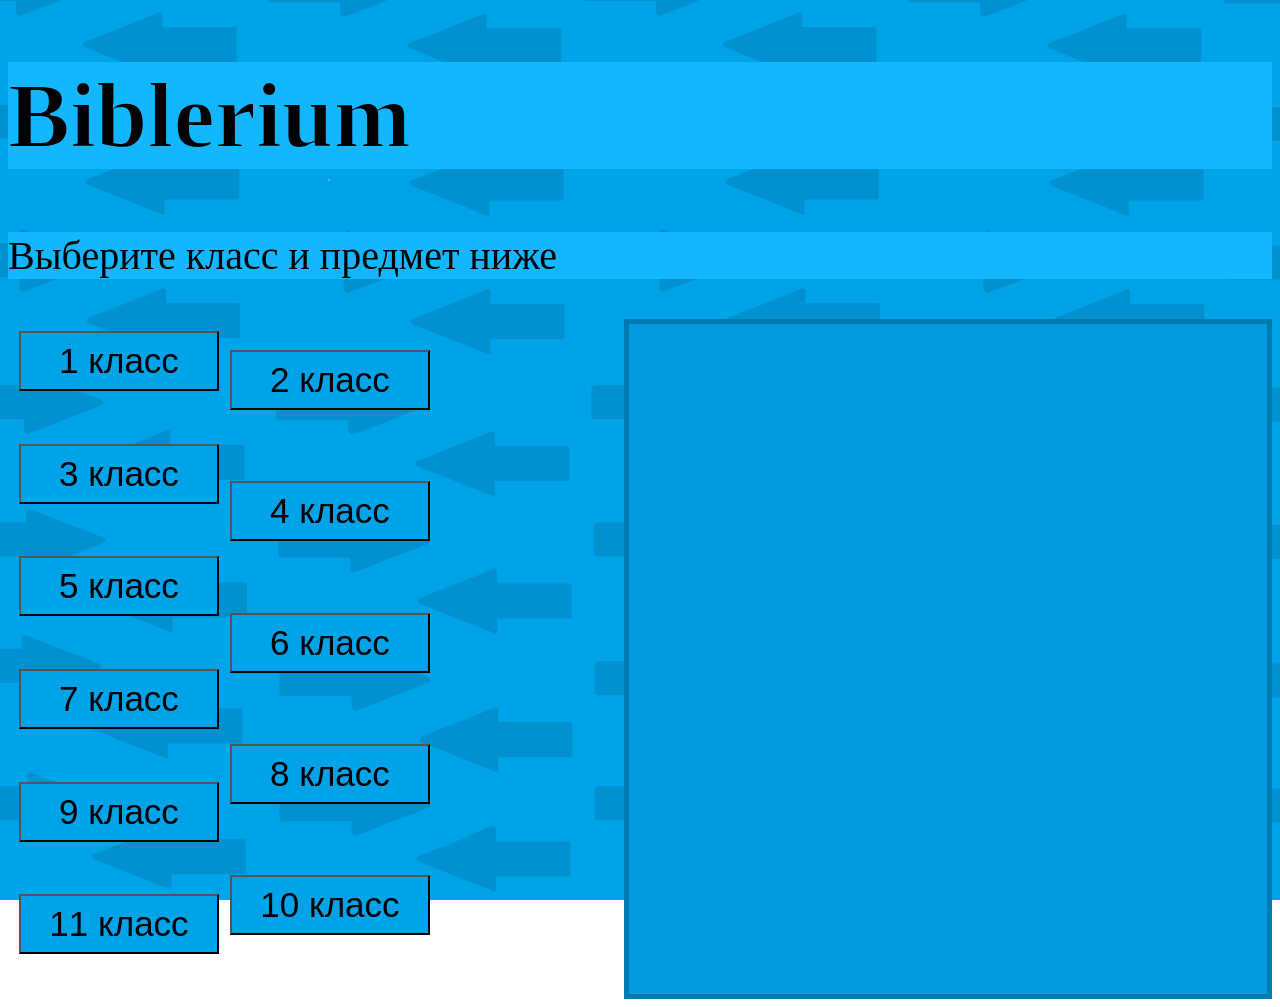
<file: index.html>
<!DOCTYPE html>
<html>
<head lang="ru">
	<link rel="icon"  href="favicon.ico" type="image/x-icon" />
	<meta charset="UTF-8">
	<meta name="viewport" content="width=device-width, initial-scale=1.0">
    <title>Biblerium</title>
    <link rel="stylesheet" href="CSS.css" />
    <link rel="icon" href="favicon.ico" type="image/x-icon">
</head>

    <body>
        <h1 class="joke">Biblerium</h1>
        <p>Выберите класс и предмет ниже</p>
    <div class="main">    
        <div class="classes">
            <button onclick="showSubjects('1')" class="lclass">1 класс</button>
            <button onclick="showSubjects('3')" class="lclass">3 класс</button>
            <button onclick="showSubjects('5')" class="lclass">5 класс</button>
            <button onclick="showSubjects('7')" class="lclass">7 класс</button>
            <button onclick="showSubjects('9')" class="lclass">9 класс</button>
            <button onclick="showSubjects('11')" class="lclass">11 класс</button>
            <button onclick="showSubjects('2')" class="lclass">2 класс</button>
            <button onclick="showSubjects('4')" class="lclass">4 класс</button>
            <button onclick="showSubjects('6')" class="lclass">6 класс</button>
            <button onclick="showSubjects('8')" class="lclass">8 класс</button>
            <button onclick="showSubjects('10' )" class="lclass">10 класс</button>
        </div>
        <div id="subjects" class="class7">
        </div>
        
    </div>
        

    </body>

</html>
<script>
    
    function showSubjects(cls) {
        let html = ""
        if (cls === "1") {
            html = `
            <h1 class="clw">1 класс</h1>
            <a href="error.html"><button class="lclass">Математика</button></a>
            <a href="error.html"><button class="lclass">Русский</button></a>
            <a href="error.html"><button class="lclass">Литература</button></a>
            ` ;
        }
        if (cls === "2") {
            html = `<h1 class="clw">2 класс</h1>
            <a href="error.html"><button class="lclass">Литература</button></a>
            <a href="error.html"><button class="lclass">Математика</button></a>
            <a href="error.html"><button class="lclass">Русский</button></a>
            ` ;
        }
        if (cls === "3") {
            html = `<h1 class="clw">3 класс</h1>
            <a href="error.html"><button class="lclass">Математика</button></a>
            <a href="error.html"><button class="lclass">Русский</button></a>
            <a href="error.html"><button class="lclass">Литература</button></a>
            ` ;
        }
        if (cls === "4") {
            html = `<h1 class="clw">4 класс</h1>
            <a href="error.html"><button class="lclass">Математика</button></a>
            <a href="error.html"><button class="lclass">Русский</button></a>
            <a href="error.html"><button class="lclass">Литература</button></a>
            ` ;
        }
        if (cls === "5") {
            html = `<h1 class="clw">5 класс</h1>
            <a href="error.html"><button class="lclass">Математика</button></a>
            <a href="error.html"><button class="lclass">Русский</button></a>
            <a href="error.html"><button class="lclass">Литература</button></a>
            <a href="error.html"><button class="lclass">История</button></a>
            ` ;
        }
        if (cls === "6") {
            html = `<h1 class="clw">6 класс</h1>
            <a href="error.html"><button class="lclass">Математика</button></a>
            <a href="error.html"><button class="lclass">Русский</button></a>
            <a href="error.html"><button class="lclass">Литература</button></a>
            <a href="error.html"><button class="lclass">История</button></a>
            ` ;
        }
        if (cls === "7") {
            html = `           <h1 class="clw">7 класс</h1> 
            <a href="classes/7/math_7/biblerium_math_algebra_7.html"><button class="lclass">Алгебра</button></a>
            <a href="classes/7/math_7/biblerium_math_geometry_7.html"><button class="lclass">Геометрия</button></a>
            <a href="classes/7/rus_7/biblerium_rus_7.html"><button class="lclass">Русский</button></a>

            
            ` ;
        }
        if (cls === "8") {
            html = `            <h1 class="clw">8 класс</h1>
            <a href="error.html"><button class="lclass">Алгебра</button></a>
            <a href="error.html"><button class="lclass">Геометрия</button></a>
            <a href="error.html"><button class="lclass">Русский</button></a>
            <a href="error.html"><button class="lclass">Физика</button></a>
            
            ` ;
        }
        if (cls === "9") {
            html = `            <h1 class="clw">9 класс</h1>
            <a href="error.html"><button class="lclass">Алгебра</button></a>
            <a href="error.html"><button class="lclass">Геометрия</button></a>
            <a href="error.html"><button class="lclass">Русский</button></a>
            <a href="error.html"><button class="lclass">Физика</button></a>
            
            ` ;
        }
        if (cls === "10") {
            html = `            <h1 class="clw">10 класс</h1>
            <a href="error.html"><button class="lclass">Алгебра</button></a>
            <a href="error.html"><button class="lclass">Геометрия</button></a>
            <a href="error.html"><button class="lclass">Русский</button></a>
            <a href="error.html"><button class="lclass">Физика</button></a>
            
            ` ;
        }
        if (cls === "11") {
            html = `            <h1 class="clw">11 класс</h1>
            <a href="error.html"><button class="lclass">Алгебра</button></a>
            <a href="error.html"><button class="lclass">Геометрия</button></a>
            <a href="error.html"><button class="lclass">Русский</button></a>
            <a href="error.html"><button class="lclass">Физика</button></a>
            
            ` ;
        }
        document.getElementById("subjects").innerHTML = html;
    }

</script>
</file>
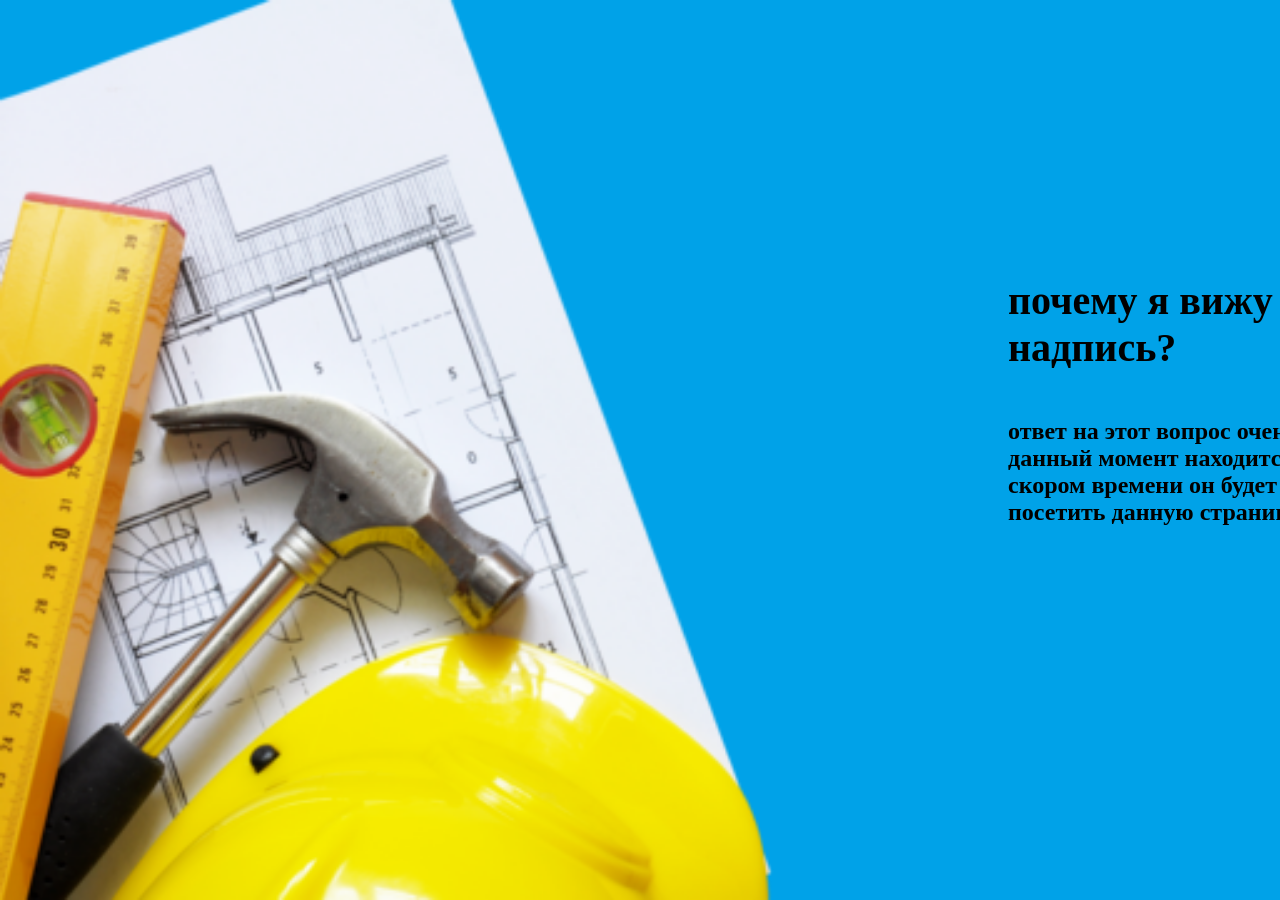
<file: podrob.html>
<!DOCTYPE html>
<html lang="ru">
<head>
	<link rel="icon"  href="favicon1.ico" type="image/x-icon" />
	<meta charset="UTF-8">
	<meta name="viewport" content="width=device-width, initial-scale=1.0">
    <title>подробнее</title>
    <link rel="icon" href="favicon1.ico" type="image/x-icon">
</head>
<body>
    <div class="diva">
        <h1>почему я вижу эту надпись?</h1>
        <h2>
            ответ на этот вопрос очень прост, сайт на данный момент находитс¤ в разработке, в скором времени он будет готов и вы сможете посетить данную страницу сайта.
        </h2>
    </div>
</body>
</html>

<style>
    body {
        background-color: rgb(0,162,232);
        background-image: url('afwas.png');
        background-repeat: no-repeat;

        background-size: cover;
        background-attachment: fixed;
    }
    h1 {
        font-size: 40px;
    }
    h2 {
        font-size: 25;
    }
    .diva {
        display: flex;
        flex-direction: column;
        width: 500px;
        margin-left: 1000px;
        margin-top: 250px;
    }
</style>
</file>
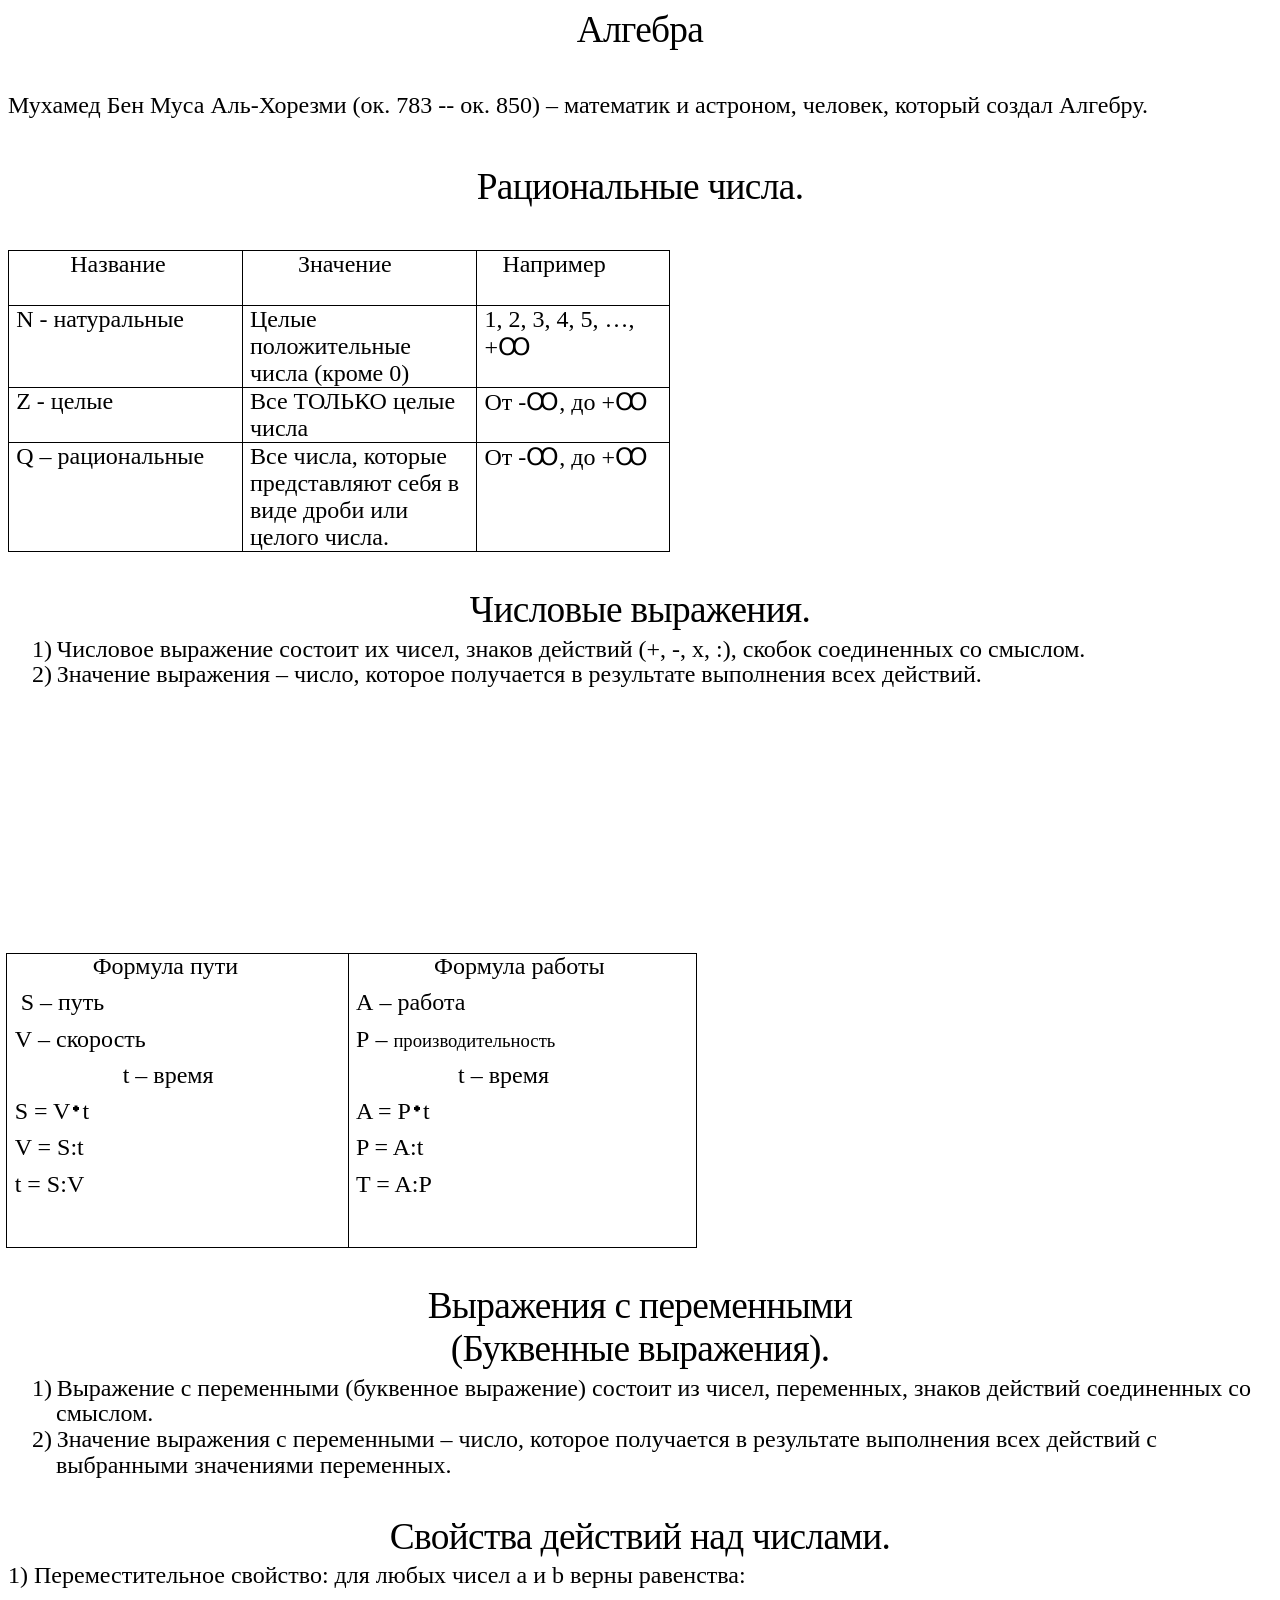
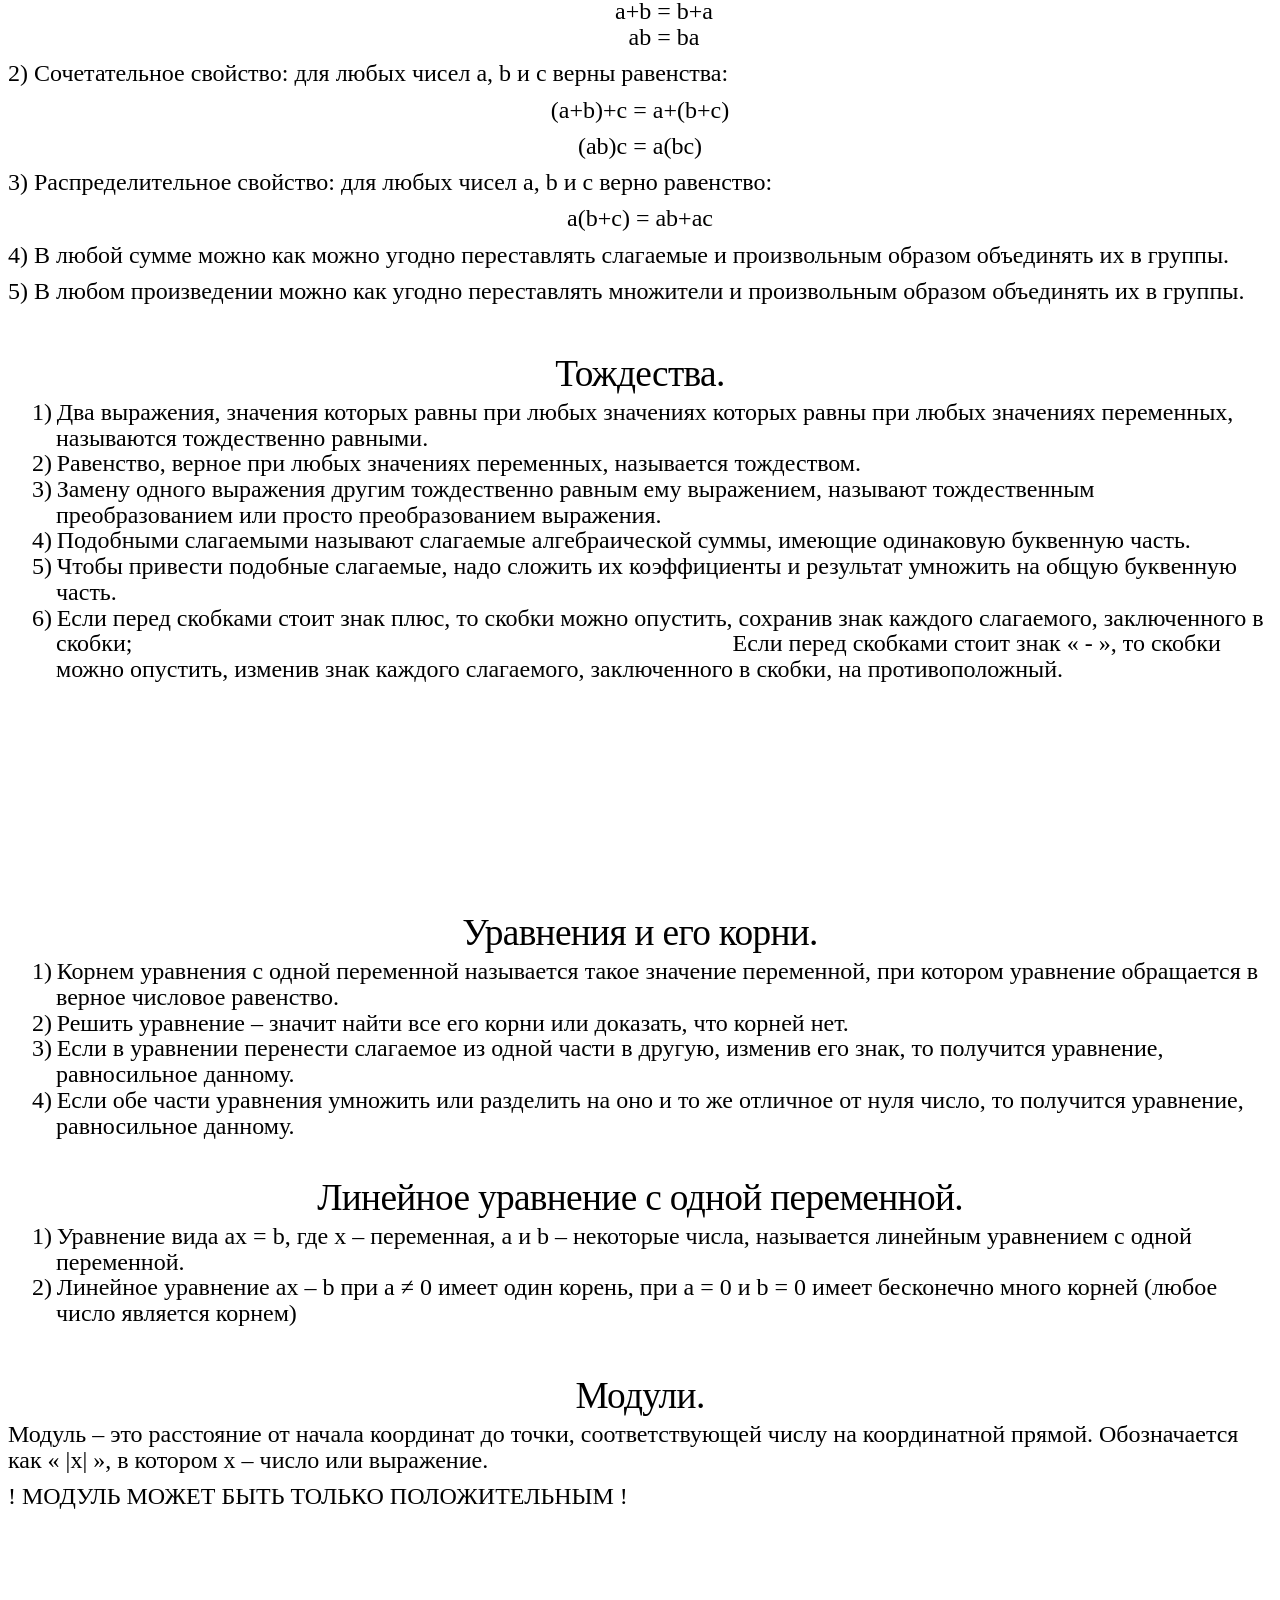
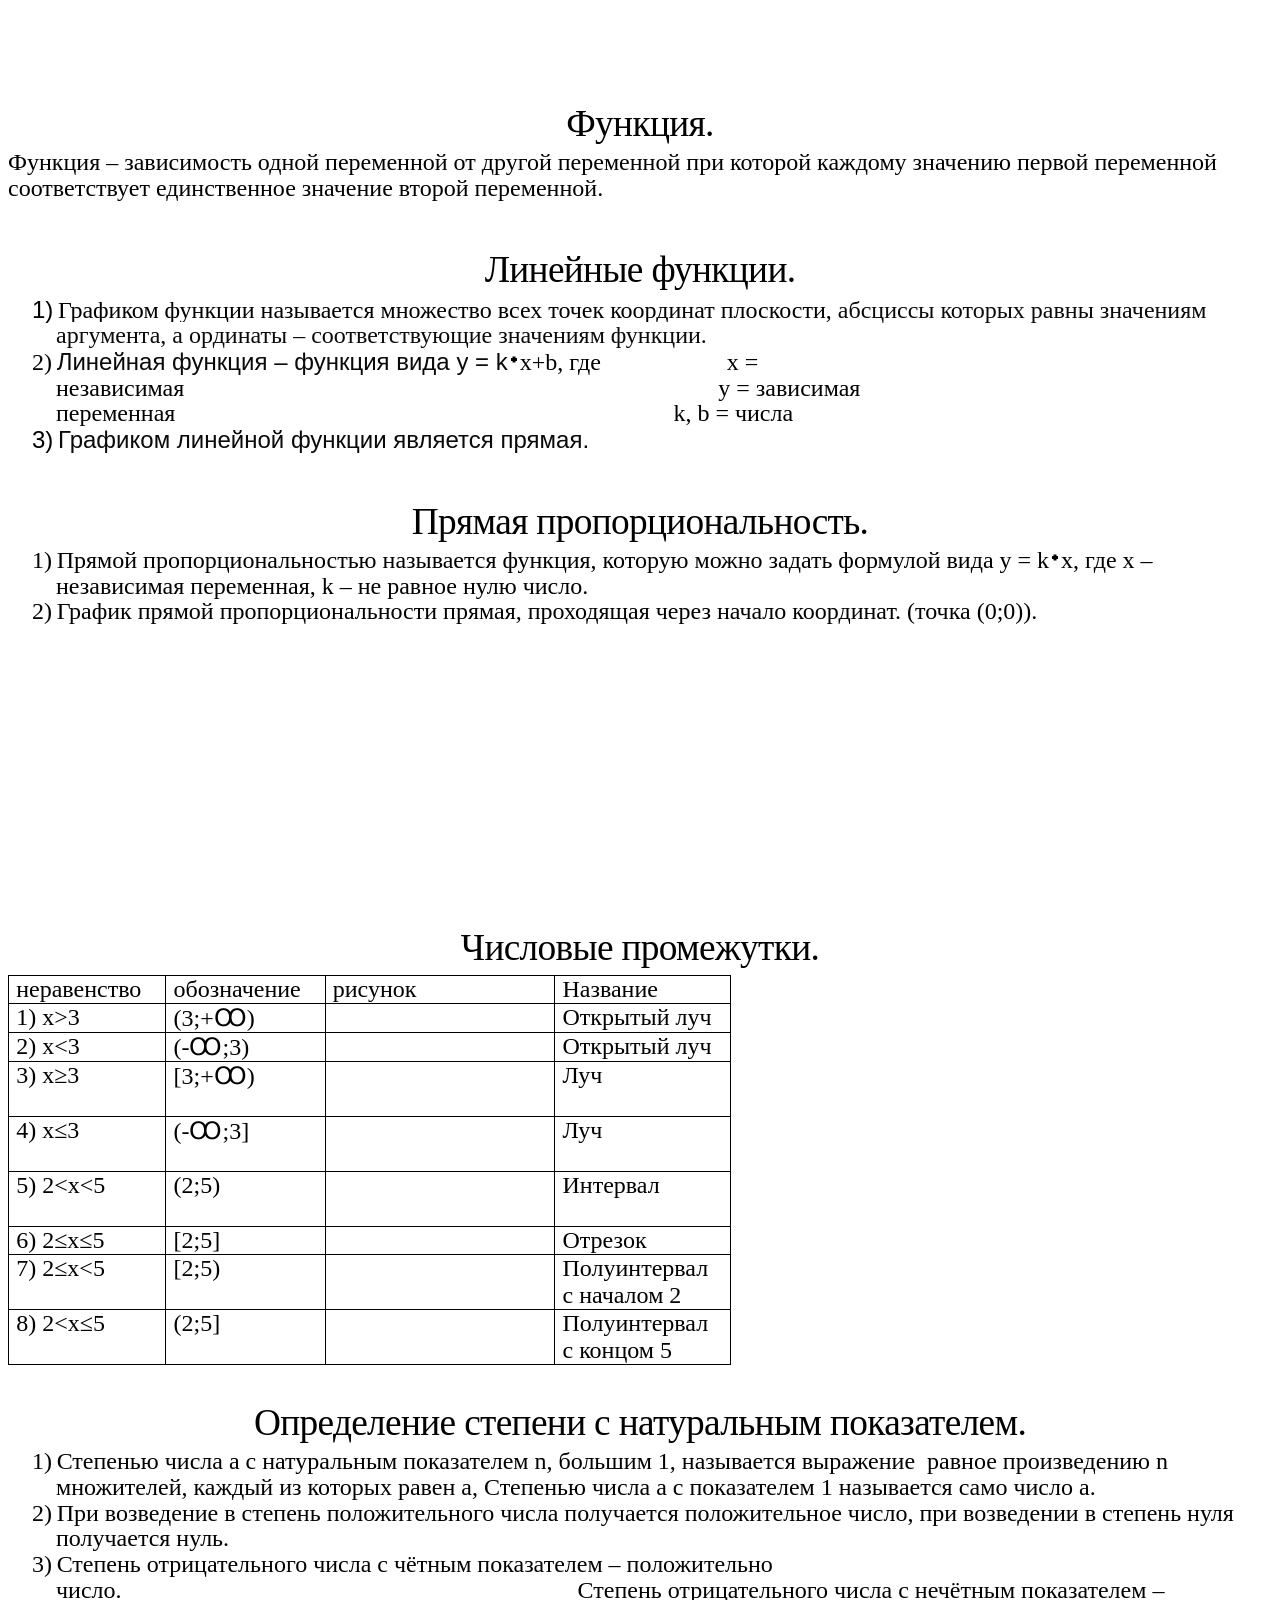
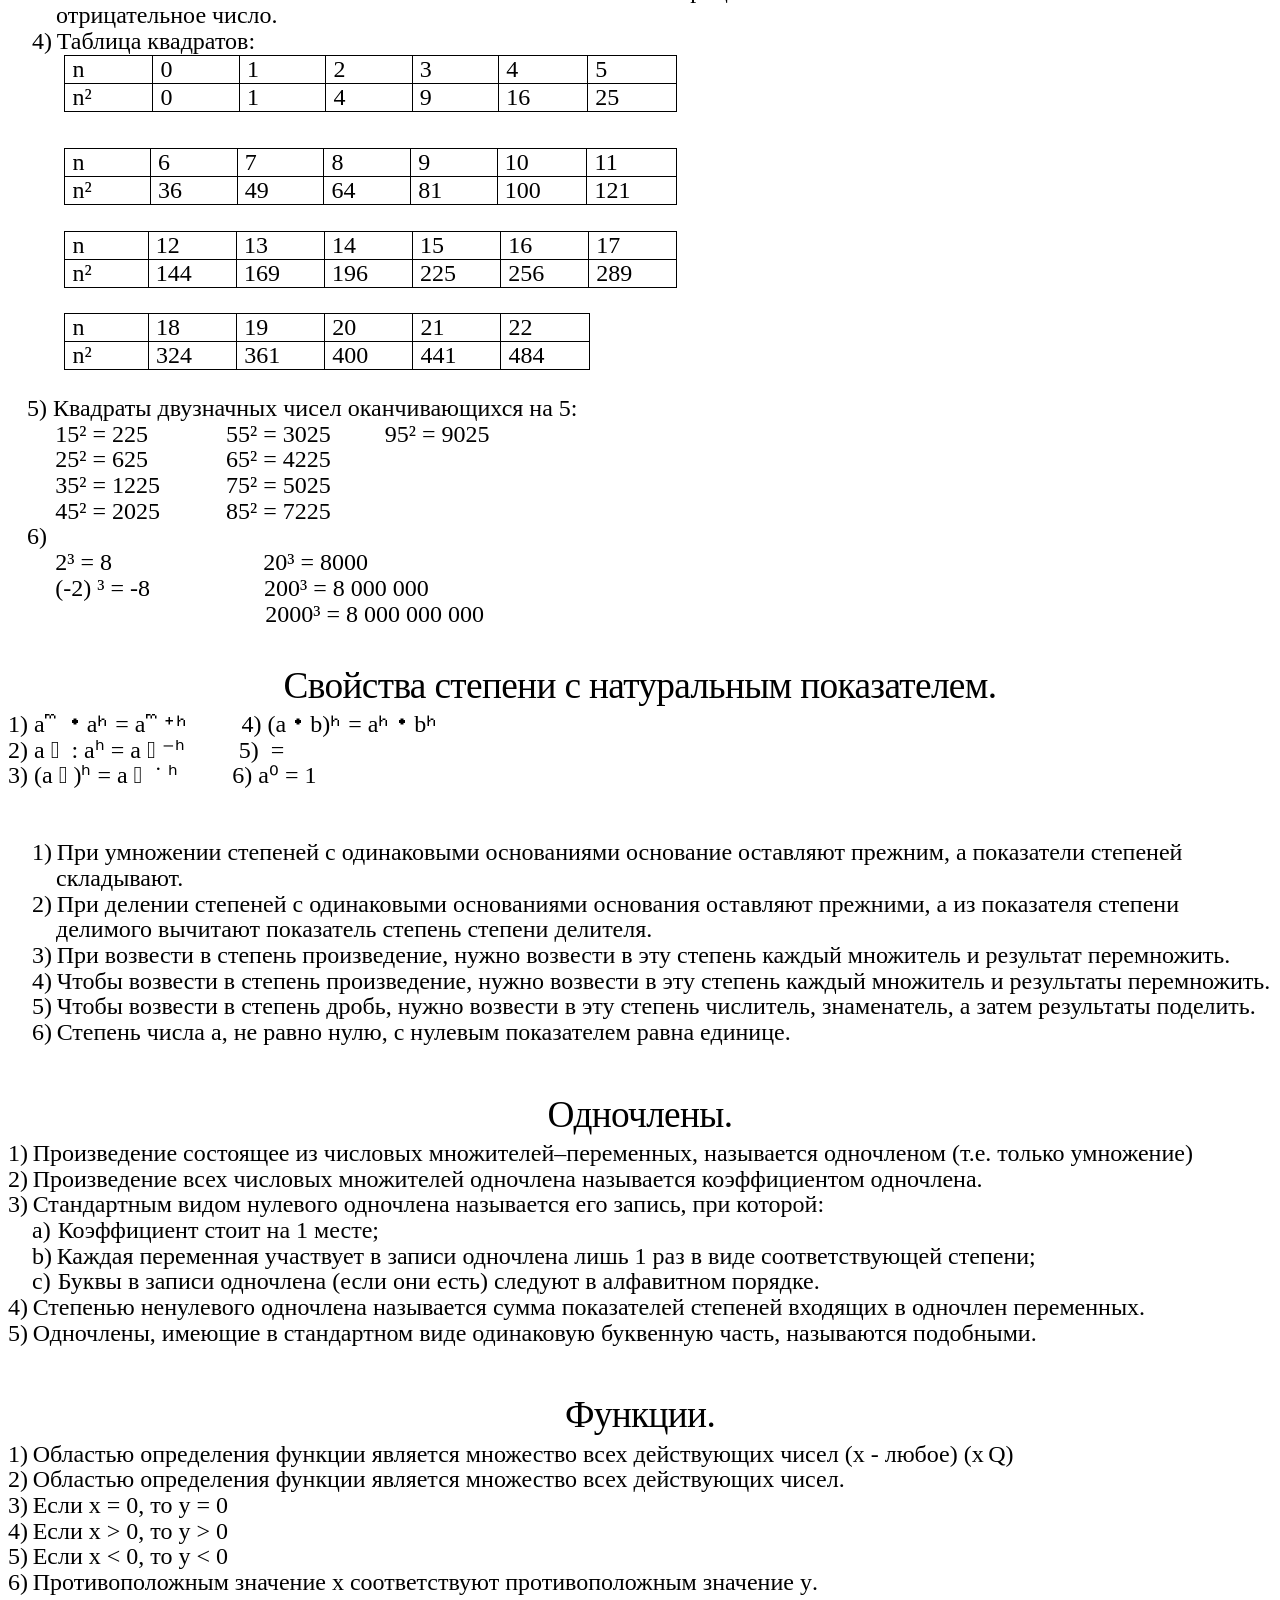
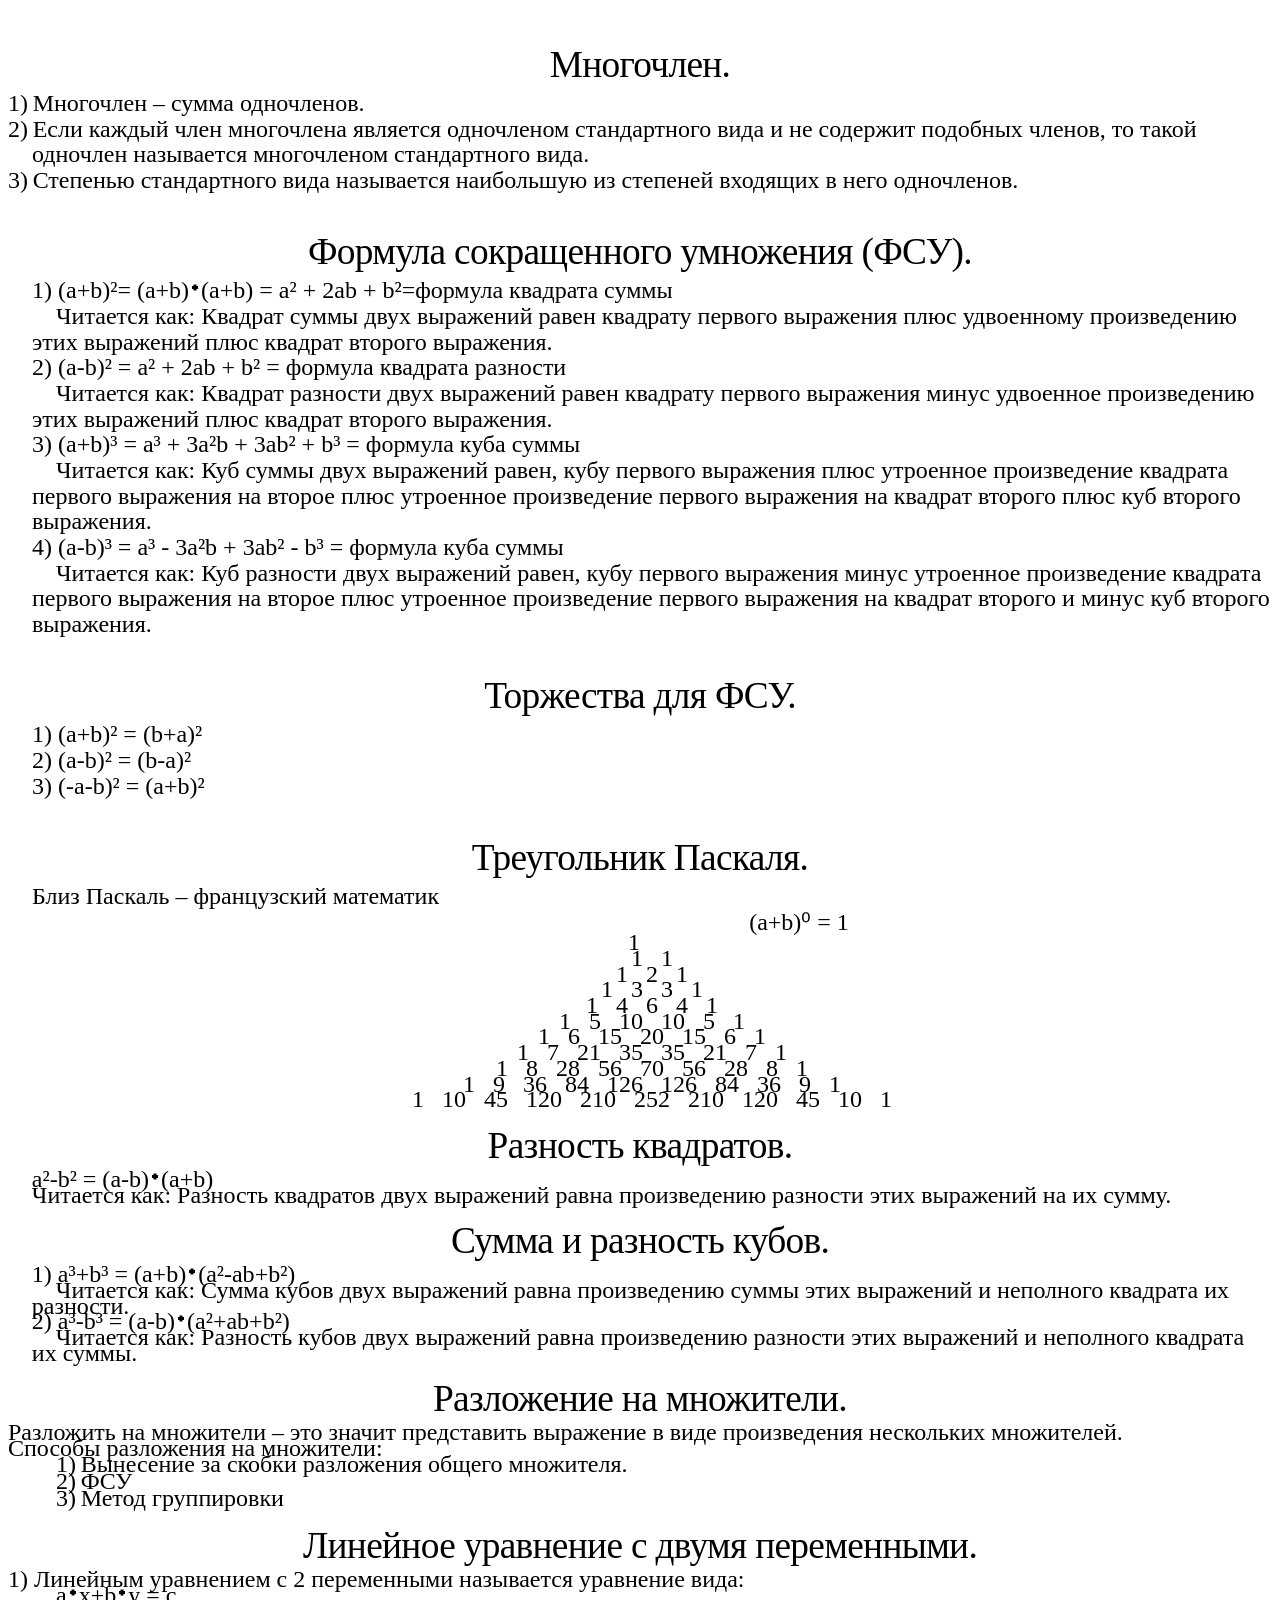
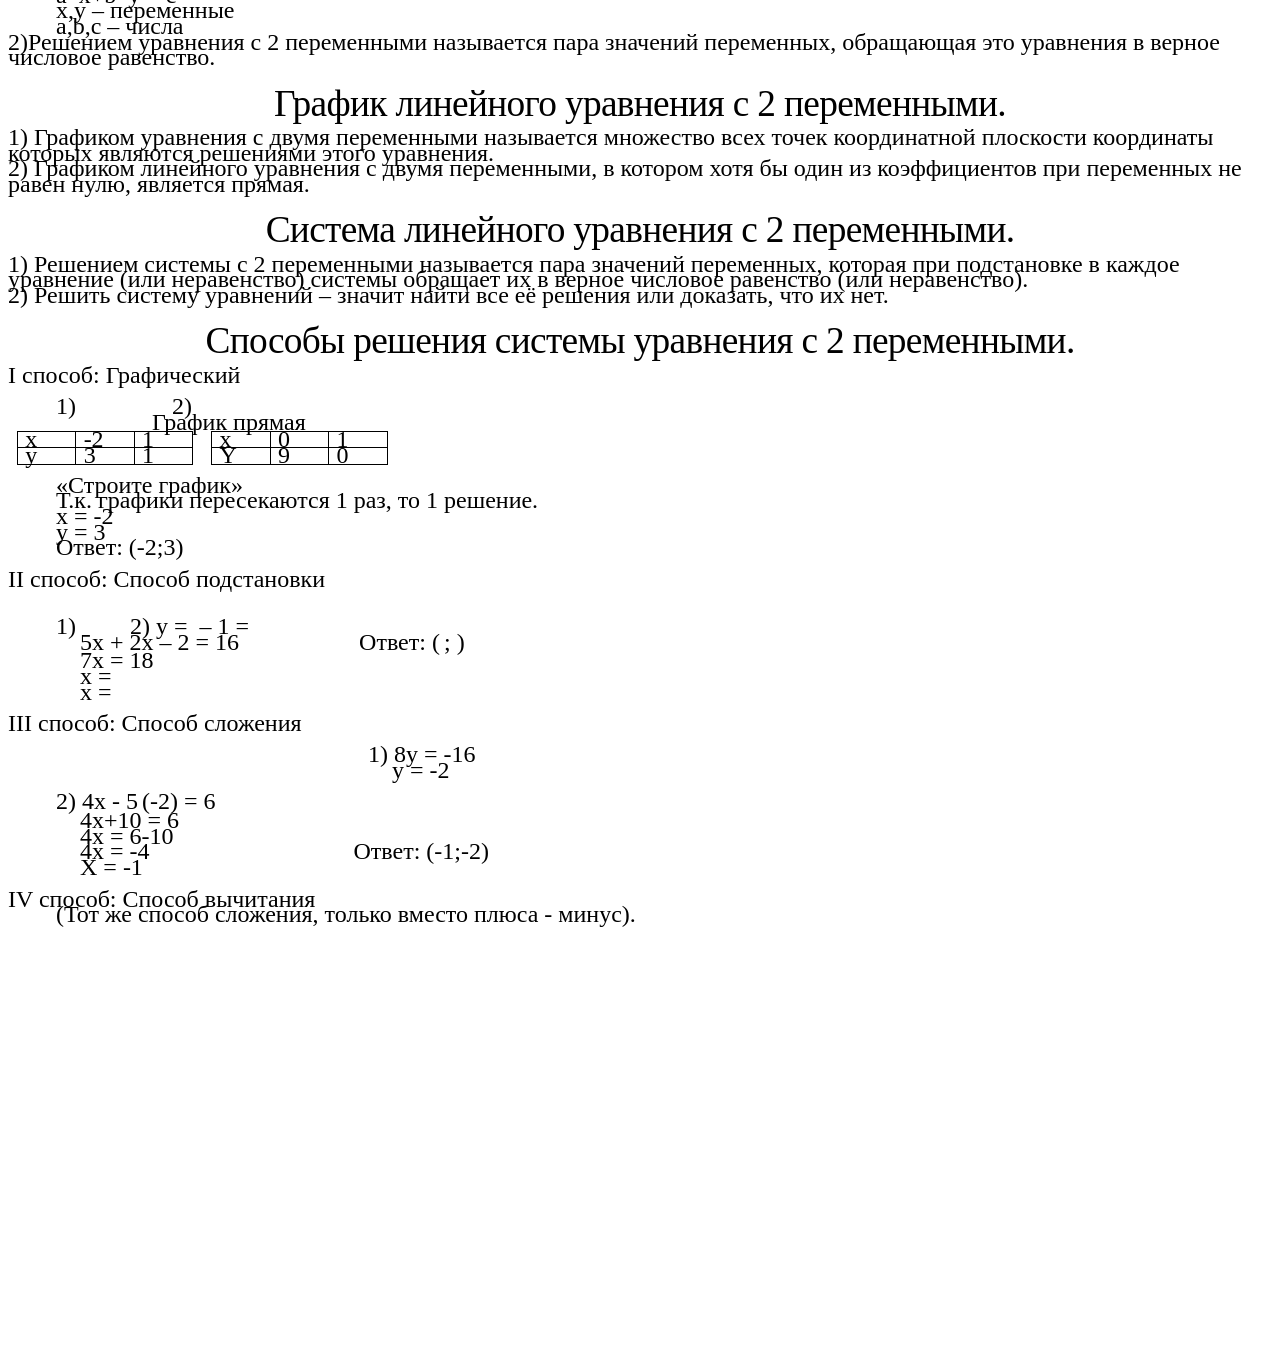
<file: docx/Алгебра.html>
<html xmlns:v="urn:schemas-microsoft-com:vml"
xmlns:o="urn:schemas-microsoft-com:office:office"
xmlns:w="urn:schemas-microsoft-com:office:word"
xmlns:m="http://schemas.microsoft.com/office/2004/12/omml"
xmlns="http://www.w3.org/TR/REC-html40">

<head>
<meta http-equiv=Content-Type content="text/html; charset=windows-1251">
<meta name=ProgId content=Word.Document>
<meta name=Generator content="Microsoft Word 15">
<meta name=Originator content="Microsoft Word 15">
<link rel=File-List href="�������.files/filelist.xml">
<link rel=Edit-Time-Data href="�������.files/editdata.mso">
<!--[if !mso]>
<style>
v\:* {behavior:url(#default#VML);}
o\:* {behavior:url(#default#VML);}
w\:* {behavior:url(#default#VML);}
.shape {behavior:url(#default#VML);}
</style>
<![endif]--><!--[if gte mso 9]><xml>
 <o:DocumentProperties>
  <o:Author>���� �������</o:Author>
  <o:LastAuthor>���� �������</o:LastAuthor>
  <o:Revision>2</o:Revision>
  <o:TotalTime>881</o:TotalTime>
  <o:Created>2026-04-20T14:08:00Z</o:Created>
  <o:LastSaved>2026-04-20T14:08:00Z</o:LastSaved>
  <o:Pages>13</o:Pages>
  <o:Words>1843</o:Words>
  <o:Characters>10506</o:Characters>
  <o:Lines>87</o:Lines>
  <o:Paragraphs>24</o:Paragraphs>
  <o:CharactersWithSpaces>12325</o:CharactersWithSpaces>
  <o:Version>16.00</o:Version>
 </o:DocumentProperties>
 <o:OfficeDocumentSettings>
  <o:RelyOnVML/>
  <o:AllowPNG/>
 </o:OfficeDocumentSettings>
</xml><![endif]-->
<link rel=dataStoreItem href="�������.files/item0001.xml"
target="�������.files/props002.xml">
<link rel=themeData href="�������.files/themedata.thmx">
<link rel=colorSchemeMapping href="�������.files/colorschememapping.xml">
<!--[if gte mso 9]><xml>
 <w:WordDocument>
  <w:DisplayBackgroundShape/>
  <w:HideSpellingErrors/>
  <w:HideGrammaticalErrors/>
  <w:SpellingState>Clean</w:SpellingState>
  <w:GrammarState>Clean</w:GrammarState>
  <w:TrackMoves>false</w:TrackMoves>
  <w:TrackFormatting/>
  <w:PunctuationKerning/>
  <w:ValidateAgainstSchemas/>
  <w:SaveIfXMLInvalid>false</w:SaveIfXMLInvalid>
  <w:IgnoreMixedContent>false</w:IgnoreMixedContent>
  <w:AlwaysShowPlaceholderText>false</w:AlwaysShowPlaceholderText>
  <w:DoNotPromoteQF/>
  <w:LidThemeOther>RU</w:LidThemeOther>
  <w:LidThemeAsian>X-NONE</w:LidThemeAsian>
  <w:LidThemeComplexScript>X-NONE</w:LidThemeComplexScript>
  <w:Compatibility>
   <w:BreakWrappedTables/>
   <w:SnapToGridInCell/>
   <w:WrapTextWithPunct/>
   <w:UseAsianBreakRules/>
   <w:DontGrowAutofit/>
   <w:SplitPgBreakAndParaMark/>
   <w:EnableOpenTypeKerning/>
   <w:DontFlipMirrorIndents/>
   <w:OverrideTableStyleHps/>
  </w:Compatibility>
  <m:mathPr>
   <m:mathFont m:val="Cambria Math"/>
   <m:brkBin m:val="before"/>
   <m:brkBinSub m:val="&#45;-"/>
   <m:smallFrac m:val="off"/>
   <m:dispDef/>
   <m:lMargin m:val="0"/>
   <m:rMargin m:val="0"/>
   <m:defJc m:val="centerGroup"/>
   <m:wrapIndent m:val="1440"/>
   <m:intLim m:val="subSup"/>
   <m:naryLim m:val="undOvr"/>
  </m:mathPr></w:WordDocument>
</xml><![endif]--><!--[if gte mso 9]><xml>
 <w:LatentStyles DefLockedState="false" DefUnhideWhenUsed="false"
  DefSemiHidden="false" DefQFormat="false" DefPriority="99"
  LatentStyleCount="376">
  <w:LsdException Locked="false" Priority="0" QFormat="true" Name="Normal"/>
  <w:LsdException Locked="false" Priority="9" QFormat="true" Name="heading 1"/>
  <w:LsdException Locked="false" Priority="9" SemiHidden="true"
   UnhideWhenUsed="true" QFormat="true" Name="heading 2"/>
  <w:LsdException Locked="false" Priority="9" SemiHidden="true"
   UnhideWhenUsed="true" QFormat="true" Name="heading 3"/>
  <w:LsdException Locked="false" Priority="9" SemiHidden="true"
   UnhideWhenUsed="true" QFormat="true" Name="heading 4"/>
  <w:LsdException Locked="false" Priority="9" SemiHidden="true"
   UnhideWhenUsed="true" QFormat="true" Name="heading 5"/>
  <w:LsdException Locked="false" Priority="9" SemiHidden="true"
   UnhideWhenUsed="true" QFormat="true" Name="heading 6"/>
  <w:LsdException Locked="false" Priority="9" SemiHidden="true"
   UnhideWhenUsed="true" QFormat="true" Name="heading 7"/>
  <w:LsdException Locked="false" Priority="9" SemiHidden="true"
   UnhideWhenUsed="true" QFormat="true" Name="heading 8"/>
  <w:LsdException Locked="false" Priority="9" SemiHidden="true"
   UnhideWhenUsed="true" QFormat="true" Name="heading 9"/>
  <w:LsdException Locked="false" SemiHidden="true" UnhideWhenUsed="true"
   Name="index 1"/>
  <w:LsdException Locked="false" SemiHidden="true" UnhideWhenUsed="true"
   Name="index 2"/>
  <w:LsdException Locked="false" SemiHidden="true" UnhideWhenUsed="true"
   Name="index 3"/>
  <w:LsdException Locked="false" SemiHidden="true" UnhideWhenUsed="true"
   Name="index 4"/>
  <w:LsdException Locked="false" SemiHidden="true" UnhideWhenUsed="true"
   Name="index 5"/>
  <w:LsdException Locked="false" SemiHidden="true" UnhideWhenUsed="true"
   Name="index 6"/>
  <w:LsdException Locked="false" SemiHidden="true" UnhideWhenUsed="true"
   Name="index 7"/>
  <w:LsdException Locked="false" SemiHidden="true" UnhideWhenUsed="true"
   Name="index 8"/>
  <w:LsdException Locked="false" SemiHidden="true" UnhideWhenUsed="true"
   Name="index 9"/>
  <w:LsdException Locked="false" Priority="39" SemiHidden="true"
   UnhideWhenUsed="true" Name="toc 1"/>
  <w:LsdException Locked="false" Priority="39" SemiHidden="true"
   UnhideWhenUsed="true" Name="toc 2"/>
  <w:LsdException Locked="false" Priority="39" SemiHidden="true"
   UnhideWhenUsed="true" Name="toc 3"/>
  <w:LsdException Locked="false" Priority="39" SemiHidden="true"
   UnhideWhenUsed="true" Name="toc 4"/>
  <w:LsdException Locked="false" Priority="39" SemiHidden="true"
   UnhideWhenUsed="true" Name="toc 5"/>
  <w:LsdException Locked="false" Priority="39" SemiHidden="true"
   UnhideWhenUsed="true" Name="toc 6"/>
  <w:LsdException Locked="false" Priority="39" SemiHidden="true"
   UnhideWhenUsed="true" Name="toc 7"/>
  <w:LsdException Locked="false" Priority="39" SemiHidden="true"
   UnhideWhenUsed="true" Name="toc 8"/>
  <w:LsdException Locked="false" Priority="39" SemiHidden="true"
   UnhideWhenUsed="true" Name="toc 9"/>
  <w:LsdException Locked="false" SemiHidden="true" UnhideWhenUsed="true"
   Name="Normal Indent"/>
  <w:LsdException Locked="false" SemiHidden="true" UnhideWhenUsed="true"
   Name="footnote text"/>
  <w:LsdException Locked="false" SemiHidden="true" UnhideWhenUsed="true"
   Name="annotation text"/>
  <w:LsdException Locked="false" SemiHidden="true" UnhideWhenUsed="true"
   Name="header"/>
  <w:LsdException Locked="false" SemiHidden="true" UnhideWhenUsed="true"
   Name="footer"/>
  <w:LsdException Locked="false" SemiHidden="true" UnhideWhenUsed="true"
   Name="index heading"/>
  <w:LsdException Locked="false" Priority="35" SemiHidden="true"
   UnhideWhenUsed="true" QFormat="true" Name="caption"/>
  <w:LsdException Locked="false" SemiHidden="true" UnhideWhenUsed="true"
   Name="table of figures"/>
  <w:LsdException Locked="false" SemiHidden="true" UnhideWhenUsed="true"
   Name="envelope address"/>
  <w:LsdException Locked="false" SemiHidden="true" UnhideWhenUsed="true"
   Name="envelope return"/>
  <w:LsdException Locked="false" SemiHidden="true" UnhideWhenUsed="true"
   Name="footnote reference"/>
  <w:LsdException Locked="false" SemiHidden="true" UnhideWhenUsed="true"
   Name="annotation reference"/>
  <w:LsdException Locked="false" SemiHidden="true" UnhideWhenUsed="true"
   Name="line number"/>
  <w:LsdException Locked="false" SemiHidden="true" UnhideWhenUsed="true"
   Name="page number"/>
  <w:LsdException Locked="false" SemiHidden="true" UnhideWhenUsed="true"
   Name="endnote reference"/>
  <w:LsdException Locked="false" SemiHidden="true" UnhideWhenUsed="true"
   Name="endnote text"/>
  <w:LsdException Locked="false" SemiHidden="true" UnhideWhenUsed="true"
   Name="table of authorities"/>
  <w:LsdException Locked="false" SemiHidden="true" UnhideWhenUsed="true"
   Name="macro"/>
  <w:LsdException Locked="false" SemiHidden="true" UnhideWhenUsed="true"
   Name="toa heading"/>
  <w:LsdException Locked="false" SemiHidden="true" UnhideWhenUsed="true"
   Name="List"/>
  <w:LsdException Locked="false" SemiHidden="true" UnhideWhenUsed="true"
   Name="List Bullet"/>
  <w:LsdException Locked="false" SemiHidden="true" UnhideWhenUsed="true"
   Name="List Number"/>
  <w:LsdException Locked="false" SemiHidden="true" UnhideWhenUsed="true"
   Name="List 2"/>
  <w:LsdException Locked="false" SemiHidden="true" UnhideWhenUsed="true"
   Name="List 3"/>
  <w:LsdException Locked="false" SemiHidden="true" UnhideWhenUsed="true"
   Name="List 4"/>
  <w:LsdException Locked="false" SemiHidden="true" UnhideWhenUsed="true"
   Name="List 5"/>
  <w:LsdException Locked="false" SemiHidden="true" UnhideWhenUsed="true"
   Name="List Bullet 2"/>
  <w:LsdException Locked="false" SemiHidden="true" UnhideWhenUsed="true"
   Name="List Bullet 3"/>
  <w:LsdException Locked="false" SemiHidden="true" UnhideWhenUsed="true"
   Name="List Bullet 4"/>
  <w:LsdException Locked="false" SemiHidden="true" UnhideWhenUsed="true"
   Name="List Bullet 5"/>
  <w:LsdException Locked="false" SemiHidden="true" UnhideWhenUsed="true"
   Name="List Number 2"/>
  <w:LsdException Locked="false" SemiHidden="true" UnhideWhenUsed="true"
   Name="List Number 3"/>
  <w:LsdException Locked="false" SemiHidden="true" UnhideWhenUsed="true"
   Name="List Number 4"/>
  <w:LsdException Locked="false" SemiHidden="true" UnhideWhenUsed="true"
   Name="List Number 5"/>
  <w:LsdException Locked="false" Priority="10" QFormat="true" Name="Title"/>
  <w:LsdException Locked="false" SemiHidden="true" UnhideWhenUsed="true"
   Name="Closing"/>
  <w:LsdException Locked="false" SemiHidden="true" UnhideWhenUsed="true"
   Name="Signature"/>
  <w:LsdException Locked="false" Priority="1" SemiHidden="true"
   UnhideWhenUsed="true" Name="Default Paragraph Font"/>
  <w:LsdException Locked="false" SemiHidden="true" UnhideWhenUsed="true"
   Name="Body Text"/>
  <w:LsdException Locked="false" SemiHidden="true" UnhideWhenUsed="true"
   Name="Body Text Indent"/>
  <w:LsdException Locked="false" SemiHidden="true" UnhideWhenUsed="true"
   Name="List Continue"/>
  <w:LsdException Locked="false" SemiHidden="true" UnhideWhenUsed="true"
   Name="List Continue 2"/>
  <w:LsdException Locked="false" SemiHidden="true" UnhideWhenUsed="true"
   Name="List Continue 3"/>
  <w:LsdException Locked="false" SemiHidden="true" UnhideWhenUsed="true"
   Name="List Continue 4"/>
  <w:LsdException Locked="false" SemiHidden="true" UnhideWhenUsed="true"
   Name="List Continue 5"/>
  <w:LsdException Locked="false" SemiHidden="true" UnhideWhenUsed="true"
   Name="Message Header"/>
  <w:LsdException Locked="false" Priority="11" QFormat="true" Name="Subtitle"/>
  <w:LsdException Locked="false" SemiHidden="true" UnhideWhenUsed="true"
   Name="Salutation"/>
  <w:LsdException Locked="false" SemiHidden="true" UnhideWhenUsed="true"
   Name="Date"/>
  <w:LsdException Locked="false" SemiHidden="true" UnhideWhenUsed="true"
   Name="Body Text First Indent"/>
  <w:LsdException Locked="false" SemiHidden="true" UnhideWhenUsed="true"
   Name="Body Text First Indent 2"/>
  <w:LsdException Locked="false" SemiHidden="true" UnhideWhenUsed="true"
   Name="Note Heading"/>
  <w:LsdException Locked="false" SemiHidden="true" UnhideWhenUsed="true"
   Name="Body Text 2"/>
  <w:LsdException Locked="false" SemiHidden="true" UnhideWhenUsed="true"
   Name="Body Text 3"/>
  <w:LsdException Locked="false" SemiHidden="true" UnhideWhenUsed="true"
   Name="Body Text Indent 2"/>
  <w:LsdException Locked="false" SemiHidden="true" UnhideWhenUsed="true"
   Name="Body Text Indent 3"/>
  <w:LsdException Locked="false" SemiHidden="true" UnhideWhenUsed="true"
   Name="Block Text"/>
  <w:LsdException Locked="false" SemiHidden="true" UnhideWhenUsed="true"
   Name="Hyperlink"/>
  <w:LsdException Locked="false" SemiHidden="true" UnhideWhenUsed="true"
   Name="FollowedHyperlink"/>
  <w:LsdException Locked="false" Priority="22" QFormat="true" Name="Strong"/>
  <w:LsdException Locked="false" Priority="20" QFormat="true" Name="Emphasis"/>
  <w:LsdException Locked="false" SemiHidden="true" UnhideWhenUsed="true"
   Name="Document Map"/>
  <w:LsdException Locked="false" SemiHidden="true" UnhideWhenUsed="true"
   Name="Plain Text"/>
  <w:LsdException Locked="false" SemiHidden="true" UnhideWhenUsed="true"
   Name="E-mail Signature"/>
  <w:LsdException Locked="false" SemiHidden="true" UnhideWhenUsed="true"
   Name="HTML Top of Form"/>
  <w:LsdException Locked="false" SemiHidden="true" UnhideWhenUsed="true"
   Name="HTML Bottom of Form"/>
  <w:LsdException Locked="false" SemiHidden="true" UnhideWhenUsed="true"
   Name="Normal (Web)"/>
  <w:LsdException Locked="false" SemiHidden="true" UnhideWhenUsed="true"
   Name="HTML Acronym"/>
  <w:LsdException Locked="false" SemiHidden="true" UnhideWhenUsed="true"
   Name="HTML Address"/>
  <w:LsdException Locked="false" SemiHidden="true" UnhideWhenUsed="true"
   Name="HTML Cite"/>
  <w:LsdException Locked="false" SemiHidden="true" UnhideWhenUsed="true"
   Name="HTML Code"/>
  <w:LsdException Locked="false" SemiHidden="true" UnhideWhenUsed="true"
   Name="HTML Definition"/>
  <w:LsdException Locked="false" SemiHidden="true" UnhideWhenUsed="true"
   Name="HTML Keyboard"/>
  <w:LsdException Locked="false" SemiHidden="true" UnhideWhenUsed="true"
   Name="HTML Preformatted"/>
  <w:LsdException Locked="false" SemiHidden="true" UnhideWhenUsed="true"
   Name="HTML Sample"/>
  <w:LsdException Locked="false" SemiHidden="true" UnhideWhenUsed="true"
   Name="HTML Typewriter"/>
  <w:LsdException Locked="false" SemiHidden="true" UnhideWhenUsed="true"
   Name="HTML Variable"/>
  <w:LsdException Locked="false" SemiHidden="true" UnhideWhenUsed="true"
   Name="Normal Table"/>
  <w:LsdException Locked="false" SemiHidden="true" UnhideWhenUsed="true"
   Name="annotation subject"/>
  <w:LsdException Locked="false" SemiHidden="true" UnhideWhenUsed="true"
   Name="No List"/>
  <w:LsdException Locked="false" SemiHidden="true" UnhideWhenUsed="true"
   Name="Outline List 1"/>
  <w:LsdException Locked="false" SemiHidden="true" UnhideWhenUsed="true"
   Name="Outline List 2"/>
  <w:LsdException Locked="false" SemiHidden="true" UnhideWhenUsed="true"
   Name="Outline List 3"/>
  <w:LsdException Locked="false" SemiHidden="true" UnhideWhenUsed="true"
   Name="Table Simple 1"/>
  <w:LsdException Locked="false" SemiHidden="true" UnhideWhenUsed="true"
   Name="Table Simple 2"/>
  <w:LsdException Locked="false" SemiHidden="true" UnhideWhenUsed="true"
   Name="Table Simple 3"/>
  <w:LsdException Locked="false" SemiHidden="true" UnhideWhenUsed="true"
   Name="Table Classic 1"/>
  <w:LsdException Locked="false" SemiHidden="true" UnhideWhenUsed="true"
   Name="Table Classic 2"/>
  <w:LsdException Locked="false" SemiHidden="true" UnhideWhenUsed="true"
   Name="Table Classic 3"/>
  <w:LsdException Locked="false" SemiHidden="true" UnhideWhenUsed="true"
   Name="Table Classic 4"/>
  <w:LsdException Locked="false" SemiHidden="true" UnhideWhenUsed="true"
   Name="Table Colorful 1"/>
  <w:LsdException Locked="false" SemiHidden="true" UnhideWhenUsed="true"
   Name="Table Colorful 2"/>
  <w:LsdException Locked="false" SemiHidden="true" UnhideWhenUsed="true"
   Name="Table Colorful 3"/>
  <w:LsdException Locked="false" SemiHidden="true" UnhideWhenUsed="true"
   Name="Table Columns 1"/>
  <w:LsdException Locked="false" SemiHidden="true" UnhideWhenUsed="true"
   Name="Table Columns 2"/>
  <w:LsdException Locked="false" SemiHidden="true" UnhideWhenUsed="true"
   Name="Table Columns 3"/>
  <w:LsdException Locked="false" SemiHidden="true" UnhideWhenUsed="true"
   Name="Table Columns 4"/>
  <w:LsdException Locked="false" SemiHidden="true" UnhideWhenUsed="true"
   Name="Table Columns 5"/>
  <w:LsdException Locked="false" SemiHidden="true" UnhideWhenUsed="true"
   Name="Table Grid 1"/>
  <w:LsdException Locked="false" SemiHidden="true" UnhideWhenUsed="true"
   Name="Table Grid 2"/>
  <w:LsdException Locked="false" SemiHidden="true" UnhideWhenUsed="true"
   Name="Table Grid 3"/>
  <w:LsdException Locked="false" SemiHidden="true" UnhideWhenUsed="true"
   Name="Table Grid 4"/>
  <w:LsdException Locked="false" SemiHidden="true" UnhideWhenUsed="true"
   Name="Table Grid 5"/>
  <w:LsdException Locked="false" SemiHidden="true" UnhideWhenUsed="true"
   Name="Table Grid 6"/>
  <w:LsdException Locked="false" SemiHidden="true" UnhideWhenUsed="true"
   Name="Table Grid 7"/>
  <w:LsdException Locked="false" SemiHidden="true" UnhideWhenUsed="true"
   Name="Table Grid 8"/>
  <w:LsdException Locked="false" SemiHidden="true" UnhideWhenUsed="true"
   Name="Table List 1"/>
  <w:LsdException Locked="false" SemiHidden="true" UnhideWhenUsed="true"
   Name="Table List 2"/>
  <w:LsdException Locked="false" SemiHidden="true" UnhideWhenUsed="true"
   Name="Table List 3"/>
  <w:LsdException Locked="false" SemiHidden="true" UnhideWhenUsed="true"
   Name="Table List 4"/>
  <w:LsdException Locked="false" SemiHidden="true" UnhideWhenUsed="true"
   Name="Table List 5"/>
  <w:LsdException Locked="false" SemiHidden="true" UnhideWhenUsed="true"
   Name="Table List 6"/>
  <w:LsdException Locked="false" SemiHidden="true" UnhideWhenUsed="true"
   Name="Table List 7"/>
  <w:LsdException Locked="false" SemiHidden="true" UnhideWhenUsed="true"
   Name="Table List 8"/>
  <w:LsdException Locked="false" SemiHidden="true" UnhideWhenUsed="true"
   Name="Table 3D effects 1"/>
  <w:LsdException Locked="false" SemiHidden="true" UnhideWhenUsed="true"
   Name="Table 3D effects 2"/>
  <w:LsdException Locked="false" SemiHidden="true" UnhideWhenUsed="true"
   Name="Table 3D effects 3"/>
  <w:LsdException Locked="false" SemiHidden="true" UnhideWhenUsed="true"
   Name="Table Contemporary"/>
  <w:LsdException Locked="false" SemiHidden="true" UnhideWhenUsed="true"
   Name="Table Elegant"/>
  <w:LsdException Locked="false" SemiHidden="true" UnhideWhenUsed="true"
   Name="Table Professional"/>
  <w:LsdException Locked="false" SemiHidden="true" UnhideWhenUsed="true"
   Name="Table Subtle 1"/>
  <w:LsdException Locked="false" SemiHidden="true" UnhideWhenUsed="true"
   Name="Table Subtle 2"/>
  <w:LsdException Locked="false" SemiHidden="true" UnhideWhenUsed="true"
   Name="Table Web 1"/>
  <w:LsdException Locked="false" SemiHidden="true" UnhideWhenUsed="true"
   Name="Table Web 2"/>
  <w:LsdException Locked="false" SemiHidden="true" UnhideWhenUsed="true"
   Name="Table Web 3"/>
  <w:LsdException Locked="false" SemiHidden="true" UnhideWhenUsed="true"
   Name="Balloon Text"/>
  <w:LsdException Locked="false" Priority="39" Name="Table Grid"/>
  <w:LsdException Locked="false" SemiHidden="true" UnhideWhenUsed="true"
   Name="Table Theme"/>
  <w:LsdException Locked="false" SemiHidden="true" Name="Placeholder Text"/>
  <w:LsdException Locked="false" Priority="1" QFormat="true" Name="No Spacing"/>
  <w:LsdException Locked="false" Priority="60" Name="Light Shading"/>
  <w:LsdException Locked="false" Priority="61" Name="Light List"/>
  <w:LsdException Locked="false" Priority="62" Name="Light Grid"/>
  <w:LsdException Locked="false" Priority="63" Name="Medium Shading 1"/>
  <w:LsdException Locked="false" Priority="64" Name="Medium Shading 2"/>
  <w:LsdException Locked="false" Priority="65" Name="Medium List 1"/>
  <w:LsdException Locked="false" Priority="66" Name="Medium List 2"/>
  <w:LsdException Locked="false" Priority="67" Name="Medium Grid 1"/>
  <w:LsdException Locked="false" Priority="68" Name="Medium Grid 2"/>
  <w:LsdException Locked="false" Priority="69" Name="Medium Grid 3"/>
  <w:LsdException Locked="false" Priority="70" Name="Dark List"/>
  <w:LsdException Locked="false" Priority="71" Name="Colorful Shading"/>
  <w:LsdException Locked="false" Priority="72" Name="Colorful List"/>
  <w:LsdException Locked="false" Priority="73" Name="Colorful Grid"/>
  <w:LsdException Locked="false" Priority="60" Name="Light Shading Accent 1"/>
  <w:LsdException Locked="false" Priority="61" Name="Light List Accent 1"/>
  <w:LsdException Locked="false" Priority="62" Name="Light Grid Accent 1"/>
  <w:LsdException Locked="false" Priority="63" Name="Medium Shading 1 Accent 1"/>
  <w:LsdException Locked="false" Priority="64" Name="Medium Shading 2 Accent 1"/>
  <w:LsdException Locked="false" Priority="65" Name="Medium List 1 Accent 1"/>
  <w:LsdException Locked="false" SemiHidden="true" Name="Revision"/>
  <w:LsdException Locked="false" Priority="34" QFormat="true"
   Name="List Paragraph"/>
  <w:LsdException Locked="false" Priority="29" QFormat="true" Name="Quote"/>
  <w:LsdException Locked="false" Priority="30" QFormat="true"
   Name="Intense Quote"/>
  <w:LsdException Locked="false" Priority="66" Name="Medium List 2 Accent 1"/>
  <w:LsdException Locked="false" Priority="67" Name="Medium Grid 1 Accent 1"/>
  <w:LsdException Locked="false" Priority="68" Name="Medium Grid 2 Accent 1"/>
  <w:LsdException Locked="false" Priority="69" Name="Medium Grid 3 Accent 1"/>
  <w:LsdException Locked="false" Priority="70" Name="Dark List Accent 1"/>
  <w:LsdException Locked="false" Priority="71" Name="Colorful Shading Accent 1"/>
  <w:LsdException Locked="false" Priority="72" Name="Colorful List Accent 1"/>
  <w:LsdException Locked="false" Priority="73" Name="Colorful Grid Accent 1"/>
  <w:LsdException Locked="false" Priority="60" Name="Light Shading Accent 2"/>
  <w:LsdException Locked="false" Priority="61" Name="Light List Accent 2"/>
  <w:LsdException Locked="false" Priority="62" Name="Light Grid Accent 2"/>
  <w:LsdException Locked="false" Priority="63" Name="Medium Shading 1 Accent 2"/>
  <w:LsdException Locked="false" Priority="64" Name="Medium Shading 2 Accent 2"/>
  <w:LsdException Locked="false" Priority="65" Name="Medium List 1 Accent 2"/>
  <w:LsdException Locked="false" Priority="66" Name="Medium List 2 Accent 2"/>
  <w:LsdException Locked="false" Priority="67" Name="Medium Grid 1 Accent 2"/>
  <w:LsdException Locked="false" Priority="68" Name="Medium Grid 2 Accent 2"/>
  <w:LsdException Locked="false" Priority="69" Name="Medium Grid 3 Accent 2"/>
  <w:LsdException Locked="false" Priority="70" Name="Dark List Accent 2"/>
  <w:LsdException Locked="false" Priority="71" Name="Colorful Shading Accent 2"/>
  <w:LsdException Locked="false" Priority="72" Name="Colorful List Accent 2"/>
  <w:LsdException Locked="false" Priority="73" Name="Colorful Grid Accent 2"/>
  <w:LsdException Locked="false" Priority="60" Name="Light Shading Accent 3"/>
  <w:LsdException Locked="false" Priority="61" Name="Light List Accent 3"/>
  <w:LsdException Locked="false" Priority="62" Name="Light Grid Accent 3"/>
  <w:LsdException Locked="false" Priority="63" Name="Medium Shading 1 Accent 3"/>
  <w:LsdException Locked="false" Priority="64" Name="Medium Shading 2 Accent 3"/>
  <w:LsdException Locked="false" Priority="65" Name="Medium List 1 Accent 3"/>
  <w:LsdException Locked="false" Priority="66" Name="Medium List 2 Accent 3"/>
  <w:LsdException Locked="false" Priority="67" Name="Medium Grid 1 Accent 3"/>
  <w:LsdException Locked="false" Priority="68" Name="Medium Grid 2 Accent 3"/>
  <w:LsdException Locked="false" Priority="69" Name="Medium Grid 3 Accent 3"/>
  <w:LsdException Locked="false" Priority="70" Name="Dark List Accent 3"/>
  <w:LsdException Locked="false" Priority="71" Name="Colorful Shading Accent 3"/>
  <w:LsdException Locked="false" Priority="72" Name="Colorful List Accent 3"/>
  <w:LsdException Locked="false" Priority="73" Name="Colorful Grid Accent 3"/>
  <w:LsdException Locked="false" Priority="60" Name="Light Shading Accent 4"/>
  <w:LsdException Locked="false" Priority="61" Name="Light List Accent 4"/>
  <w:LsdException Locked="false" Priority="62" Name="Light Grid Accent 4"/>
  <w:LsdException Locked="false" Priority="63" Name="Medium Shading 1 Accent 4"/>
  <w:LsdException Locked="false" Priority="64" Name="Medium Shading 2 Accent 4"/>
  <w:LsdException Locked="false" Priority="65" Name="Medium List 1 Accent 4"/>
  <w:LsdException Locked="false" Priority="66" Name="Medium List 2 Accent 4"/>
  <w:LsdException Locked="false" Priority="67" Name="Medium Grid 1 Accent 4"/>
  <w:LsdException Locked="false" Priority="68" Name="Medium Grid 2 Accent 4"/>
  <w:LsdException Locked="false" Priority="69" Name="Medium Grid 3 Accent 4"/>
  <w:LsdException Locked="false" Priority="70" Name="Dark List Accent 4"/>
  <w:LsdException Locked="false" Priority="71" Name="Colorful Shading Accent 4"/>
  <w:LsdException Locked="false" Priority="72" Name="Colorful List Accent 4"/>
  <w:LsdException Locked="false" Priority="73" Name="Colorful Grid Accent 4"/>
  <w:LsdException Locked="false" Priority="60" Name="Light Shading Accent 5"/>
  <w:LsdException Locked="false" Priority="61" Name="Light List Accent 5"/>
  <w:LsdException Locked="false" Priority="62" Name="Light Grid Accent 5"/>
  <w:LsdException Locked="false" Priority="63" Name="Medium Shading 1 Accent 5"/>
  <w:LsdException Locked="false" Priority="64" Name="Medium Shading 2 Accent 5"/>
  <w:LsdException Locked="false" Priority="65" Name="Medium List 1 Accent 5"/>
  <w:LsdException Locked="false" Priority="66" Name="Medium List 2 Accent 5"/>
  <w:LsdException Locked="false" Priority="67" Name="Medium Grid 1 Accent 5"/>
  <w:LsdException Locked="false" Priority="68" Name="Medium Grid 2 Accent 5"/>
  <w:LsdException Locked="false" Priority="69" Name="Medium Grid 3 Accent 5"/>
  <w:LsdException Locked="false" Priority="70" Name="Dark List Accent 5"/>
  <w:LsdException Locked="false" Priority="71" Name="Colorful Shading Accent 5"/>
  <w:LsdException Locked="false" Priority="72" Name="Colorful List Accent 5"/>
  <w:LsdException Locked="false" Priority="73" Name="Colorful Grid Accent 5"/>
  <w:LsdException Locked="false" Priority="60" Name="Light Shading Accent 6"/>
  <w:LsdException Locked="false" Priority="61" Name="Light List Accent 6"/>
  <w:LsdException Locked="false" Priority="62" Name="Light Grid Accent 6"/>
  <w:LsdException Locked="false" Priority="63" Name="Medium Shading 1 Accent 6"/>
  <w:LsdException Locked="false" Priority="64" Name="Medium Shading 2 Accent 6"/>
  <w:LsdException Locked="false" Priority="65" Name="Medium List 1 Accent 6"/>
  <w:LsdException Locked="false" Priority="66" Name="Medium List 2 Accent 6"/>
  <w:LsdException Locked="false" Priority="67" Name="Medium Grid 1 Accent 6"/>
  <w:LsdException Locked="false" Priority="68" Name="Medium Grid 2 Accent 6"/>
  <w:LsdException Locked="false" Priority="69" Name="Medium Grid 3 Accent 6"/>
  <w:LsdException Locked="false" Priority="70" Name="Dark List Accent 6"/>
  <w:LsdException Locked="false" Priority="71" Name="Colorful Shading Accent 6"/>
  <w:LsdException Locked="false" Priority="72" Name="Colorful List Accent 6"/>
  <w:LsdException Locked="false" Priority="73" Name="Colorful Grid Accent 6"/>
  <w:LsdException Locked="false" Priority="19" QFormat="true"
   Name="Subtle Emphasis"/>
  <w:LsdException Locked="false" Priority="21" QFormat="true"
   Name="Intense Emphasis"/>
  <w:LsdException Locked="false" Priority="31" QFormat="true"
   Name="Subtle Reference"/>
  <w:LsdException Locked="false" Priority="32" QFormat="true"
   Name="Intense Reference"/>
  <w:LsdException Locked="false" Priority="33" QFormat="true" Name="Book Title"/>
  <w:LsdException Locked="false" Priority="37" SemiHidden="true"
   UnhideWhenUsed="true" Name="Bibliography"/>
  <w:LsdException Locked="false" Priority="39" SemiHidden="true"
   UnhideWhenUsed="true" QFormat="true" Name="TOC Heading"/>
  <w:LsdException Locked="false" Priority="41" Name="Plain Table 1"/>
  <w:LsdException Locked="false" Priority="42" Name="Plain Table 2"/>
  <w:LsdException Locked="false" Priority="43" Name="Plain Table 3"/>
  <w:LsdException Locked="false" Priority="44" Name="Plain Table 4"/>
  <w:LsdException Locked="false" Priority="45" Name="Plain Table 5"/>
  <w:LsdException Locked="false" Priority="40" Name="Grid Table Light"/>
  <w:LsdException Locked="false" Priority="46" Name="Grid Table 1 Light"/>
  <w:LsdException Locked="false" Priority="47" Name="Grid Table 2"/>
  <w:LsdException Locked="false" Priority="48" Name="Grid Table 3"/>
  <w:LsdException Locked="false" Priority="49" Name="Grid Table 4"/>
  <w:LsdException Locked="false" Priority="50" Name="Grid Table 5 Dark"/>
  <w:LsdException Locked="false" Priority="51" Name="Grid Table 6 Colorful"/>
  <w:LsdException Locked="false" Priority="52" Name="Grid Table 7 Colorful"/>
  <w:LsdException Locked="false" Priority="46"
   Name="Grid Table 1 Light Accent 1"/>
  <w:LsdException Locked="false" Priority="47" Name="Grid Table 2 Accent 1"/>
  <w:LsdException Locked="false" Priority="48" Name="Grid Table 3 Accent 1"/>
  <w:LsdException Locked="false" Priority="49" Name="Grid Table 4 Accent 1"/>
  <w:LsdException Locked="false" Priority="50" Name="Grid Table 5 Dark Accent 1"/>
  <w:LsdException Locked="false" Priority="51"
   Name="Grid Table 6 Colorful Accent 1"/>
  <w:LsdException Locked="false" Priority="52"
   Name="Grid Table 7 Colorful Accent 1"/>
  <w:LsdException Locked="false" Priority="46"
   Name="Grid Table 1 Light Accent 2"/>
  <w:LsdException Locked="false" Priority="47" Name="Grid Table 2 Accent 2"/>
  <w:LsdException Locked="false" Priority="48" Name="Grid Table 3 Accent 2"/>
  <w:LsdException Locked="false" Priority="49" Name="Grid Table 4 Accent 2"/>
  <w:LsdException Locked="false" Priority="50" Name="Grid Table 5 Dark Accent 2"/>
  <w:LsdException Locked="false" Priority="51"
   Name="Grid Table 6 Colorful Accent 2"/>
  <w:LsdException Locked="false" Priority="52"
   Name="Grid Table 7 Colorful Accent 2"/>
  <w:LsdException Locked="false" Priority="46"
   Name="Grid Table 1 Light Accent 3"/>
  <w:LsdException Locked="false" Priority="47" Name="Grid Table 2 Accent 3"/>
  <w:LsdException Locked="false" Priority="48" Name="Grid Table 3 Accent 3"/>
  <w:LsdException Locked="false" Priority="49" Name="Grid Table 4 Accent 3"/>
  <w:LsdException Locked="false" Priority="50" Name="Grid Table 5 Dark Accent 3"/>
  <w:LsdException Locked="false" Priority="51"
   Name="Grid Table 6 Colorful Accent 3"/>
  <w:LsdException Locked="false" Priority="52"
   Name="Grid Table 7 Colorful Accent 3"/>
  <w:LsdException Locked="false" Priority="46"
   Name="Grid Table 1 Light Accent 4"/>
  <w:LsdException Locked="false" Priority="47" Name="Grid Table 2 Accent 4"/>
  <w:LsdException Locked="false" Priority="48" Name="Grid Table 3 Accent 4"/>
  <w:LsdException Locked="false" Priority="49" Name="Grid Table 4 Accent 4"/>
  <w:LsdException Locked="false" Priority="50" Name="Grid Table 5 Dark Accent 4"/>
  <w:LsdException Locked="false" Priority="51"
   Name="Grid Table 6 Colorful Accent 4"/>
  <w:LsdException Locked="false" Priority="52"
   Name="Grid Table 7 Colorful Accent 4"/>
  <w:LsdException Locked="false" Priority="46"
   Name="Grid Table 1 Light Accent 5"/>
  <w:LsdException Locked="false" Priority="47" Name="Grid Table 2 Accent 5"/>
  <w:LsdException Locked="false" Priority="48" Name="Grid Table 3 Accent 5"/>
  <w:LsdException Locked="false" Priority="49" Name="Grid Table 4 Accent 5"/>
  <w:LsdException Locked="false" Priority="50" Name="Grid Table 5 Dark Accent 5"/>
  <w:LsdException Locked="false" Priority="51"
   Name="Grid Table 6 Colorful Accent 5"/>
  <w:LsdException Locked="false" Priority="52"
   Name="Grid Table 7 Colorful Accent 5"/>
  <w:LsdException Locked="false" Priority="46"
   Name="Grid Table 1 Light Accent 6"/>
  <w:LsdException Locked="false" Priority="47" Name="Grid Table 2 Accent 6"/>
  <w:LsdException Locked="false" Priority="48" Name="Grid Table 3 Accent 6"/>
  <w:LsdException Locked="false" Priority="49" Name="Grid Table 4 Accent 6"/>
  <w:LsdException Locked="false" Priority="50" Name="Grid Table 5 Dark Accent 6"/>
  <w:LsdException Locked="false" Priority="51"
   Name="Grid Table 6 Colorful Accent 6"/>
  <w:LsdException Locked="false" Priority="52"
   Name="Grid Table 7 Colorful Accent 6"/>
  <w:LsdException Locked="false" Priority="46" Name="List Table 1 Light"/>
  <w:LsdException Locked="false" Priority="47" Name="List Table 2"/>
  <w:LsdException Locked="false" Priority="48" Name="List Table 3"/>
  <w:LsdException Locked="false" Priority="49" Name="List Table 4"/>
  <w:LsdException Locked="false" Priority="50" Name="List Table 5 Dark"/>
  <w:LsdException Locked="false" Priority="51" Name="List Table 6 Colorful"/>
  <w:LsdException Locked="false" Priority="52" Name="List Table 7 Colorful"/>
  <w:LsdException Locked="false" Priority="46"
   Name="List Table 1 Light Accent 1"/>
  <w:LsdException Locked="false" Priority="47" Name="List Table 2 Accent 1"/>
  <w:LsdException Locked="false" Priority="48" Name="List Table 3 Accent 1"/>
  <w:LsdException Locked="false" Priority="49" Name="List Table 4 Accent 1"/>
  <w:LsdException Locked="false" Priority="50" Name="List Table 5 Dark Accent 1"/>
  <w:LsdException Locked="false" Priority="51"
   Name="List Table 6 Colorful Accent 1"/>
  <w:LsdException Locked="false" Priority="52"
   Name="List Table 7 Colorful Accent 1"/>
  <w:LsdException Locked="false" Priority="46"
   Name="List Table 1 Light Accent 2"/>
  <w:LsdException Locked="false" Priority="47" Name="List Table 2 Accent 2"/>
  <w:LsdException Locked="false" Priority="48" Name="List Table 3 Accent 2"/>
  <w:LsdException Locked="false" Priority="49" Name="List Table 4 Accent 2"/>
  <w:LsdException Locked="false" Priority="50" Name="List Table 5 Dark Accent 2"/>
  <w:LsdException Locked="false" Priority="51"
   Name="List Table 6 Colorful Accent 2"/>
  <w:LsdException Locked="false" Priority="52"
   Name="List Table 7 Colorful Accent 2"/>
  <w:LsdException Locked="false" Priority="46"
   Name="List Table 1 Light Accent 3"/>
  <w:LsdException Locked="false" Priority="47" Name="List Table 2 Accent 3"/>
  <w:LsdException Locked="false" Priority="48" Name="List Table 3 Accent 3"/>
  <w:LsdException Locked="false" Priority="49" Name="List Table 4 Accent 3"/>
  <w:LsdException Locked="false" Priority="50" Name="List Table 5 Dark Accent 3"/>
  <w:LsdException Locked="false" Priority="51"
   Name="List Table 6 Colorful Accent 3"/>
  <w:LsdException Locked="false" Priority="52"
   Name="List Table 7 Colorful Accent 3"/>
  <w:LsdException Locked="false" Priority="46"
   Name="List Table 1 Light Accent 4"/>
  <w:LsdException Locked="false" Priority="47" Name="List Table 2 Accent 4"/>
  <w:LsdException Locked="false" Priority="48" Name="List Table 3 Accent 4"/>
  <w:LsdException Locked="false" Priority="49" Name="List Table 4 Accent 4"/>
  <w:LsdException Locked="false" Priority="50" Name="List Table 5 Dark Accent 4"/>
  <w:LsdException Locked="false" Priority="51"
   Name="List Table 6 Colorful Accent 4"/>
  <w:LsdException Locked="false" Priority="52"
   Name="List Table 7 Colorful Accent 4"/>
  <w:LsdException Locked="false" Priority="46"
   Name="List Table 1 Light Accent 5"/>
  <w:LsdException Locked="false" Priority="47" Name="List Table 2 Accent 5"/>
  <w:LsdException Locked="false" Priority="48" Name="List Table 3 Accent 5"/>
  <w:LsdException Locked="false" Priority="49" Name="List Table 4 Accent 5"/>
  <w:LsdException Locked="false" Priority="50" Name="List Table 5 Dark Accent 5"/>
  <w:LsdException Locked="false" Priority="51"
   Name="List Table 6 Colorful Accent 5"/>
  <w:LsdException Locked="false" Priority="52"
   Name="List Table 7 Colorful Accent 5"/>
  <w:LsdException Locked="false" Priority="46"
   Name="List Table 1 Light Accent 6"/>
  <w:LsdException Locked="false" Priority="47" Name="List Table 2 Accent 6"/>
  <w:LsdException Locked="false" Priority="48" Name="List Table 3 Accent 6"/>
  <w:LsdException Locked="false" Priority="49" Name="List Table 4 Accent 6"/>
  <w:LsdException Locked="false" Priority="50" Name="List Table 5 Dark Accent 6"/>
  <w:LsdException Locked="false" Priority="51"
   Name="List Table 6 Colorful Accent 6"/>
  <w:LsdException Locked="false" Priority="52"
   Name="List Table 7 Colorful Accent 6"/>
  <w:LsdException Locked="false" SemiHidden="true" UnhideWhenUsed="true"
   Name="Mention"/>
  <w:LsdException Locked="false" SemiHidden="true" UnhideWhenUsed="true"
   Name="Smart Hyperlink"/>
  <w:LsdException Locked="false" SemiHidden="true" UnhideWhenUsed="true"
   Name="Hashtag"/>
  <w:LsdException Locked="false" SemiHidden="true" UnhideWhenUsed="true"
   Name="Unresolved Mention"/>
  <w:LsdException Locked="false" SemiHidden="true" UnhideWhenUsed="true"
   Name="Smart Link"/>
 </w:LatentStyles>
</xml><![endif]-->
<style>
<!--
 /* Font Definitions */
 @font-face
	{font-family:"Cambria Math";
	panose-1:2 4 5 3 5 4 6 3 2 4;
	mso-font-charset:204;
	mso-generic-font-family:roman;
	mso-font-pitch:variable;
	mso-font-signature:-536869121 1107305727 33554432 0 415 0;}
@font-face
	{font-family:Calibri;
	panose-1:2 15 5 2 2 2 4 3 2 4;
	mso-font-charset:204;
	mso-generic-font-family:swiss;
	mso-font-pitch:variable;
	mso-font-signature:-469750017 -1073732485 9 0 511 0;}
 /* Style Definitions */
 p.MsoNormal, li.MsoNormal, div.MsoNormal
	{mso-style-unhide:no;
	mso-style-qformat:yes;
	mso-style-parent:"";
	margin-top:0cm;
	margin-right:0cm;
	margin-bottom:8.0pt;
	margin-left:0cm;
	line-height:107%;
	mso-pagination:widow-orphan;
	font-size:11.0pt;
	font-family:"Calibri",sans-serif;
	mso-ascii-font-family:Calibri;
	mso-ascii-theme-font:minor-latin;
	mso-fareast-font-family:Calibri;
	mso-fareast-theme-font:minor-latin;
	mso-hansi-font-family:Calibri;
	mso-hansi-theme-font:minor-latin;
	mso-bidi-font-family:"Times New Roman";
	mso-bidi-theme-font:minor-bidi;
	mso-font-kerning:1.0pt;
	mso-ligatures:standardcontextual;
	mso-fareast-language:EN-US;}
h1
	{mso-style-priority:9;
	mso-style-unhide:no;
	mso-style-qformat:yes;
	mso-style-link:"��������� 1 ����";
	mso-style-next:�������;
	margin-top:18.0pt;
	margin-right:0cm;
	margin-bottom:4.0pt;
	margin-left:0cm;
	line-height:107%;
	mso-pagination:widow-orphan lines-together;
	page-break-after:avoid;
	mso-outline-level:1;
	font-size:20.0pt;
	font-family:"Calibri Light",sans-serif;
	mso-ascii-font-family:"Calibri Light";
	mso-ascii-theme-font:major-latin;
	mso-fareast-font-family:"Times New Roman";
	mso-fareast-theme-font:major-fareast;
	mso-hansi-font-family:"Calibri Light";
	mso-hansi-theme-font:major-latin;
	mso-bidi-font-family:"Times New Roman";
	mso-bidi-theme-font:major-bidi;
	color:#2F5496;
	mso-themecolor:accent1;
	mso-themeshade:191;
	mso-font-kerning:1.0pt;
	mso-ligatures:standardcontextual;
	mso-fareast-language:EN-US;
	font-weight:normal;}
h2
	{mso-style-noshow:yes;
	mso-style-priority:9;
	mso-style-qformat:yes;
	mso-style-link:"��������� 2 ����";
	mso-style-next:�������;
	margin-top:8.0pt;
	margin-right:0cm;
	margin-bottom:4.0pt;
	margin-left:0cm;
	line-height:107%;
	mso-pagination:widow-orphan lines-together;
	page-break-after:avoid;
	mso-outline-level:2;
	font-size:16.0pt;
	font-family:"Calibri Light",sans-serif;
	mso-ascii-font-family:"Calibri Light";
	mso-ascii-theme-font:major-latin;
	mso-fareast-font-family:"Times New Roman";
	mso-fareast-theme-font:major-fareast;
	mso-hansi-font-family:"Calibri Light";
	mso-hansi-theme-font:major-latin;
	mso-bidi-font-family:"Times New Roman";
	mso-bidi-theme-font:major-bidi;
	color:#2F5496;
	mso-themecolor:accent1;
	mso-themeshade:191;
	mso-font-kerning:1.0pt;
	mso-ligatures:standardcontextual;
	mso-fareast-language:EN-US;
	font-weight:normal;}
h3
	{mso-style-noshow:yes;
	mso-style-priority:9;
	mso-style-qformat:yes;
	mso-style-link:"��������� 3 ����";
	mso-style-next:�������;
	margin-top:8.0pt;
	margin-right:0cm;
	margin-bottom:4.0pt;
	margin-left:0cm;
	line-height:107%;
	mso-pagination:widow-orphan lines-together;
	page-break-after:avoid;
	mso-outline-level:3;
	font-size:14.0pt;
	font-family:"Calibri",sans-serif;
	mso-ascii-font-family:Calibri;
	mso-ascii-theme-font:minor-latin;
	mso-fareast-font-family:"Times New Roman";
	mso-fareast-theme-font:major-fareast;
	mso-hansi-font-family:Calibri;
	mso-hansi-theme-font:minor-latin;
	mso-bidi-font-family:"Times New Roman";
	mso-bidi-theme-font:major-bidi;
	color:#2F5496;
	mso-themecolor:accent1;
	mso-themeshade:191;
	mso-font-kerning:1.0pt;
	mso-ligatures:standardcontextual;
	mso-fareast-language:EN-US;
	font-weight:normal;}
h4
	{mso-style-noshow:yes;
	mso-style-priority:9;
	mso-style-qformat:yes;
	mso-style-link:"��������� 4 ����";
	mso-style-next:�������;
	margin-top:4.0pt;
	margin-right:0cm;
	margin-bottom:2.0pt;
	margin-left:0cm;
	line-height:107%;
	mso-pagination:widow-orphan lines-together;
	page-break-after:avoid;
	mso-outline-level:4;
	font-size:11.0pt;
	font-family:"Calibri",sans-serif;
	mso-ascii-font-family:Calibri;
	mso-ascii-theme-font:minor-latin;
	mso-fareast-font-family:"Times New Roman";
	mso-fareast-theme-font:major-fareast;
	mso-hansi-font-family:Calibri;
	mso-hansi-theme-font:minor-latin;
	mso-bidi-font-family:"Times New Roman";
	mso-bidi-theme-font:major-bidi;
	color:#2F5496;
	mso-themecolor:accent1;
	mso-themeshade:191;
	mso-font-kerning:1.0pt;
	mso-ligatures:standardcontextual;
	mso-fareast-language:EN-US;
	font-weight:normal;
	font-style:italic;}
h5
	{mso-style-noshow:yes;
	mso-style-priority:9;
	mso-style-qformat:yes;
	mso-style-link:"��������� 5 ����";
	mso-style-next:�������;
	margin-top:4.0pt;
	margin-right:0cm;
	margin-bottom:2.0pt;
	margin-left:0cm;
	line-height:107%;
	mso-pagination:widow-orphan lines-together;
	page-break-after:avoid;
	mso-outline-level:5;
	font-size:11.0pt;
	font-family:"Calibri",sans-serif;
	mso-ascii-font-family:Calibri;
	mso-ascii-theme-font:minor-latin;
	mso-fareast-font-family:"Times New Roman";
	mso-fareast-theme-font:major-fareast;
	mso-hansi-font-family:Calibri;
	mso-hansi-theme-font:minor-latin;
	mso-bidi-font-family:"Times New Roman";
	mso-bidi-theme-font:major-bidi;
	color:#2F5496;
	mso-themecolor:accent1;
	mso-themeshade:191;
	mso-font-kerning:1.0pt;
	mso-ligatures:standardcontextual;
	mso-fareast-language:EN-US;
	font-weight:normal;}
h6
	{mso-style-noshow:yes;
	mso-style-priority:9;
	mso-style-qformat:yes;
	mso-style-link:"��������� 6 ����";
	mso-style-next:�������;
	margin-top:2.0pt;
	margin-right:0cm;
	margin-bottom:0cm;
	margin-left:0cm;
	line-height:107%;
	mso-pagination:widow-orphan lines-together;
	page-break-after:avoid;
	mso-outline-level:6;
	font-size:11.0pt;
	font-family:"Calibri",sans-serif;
	mso-ascii-font-family:Calibri;
	mso-ascii-theme-font:minor-latin;
	mso-fareast-font-family:"Times New Roman";
	mso-fareast-theme-font:major-fareast;
	mso-hansi-font-family:Calibri;
	mso-hansi-theme-font:minor-latin;
	mso-bidi-font-family:"Times New Roman";
	mso-bidi-theme-font:major-bidi;
	color:#595959;
	mso-themecolor:text1;
	mso-themetint:166;
	mso-font-kerning:1.0pt;
	mso-ligatures:standardcontextual;
	mso-fareast-language:EN-US;
	font-weight:normal;
	font-style:italic;}
p.MsoHeading7, li.MsoHeading7, div.MsoHeading7
	{mso-style-noshow:yes;
	mso-style-priority:9;
	mso-style-qformat:yes;
	mso-style-link:"��������� 7 ����";
	mso-style-next:�������;
	margin-top:2.0pt;
	margin-right:0cm;
	margin-bottom:0cm;
	margin-left:0cm;
	line-height:107%;
	mso-pagination:widow-orphan lines-together;
	page-break-after:avoid;
	mso-outline-level:7;
	font-size:11.0pt;
	font-family:"Calibri",sans-serif;
	mso-ascii-font-family:Calibri;
	mso-ascii-theme-font:minor-latin;
	mso-fareast-font-family:"Times New Roman";
	mso-fareast-theme-font:major-fareast;
	mso-hansi-font-family:Calibri;
	mso-hansi-theme-font:minor-latin;
	mso-bidi-font-family:"Times New Roman";
	mso-bidi-theme-font:major-bidi;
	color:#595959;
	mso-themecolor:text1;
	mso-themetint:166;
	mso-font-kerning:1.0pt;
	mso-ligatures:standardcontextual;
	mso-fareast-language:EN-US;}
p.MsoHeading8, li.MsoHeading8, div.MsoHeading8
	{mso-style-noshow:yes;
	mso-style-priority:9;
	mso-style-qformat:yes;
	mso-style-link:"��������� 8 ����";
	mso-style-next:�������;
	margin:0cm;
	line-height:107%;
	mso-pagination:widow-orphan lines-together;
	page-break-after:avoid;
	mso-outline-level:8;
	font-size:11.0pt;
	font-family:"Calibri",sans-serif;
	mso-ascii-font-family:Calibri;
	mso-ascii-theme-font:minor-latin;
	mso-fareast-font-family:"Times New Roman";
	mso-fareast-theme-font:major-fareast;
	mso-hansi-font-family:Calibri;
	mso-hansi-theme-font:minor-latin;
	mso-bidi-font-family:"Times New Roman";
	mso-bidi-theme-font:major-bidi;
	color:#272727;
	mso-themecolor:text1;
	mso-themetint:216;
	mso-font-kerning:1.0pt;
	mso-ligatures:standardcontextual;
	mso-fareast-language:EN-US;
	font-style:italic;}
p.MsoHeading9, li.MsoHeading9, div.MsoHeading9
	{mso-style-noshow:yes;
	mso-style-priority:9;
	mso-style-qformat:yes;
	mso-style-link:"��������� 9 ����";
	mso-style-next:�������;
	margin:0cm;
	line-height:107%;
	mso-pagination:widow-orphan lines-together;
	page-break-after:avoid;
	mso-outline-level:9;
	font-size:11.0pt;
	font-family:"Calibri",sans-serif;
	mso-ascii-font-family:Calibri;
	mso-ascii-theme-font:minor-latin;
	mso-fareast-font-family:"Times New Roman";
	mso-fareast-theme-font:major-fareast;
	mso-hansi-font-family:Calibri;
	mso-hansi-theme-font:minor-latin;
	mso-bidi-font-family:"Times New Roman";
	mso-bidi-theme-font:major-bidi;
	color:#272727;
	mso-themecolor:text1;
	mso-themetint:216;
	mso-font-kerning:1.0pt;
	mso-ligatures:standardcontextual;
	mso-fareast-language:EN-US;}
p.MsoCommentText, li.MsoCommentText, div.MsoCommentText
	{mso-style-noshow:yes;
	mso-style-priority:99;
	mso-style-link:"����� ���������� ����";
	margin-top:0cm;
	margin-right:0cm;
	margin-bottom:8.0pt;
	margin-left:0cm;
	mso-pagination:widow-orphan;
	font-size:10.0pt;
	font-family:"Calibri",sans-serif;
	mso-ascii-font-family:Calibri;
	mso-ascii-theme-font:minor-latin;
	mso-fareast-font-family:Calibri;
	mso-fareast-theme-font:minor-latin;
	mso-hansi-font-family:Calibri;
	mso-hansi-theme-font:minor-latin;
	mso-bidi-font-family:"Times New Roman";
	mso-bidi-theme-font:minor-bidi;
	mso-font-kerning:1.0pt;
	mso-ligatures:standardcontextual;
	mso-fareast-language:EN-US;}
p.MsoHeader, li.MsoHeader, div.MsoHeader
	{mso-style-priority:99;
	mso-style-link:"������� ���������� ����";
	margin:0cm;
	mso-pagination:widow-orphan;
	tab-stops:center 233.85pt right 467.75pt;
	font-size:11.0pt;
	font-family:"Calibri",sans-serif;
	mso-ascii-font-family:Calibri;
	mso-ascii-theme-font:minor-latin;
	mso-fareast-font-family:Calibri;
	mso-fareast-theme-font:minor-latin;
	mso-hansi-font-family:Calibri;
	mso-hansi-theme-font:minor-latin;
	mso-bidi-font-family:"Times New Roman";
	mso-bidi-theme-font:minor-bidi;
	mso-font-kerning:1.0pt;
	mso-ligatures:standardcontextual;
	mso-fareast-language:EN-US;}
p.MsoFooter, li.MsoFooter, div.MsoFooter
	{mso-style-priority:99;
	mso-style-link:"������ ���������� ����";
	margin:0cm;
	mso-pagination:widow-orphan;
	tab-stops:center 233.85pt right 467.75pt;
	font-size:11.0pt;
	font-family:"Calibri",sans-serif;
	mso-ascii-font-family:Calibri;
	mso-ascii-theme-font:minor-latin;
	mso-fareast-font-family:Calibri;
	mso-fareast-theme-font:minor-latin;
	mso-hansi-font-family:Calibri;
	mso-hansi-theme-font:minor-latin;
	mso-bidi-font-family:"Times New Roman";
	mso-bidi-theme-font:minor-bidi;
	mso-font-kerning:1.0pt;
	mso-ligatures:standardcontextual;
	mso-fareast-language:EN-US;}
span.MsoCommentReference
	{mso-style-noshow:yes;
	mso-style-priority:99;
	mso-ansi-font-size:8.0pt;
	mso-bidi-font-size:8.0pt;}
p.MsoTitle, li.MsoTitle, div.MsoTitle
	{mso-style-priority:10;
	mso-style-unhide:no;
	mso-style-qformat:yes;
	mso-style-link:"��������� ����";
	mso-style-next:�������;
	margin-top:0cm;
	margin-right:0cm;
	margin-bottom:4.0pt;
	margin-left:0cm;
	mso-add-space:auto;
	mso-pagination:widow-orphan;
	font-size:28.0pt;
	font-family:"Calibri Light",sans-serif;
	mso-ascii-font-family:"Calibri Light";
	mso-ascii-theme-font:major-latin;
	mso-fareast-font-family:"Times New Roman";
	mso-fareast-theme-font:major-fareast;
	mso-hansi-font-family:"Calibri Light";
	mso-hansi-theme-font:major-latin;
	mso-bidi-font-family:"Times New Roman";
	mso-bidi-theme-font:major-bidi;
	letter-spacing:-.5pt;
	mso-font-kerning:14.0pt;
	mso-ligatures:standardcontextual;
	mso-fareast-language:EN-US;}
p.MsoTitleCxSpFirst, li.MsoTitleCxSpFirst, div.MsoTitleCxSpFirst
	{mso-style-priority:10;
	mso-style-unhide:no;
	mso-style-qformat:yes;
	mso-style-link:"��������� ����";
	mso-style-next:�������;
	mso-style-type:export-only;
	margin:0cm;
	mso-add-space:auto;
	mso-pagination:widow-orphan;
	font-size:28.0pt;
	font-family:"Calibri Light",sans-serif;
	mso-ascii-font-family:"Calibri Light";
	mso-ascii-theme-font:major-latin;
	mso-fareast-font-family:"Times New Roman";
	mso-fareast-theme-font:major-fareast;
	mso-hansi-font-family:"Calibri Light";
	mso-hansi-theme-font:major-latin;
	mso-bidi-font-family:"Times New Roman";
	mso-bidi-theme-font:major-bidi;
	letter-spacing:-.5pt;
	mso-font-kerning:14.0pt;
	mso-ligatures:standardcontextual;
	mso-fareast-language:EN-US;}
p.MsoTitleCxSpMiddle, li.MsoTitleCxSpMiddle, div.MsoTitleCxSpMiddle
	{mso-style-priority:10;
	mso-style-unhide:no;
	mso-style-qformat:yes;
	mso-style-link:"��������� ����";
	mso-style-next:�������;
	mso-style-type:export-only;
	margin:0cm;
	mso-add-space:auto;
	mso-pagination:widow-orphan;
	font-size:28.0pt;
	font-family:"Calibri Light",sans-serif;
	mso-ascii-font-family:"Calibri Light";
	mso-ascii-theme-font:major-latin;
	mso-fareast-font-family:"Times New Roman";
	mso-fareast-theme-font:major-fareast;
	mso-hansi-font-family:"Calibri Light";
	mso-hansi-theme-font:major-latin;
	mso-bidi-font-family:"Times New Roman";
	mso-bidi-theme-font:major-bidi;
	letter-spacing:-.5pt;
	mso-font-kerning:14.0pt;
	mso-ligatures:standardcontextual;
	mso-fareast-language:EN-US;}
p.MsoTitleCxSpLast, li.MsoTitleCxSpLast, div.MsoTitleCxSpLast
	{mso-style-priority:10;
	mso-style-unhide:no;
	mso-style-qformat:yes;
	mso-style-link:"��������� ����";
	mso-style-next:�������;
	mso-style-type:export-only;
	margin-top:0cm;
	margin-right:0cm;
	margin-bottom:4.0pt;
	margin-left:0cm;
	mso-add-space:auto;
	mso-pagination:widow-orphan;
	font-size:28.0pt;
	font-family:"Calibri Light",sans-serif;
	mso-ascii-font-family:"Calibri Light";
	mso-ascii-theme-font:major-latin;
	mso-fareast-font-family:"Times New Roman";
	mso-fareast-theme-font:major-fareast;
	mso-hansi-font-family:"Calibri Light";
	mso-hansi-theme-font:major-latin;
	mso-bidi-font-family:"Times New Roman";
	mso-bidi-theme-font:major-bidi;
	letter-spacing:-.5pt;
	mso-font-kerning:14.0pt;
	mso-ligatures:standardcontextual;
	mso-fareast-language:EN-US;}
p.MsoSubtitle, li.MsoSubtitle, div.MsoSubtitle
	{mso-style-priority:11;
	mso-style-unhide:no;
	mso-style-qformat:yes;
	mso-style-link:"������������ ����";
	mso-style-next:�������;
	margin-top:0cm;
	margin-right:0cm;
	margin-bottom:8.0pt;
	margin-left:0cm;
	line-height:107%;
	mso-pagination:widow-orphan;
	font-size:14.0pt;
	font-family:"Calibri",sans-serif;
	mso-ascii-font-family:Calibri;
	mso-ascii-theme-font:minor-latin;
	mso-fareast-font-family:"Times New Roman";
	mso-fareast-theme-font:major-fareast;
	mso-hansi-font-family:Calibri;
	mso-hansi-theme-font:minor-latin;
	mso-bidi-font-family:"Times New Roman";
	mso-bidi-theme-font:major-bidi;
	color:#595959;
	mso-themecolor:text1;
	mso-themetint:166;
	letter-spacing:.75pt;
	mso-font-kerning:1.0pt;
	mso-ligatures:standardcontextual;
	mso-fareast-language:EN-US;}
p.MsoCommentSubject, li.MsoCommentSubject, div.MsoCommentSubject
	{mso-style-noshow:yes;
	mso-style-priority:99;
	mso-style-parent:"����� ����������";
	mso-style-link:"���� ���������� ����";
	mso-style-next:"����� ����������";
	margin-top:0cm;
	margin-right:0cm;
	margin-bottom:8.0pt;
	margin-left:0cm;
	mso-pagination:widow-orphan;
	font-size:10.0pt;
	font-family:"Calibri",sans-serif;
	mso-ascii-font-family:Calibri;
	mso-ascii-theme-font:minor-latin;
	mso-fareast-font-family:Calibri;
	mso-fareast-theme-font:minor-latin;
	mso-hansi-font-family:Calibri;
	mso-hansi-theme-font:minor-latin;
	mso-bidi-font-family:"Times New Roman";
	mso-bidi-theme-font:minor-bidi;
	mso-font-kerning:1.0pt;
	mso-ligatures:standardcontextual;
	mso-fareast-language:EN-US;
	font-weight:bold;}
span.MsoPlaceholderText
	{mso-style-noshow:yes;
	mso-style-priority:99;
	mso-style-unhide:no;
	color:#666666;}
p.MsoListParagraph, li.MsoListParagraph, div.MsoListParagraph
	{mso-style-priority:34;
	mso-style-unhide:no;
	mso-style-qformat:yes;
	margin-top:0cm;
	margin-right:0cm;
	margin-bottom:8.0pt;
	margin-left:36.0pt;
	mso-add-space:auto;
	line-height:107%;
	mso-pagination:widow-orphan;
	font-size:11.0pt;
	font-family:"Calibri",sans-serif;
	mso-ascii-font-family:Calibri;
	mso-ascii-theme-font:minor-latin;
	mso-fareast-font-family:Calibri;
	mso-fareast-theme-font:minor-latin;
	mso-hansi-font-family:Calibri;
	mso-hansi-theme-font:minor-latin;
	mso-bidi-font-family:"Times New Roman";
	mso-bidi-theme-font:minor-bidi;
	mso-font-kerning:1.0pt;
	mso-ligatures:standardcontextual;
	mso-fareast-language:EN-US;}
p.MsoListParagraphCxSpFirst, li.MsoListParagraphCxSpFirst, div.MsoListParagraphCxSpFirst
	{mso-style-priority:34;
	mso-style-unhide:no;
	mso-style-qformat:yes;
	mso-style-type:export-only;
	margin-top:0cm;
	margin-right:0cm;
	margin-bottom:0cm;
	margin-left:36.0pt;
	mso-add-space:auto;
	line-height:107%;
	mso-pagination:widow-orphan;
	font-size:11.0pt;
	font-family:"Calibri",sans-serif;
	mso-ascii-font-family:Calibri;
	mso-ascii-theme-font:minor-latin;
	mso-fareast-font-family:Calibri;
	mso-fareast-theme-font:minor-latin;
	mso-hansi-font-family:Calibri;
	mso-hansi-theme-font:minor-latin;
	mso-bidi-font-family:"Times New Roman";
	mso-bidi-theme-font:minor-bidi;
	mso-font-kerning:1.0pt;
	mso-ligatures:standardcontextual;
	mso-fareast-language:EN-US;}
p.MsoListParagraphCxSpMiddle, li.MsoListParagraphCxSpMiddle, div.MsoListParagraphCxSpMiddle
	{mso-style-priority:34;
	mso-style-unhide:no;
	mso-style-qformat:yes;
	mso-style-type:export-only;
	margin-top:0cm;
	margin-right:0cm;
	margin-bottom:0cm;
	margin-left:36.0pt;
	mso-add-space:auto;
	line-height:107%;
	mso-pagination:widow-orphan;
	font-size:11.0pt;
	font-family:"Calibri",sans-serif;
	mso-ascii-font-family:Calibri;
	mso-ascii-theme-font:minor-latin;
	mso-fareast-font-family:Calibri;
	mso-fareast-theme-font:minor-latin;
	mso-hansi-font-family:Calibri;
	mso-hansi-theme-font:minor-latin;
	mso-bidi-font-family:"Times New Roman";
	mso-bidi-theme-font:minor-bidi;
	mso-font-kerning:1.0pt;
	mso-ligatures:standardcontextual;
	mso-fareast-language:EN-US;}
p.MsoListParagraphCxSpLast, li.MsoListParagraphCxSpLast, div.MsoListParagraphCxSpLast
	{mso-style-priority:34;
	mso-style-unhide:no;
	mso-style-qformat:yes;
	mso-style-type:export-only;
	margin-top:0cm;
	margin-right:0cm;
	margin-bottom:8.0pt;
	margin-left:36.0pt;
	mso-add-space:auto;
	line-height:107%;
	mso-pagination:widow-orphan;
	font-size:11.0pt;
	font-family:"Calibri",sans-serif;
	mso-ascii-font-family:Calibri;
	mso-ascii-theme-font:minor-latin;
	mso-fareast-font-family:Calibri;
	mso-fareast-theme-font:minor-latin;
	mso-hansi-font-family:Calibri;
	mso-hansi-theme-font:minor-latin;
	mso-bidi-font-family:"Times New Roman";
	mso-bidi-theme-font:minor-bidi;
	mso-font-kerning:1.0pt;
	mso-ligatures:standardcontextual;
	mso-fareast-language:EN-US;}
p.MsoQuote, li.MsoQuote, div.MsoQuote
	{mso-style-priority:29;
	mso-style-unhide:no;
	mso-style-qformat:yes;
	mso-style-link:"������ 2 ����";
	mso-style-next:�������;
	margin-top:8.0pt;
	margin-right:0cm;
	margin-bottom:8.0pt;
	margin-left:0cm;
	text-align:center;
	line-height:107%;
	mso-pagination:widow-orphan;
	font-size:11.0pt;
	font-family:"Calibri",sans-serif;
	mso-ascii-font-family:Calibri;
	mso-ascii-theme-font:minor-latin;
	mso-fareast-font-family:Calibri;
	mso-fareast-theme-font:minor-latin;
	mso-hansi-font-family:Calibri;
	mso-hansi-theme-font:minor-latin;
	mso-bidi-font-family:"Times New Roman";
	mso-bidi-theme-font:minor-bidi;
	color:#404040;
	mso-themecolor:text1;
	mso-themetint:191;
	mso-font-kerning:1.0pt;
	mso-ligatures:standardcontextual;
	mso-fareast-language:EN-US;
	font-style:italic;}
p.MsoIntenseQuote, li.MsoIntenseQuote, div.MsoIntenseQuote
	{mso-style-priority:30;
	mso-style-unhide:no;
	mso-style-qformat:yes;
	mso-style-link:"���������� ������ ����";
	mso-style-next:�������;
	margin-top:18.0pt;
	margin-right:43.2pt;
	margin-bottom:18.0pt;
	margin-left:43.2pt;
	text-align:center;
	line-height:107%;
	mso-pagination:widow-orphan;
	border:none;
	mso-border-top-alt:solid #2F5496 .5pt;
	mso-border-top-themecolor:accent1;
	mso-border-top-themeshade:191;
	mso-border-bottom-alt:solid #2F5496 .5pt;
	mso-border-bottom-themecolor:accent1;
	mso-border-bottom-themeshade:191;
	padding:0cm;
	mso-padding-alt:10.0pt 0cm 10.0pt 0cm;
	font-size:11.0pt;
	font-family:"Calibri",sans-serif;
	mso-ascii-font-family:Calibri;
	mso-ascii-theme-font:minor-latin;
	mso-fareast-font-family:Calibri;
	mso-fareast-theme-font:minor-latin;
	mso-hansi-font-family:Calibri;
	mso-hansi-theme-font:minor-latin;
	mso-bidi-font-family:"Times New Roman";
	mso-bidi-theme-font:minor-bidi;
	color:#2F5496;
	mso-themecolor:accent1;
	mso-themeshade:191;
	mso-font-kerning:1.0pt;
	mso-ligatures:standardcontextual;
	mso-fareast-language:EN-US;
	font-style:italic;}
span.MsoIntenseEmphasis
	{mso-style-priority:21;
	mso-style-unhide:no;
	mso-style-qformat:yes;
	color:#2F5496;
	mso-themecolor:accent1;
	mso-themeshade:191;
	font-style:italic;}
span.MsoIntenseReference
	{mso-style-priority:32;
	mso-style-unhide:no;
	mso-style-qformat:yes;
	font-variant:small-caps;
	color:#2F5496;
	mso-themecolor:accent1;
	mso-themeshade:191;
	letter-spacing:.25pt;
	font-weight:bold;}
span.1
	{mso-style-name:"��������� 1 ����";
	mso-style-priority:9;
	mso-style-unhide:no;
	mso-style-locked:yes;
	mso-style-link:"��������� 1";
	mso-ansi-font-size:20.0pt;
	mso-bidi-font-size:20.0pt;
	font-family:"Calibri Light",sans-serif;
	mso-ascii-font-family:"Calibri Light";
	mso-ascii-theme-font:major-latin;
	mso-fareast-font-family:"Times New Roman";
	mso-fareast-theme-font:major-fareast;
	mso-hansi-font-family:"Calibri Light";
	mso-hansi-theme-font:major-latin;
	mso-bidi-font-family:"Times New Roman";
	mso-bidi-theme-font:major-bidi;
	color:#2F5496;
	mso-themecolor:accent1;
	mso-themeshade:191;}
span.2
	{mso-style-name:"��������� 2 ����";
	mso-style-noshow:yes;
	mso-style-priority:9;
	mso-style-unhide:no;
	mso-style-locked:yes;
	mso-style-link:"��������� 2";
	mso-ansi-font-size:16.0pt;
	mso-bidi-font-size:16.0pt;
	font-family:"Calibri Light",sans-serif;
	mso-ascii-font-family:"Calibri Light";
	mso-ascii-theme-font:major-latin;
	mso-fareast-font-family:"Times New Roman";
	mso-fareast-theme-font:major-fareast;
	mso-hansi-font-family:"Calibri Light";
	mso-hansi-theme-font:major-latin;
	mso-bidi-font-family:"Times New Roman";
	mso-bidi-theme-font:major-bidi;
	color:#2F5496;
	mso-themecolor:accent1;
	mso-themeshade:191;}
span.3
	{mso-style-name:"��������� 3 ����";
	mso-style-noshow:yes;
	mso-style-priority:9;
	mso-style-unhide:no;
	mso-style-locked:yes;
	mso-style-link:"��������� 3";
	mso-ansi-font-size:14.0pt;
	mso-bidi-font-size:14.0pt;
	font-family:"Times New Roman",serif;
	mso-fareast-font-family:"Times New Roman";
	mso-fareast-theme-font:major-fareast;
	mso-bidi-font-family:"Times New Roman";
	mso-bidi-theme-font:major-bidi;
	color:#2F5496;
	mso-themecolor:accent1;
	mso-themeshade:191;}
span.4
	{mso-style-name:"��������� 4 ����";
	mso-style-noshow:yes;
	mso-style-priority:9;
	mso-style-unhide:no;
	mso-style-locked:yes;
	mso-style-link:"��������� 4";
	font-family:"Times New Roman",serif;
	mso-fareast-font-family:"Times New Roman";
	mso-fareast-theme-font:major-fareast;
	mso-bidi-font-family:"Times New Roman";
	mso-bidi-theme-font:major-bidi;
	color:#2F5496;
	mso-themecolor:accent1;
	mso-themeshade:191;
	font-style:italic;}
span.5
	{mso-style-name:"��������� 5 ����";
	mso-style-noshow:yes;
	mso-style-priority:9;
	mso-style-unhide:no;
	mso-style-locked:yes;
	mso-style-link:"��������� 5";
	font-family:"Times New Roman",serif;
	mso-fareast-font-family:"Times New Roman";
	mso-fareast-theme-font:major-fareast;
	mso-bidi-font-family:"Times New Roman";
	mso-bidi-theme-font:major-bidi;
	color:#2F5496;
	mso-themecolor:accent1;
	mso-themeshade:191;}
span.6
	{mso-style-name:"��������� 6 ����";
	mso-style-noshow:yes;
	mso-style-priority:9;
	mso-style-unhide:no;
	mso-style-locked:yes;
	mso-style-link:"��������� 6";
	font-family:"Times New Roman",serif;
	mso-fareast-font-family:"Times New Roman";
	mso-fareast-theme-font:major-fareast;
	mso-bidi-font-family:"Times New Roman";
	mso-bidi-theme-font:major-bidi;
	color:#595959;
	mso-themecolor:text1;
	mso-themetint:166;
	font-style:italic;}
span.7
	{mso-style-name:"��������� 7 ����";
	mso-style-noshow:yes;
	mso-style-priority:9;
	mso-style-unhide:no;
	mso-style-locked:yes;
	mso-style-link:"��������� 7";
	font-family:"Times New Roman",serif;
	mso-fareast-font-family:"Times New Roman";
	mso-fareast-theme-font:major-fareast;
	mso-bidi-font-family:"Times New Roman";
	mso-bidi-theme-font:major-bidi;
	color:#595959;
	mso-themecolor:text1;
	mso-themetint:166;}
span.8
	{mso-style-name:"��������� 8 ����";
	mso-style-noshow:yes;
	mso-style-priority:9;
	mso-style-unhide:no;
	mso-style-locked:yes;
	mso-style-link:"��������� 8";
	font-family:"Times New Roman",serif;
	mso-fareast-font-family:"Times New Roman";
	mso-fareast-theme-font:major-fareast;
	mso-bidi-font-family:"Times New Roman";
	mso-bidi-theme-font:major-bidi;
	color:#272727;
	mso-themecolor:text1;
	mso-themetint:216;
	font-style:italic;}
span.9
	{mso-style-name:"��������� 9 ����";
	mso-style-noshow:yes;
	mso-style-priority:9;
	mso-style-unhide:no;
	mso-style-locked:yes;
	mso-style-link:"��������� 9";
	font-family:"Times New Roman",serif;
	mso-fareast-font-family:"Times New Roman";
	mso-fareast-theme-font:major-fareast;
	mso-bidi-font-family:"Times New Roman";
	mso-bidi-theme-font:major-bidi;
	color:#272727;
	mso-themecolor:text1;
	mso-themetint:216;}
span.a
	{mso-style-name:"��������� ����";
	mso-style-priority:10;
	mso-style-unhide:no;
	mso-style-locked:yes;
	mso-style-link:���������;
	mso-ansi-font-size:28.0pt;
	mso-bidi-font-size:28.0pt;
	font-family:"Calibri Light",sans-serif;
	mso-ascii-font-family:"Calibri Light";
	mso-ascii-theme-font:major-latin;
	mso-fareast-font-family:"Times New Roman";
	mso-fareast-theme-font:major-fareast;
	mso-hansi-font-family:"Calibri Light";
	mso-hansi-theme-font:major-latin;
	mso-bidi-font-family:"Times New Roman";
	mso-bidi-theme-font:major-bidi;
	letter-spacing:-.5pt;
	mso-font-kerning:14.0pt;}
span.a0
	{mso-style-name:"������������ ����";
	mso-style-priority:11;
	mso-style-unhide:no;
	mso-style-locked:yes;
	mso-style-link:������������;
	mso-ansi-font-size:14.0pt;
	mso-bidi-font-size:14.0pt;
	font-family:"Times New Roman",serif;
	mso-fareast-font-family:"Times New Roman";
	mso-fareast-theme-font:major-fareast;
	mso-bidi-font-family:"Times New Roman";
	mso-bidi-theme-font:major-bidi;
	color:#595959;
	mso-themecolor:text1;
	mso-themetint:166;
	letter-spacing:.75pt;}
span.20
	{mso-style-name:"������ 2 ����";
	mso-style-priority:29;
	mso-style-unhide:no;
	mso-style-locked:yes;
	mso-style-link:"������ 2";
	color:#404040;
	mso-themecolor:text1;
	mso-themetint:191;
	font-style:italic;}
span.a1
	{mso-style-name:"���������� ������ ����";
	mso-style-priority:30;
	mso-style-unhide:no;
	mso-style-locked:yes;
	mso-style-link:"���������� ������";
	color:#2F5496;
	mso-themecolor:accent1;
	mso-themeshade:191;
	font-style:italic;}
span.a2
	{mso-style-name:"����� ���������� ����";
	mso-style-noshow:yes;
	mso-style-priority:99;
	mso-style-unhide:no;
	mso-style-locked:yes;
	mso-style-link:"����� ����������";
	mso-ansi-font-size:10.0pt;
	mso-bidi-font-size:10.0pt;}
span.a3
	{mso-style-name:"���� ���������� ����";
	mso-style-noshow:yes;
	mso-style-priority:99;
	mso-style-unhide:no;
	mso-style-locked:yes;
	mso-style-parent:"����� ���������� ����";
	mso-style-link:"���� ����������";
	mso-ansi-font-size:10.0pt;
	mso-bidi-font-size:10.0pt;
	font-weight:bold;}
span.a4
	{mso-style-name:"������� ���������� ����";
	mso-style-priority:99;
	mso-style-unhide:no;
	mso-style-locked:yes;
	mso-style-link:"������� ����������";}
span.a5
	{mso-style-name:"������ ���������� ����";
	mso-style-priority:99;
	mso-style-unhide:no;
	mso-style-locked:yes;
	mso-style-link:"������ ����������";}
span.SpellE
	{mso-style-name:"";
	mso-spl-e:yes;}
span.GramE
	{mso-style-name:"";
	mso-gram-e:yes;}
.MsoChpDefault
	{mso-style-type:export-only;
	mso-default-props:yes;
	font-family:"Calibri",sans-serif;
	mso-ascii-font-family:Calibri;
	mso-ascii-theme-font:minor-latin;
	mso-fareast-font-family:Calibri;
	mso-fareast-theme-font:minor-latin;
	mso-hansi-font-family:Calibri;
	mso-hansi-theme-font:minor-latin;
	mso-bidi-font-family:"Times New Roman";
	mso-bidi-theme-font:minor-bidi;
	mso-fareast-language:EN-US;}
.MsoPapDefault
	{mso-style-type:export-only;
	margin-bottom:8.0pt;
	line-height:107%;}
 /* Page Definitions */
 @page
	{mso-footnote-separator:url("�������.files/header.html") fs;
	mso-footnote-continuation-separator:url("�������.files/header.html") fcs;
	mso-endnote-separator:url("�������.files/header.html") es;
	mso-endnote-continuation-separator:url("�������.files/header.html") ecs;}
@page WordSection1
	{size:595.3pt 841.9pt;
	margin:14.2pt 49.55pt 0cm 49.65pt;
	mso-header-margin:35.4pt;
	mso-footer-margin:35.4pt;
	mso-paper-source:0;}
div.WordSection1
	{page:WordSection1;}
 /* List Definitions */
 @list l0
	{mso-list-id:184908191;
	mso-list-template-ids:68747293;}
@list l0:level1
	{mso-level-text:"%1\)";
	mso-level-tab-stop:none;
	mso-level-number-position:left;
	margin-left:18.0pt;
	text-indent:-18.0pt;}
@list l0:level2
	{mso-level-number-format:alpha-lower;
	mso-level-text:"%2\)";
	mso-level-tab-stop:none;
	mso-level-number-position:left;
	margin-left:36.0pt;
	text-indent:-18.0pt;}
@list l0:level3
	{mso-level-number-format:roman-lower;
	mso-level-text:"%3\)";
	mso-level-tab-stop:none;
	mso-level-number-position:left;
	margin-left:54.0pt;
	text-indent:-18.0pt;}
@list l0:level4
	{mso-level-text:"\(%4\)";
	mso-level-tab-stop:none;
	mso-level-number-position:left;
	margin-left:72.0pt;
	text-indent:-18.0pt;}
@list l0:level5
	{mso-level-number-format:alpha-lower;
	mso-level-text:"\(%5\)";
	mso-level-tab-stop:none;
	mso-level-number-position:left;
	margin-left:90.0pt;
	text-indent:-18.0pt;}
@list l0:level6
	{mso-level-number-format:roman-lower;
	mso-level-text:"\(%6\)";
	mso-level-tab-stop:none;
	mso-level-number-position:left;
	margin-left:108.0pt;
	text-indent:-18.0pt;}
@list l0:level7
	{mso-level-tab-stop:none;
	mso-level-number-position:left;
	margin-left:126.0pt;
	text-indent:-18.0pt;}
@list l0:level8
	{mso-level-number-format:alpha-lower;
	mso-level-tab-stop:none;
	mso-level-number-position:left;
	margin-left:144.0pt;
	text-indent:-18.0pt;}
@list l0:level9
	{mso-level-number-format:roman-lower;
	mso-level-tab-stop:none;
	mso-level-number-position:left;
	margin-left:162.0pt;
	text-indent:-18.0pt;}
@list l1
	{mso-list-id:455297469;
	mso-list-type:hybrid;
	mso-list-template-ids:-2065691496 68747281 68747289 68747291 68747279 68747289 68747291 68747279 68747289 68747291;}
@list l1:level1
	{mso-level-text:"%1\)";
	mso-level-tab-stop:none;
	mso-level-number-position:left;
	text-indent:-18.0pt;}
@list l1:level2
	{mso-level-number-format:alpha-lower;
	mso-level-tab-stop:none;
	mso-level-number-position:left;
	text-indent:-18.0pt;}
@list l1:level3
	{mso-level-number-format:roman-lower;
	mso-level-tab-stop:none;
	mso-level-number-position:right;
	text-indent:-9.0pt;}
@list l1:level4
	{mso-level-tab-stop:none;
	mso-level-number-position:left;
	text-indent:-18.0pt;}
@list l1:level5
	{mso-level-number-format:alpha-lower;
	mso-level-tab-stop:none;
	mso-level-number-position:left;
	text-indent:-18.0pt;}
@list l1:level6
	{mso-level-number-format:roman-lower;
	mso-level-tab-stop:none;
	mso-level-number-position:right;
	text-indent:-9.0pt;}
@list l1:level7
	{mso-level-tab-stop:none;
	mso-level-number-position:left;
	text-indent:-18.0pt;}
@list l1:level8
	{mso-level-number-format:alpha-lower;
	mso-level-tab-stop:none;
	mso-level-number-position:left;
	text-indent:-18.0pt;}
@list l1:level9
	{mso-level-number-format:roman-lower;
	mso-level-tab-stop:none;
	mso-level-number-position:right;
	text-indent:-9.0pt;}
@list l2
	{mso-list-id:562716381;
	mso-list-template-ids:68747293;}
@list l2:level1
	{mso-level-text:"%1\)";
	mso-level-tab-stop:none;
	mso-level-number-position:left;
	margin-left:18.0pt;
	text-indent:-18.0pt;}
@list l2:level2
	{mso-level-number-format:alpha-lower;
	mso-level-text:"%2\)";
	mso-level-tab-stop:none;
	mso-level-number-position:left;
	margin-left:36.0pt;
	text-indent:-18.0pt;}
@list l2:level3
	{mso-level-number-format:roman-lower;
	mso-level-text:"%3\)";
	mso-level-tab-stop:none;
	mso-level-number-position:left;
	margin-left:54.0pt;
	text-indent:-18.0pt;}
@list l2:level4
	{mso-level-text:"\(%4\)";
	mso-level-tab-stop:none;
	mso-level-number-position:left;
	margin-left:72.0pt;
	text-indent:-18.0pt;}
@list l2:level5
	{mso-level-number-format:alpha-lower;
	mso-level-text:"\(%5\)";
	mso-level-tab-stop:none;
	mso-level-number-position:left;
	margin-left:90.0pt;
	text-indent:-18.0pt;}
@list l2:level6
	{mso-level-number-format:roman-lower;
	mso-level-text:"\(%6\)";
	mso-level-tab-stop:none;
	mso-level-number-position:left;
	margin-left:108.0pt;
	text-indent:-18.0pt;}
@list l2:level7
	{mso-level-tab-stop:none;
	mso-level-number-position:left;
	margin-left:126.0pt;
	text-indent:-18.0pt;}
@list l2:level8
	{mso-level-number-format:alpha-lower;
	mso-level-tab-stop:none;
	mso-level-number-position:left;
	margin-left:144.0pt;
	text-indent:-18.0pt;}
@list l2:level9
	{mso-level-number-format:roman-lower;
	mso-level-tab-stop:none;
	mso-level-number-position:left;
	margin-left:162.0pt;
	text-indent:-18.0pt;}
@list l3
	{mso-list-id:638147846;
	mso-list-template-ids:68747293;}
@list l3:level1
	{mso-level-text:"%1\)";
	mso-level-tab-stop:none;
	mso-level-number-position:left;
	margin-left:18.0pt;
	text-indent:-18.0pt;}
@list l3:level2
	{mso-level-number-format:alpha-lower;
	mso-level-text:"%2\)";
	mso-level-tab-stop:none;
	mso-level-number-position:left;
	margin-left:36.0pt;
	text-indent:-18.0pt;}
@list l3:level3
	{mso-level-number-format:roman-lower;
	mso-level-text:"%3\)";
	mso-level-tab-stop:none;
	mso-level-number-position:left;
	margin-left:54.0pt;
	text-indent:-18.0pt;}
@list l3:level4
	{mso-level-text:"\(%4\)";
	mso-level-tab-stop:none;
	mso-level-number-position:left;
	margin-left:72.0pt;
	text-indent:-18.0pt;}
@list l3:level5
	{mso-level-number-format:alpha-lower;
	mso-level-text:"\(%5\)";
	mso-level-tab-stop:none;
	mso-level-number-position:left;
	margin-left:90.0pt;
	text-indent:-18.0pt;}
@list l3:level6
	{mso-level-number-format:roman-lower;
	mso-level-text:"\(%6\)";
	mso-level-tab-stop:none;
	mso-level-number-position:left;
	margin-left:108.0pt;
	text-indent:-18.0pt;}
@list l3:level7
	{mso-level-tab-stop:none;
	mso-level-number-position:left;
	margin-left:126.0pt;
	text-indent:-18.0pt;}
@list l3:level8
	{mso-level-number-format:alpha-lower;
	mso-level-tab-stop:none;
	mso-level-number-position:left;
	margin-left:144.0pt;
	text-indent:-18.0pt;}
@list l3:level9
	{mso-level-number-format:roman-lower;
	mso-level-tab-stop:none;
	mso-level-number-position:left;
	margin-left:162.0pt;
	text-indent:-18.0pt;}
@list l4
	{mso-list-id:701248863;
	mso-list-type:hybrid;
	mso-list-template-ids:-1773529846 68747281 68747289 68747291 68747279 68747289 68747291 68747279 68747289 68747291;}
@list l4:level1
	{mso-level-text:"%1\)";
	mso-level-tab-stop:none;
	mso-level-number-position:left;
	text-indent:-18.0pt;}
@list l4:level2
	{mso-level-number-format:alpha-lower;
	mso-level-tab-stop:none;
	mso-level-number-position:left;
	text-indent:-18.0pt;}
@list l4:level3
	{mso-level-number-format:roman-lower;
	mso-level-tab-stop:none;
	mso-level-number-position:right;
	text-indent:-9.0pt;}
@list l4:level4
	{mso-level-tab-stop:none;
	mso-level-number-position:left;
	text-indent:-18.0pt;}
@list l4:level5
	{mso-level-number-format:alpha-lower;
	mso-level-tab-stop:none;
	mso-level-number-position:left;
	text-indent:-18.0pt;}
@list l4:level6
	{mso-level-number-format:roman-lower;
	mso-level-tab-stop:none;
	mso-level-number-position:right;
	text-indent:-9.0pt;}
@list l4:level7
	{mso-level-tab-stop:none;
	mso-level-number-position:left;
	text-indent:-18.0pt;}
@list l4:level8
	{mso-level-number-format:alpha-lower;
	mso-level-tab-stop:none;
	mso-level-number-position:left;
	text-indent:-18.0pt;}
@list l4:level9
	{mso-level-number-format:roman-lower;
	mso-level-tab-stop:none;
	mso-level-number-position:right;
	text-indent:-9.0pt;}
@list l5
	{mso-list-id:754982594;
	mso-list-template-ids:-159846390;}
@list l5:level1
	{mso-level-text:"%1\)";
	mso-level-tab-stop:none;
	mso-level-number-position:left;
	margin-left:18.0pt;
	text-indent:-18.0pt;}
@list l5:level2
	{mso-level-number-format:alpha-lower;
	mso-level-text:"%2\)";
	mso-level-tab-stop:none;
	mso-level-number-position:left;
	margin-left:36.0pt;
	text-indent:-18.0pt;}
@list l5:level3
	{mso-level-text:"%3\)";
	mso-level-tab-stop:none;
	mso-level-number-position:left;
	margin-left:54.0pt;
	text-indent:-18.0pt;}
@list l5:level4
	{mso-level-text:"\(%4\)";
	mso-level-tab-stop:none;
	mso-level-number-position:left;
	margin-left:72.0pt;
	text-indent:-18.0pt;}
@list l5:level5
	{mso-level-number-format:alpha-lower;
	mso-level-text:"\(%5\)";
	mso-level-tab-stop:none;
	mso-level-number-position:left;
	margin-left:90.0pt;
	text-indent:-18.0pt;}
@list l5:level6
	{mso-level-number-format:roman-lower;
	mso-level-text:"\(%6\)";
	mso-level-tab-stop:none;
	mso-level-number-position:left;
	margin-left:108.0pt;
	text-indent:-18.0pt;}
@list l5:level7
	{mso-level-tab-stop:none;
	mso-level-number-position:left;
	margin-left:126.0pt;
	text-indent:-18.0pt;}
@list l5:level8
	{mso-level-number-format:alpha-lower;
	mso-level-tab-stop:none;
	mso-level-number-position:left;
	margin-left:144.0pt;
	text-indent:-18.0pt;}
@list l5:level9
	{mso-level-number-format:roman-lower;
	mso-level-tab-stop:none;
	mso-level-number-position:left;
	margin-left:162.0pt;
	text-indent:-18.0pt;}
@list l6
	{mso-list-id:768157981;
	mso-list-type:hybrid;
	mso-list-template-ids:-2089513998 68747281 68747289 68747291 68747279 68747289 68747291 68747279 68747289 68747291;}
@list l6:level1
	{mso-level-text:"%1\)";
	mso-level-tab-stop:none;
	mso-level-number-position:left;
	text-indent:-18.0pt;}
@list l6:level2
	{mso-level-number-format:alpha-lower;
	mso-level-tab-stop:none;
	mso-level-number-position:left;
	text-indent:-18.0pt;}
@list l6:level3
	{mso-level-number-format:roman-lower;
	mso-level-tab-stop:none;
	mso-level-number-position:right;
	text-indent:-9.0pt;}
@list l6:level4
	{mso-level-tab-stop:none;
	mso-level-number-position:left;
	text-indent:-18.0pt;}
@list l6:level5
	{mso-level-number-format:alpha-lower;
	mso-level-tab-stop:none;
	mso-level-number-position:left;
	text-indent:-18.0pt;}
@list l6:level6
	{mso-level-number-format:roman-lower;
	mso-level-tab-stop:none;
	mso-level-number-position:right;
	text-indent:-9.0pt;}
@list l6:level7
	{mso-level-tab-stop:none;
	mso-level-number-position:left;
	text-indent:-18.0pt;}
@list l6:level8
	{mso-level-number-format:alpha-lower;
	mso-level-tab-stop:none;
	mso-level-number-position:left;
	text-indent:-18.0pt;}
@list l6:level9
	{mso-level-number-format:roman-lower;
	mso-level-tab-stop:none;
	mso-level-number-position:right;
	text-indent:-9.0pt;}
@list l7
	{mso-list-id:995646044;
	mso-list-type:hybrid;
	mso-list-template-ids:1896877618 68747281 68747289 68747291 68747279 68747289 68747291 68747279 68747289 68747291;}
@list l7:level1
	{mso-level-text:"%1\)";
	mso-level-tab-stop:none;
	mso-level-number-position:left;
	text-indent:-18.0pt;}
@list l7:level2
	{mso-level-number-format:alpha-lower;
	mso-level-tab-stop:none;
	mso-level-number-position:left;
	text-indent:-18.0pt;}
@list l7:level3
	{mso-level-number-format:roman-lower;
	mso-level-tab-stop:none;
	mso-level-number-position:right;
	text-indent:-9.0pt;}
@list l7:level4
	{mso-level-tab-stop:none;
	mso-level-number-position:left;
	text-indent:-18.0pt;}
@list l7:level5
	{mso-level-number-format:alpha-lower;
	mso-level-tab-stop:none;
	mso-level-number-position:left;
	text-indent:-18.0pt;}
@list l7:level6
	{mso-level-number-format:roman-lower;
	mso-level-tab-stop:none;
	mso-level-number-position:right;
	text-indent:-9.0pt;}
@list l7:level7
	{mso-level-tab-stop:none;
	mso-level-number-position:left;
	text-indent:-18.0pt;}
@list l7:level8
	{mso-level-number-format:alpha-lower;
	mso-level-tab-stop:none;
	mso-level-number-position:left;
	text-indent:-18.0pt;}
@list l7:level9
	{mso-level-number-format:roman-lower;
	mso-level-tab-stop:none;
	mso-level-number-position:right;
	text-indent:-9.0pt;}
@list l8
	{mso-list-id:1018854355;
	mso-list-template-ids:68747293;}
@list l8:level1
	{mso-level-text:"%1\)";
	mso-level-tab-stop:none;
	mso-level-number-position:left;
	margin-left:18.0pt;
	text-indent:-18.0pt;}
@list l8:level2
	{mso-level-number-format:alpha-lower;
	mso-level-text:"%2\)";
	mso-level-tab-stop:none;
	mso-level-number-position:left;
	margin-left:36.0pt;
	text-indent:-18.0pt;}
@list l8:level3
	{mso-level-number-format:roman-lower;
	mso-level-text:"%3\)";
	mso-level-tab-stop:none;
	mso-level-number-position:left;
	margin-left:54.0pt;
	text-indent:-18.0pt;}
@list l8:level4
	{mso-level-text:"\(%4\)";
	mso-level-tab-stop:none;
	mso-level-number-position:left;
	margin-left:72.0pt;
	text-indent:-18.0pt;}
@list l8:level5
	{mso-level-number-format:alpha-lower;
	mso-level-text:"\(%5\)";
	mso-level-tab-stop:none;
	mso-level-number-position:left;
	margin-left:90.0pt;
	text-indent:-18.0pt;}
@list l8:level6
	{mso-level-number-format:roman-lower;
	mso-level-text:"\(%6\)";
	mso-level-tab-stop:none;
	mso-level-number-position:left;
	margin-left:108.0pt;
	text-indent:-18.0pt;}
@list l8:level7
	{mso-level-tab-stop:none;
	mso-level-number-position:left;
	margin-left:126.0pt;
	text-indent:-18.0pt;}
@list l8:level8
	{mso-level-number-format:alpha-lower;
	mso-level-tab-stop:none;
	mso-level-number-position:left;
	margin-left:144.0pt;
	text-indent:-18.0pt;}
@list l8:level9
	{mso-level-number-format:roman-lower;
	mso-level-tab-stop:none;
	mso-level-number-position:left;
	margin-left:162.0pt;
	text-indent:-18.0pt;}
@list l9
	{mso-list-id:1130443459;
	mso-list-template-ids:68747293;}
@list l9:level1
	{mso-level-text:"%1\)";
	mso-level-tab-stop:none;
	mso-level-number-position:left;
	margin-left:18.0pt;
	text-indent:-18.0pt;}
@list l9:level2
	{mso-level-number-format:alpha-lower;
	mso-level-text:"%2\)";
	mso-level-tab-stop:none;
	mso-level-number-position:left;
	margin-left:36.0pt;
	text-indent:-18.0pt;}
@list l9:level3
	{mso-level-number-format:roman-lower;
	mso-level-text:"%3\)";
	mso-level-tab-stop:none;
	mso-level-number-position:left;
	margin-left:54.0pt;
	text-indent:-18.0pt;}
@list l9:level4
	{mso-level-text:"\(%4\)";
	mso-level-tab-stop:none;
	mso-level-number-position:left;
	margin-left:72.0pt;
	text-indent:-18.0pt;}
@list l9:level5
	{mso-level-number-format:alpha-lower;
	mso-level-text:"\(%5\)";
	mso-level-tab-stop:none;
	mso-level-number-position:left;
	margin-left:90.0pt;
	text-indent:-18.0pt;}
@list l9:level6
	{mso-level-number-format:roman-lower;
	mso-level-text:"\(%6\)";
	mso-level-tab-stop:none;
	mso-level-number-position:left;
	margin-left:108.0pt;
	text-indent:-18.0pt;}
@list l9:level7
	{mso-level-tab-stop:none;
	mso-level-number-position:left;
	margin-left:126.0pt;
	text-indent:-18.0pt;}
@list l9:level8
	{mso-level-number-format:alpha-lower;
	mso-level-tab-stop:none;
	mso-level-number-position:left;
	margin-left:144.0pt;
	text-indent:-18.0pt;}
@list l9:level9
	{mso-level-number-format:roman-lower;
	mso-level-tab-stop:none;
	mso-level-number-position:left;
	margin-left:162.0pt;
	text-indent:-18.0pt;}
@list l10
	{mso-list-id:1150436693;
	mso-list-type:hybrid;
	mso-list-template-ids:-246257112 68747281 68747289 68747291 68747279 68747289 68747291 68747279 68747289 68747291;}
@list l10:level1
	{mso-level-text:"%1\)";
	mso-level-tab-stop:none;
	mso-level-number-position:left;
	text-indent:-18.0pt;}
@list l10:level2
	{mso-level-number-format:alpha-lower;
	mso-level-tab-stop:none;
	mso-level-number-position:left;
	text-indent:-18.0pt;}
@list l10:level3
	{mso-level-number-format:roman-lower;
	mso-level-tab-stop:none;
	mso-level-number-position:right;
	text-indent:-9.0pt;}
@list l10:level4
	{mso-level-tab-stop:none;
	mso-level-number-position:left;
	text-indent:-18.0pt;}
@list l10:level5
	{mso-level-number-format:alpha-lower;
	mso-level-tab-stop:none;
	mso-level-number-position:left;
	text-indent:-18.0pt;}
@list l10:level6
	{mso-level-number-format:roman-lower;
	mso-level-tab-stop:none;
	mso-level-number-position:right;
	text-indent:-9.0pt;}
@list l10:level7
	{mso-level-tab-stop:none;
	mso-level-number-position:left;
	text-indent:-18.0pt;}
@list l10:level8
	{mso-level-number-format:alpha-lower;
	mso-level-tab-stop:none;
	mso-level-number-position:left;
	text-indent:-18.0pt;}
@list l10:level9
	{mso-level-number-format:roman-lower;
	mso-level-tab-stop:none;
	mso-level-number-position:right;
	text-indent:-9.0pt;}
@list l11
	{mso-list-id:1183665224;
	mso-list-type:hybrid;
	mso-list-template-ids:719338478 68747281 68747289 68747291 68747279 68747289 68747291 68747279 68747289 68747291;}
@list l11:level1
	{mso-level-text:"%1\)";
	mso-level-tab-stop:none;
	mso-level-number-position:left;
	text-indent:-18.0pt;}
@list l11:level2
	{mso-level-number-format:alpha-lower;
	mso-level-tab-stop:none;
	mso-level-number-position:left;
	text-indent:-18.0pt;}
@list l11:level3
	{mso-level-number-format:roman-lower;
	mso-level-tab-stop:none;
	mso-level-number-position:right;
	text-indent:-9.0pt;}
@list l11:level4
	{mso-level-tab-stop:none;
	mso-level-number-position:left;
	text-indent:-18.0pt;}
@list l11:level5
	{mso-level-number-format:alpha-lower;
	mso-level-tab-stop:none;
	mso-level-number-position:left;
	text-indent:-18.0pt;}
@list l11:level6
	{mso-level-number-format:roman-lower;
	mso-level-tab-stop:none;
	mso-level-number-position:right;
	text-indent:-9.0pt;}
@list l11:level7
	{mso-level-tab-stop:none;
	mso-level-number-position:left;
	text-indent:-18.0pt;}
@list l11:level8
	{mso-level-number-format:alpha-lower;
	mso-level-tab-stop:none;
	mso-level-number-position:left;
	text-indent:-18.0pt;}
@list l11:level9
	{mso-level-number-format:roman-lower;
	mso-level-tab-stop:none;
	mso-level-number-position:right;
	text-indent:-9.0pt;}
@list l12
	{mso-list-id:1362780037;
	mso-list-type:hybrid;
	mso-list-template-ids:110027004 68747281 68747289 68747291 68747279 68747289 68747291 68747279 68747289 68747291;}
@list l12:level1
	{mso-level-text:"%1\)";
	mso-level-tab-stop:none;
	mso-level-number-position:left;
	text-indent:-18.0pt;}
@list l12:level2
	{mso-level-number-format:alpha-lower;
	mso-level-tab-stop:none;
	mso-level-number-position:left;
	text-indent:-18.0pt;}
@list l12:level3
	{mso-level-number-format:roman-lower;
	mso-level-tab-stop:none;
	mso-level-number-position:right;
	text-indent:-9.0pt;}
@list l12:level4
	{mso-level-tab-stop:none;
	mso-level-number-position:left;
	text-indent:-18.0pt;}
@list l12:level5
	{mso-level-number-format:alpha-lower;
	mso-level-tab-stop:none;
	mso-level-number-position:left;
	text-indent:-18.0pt;}
@list l12:level6
	{mso-level-number-format:roman-lower;
	mso-level-tab-stop:none;
	mso-level-number-position:right;
	text-indent:-9.0pt;}
@list l12:level7
	{mso-level-tab-stop:none;
	mso-level-number-position:left;
	text-indent:-18.0pt;}
@list l12:level8
	{mso-level-number-format:alpha-lower;
	mso-level-tab-stop:none;
	mso-level-number-position:left;
	text-indent:-18.0pt;}
@list l12:level9
	{mso-level-number-format:roman-lower;
	mso-level-tab-stop:none;
	mso-level-number-position:right;
	text-indent:-9.0pt;}
@list l13
	{mso-list-id:1440294002;
	mso-list-type:hybrid;
	mso-list-template-ids:1272842510 68747281 68747289 68747291 68747279 68747289 68747291 68747279 68747289 68747291;}
@list l13:level1
	{mso-level-text:"%1\)";
	mso-level-tab-stop:none;
	mso-level-number-position:left;
	text-indent:-18.0pt;}
@list l13:level2
	{mso-level-number-format:alpha-lower;
	mso-level-tab-stop:none;
	mso-level-number-position:left;
	text-indent:-18.0pt;}
@list l13:level3
	{mso-level-number-format:roman-lower;
	mso-level-tab-stop:none;
	mso-level-number-position:right;
	text-indent:-9.0pt;}
@list l13:level4
	{mso-level-tab-stop:none;
	mso-level-number-position:left;
	text-indent:-18.0pt;}
@list l13:level5
	{mso-level-number-format:alpha-lower;
	mso-level-tab-stop:none;
	mso-level-number-position:left;
	text-indent:-18.0pt;}
@list l13:level6
	{mso-level-number-format:roman-lower;
	mso-level-tab-stop:none;
	mso-level-number-position:right;
	text-indent:-9.0pt;}
@list l13:level7
	{mso-level-tab-stop:none;
	mso-level-number-position:left;
	text-indent:-18.0pt;}
@list l13:level8
	{mso-level-number-format:alpha-lower;
	mso-level-tab-stop:none;
	mso-level-number-position:left;
	text-indent:-18.0pt;}
@list l13:level9
	{mso-level-number-format:roman-lower;
	mso-level-tab-stop:none;
	mso-level-number-position:right;
	text-indent:-9.0pt;}
@list l14
	{mso-list-id:1518273178;
	mso-list-type:hybrid;
	mso-list-template-ids:65692504 68747281 68747289 68747291 68747279 68747289 68747291 68747279 68747289 68747291;}
@list l14:level1
	{mso-level-text:"%1\)";
	mso-level-tab-stop:none;
	mso-level-number-position:left;
	text-indent:-18.0pt;}
@list l14:level2
	{mso-level-number-format:alpha-lower;
	mso-level-tab-stop:none;
	mso-level-number-position:left;
	text-indent:-18.0pt;}
@list l14:level3
	{mso-level-number-format:roman-lower;
	mso-level-tab-stop:none;
	mso-level-number-position:right;
	text-indent:-9.0pt;}
@list l14:level4
	{mso-level-tab-stop:none;
	mso-level-number-position:left;
	text-indent:-18.0pt;}
@list l14:level5
	{mso-level-number-format:alpha-lower;
	mso-level-tab-stop:none;
	mso-level-number-position:left;
	text-indent:-18.0pt;}
@list l14:level6
	{mso-level-number-format:roman-lower;
	mso-level-tab-stop:none;
	mso-level-number-position:right;
	text-indent:-9.0pt;}
@list l14:level7
	{mso-level-tab-stop:none;
	mso-level-number-position:left;
	text-indent:-18.0pt;}
@list l14:level8
	{mso-level-number-format:alpha-lower;
	mso-level-tab-stop:none;
	mso-level-number-position:left;
	text-indent:-18.0pt;}
@list l14:level9
	{mso-level-number-format:roman-lower;
	mso-level-tab-stop:none;
	mso-level-number-position:right;
	text-indent:-9.0pt;}
@list l15
	{mso-list-id:1657225899;
	mso-list-type:hybrid;
	mso-list-template-ids:297043750 68747281 68747289 68747291 68747279 68747289 68747291 68747279 68747289 68747291;}
@list l15:level1
	{mso-level-text:"%1\)";
	mso-level-tab-stop:none;
	mso-level-number-position:left;
	text-indent:-18.0pt;}
@list l15:level2
	{mso-level-number-format:alpha-lower;
	mso-level-tab-stop:none;
	mso-level-number-position:left;
	text-indent:-18.0pt;}
@list l15:level3
	{mso-level-number-format:roman-lower;
	mso-level-tab-stop:none;
	mso-level-number-position:right;
	text-indent:-9.0pt;}
@list l15:level4
	{mso-level-tab-stop:none;
	mso-level-number-position:left;
	text-indent:-18.0pt;}
@list l15:level5
	{mso-level-number-format:alpha-lower;
	mso-level-tab-stop:none;
	mso-level-number-position:left;
	text-indent:-18.0pt;}
@list l15:level6
	{mso-level-number-format:roman-lower;
	mso-level-tab-stop:none;
	mso-level-number-position:right;
	text-indent:-9.0pt;}
@list l15:level7
	{mso-level-tab-stop:none;
	mso-level-number-position:left;
	text-indent:-18.0pt;}
@list l15:level8
	{mso-level-number-format:alpha-lower;
	mso-level-tab-stop:none;
	mso-level-number-position:left;
	text-indent:-18.0pt;}
@list l15:level9
	{mso-level-number-format:roman-lower;
	mso-level-tab-stop:none;
	mso-level-number-position:right;
	text-indent:-9.0pt;}
@list l16
	{mso-list-id:1779787418;
	mso-list-type:hybrid;
	mso-list-template-ids:1020531382 68747281 68747289 68747291 68747279 68747289 68747291 68747279 68747289 68747291;}
@list l16:level1
	{mso-level-text:"%1\)";
	mso-level-tab-stop:none;
	mso-level-number-position:left;
	text-indent:-18.0pt;}
@list l16:level2
	{mso-level-number-format:alpha-lower;
	mso-level-tab-stop:none;
	mso-level-number-position:left;
	text-indent:-18.0pt;}
@list l16:level3
	{mso-level-number-format:roman-lower;
	mso-level-tab-stop:none;
	mso-level-number-position:right;
	text-indent:-9.0pt;}
@list l16:level4
	{mso-level-tab-stop:none;
	mso-level-number-position:left;
	text-indent:-18.0pt;}
@list l16:level5
	{mso-level-number-format:alpha-lower;
	mso-level-tab-stop:none;
	mso-level-number-position:left;
	text-indent:-18.0pt;}
@list l16:level6
	{mso-level-number-format:roman-lower;
	mso-level-tab-stop:none;
	mso-level-number-position:right;
	text-indent:-9.0pt;}
@list l16:level7
	{mso-level-tab-stop:none;
	mso-level-number-position:left;
	text-indent:-18.0pt;}
@list l16:level8
	{mso-level-number-format:alpha-lower;
	mso-level-tab-stop:none;
	mso-level-number-position:left;
	text-indent:-18.0pt;}
@list l16:level9
	{mso-level-number-format:roman-lower;
	mso-level-tab-stop:none;
	mso-level-number-position:right;
	text-indent:-9.0pt;}
@list l17
	{mso-list-id:1792357988;
	mso-list-type:hybrid;
	mso-list-template-ids:1039032908 68747281 68747289 68747291 68747279 68747289 68747291 68747279 68747289 68747291;}
@list l17:level1
	{mso-level-text:"%1\)";
	mso-level-tab-stop:none;
	mso-level-number-position:left;
	text-indent:-18.0pt;}
@list l17:level2
	{mso-level-number-format:alpha-lower;
	mso-level-tab-stop:none;
	mso-level-number-position:left;
	text-indent:-18.0pt;}
@list l17:level3
	{mso-level-number-format:roman-lower;
	mso-level-tab-stop:none;
	mso-level-number-position:right;
	text-indent:-9.0pt;}
@list l17:level4
	{mso-level-tab-stop:none;
	mso-level-number-position:left;
	text-indent:-18.0pt;}
@list l17:level5
	{mso-level-number-format:alpha-lower;
	mso-level-tab-stop:none;
	mso-level-number-position:left;
	text-indent:-18.0pt;}
@list l17:level6
	{mso-level-number-format:roman-lower;
	mso-level-tab-stop:none;
	mso-level-number-position:right;
	text-indent:-9.0pt;}
@list l17:level7
	{mso-level-tab-stop:none;
	mso-level-number-position:left;
	text-indent:-18.0pt;}
@list l17:level8
	{mso-level-number-format:alpha-lower;
	mso-level-tab-stop:none;
	mso-level-number-position:left;
	text-indent:-18.0pt;}
@list l17:level9
	{mso-level-number-format:roman-lower;
	mso-level-tab-stop:none;
	mso-level-number-position:right;
	text-indent:-9.0pt;}
@list l18
	{mso-list-id:1886140226;
	mso-list-template-ids:68747293;}
@list l18:level1
	{mso-level-text:"%1\)";
	mso-level-tab-stop:none;
	mso-level-number-position:left;
	margin-left:18.0pt;
	text-indent:-18.0pt;}
@list l18:level2
	{mso-level-number-format:alpha-lower;
	mso-level-text:"%2\)";
	mso-level-tab-stop:none;
	mso-level-number-position:left;
	margin-left:36.0pt;
	text-indent:-18.0pt;}
@list l18:level3
	{mso-level-number-format:roman-lower;
	mso-level-text:"%3\)";
	mso-level-tab-stop:none;
	mso-level-number-position:left;
	margin-left:54.0pt;
	text-indent:-18.0pt;}
@list l18:level4
	{mso-level-text:"\(%4\)";
	mso-level-tab-stop:none;
	mso-level-number-position:left;
	margin-left:72.0pt;
	text-indent:-18.0pt;}
@list l18:level5
	{mso-level-number-format:alpha-lower;
	mso-level-text:"\(%5\)";
	mso-level-tab-stop:none;
	mso-level-number-position:left;
	margin-left:90.0pt;
	text-indent:-18.0pt;}
@list l18:level6
	{mso-level-number-format:roman-lower;
	mso-level-text:"\(%6\)";
	mso-level-tab-stop:none;
	mso-level-number-position:left;
	margin-left:108.0pt;
	text-indent:-18.0pt;}
@list l18:level7
	{mso-level-tab-stop:none;
	mso-level-number-position:left;
	margin-left:126.0pt;
	text-indent:-18.0pt;}
@list l18:level8
	{mso-level-number-format:alpha-lower;
	mso-level-tab-stop:none;
	mso-level-number-position:left;
	margin-left:144.0pt;
	text-indent:-18.0pt;}
@list l18:level9
	{mso-level-number-format:roman-lower;
	mso-level-tab-stop:none;
	mso-level-number-position:left;
	margin-left:162.0pt;
	text-indent:-18.0pt;}
@list l19
	{mso-list-id:2054959505;
	mso-list-type:hybrid;
	mso-list-template-ids:493380322 68747281 68747289 68747291 68747279 68747289 68747291 68747279 68747289 68747291;}
@list l19:level1
	{mso-level-text:"%1\)";
	mso-level-tab-stop:none;
	mso-level-number-position:left;
	text-indent:-18.0pt;}
@list l19:level2
	{mso-level-number-format:alpha-lower;
	mso-level-tab-stop:none;
	mso-level-number-position:left;
	text-indent:-18.0pt;}
@list l19:level3
	{mso-level-number-format:roman-lower;
	mso-level-tab-stop:none;
	mso-level-number-position:right;
	text-indent:-9.0pt;}
@list l19:level4
	{mso-level-tab-stop:none;
	mso-level-number-position:left;
	text-indent:-18.0pt;}
@list l19:level5
	{mso-level-number-format:alpha-lower;
	mso-level-tab-stop:none;
	mso-level-number-position:left;
	text-indent:-18.0pt;}
@list l19:level6
	{mso-level-number-format:roman-lower;
	mso-level-tab-stop:none;
	mso-level-number-position:right;
	text-indent:-9.0pt;}
@list l19:level7
	{mso-level-tab-stop:none;
	mso-level-number-position:left;
	text-indent:-18.0pt;}
@list l19:level8
	{mso-level-number-format:alpha-lower;
	mso-level-tab-stop:none;
	mso-level-number-position:left;
	text-indent:-18.0pt;}
@list l19:level9
	{mso-level-number-format:roman-lower;
	mso-level-tab-stop:none;
	mso-level-number-position:right;
	text-indent:-9.0pt;}
@list l20
	{mso-list-id:2064063083;
	mso-list-type:hybrid;
	mso-list-template-ids:-3259668 68747281 68747289 68747291 68747279 68747289 68747291 68747279 68747289 68747291;}
@list l20:level1
	{mso-level-text:"%1\)";
	mso-level-tab-stop:none;
	mso-level-number-position:left;
	text-indent:-18.0pt;}
@list l20:level2
	{mso-level-number-format:alpha-lower;
	mso-level-tab-stop:none;
	mso-level-number-position:left;
	text-indent:-18.0pt;}
@list l20:level3
	{mso-level-number-format:roman-lower;
	mso-level-tab-stop:none;
	mso-level-number-position:right;
	text-indent:-9.0pt;}
@list l20:level4
	{mso-level-tab-stop:none;
	mso-level-number-position:left;
	text-indent:-18.0pt;}
@list l20:level5
	{mso-level-number-format:alpha-lower;
	mso-level-tab-stop:none;
	mso-level-number-position:left;
	text-indent:-18.0pt;}
@list l20:level6
	{mso-level-number-format:roman-lower;
	mso-level-tab-stop:none;
	mso-level-number-position:right;
	text-indent:-9.0pt;}
@list l20:level7
	{mso-level-tab-stop:none;
	mso-level-number-position:left;
	text-indent:-18.0pt;}
@list l20:level8
	{mso-level-number-format:alpha-lower;
	mso-level-tab-stop:none;
	mso-level-number-position:left;
	text-indent:-18.0pt;}
@list l20:level9
	{mso-level-number-format:roman-lower;
	mso-level-tab-stop:none;
	mso-level-number-position:right;
	text-indent:-9.0pt;}
ol
	{margin-bottom:0cm;}
ul
	{margin-bottom:0cm;}
-->
</style>
<!--[if gte mso 10]>
<style>
 /* Style Definitions */
 table.MsoNormalTable
	{mso-style-name:"������� �������";
	mso-tstyle-rowband-size:0;
	mso-tstyle-colband-size:0;
	mso-style-noshow:yes;
	mso-style-priority:99;
	mso-style-parent:"";
	mso-padding-alt:0cm 5.4pt 0cm 5.4pt;
	mso-para-margin-top:0cm;
	mso-para-margin-right:0cm;
	mso-para-margin-bottom:8.0pt;
	mso-para-margin-left:0cm;
	line-height:107%;
	mso-pagination:widow-orphan;
	font-size:11.0pt;
	font-family:"Calibri",sans-serif;
	mso-ascii-font-family:Calibri;
	mso-ascii-theme-font:minor-latin;
	mso-hansi-font-family:Calibri;
	mso-hansi-theme-font:minor-latin;
	mso-bidi-font-family:"Times New Roman";
	mso-bidi-theme-font:minor-bidi;
	mso-font-kerning:1.0pt;
	mso-ligatures:standardcontextual;
	mso-fareast-language:EN-US;}
table.MsoTableGrid
	{mso-style-name:"����� �������";
	mso-tstyle-rowband-size:0;
	mso-tstyle-colband-size:0;
	mso-style-priority:39;
	mso-style-unhide:no;
	border:solid windowtext 1.0pt;
	mso-border-alt:solid windowtext .5pt;
	mso-padding-alt:0cm 5.4pt 0cm 5.4pt;
	mso-border-insideh:.5pt solid windowtext;
	mso-border-insidev:.5pt solid windowtext;
	mso-para-margin:0cm;
	mso-pagination:widow-orphan;
	font-size:11.0pt;
	font-family:"Calibri",sans-serif;
	mso-ascii-font-family:Calibri;
	mso-ascii-theme-font:minor-latin;
	mso-hansi-font-family:Calibri;
	mso-hansi-theme-font:minor-latin;
	mso-bidi-font-family:"Times New Roman";
	mso-bidi-theme-font:minor-bidi;
	mso-font-kerning:1.0pt;
	mso-ligatures:standardcontextual;
	mso-fareast-language:EN-US;}
</style>
<![endif]--><!--[if gte mso 9]><xml>
 <o:shapedefaults v:ext="edit" spidmax="1033"/>
</xml><![endif]--><!--[if gte mso 9]><xml>
 <o:shapelayout v:ext="edit">
  <o:idmap v:ext="edit" data="1"/>
  <o:rules v:ext="edit">
   <o:r id="V:Rule1" type="connector" idref="#������_x0020_��_x0020_��������_x0020_1"/>
  </o:rules>
 </o:shapelayout></xml><![endif]-->
</head>

<body bgcolor=white lang=RU style='tab-interval:35.4pt;word-wrap:break-word'>

<div class=WordSection1>

<p class=MsoTitle align=center style='text-align:center'><span
style='font-family:"Times New Roman",serif'>�������<o:p></o:p></span></p>

<p class=MsoNormal><span style='font-size:18.0pt;line-height:107%;font-family:
"Times New Roman",serif'><o:p>&nbsp;</o:p></span></p>

<p class=MsoNormal><span style='font-size:18.0pt;line-height:107%;font-family:
"Times New Roman",serif'>������� ��� ���� ���-������� (<span class=SpellE>��</span>.
783 -- <span class=SpellE>��</span>. 850) � ��������� � ��������, �������,
������� ������ �������.<o:p></o:p></span></p>

<p class=MsoNormal><span style='font-size:18.0pt;line-height:107%;font-family:
"Times New Roman",serif'><o:p>&nbsp;</o:p></span></p>

<p class=MsoTitle align=center style='text-align:center'><span
style='font-family:"Times New Roman",serif'>������������ �����.<o:p></o:p></span></p>

<p class=MsoNormal><span style='font-size:18.0pt;line-height:107%;font-family:
"Times New Roman",serif'><o:p>&nbsp;</o:p></span></p>

<table class=MsoTableGrid border=1 cellspacing=0 cellpadding=0 width=662
 style='width:496.2pt;border-collapse:collapse;border:none;mso-border-alt:solid windowtext .5pt;
 mso-yfti-tbllook:1184;mso-padding-alt:0cm 5.4pt 0cm 5.4pt'>
 <tr style='mso-yfti-irow:0;mso-yfti-firstrow:yes;height:41.2pt'>
  <td width=235 valign=top style='width:176.3pt;border:solid windowtext 1.0pt;
  mso-border-alt:solid windowtext .5pt;padding:0cm 5.4pt 0cm 5.4pt;height:41.2pt'>
  <p class=MsoNormal style='margin-bottom:0cm;line-height:normal'><span
  style='font-size:18.0pt;font-family:"Times New Roman",serif'><span
  style='mso-spacerun:yes'>�������� </span>��������<o:p></o:p></span></p>
  </td>
  <td width=233 valign=top style='width:174.4pt;border:solid windowtext 1.0pt;
  border-left:none;mso-border-left-alt:solid windowtext .5pt;mso-border-alt:
  solid windowtext .5pt;padding:0cm 5.4pt 0cm 5.4pt;height:41.2pt'>
  <p class=MsoNormal style='margin-bottom:0cm;line-height:normal'><span
  style='font-size:18.0pt;font-family:"Times New Roman",serif'><span
  style='mso-spacerun:yes'>������� </span>��������<o:p></o:p></span></p>
  </td>
  <td width=194 valign=top style='width:145.5pt;border:solid windowtext 1.0pt;
  border-left:none;mso-border-left-alt:solid windowtext .5pt;mso-border-alt:
  solid windowtext .5pt;padding:0cm 5.4pt 0cm 5.4pt;height:41.2pt'>
  <p class=MsoNormal style='margin-bottom:0cm;line-height:normal'><span
  style='font-size:18.0pt;font-family:"Times New Roman",serif'><span
  style='mso-spacerun:yes'>�� </span>��������<o:p></o:p></span></p>
  </td>
 </tr>
 <tr style='mso-yfti-irow:1;height:61.45pt'>
  <td width=235 valign=top style='width:176.3pt;border:solid windowtext 1.0pt;
  border-top:none;mso-border-top-alt:solid windowtext .5pt;mso-border-alt:solid windowtext .5pt;
  padding:0cm 5.4pt 0cm 5.4pt;height:61.45pt'>
  <p class=MsoNormal style='margin-bottom:0cm;line-height:normal'><span
  lang=EN-US style='font-size:18.0pt;font-family:"Times New Roman",serif;
  mso-ansi-language:EN-US'>N - </span><span style='font-size:18.0pt;font-family:
  "Times New Roman",serif'>�����������<o:p></o:p></span></p>
  </td>
  <td width=233 valign=top style='width:174.4pt;border-top:none;border-left:
  none;border-bottom:solid windowtext 1.0pt;border-right:solid windowtext 1.0pt;
  mso-border-top-alt:solid windowtext .5pt;mso-border-left-alt:solid windowtext .5pt;
  mso-border-alt:solid windowtext .5pt;padding:0cm 5.4pt 0cm 5.4pt;height:61.45pt'>
  <p class=MsoNormal style='margin-bottom:0cm;line-height:normal'><span
  style='font-size:18.0pt;font-family:"Times New Roman",serif'>�����
  ������������� ����� (����� 0)<o:p></o:p></span></p>
  </td>
  <td width=194 valign=top style='width:145.5pt;border-top:none;border-left:
  none;border-bottom:solid windowtext 1.0pt;border-right:solid windowtext 1.0pt;
  mso-border-top-alt:solid windowtext .5pt;mso-border-left-alt:solid windowtext .5pt;
  mso-border-alt:solid windowtext .5pt;padding:0cm 5.4pt 0cm 5.4pt;height:61.45pt'>
  <p class=MsoNormal style='margin-bottom:0cm;line-height:normal'><span
  style='font-size:18.0pt;font-family:"Times New Roman",serif'>1, 2, 3, 4, 5,
  �, +&#42830;<o:p></o:p></span></p>
  </td>
 </tr>
 <tr style='mso-yfti-irow:2;height:20.95pt'>
  <td width=235 valign=top style='width:176.3pt;border:solid windowtext 1.0pt;
  border-top:none;mso-border-top-alt:solid windowtext .5pt;mso-border-alt:solid windowtext .5pt;
  padding:0cm 5.4pt 0cm 5.4pt;height:20.95pt'>
  <p class=MsoNormal style='margin-bottom:0cm;line-height:normal'><span
  lang=EN-US style='font-size:18.0pt;font-family:"Times New Roman",serif;
  mso-ansi-language:EN-US'>Z - </span><span style='font-size:18.0pt;font-family:
  "Times New Roman",serif'>�����<o:p></o:p></span></p>
  </td>
  <td width=233 valign=top style='width:174.4pt;border-top:none;border-left:
  none;border-bottom:solid windowtext 1.0pt;border-right:solid windowtext 1.0pt;
  mso-border-top-alt:solid windowtext .5pt;mso-border-left-alt:solid windowtext .5pt;
  mso-border-alt:solid windowtext .5pt;padding:0cm 5.4pt 0cm 5.4pt;height:20.95pt'>
  <p class=MsoNormal style='margin-bottom:0cm;line-height:normal'><span
  style='font-size:18.0pt;font-family:"Times New Roman",serif'>��� ������ �����
  �����<o:p></o:p></span></p>
  </td>
  <td width=194 valign=top style='width:145.5pt;border-top:none;border-left:
  none;border-bottom:solid windowtext 1.0pt;border-right:solid windowtext 1.0pt;
  mso-border-top-alt:solid windowtext .5pt;mso-border-left-alt:solid windowtext .5pt;
  mso-border-alt:solid windowtext .5pt;padding:0cm 5.4pt 0cm 5.4pt;height:20.95pt'>
  <p class=MsoNormal style='margin-bottom:0cm;line-height:normal'><span
  style='font-size:18.0pt;font-family:"Times New Roman",serif'>�� -&#42830;, ��
  +&#42830;<o:p></o:p></span></p>
  </td>
 </tr>
 <tr style='mso-yfti-irow:3;mso-yfti-lastrow:yes;height:40.45pt'>
  <td width=235 valign=top style='width:176.3pt;border:solid windowtext 1.0pt;
  border-top:none;mso-border-top-alt:solid windowtext .5pt;mso-border-alt:solid windowtext .5pt;
  padding:0cm 5.4pt 0cm 5.4pt;height:40.45pt'>
  <p class=MsoNormal style='margin-bottom:0cm;line-height:normal'><span
  lang=EN-US style='font-size:18.0pt;font-family:"Times New Roman",serif;
  mso-ansi-language:EN-US'>Q �</span><span style='font-size:18.0pt;font-family:
  "Times New Roman",serif'> ������������<o:p></o:p></span></p>
  </td>
  <td width=233 valign=top style='width:174.4pt;border-top:none;border-left:
  none;border-bottom:solid windowtext 1.0pt;border-right:solid windowtext 1.0pt;
  mso-border-top-alt:solid windowtext .5pt;mso-border-left-alt:solid windowtext .5pt;
  mso-border-alt:solid windowtext .5pt;padding:0cm 5.4pt 0cm 5.4pt;height:40.45pt'>
  <p class=MsoNormal style='margin-bottom:0cm;line-height:normal'><span
  style='font-size:18.0pt;font-family:"Times New Roman",serif'>��� �����,
  ������� ������������ ���� � ���� ����� ��� ������ �����.<o:p></o:p></span></p>
  </td>
  <td width=194 valign=top style='width:145.5pt;border-top:none;border-left:
  none;border-bottom:solid windowtext 1.0pt;border-right:solid windowtext 1.0pt;
  mso-border-top-alt:solid windowtext .5pt;mso-border-left-alt:solid windowtext .5pt;
  mso-border-alt:solid windowtext .5pt;padding:0cm 5.4pt 0cm 5.4pt;height:40.45pt'>
  <p class=MsoNormal style='margin-bottom:0cm;line-height:normal'><span
  style='font-size:18.0pt;font-family:"Times New Roman",serif'>�� -&#42830;, ��
  +&#42830;<o:p></o:p></span></p>
  </td>
 </tr>
</table>

<p class=MsoNormal><span style='font-size:18.0pt;line-height:107%;font-family:
"Times New Roman",serif'><o:p>&nbsp;</o:p></span></p>

<p class=MsoTitle align=center style='text-align:center'><span
style='font-family:"Times New Roman",serif'>�������� ���������.<o:p></o:p></span></p>

<p class=MsoListParagraphCxSpFirst style='text-indent:-18.0pt;mso-list:l17 level1 lfo1'><![if !supportLists]><span
style='font-size:18.0pt;line-height:107%;font-family:"Times New Roman",serif;
mso-fareast-font-family:"Times New Roman"'><span style='mso-list:Ignore'>1)<span
style='font:7.0pt "Times New Roman"'>&nbsp; </span></span></span><![endif]><span
style='font-size:18.0pt;line-height:107%;font-family:"Times New Roman",serif'>��������
��������� ������� �� �����, ������ �������� (+, -, �, :), <span class=GramE>������</span>
����������� �� �������.<o:p></o:p></span></p>

<p class=MsoListParagraphCxSpLast style='text-indent:-18.0pt;mso-list:l17 level1 lfo1'><![if !supportLists]><span
style='font-size:18.0pt;line-height:107%;font-family:"Times New Roman",serif;
mso-fareast-font-family:"Times New Roman"'><span style='mso-list:Ignore'>2)<span
style='font:7.0pt "Times New Roman"'>&nbsp; </span></span></span><![endif]><span
style='font-size:18.0pt;line-height:107%;font-family:"Times New Roman",serif'>��������
��������� � �����, ������� ���������� � ���������� ���������� ���� ��������.<o:p></o:p></span></p>

<p class=MsoNormal style='margin-left:18.0pt'><span style='font-size:18.0pt;
line-height:107%;font-family:"Times New Roman",serif'><o:p>&nbsp;</o:p></span></p>

<p class=MsoNormal><span style='font-size:18.0pt;line-height:107%;font-family:
"Times New Roman",serif'><o:p>&nbsp;</o:p></span></p>

<p class=MsoNormal><span style='font-size:18.0pt;line-height:107%;font-family:
"Times New Roman",serif'><o:p>&nbsp;</o:p></span></p>

<p class=MsoNormal><span style='font-size:18.0pt;line-height:107%;font-family:
"Times New Roman",serif'><o:p>&nbsp;</o:p></span></p>

<p class=MsoNormal><span style='font-size:18.0pt;line-height:107%;font-family:
"Times New Roman",serif'><o:p>&nbsp;</o:p></span></p>

<p class=MsoNormal><span style='font-size:18.0pt;line-height:107%;font-family:
"Times New Roman",serif'><o:p>&nbsp;</o:p></span></p>

<p class=MsoNormal><span style='font-size:18.0pt;line-height:107%;font-family:
"Times New Roman",serif'><o:p>&nbsp;</o:p></span></p>

<table class=MsoNormalTable border=1 cellspacing=0 cellpadding=0
 style='margin-left:-1.15pt;border-collapse:collapse;border:none;mso-border-alt:
 solid windowtext .5pt;mso-padding-alt:0cm 5.4pt 0cm 5.4pt;mso-border-insideh:
 .5pt solid windowtext;mso-border-insidev:.5pt solid windowtext'>
 <tr style='mso-yfti-irow:0;mso-yfti-firstrow:yes;mso-yfti-lastrow:yes;
  height:220.5pt'>
  <td width=326 valign=top style='width:244.5pt;border:solid windowtext 1.0pt;
  mso-border-alt:solid windowtext .5pt;padding:0cm 5.4pt 0cm 5.4pt;height:220.5pt'>
  <p class=MsoNormal><v:shapetype id="_x0000_t75" coordsize="21600,21600"
   o:spt="75" o:preferrelative="t" path="m@4@5l@4@11@9@11@9@5xe" filled="f"
   stroked="f">
   <v:stroke joinstyle="miter"/>
   <v:formulas>
    <v:f eqn="if lineDrawn pixelLineWidth 0"/>
    <v:f eqn="sum @0 1 0"/>
    <v:f eqn="sum 0 0 @1"/>
    <v:f eqn="prod @2 1 2"/>
    <v:f eqn="prod @3 21600 pixelWidth"/>
    <v:f eqn="prod @3 21600 pixelHeight"/>
    <v:f eqn="sum @0 0 1"/>
    <v:f eqn="prod @6 1 2"/>
    <v:f eqn="prod @7 21600 pixelWidth"/>
    <v:f eqn="sum @8 21600 0"/>
    <v:f eqn="prod @7 21600 pixelHeight"/>
    <v:f eqn="sum @10 21600 0"/>
   </v:formulas>
   <v:path o:extrusionok="f" gradientshapeok="t" o:connecttype="rect"/>
   <o:lock v:ext="edit" aspectratio="t"/>
  </v:shapetype><v:shape id="�������_x0020_1" o:spid="_x0000_s1032" type="#_x0000_t75"
   style='position:absolute;margin-left:3.6pt;margin-top:30.3pt;width:66pt;
   height:58.3pt;z-index:-251658240;visibility:visible;mso-wrap-style:square;
   mso-width-percent:0;mso-wrap-distance-left:9pt;mso-wrap-distance-top:0;
   mso-wrap-distance-right:9pt;mso-wrap-distance-bottom:0;
   mso-position-horizontal:absolute;mso-position-horizontal-relative:text;
   mso-position-vertical:absolute;mso-position-vertical-relative:text;
   mso-width-percent:0;mso-width-relative:margin'>
   <v:imagedata src="�������.files/image001.png" o:title="" cropleft="3524f"
    cropright="1f"/>
   <w:wrap type="tight"/>
  </v:shape><span style='font-size:18.0pt;line-height:107%;font-family:"Times New Roman",serif'><span
  style='mso-spacerun:yes'>������������ </span>������� ����<o:p></o:p></span></p>
  <p class=MsoNormal><span style='font-size:18.0pt;line-height:107%;font-family:
  "Times New Roman",serif'><span style='mso-spacerun:yes'>�</span></span><span
  lang=EN-US style='font-size:18.0pt;line-height:107%;font-family:"Times New Roman",serif;
  mso-ansi-language:EN-US'>S</span><span style='font-size:18.0pt;line-height:
  107%;font-family:"Times New Roman",serif'> � ����<o:p></o:p></span></p>
  <p class=MsoNormal><span lang=EN-US style='font-size:18.0pt;line-height:107%;
  font-family:"Times New Roman",serif;mso-ansi-language:EN-US'>V</span><span
  style='font-size:18.0pt;line-height:107%;font-family:"Times New Roman",serif'>
  � ��������<o:p></o:p></span></p>
  <p class=MsoNormal><span style='font-size:18.0pt;line-height:107%;font-family:
  "Times New Roman",serif'><span style='mso-spacerun:yes'>�����������������
  </span></span><span lang=EN-US style='font-size:18.0pt;line-height:107%;
  font-family:"Times New Roman",serif;mso-ansi-language:EN-US'>t � </span><span
  style='font-size:18.0pt;line-height:107%;font-family:"Times New Roman",serif'>�����</span><span
  lang=EN-US style='font-size:18.0pt;line-height:107%;font-family:"Times New Roman",serif;
  mso-ansi-language:EN-US'><o:p></o:p></span></p>
  <p class=MsoNormal><span lang=EN-US style='font-size:18.0pt;line-height:107%;
  font-family:"Times New Roman",serif;mso-ansi-language:EN-US'>S = <span
  class=SpellE>V&#42895;t</span><o:p></o:p></span></p>
  <p class=MsoNormal><span lang=EN-US style='font-size:18.0pt;line-height:107%;
  font-family:"Times New Roman",serif;mso-ansi-language:EN-US'>V = S:t<o:p></o:p></span></p>
  <p class=MsoNormal><span lang=EN-US style='font-size:18.0pt;line-height:107%;
  font-family:"Times New Roman",serif;mso-ansi-language:EN-US'>t = <span
  class=GramE>S:V</span><o:p></o:p></span></p>
  </td>
  <td width=333 valign=top style='width:249.75pt;border:solid windowtext 1.0pt;
  border-left:none;mso-border-left-alt:solid windowtext .5pt;mso-border-alt:
  solid windowtext .5pt;padding:0cm 5.4pt 0cm 5.4pt;height:220.5pt'>
  <p class=MsoNormal><span style='font-size:18.0pt;line-height:107%;font-family:
  "Times New Roman",serif'><span style='mso-spacerun:yes'>������������
  </span>������� ������<o:p></o:p></span></p>
  <p class=MsoNormal><v:shape id="�������_x0020_2" o:spid="_x0000_s1031"
   type="#_x0000_t75" style='position:absolute;margin-left:-.15pt;margin-top:-.05pt;
   width:66pt;height:58.25pt;z-index:-251657216;visibility:visible;
   mso-wrap-style:square;mso-wrap-distance-left:9pt;mso-wrap-distance-top:0;
   mso-wrap-distance-right:9pt;mso-wrap-distance-bottom:0;
   mso-position-horizontal:absolute;mso-position-horizontal-relative:text;
   mso-position-vertical:absolute;mso-position-vertical-relative:text'>
   <v:imagedata src="�������.files/image002.png" o:title="" cropleft="3524f"/>
   <w:wrap type="tight"/>
  </v:shape><span lang=EN-US style='font-size:18.0pt;line-height:107%;
  font-family:"Times New Roman",serif;mso-ansi-language:EN-US'>A</span><span
  style='font-size:18.0pt;line-height:107%;font-family:"Times New Roman",serif'>
  � ������<o:p></o:p></span></p>
  <p class=MsoNormal><span lang=EN-US style='font-size:18.0pt;line-height:107%;
  font-family:"Times New Roman",serif;mso-ansi-language:EN-US'>P</span><span
  style='font-size:18.0pt;line-height:107%;font-family:"Times New Roman",serif'>
  � </span><span style='font-size:14.0pt;line-height:107%;font-family:"Times New Roman",serif'>������������������</span><span
  style='font-size:18.0pt;line-height:107%;font-family:"Times New Roman",serif'><o:p></o:p></span></p>
  <p class=MsoNormal><span style='font-size:18.0pt;line-height:107%;font-family:
  "Times New Roman",serif'><span style='mso-spacerun:yes'>����������������
  </span></span><span lang=EN-US style='font-size:18.0pt;line-height:107%;
  font-family:"Times New Roman",serif;mso-ansi-language:EN-US'>t � </span><span
  style='font-size:18.0pt;line-height:107%;font-family:"Times New Roman",serif'>�����</span><span
  lang=EN-US style='font-size:18.0pt;line-height:107%;font-family:"Times New Roman",serif;
  mso-ansi-language:EN-US'><o:p></o:p></span></p>
  <p class=MsoNormal><span lang=EN-US style='font-size:18.0pt;line-height:107%;
  font-family:"Times New Roman",serif;mso-ansi-language:EN-US'>A = <span
  class=SpellE>P&#42895;t</span><o:p></o:p></span></p>
  <p class=MsoNormal><span lang=EN-US style='font-size:18.0pt;line-height:107%;
  font-family:"Times New Roman",serif;mso-ansi-language:EN-US'>P = A:t<o:p></o:p></span></p>
  <p class=MsoNormal><span style='font-size:18.0pt;line-height:107%;font-family:
  "Times New Roman",serif'>T = A:P<o:p></o:p></span></p>
  </td>
 </tr>
</table>

<p class=MsoNormal><span lang=EN-US style='font-size:18.0pt;line-height:107%;
font-family:"Times New Roman",serif;mso-ansi-language:EN-US'><o:p>&nbsp;</o:p></span></p>

<p class=MsoTitleCxSpFirst align=center style='text-align:center'><span
style='font-family:"Times New Roman",serif'>��������� � �����������<o:p></o:p></span></p>

<p class=MsoTitleCxSpLast align=center style='text-align:center'><span
style='font-family:"Times New Roman",serif'>(��������� ���������).<o:p></o:p></span></p>

<p class=MsoListParagraphCxSpFirst style='text-indent:-18.0pt;mso-list:l16 level1 lfo2'><![if !supportLists]><span
style='font-size:18.0pt;line-height:107%;font-family:"Times New Roman",serif;
mso-fareast-font-family:"Times New Roman"'><span style='mso-list:Ignore'>1)<span
style='font:7.0pt "Times New Roman"'>&nbsp; </span></span></span><![endif]><span
style='font-size:18.0pt;line-height:107%;font-family:"Times New Roman",serif'>���������
� ����������� (��������� ���������) ������� �� �����, ����������, ������ <span
class=GramE>��������</span> ����������� �� �������.<o:p></o:p></span></p>

<p class=MsoListParagraphCxSpMiddle style='text-indent:-18.0pt;mso-list:l16 level1 lfo2'><![if !supportLists]><span
style='font-size:18.0pt;line-height:107%;font-family:"Times New Roman",serif;
mso-fareast-font-family:"Times New Roman"'><span style='mso-list:Ignore'>2)<span
style='font:7.0pt "Times New Roman"'>&nbsp; </span></span></span><![endif]><span
style='font-size:18.0pt;line-height:107%;font-family:"Times New Roman",serif'>��������
��������� � ����������� � �����, ������� ���������� � ���������� ����������
���� �������� � ���������� ���������� ����������.<o:p></o:p></span></p>

<p class=MsoListParagraphCxSpLast><span style='font-size:18.0pt;line-height:
107%;font-family:"Times New Roman",serif'><o:p>&nbsp;</o:p></span></p>

<p class=MsoTitle align=center style='text-align:center'><span
style='font-family:"Times New Roman",serif'>�������� �������� ��� �������.<o:p></o:p></span></p>

<p class=MsoNormal><span style='font-size:18.0pt;line-height:107%;font-family:
"Times New Roman",serif'>1) ���������������� ��������: ��� ����� ����� </span><span
lang=EN-US style='font-size:18.0pt;line-height:107%;font-family:"Times New Roman",serif;
mso-ansi-language:EN-US'>a</span><span style='font-size:18.0pt;line-height:
107%;font-family:"Times New Roman",serif'> � </span><span lang=EN-US
style='font-size:18.0pt;line-height:107%;font-family:"Times New Roman",serif;
mso-ansi-language:EN-US'>b</span><span style='font-size:18.0pt;line-height:
107%;font-family:"Times New Roman",serif'> ����� ���������:<o:p></o:p></span></p>

<p class=MsoListParagraphCxSpFirst align=center style='text-align:center'><span
lang=EN-US style='font-size:18.0pt;line-height:107%;font-family:"Times New Roman",serif;
mso-ansi-language:EN-US'>a</span><span style='font-size:18.0pt;line-height:
107%;font-family:"Times New Roman",serif'>+</span><span lang=EN-US
style='font-size:18.0pt;line-height:107%;font-family:"Times New Roman",serif;
mso-ansi-language:EN-US'>b</span><span style='font-size:18.0pt;line-height:
107%;font-family:"Times New Roman",serif'> = </span><span lang=EN-US
style='font-size:18.0pt;line-height:107%;font-family:"Times New Roman",serif;
mso-ansi-language:EN-US'>b</span><span style='font-size:18.0pt;line-height:
107%;font-family:"Times New Roman",serif'>+</span><span lang=EN-US
style='font-size:18.0pt;line-height:107%;font-family:"Times New Roman",serif;
mso-ansi-language:EN-US'>a</span><span style='font-size:18.0pt;line-height:
107%;font-family:"Times New Roman",serif'><o:p></o:p></span></p>

<p class=MsoListParagraphCxSpLast align=center style='text-align:center'><span
lang=EN-US style='font-size:18.0pt;line-height:107%;font-family:"Times New Roman",serif;
mso-ansi-language:EN-US'>ab</span><span style='font-size:18.0pt;line-height:
107%;font-family:"Times New Roman",serif'> = </span><span class=SpellE><span
lang=EN-US style='font-size:18.0pt;line-height:107%;font-family:"Times New Roman",serif;
mso-ansi-language:EN-US'>ba</span></span><span style='font-size:18.0pt;
line-height:107%;font-family:"Times New Roman",serif'><o:p></o:p></span></p>

<p class=MsoNormal><span style='font-size:18.0pt;line-height:107%;font-family:
"Times New Roman",serif'>2) ������������� ��������: ��� ����� ����� </span><span
lang=EN-US style='font-size:18.0pt;line-height:107%;font-family:"Times New Roman",serif;
mso-ansi-language:EN-US'>a</span><span style='font-size:18.0pt;line-height:
107%;font-family:"Times New Roman",serif'>, </span><span lang=EN-US
style='font-size:18.0pt;line-height:107%;font-family:"Times New Roman",serif;
mso-ansi-language:EN-US'>b</span><span lang=EN-US style='font-size:18.0pt;
line-height:107%;font-family:"Times New Roman",serif'> </span><span
style='font-size:18.0pt;line-height:107%;font-family:"Times New Roman",serif'>�
</span><span lang=EN-US style='font-size:18.0pt;line-height:107%;font-family:
"Times New Roman",serif;mso-ansi-language:EN-US'>c</span><span lang=EN-US
style='font-size:18.0pt;line-height:107%;font-family:"Times New Roman",serif'> </span><span
style='font-size:18.0pt;line-height:107%;font-family:"Times New Roman",serif'>�����
���������:<o:p></o:p></span></p>

<p class=MsoNormal align=center style='text-align:center'><span lang=EN-US
style='font-size:18.0pt;line-height:107%;font-family:"Times New Roman",serif;
mso-ansi-language:EN-US'>(<span class=SpellE>a+<span class=GramE>b</span></span><span
class=GramE>)+</span>c = a+(<span class=SpellE>b+c</span>)<o:p></o:p></span></p>

<p class=MsoNormal align=center style='text-align:center'><span lang=EN-US
style='font-size:18.0pt;line-height:107%;font-family:"Times New Roman",serif;
mso-ansi-language:EN-US'>(ab)c = a(<span class=SpellE>bc</span>)<o:p></o:p></span></p>

<p class=MsoNormal><span style='font-size:18.0pt;line-height:107%;font-family:
"Times New Roman",serif'>3) ����������������� ��������: ��� ����� ����� </span><span
lang=EN-US style='font-size:18.0pt;line-height:107%;font-family:"Times New Roman",serif;
mso-ansi-language:EN-US'>a</span><span style='font-size:18.0pt;line-height:
107%;font-family:"Times New Roman",serif'>, </span><span lang=EN-US
style='font-size:18.0pt;line-height:107%;font-family:"Times New Roman",serif;
mso-ansi-language:EN-US'>b</span><span lang=EN-US style='font-size:18.0pt;
line-height:107%;font-family:"Times New Roman",serif'> </span><span
style='font-size:18.0pt;line-height:107%;font-family:"Times New Roman",serif'>�
</span><span lang=EN-US style='font-size:18.0pt;line-height:107%;font-family:
"Times New Roman",serif;mso-ansi-language:EN-US'>c</span><span
style='font-size:18.0pt;line-height:107%;font-family:"Times New Roman",serif'>
����� ���������:<o:p></o:p></span></p>

<p class=MsoNormal align=center style='text-align:center'><span lang=EN-US
style='font-size:18.0pt;line-height:107%;font-family:"Times New Roman",serif;
mso-ansi-language:EN-US'>a</span><span style='font-size:18.0pt;line-height:
107%;font-family:"Times New Roman",serif'>(</span><span lang=EN-US
style='font-size:18.0pt;line-height:107%;font-family:"Times New Roman",serif;
mso-ansi-language:EN-US'>b</span><span style='font-size:18.0pt;line-height:
107%;font-family:"Times New Roman",serif'>+</span><span lang=EN-US
style='font-size:18.0pt;line-height:107%;font-family:"Times New Roman",serif;
mso-ansi-language:EN-US'>c</span><span style='font-size:18.0pt;line-height:
107%;font-family:"Times New Roman",serif'>) = </span><span lang=EN-US
style='font-size:18.0pt;line-height:107%;font-family:"Times New Roman",serif;
mso-ansi-language:EN-US'>ab</span><span style='font-size:18.0pt;line-height:
107%;font-family:"Times New Roman",serif'>+</span><span lang=EN-US
style='font-size:18.0pt;line-height:107%;font-family:"Times New Roman",serif;
mso-ansi-language:EN-US'>ac</span><span style='font-size:18.0pt;line-height:
107%;font-family:"Times New Roman",serif'><o:p></o:p></span></p>

<p class=MsoNormal><span style='font-size:18.0pt;line-height:107%;font-family:
"Times New Roman",serif'>4) � ����� ����� ����� ��� ����� ������ ������������
��������� � ������������ ������� ���������� �� � ������.<o:p></o:p></span></p>

<p class=MsoNormal><span style='font-size:18.0pt;line-height:107%;font-family:
"Times New Roman",serif'>5) � ����� ������������ <span class=GramE>����� ���
������</span> ������������ ��������� � ������������ ������� ���������� �� �
������.<o:p></o:p></span></p>

<p class=MsoNormal><span style='font-size:18.0pt;line-height:107%;font-family:
"Times New Roman",serif'><o:p>&nbsp;</o:p></span></p>

<p class=MsoTitle align=center style='text-align:center'><span
style='font-family:"Times New Roman",serif'>���������.<o:p></o:p></span></p>

<p class=MsoListParagraphCxSpFirst style='text-indent:-18.0pt;mso-list:l19 level1 lfo5'><![if !supportLists]><span
style='font-size:18.0pt;line-height:107%;font-family:"Times New Roman",serif;
mso-fareast-font-family:"Times New Roman"'><span style='mso-list:Ignore'>1)<span
style='font:7.0pt "Times New Roman"'>&nbsp; </span></span></span><![endif]><span
style='font-size:18.0pt;line-height:107%;font-family:"Times New Roman",serif'>���
���������, �������� ������� ����� ��� ����� ��������� ������� ����� ��� �����
��������� ����������, ���������� ������������ �������.<o:p></o:p></span></p>

<p class=MsoListParagraphCxSpMiddle style='text-indent:-18.0pt;mso-list:l19 level1 lfo5'><![if !supportLists]><span
style='font-size:18.0pt;line-height:107%;font-family:"Times New Roman",serif;
mso-fareast-font-family:"Times New Roman"'><span style='mso-list:Ignore'>2)<span
style='font:7.0pt "Times New Roman"'>&nbsp; </span></span></span><![endif]><span
style='font-size:18.0pt;line-height:107%;font-family:"Times New Roman",serif'>���������,
������ ��� ����� ��������� ����������, ���������� ����������.<o:p></o:p></span></p>

<p class=MsoListParagraphCxSpMiddle style='text-indent:-18.0pt;mso-list:l19 level1 lfo5'><![if !supportLists]><span
style='font-size:18.0pt;line-height:107%;font-family:"Times New Roman",serif;
mso-fareast-font-family:"Times New Roman"'><span style='mso-list:Ignore'>3)<span
style='font:7.0pt "Times New Roman"'>&nbsp; </span></span></span><![endif]><span
style='font-size:18.0pt;line-height:107%;font-family:"Times New Roman",serif'>������
������ ��������� ������ ������������ ������ ��� ����������, ��������
������������� ��������������� ��� ������ ��������������� ���������.<o:p></o:p></span></p>

<p class=MsoListParagraphCxSpMiddle style='text-indent:-18.0pt;mso-list:l19 level1 lfo5'><![if !supportLists]><span
style='font-size:18.0pt;line-height:107%;font-family:"Times New Roman",serif;
mso-fareast-font-family:"Times New Roman"'><span style='mso-list:Ignore'>4)<span
style='font:7.0pt "Times New Roman"'>&nbsp; </span></span></span><![endif]><span
style='font-size:18.0pt;line-height:107%;font-family:"Times New Roman",serif'>���������
���������� �������� ��������� �������������� �����, ������� ����������
��������� �����.<o:p></o:p></span></p>

<p class=MsoListParagraphCxSpMiddle style='text-indent:-18.0pt;mso-list:l19 level1 lfo5'><![if !supportLists]><span
style='font-size:18.0pt;line-height:107%;font-family:"Times New Roman",serif;
mso-fareast-font-family:"Times New Roman"'><span style='mso-list:Ignore'>5)<span
style='font:7.0pt "Times New Roman"'>&nbsp; </span></span></span><![endif]><span
style='font-size:18.0pt;line-height:107%;font-family:"Times New Roman",serif'>�����
�������� �������� ���������, ���� ������� �� ������������ � ��������� ��������
�� ����� ��������� �����.<o:p></o:p></span></p>

<p class=MsoListParagraphCxSpLast style='text-indent:-18.0pt;mso-list:l19 level1 lfo5'><![if !supportLists]><span
style='font-size:18.0pt;line-height:107%;font-family:"Times New Roman",serif;
mso-fareast-font-family:"Times New Roman"'><span style='mso-list:Ignore'>6)<span
style='font:7.0pt "Times New Roman"'>&nbsp; </span></span></span><![endif]><span
style='font-size:18.0pt;line-height:107%;font-family:"Times New Roman",serif'>����
����� �������� ����� ���� ����, �� ������ ����� ��������, �������� ���� �������
����������, ������������ � <span class=GramE>������;<span
style='mso-spacerun:yes'>�� </span></span><span
style='mso-spacerun:yes'>�������������������������������������������������������������������������������������������������</span>����
����� �������� ����� ���� <span class=GramE>� -</span> �, �� ������ �����
��������, ������� ���� ������� ����������, ������������ � ������, ��
���������������.<o:p></o:p></span></p>

<p class=MsoNormal><span style='font-size:18.0pt;line-height:107%;font-family:
"Times New Roman",serif'><o:p>&nbsp;</o:p></span></p>

<p class=MsoNormal><span style='font-size:18.0pt;line-height:107%;font-family:
"Times New Roman",serif'><o:p>&nbsp;</o:p></span></p>

<p class=MsoNormal><span style='font-size:18.0pt;line-height:107%;font-family:
"Times New Roman",serif'><o:p>&nbsp;</o:p></span></p>

<p class=MsoNormal><span style='font-size:18.0pt;line-height:107%;font-family:
"Times New Roman",serif'><o:p>&nbsp;</o:p></span></p>

<p class=MsoNormal><span style='font-size:18.0pt;line-height:107%;font-family:
"Times New Roman",serif'><o:p>&nbsp;</o:p></span></p>

<p class=MsoNormal><span style='font-size:18.0pt;line-height:107%;font-family:
"Times New Roman",serif'><o:p>&nbsp;</o:p></span></p>

<p class=MsoTitle align=center style='text-align:center'><span
style='font-family:"Times New Roman",serif'>��������� � ��� �����.<o:p></o:p></span></p>

<p class=MsoListParagraphCxSpFirst style='text-indent:-18.0pt;mso-list:l15 level1 lfo6'><![if !supportLists]><span
style='font-size:18.0pt;line-height:107%;font-family:"Times New Roman",serif;
mso-fareast-font-family:"Times New Roman"'><span style='mso-list:Ignore'>1)<span
style='font:7.0pt "Times New Roman"'>&nbsp; </span></span></span><![endif]><span
style='font-size:18.0pt;line-height:107%;font-family:"Times New Roman",serif'>������
��������� � ����� ���������� ���������� ����� �������� ����������, ��� �������
��������� ���������� � ������ �������� ���������.<o:p></o:p></span></p>

<p class=MsoListParagraphCxSpMiddle style='text-indent:-18.0pt;mso-list:l15 level1 lfo6'><![if !supportLists]><span
style='font-size:18.0pt;line-height:107%;font-family:"Times New Roman",serif;
mso-fareast-font-family:"Times New Roman"'><span style='mso-list:Ignore'>2)<span
style='font:7.0pt "Times New Roman"'>&nbsp; </span></span></span><![endif]><span
style='font-size:18.0pt;line-height:107%;font-family:"Times New Roman",serif'>������
��������� � ������ ����� ��� ��� ����� ��� ��������, ��� ������ ���.<o:p></o:p></span></p>

<p class=MsoListParagraphCxSpMiddle style='text-indent:-18.0pt;mso-list:l15 level1 lfo6'><![if !supportLists]><span
style='font-size:18.0pt;line-height:107%;font-family:"Times New Roman",serif;
mso-fareast-font-family:"Times New Roman"'><span style='mso-list:Ignore'>3)<span
style='font:7.0pt "Times New Roman"'>&nbsp; </span></span></span><![endif]><span
style='font-size:18.0pt;line-height:107%;font-family:"Times New Roman",serif'>����
� ��������� ��������� ��������� �� ����� ����� � ������, ������� ��� ����, ��
��������� ���������, ������������ �������.<o:p></o:p></span></p>

<p class=MsoListParagraphCxSpMiddle style='text-indent:-18.0pt;mso-list:l15 level1 lfo6'><![if !supportLists]><span
style='font-size:18.0pt;line-height:107%;font-family:"Times New Roman",serif;
mso-fareast-font-family:"Times New Roman"'><span style='mso-list:Ignore'>4)<span
style='font:7.0pt "Times New Roman"'>&nbsp; </span></span></span><![endif]><span
style='font-size:18.0pt;line-height:107%;font-family:"Times New Roman",serif'>����
��� ����� ��������� �������� ��� ��������� �� ��� <span class=GramE>�</span> ��
�� �������� �� ���� �����, �� ��������� ���������, ������������ �������.<o:p></o:p></span></p>

<p class=MsoListParagraphCxSpLast><span style='font-size:18.0pt;line-height:
107%;font-family:"Times New Roman",serif'><o:p>&nbsp;</o:p></span></p>

<p class=MsoTitle align=center style='text-align:center'><span
style='font-family:"Times New Roman",serif'>�������� ��������� � �����
����������.<o:p></o:p></span></p>

<p class=MsoListParagraphCxSpFirst style='text-indent:-18.0pt;mso-list:l6 level1 lfo7'><![if !supportLists]><span
style='font-size:18.0pt;line-height:107%;font-family:"Times New Roman",serif;
mso-fareast-font-family:"Times New Roman"'><span style='mso-list:Ignore'>1)<span
style='font:7.0pt "Times New Roman"'>&nbsp; </span></span></span><![endif]><span
style='font-size:18.0pt;line-height:107%;font-family:"Times New Roman",serif'>���������
���� </span><span lang=EN-US style='font-size:18.0pt;line-height:107%;
font-family:"Times New Roman",serif;mso-ansi-language:EN-US'>ax</span><span
style='font-size:18.0pt;line-height:107%;font-family:"Times New Roman",serif'>
= </span><span lang=EN-US style='font-size:18.0pt;line-height:107%;font-family:
"Times New Roman",serif;mso-ansi-language:EN-US'>b</span><span
style='font-size:18.0pt;line-height:107%;font-family:"Times New Roman",serif'>,
��� </span><span lang=EN-US style='font-size:18.0pt;line-height:107%;
font-family:"Times New Roman",serif;mso-ansi-language:EN-US'>x</span><span
lang=EN-US style='font-size:18.0pt;line-height:107%;font-family:"Times New Roman",serif'>
</span><span style='font-size:18.0pt;line-height:107%;font-family:"Times New Roman",serif'>�
����������, </span><span lang=EN-US style='font-size:18.0pt;line-height:107%;
font-family:"Times New Roman",serif;mso-ansi-language:EN-US'>a</span><span
style='font-size:18.0pt;line-height:107%;font-family:"Times New Roman",serif'>
� </span><span lang=EN-US style='font-size:18.0pt;line-height:107%;font-family:
"Times New Roman",serif;mso-ansi-language:EN-US'>b</span><span
style='font-size:18.0pt;line-height:107%;font-family:"Times New Roman",serif'>
� ��������� �����, ���������� �������� ���������� � ����� ����������.<o:p></o:p></span></p>

<p class=MsoListParagraphCxSpLast style='text-indent:-18.0pt;mso-list:l6 level1 lfo7'><![if !supportLists]><span
style='font-size:18.0pt;line-height:107%;font-family:"Times New Roman",serif;
mso-fareast-font-family:"Times New Roman"'><span style='mso-list:Ignore'>2)<span
style='font:7.0pt "Times New Roman"'>&nbsp; </span></span></span><![endif]><span
style='font-size:18.0pt;line-height:107%;font-family:"Times New Roman",serif'>��������
��������� </span><span lang=EN-US style='font-size:18.0pt;line-height:107%;
font-family:"Times New Roman",serif;mso-ansi-language:EN-US'>ax</span><span
style='font-size:18.0pt;line-height:107%;font-family:"Times New Roman",serif'>
� </span><span lang=EN-US style='font-size:18.0pt;line-height:107%;font-family:
"Times New Roman",serif;mso-ansi-language:EN-US'>b</span><span lang=EN-US
style='font-size:18.0pt;line-height:107%;font-family:"Times New Roman",serif'> </span><span
style='font-size:18.0pt;line-height:107%;font-family:"Times New Roman",serif'>���
</span><span lang=EN-US style='font-size:18.0pt;line-height:107%;font-family:
"Times New Roman",serif;mso-ansi-language:EN-US'>a</span><span lang=EN-US
style='font-size:18.0pt;line-height:107%;font-family:"Times New Roman",serif'> </span><span
style='font-size:18.0pt;line-height:107%;font-family:"Times New Roman",serif'>&#8800;
0 ����� ���� ������, ��� </span><span lang=EN-US style='font-size:18.0pt;
line-height:107%;font-family:"Times New Roman",serif;mso-ansi-language:EN-US'>a</span><span
style='font-size:18.0pt;line-height:107%;font-family:"Times New Roman",serif'>
= 0 � </span><span lang=EN-US style='font-size:18.0pt;line-height:107%;
font-family:"Times New Roman",serif;mso-ansi-language:EN-US'>b</span><span
style='font-size:18.0pt;line-height:107%;font-family:"Times New Roman",serif'>
= 0 ����� ���������� ����� ������ (����� ����� �������� ������)<o:p></o:p></span></p>

<p class=MsoNormal><span style='font-size:18.0pt;line-height:107%;font-family:
"Times New Roman",serif'><o:p>&nbsp;</o:p></span></p>

<p class=MsoTitle align=center style='text-align:center'><span
style='font-family:"Times New Roman",serif'>������.<o:p></o:p></span></p>

<p class=MsoNormal><span style='font-size:18.0pt;line-height:107%;font-family:
"Times New Roman",serif'>������ � ���&nbsp;���������� �� ������ ��������� ��
�����, ��������������� ����� �� ������������ ������. ������������ ��� <span
class=GramE>� |</span></span><span lang=EN-US style='font-size:18.0pt;
line-height:107%;font-family:"Times New Roman",serif;mso-ansi-language:EN-US'>x</span><span
class=GramE><span style='font-size:18.0pt;line-height:107%;font-family:"Times New Roman",serif'>|
�</span></span><span style='font-size:18.0pt;line-height:107%;font-family:"Times New Roman",serif'>,
� ������� </span><span lang=EN-US style='font-size:18.0pt;line-height:107%;
font-family:"Times New Roman",serif;mso-ansi-language:EN-US'>x</span><span
style='font-size:18.0pt;line-height:107%;font-family:"Times New Roman",serif'>
� ����� ��� ���������.<o:p></o:p></span></p>

<p class=MsoNormal><span style='font-size:18.0pt;line-height:107%;font-family:
"Times New Roman",serif'>! ������ ����� ���� ������ <span class=GramE>�������������
!</span><o:p></o:p></span></p>

<p class=MsoNormal><span style='font-size:18.0pt;line-height:107%;font-family:
"Times New Roman",serif'><o:p>&nbsp;</o:p></span></p>

<p class=MsoNormal><span style='font-size:18.0pt;line-height:107%;font-family:
"Times New Roman",serif'><o:p>&nbsp;</o:p></span></p>

<p class=MsoNormal><span style='font-size:18.0pt;line-height:107%;font-family:
"Times New Roman",serif'><o:p>&nbsp;</o:p></span></p>

<p class=MsoNormal><span style='font-size:18.0pt;line-height:107%;font-family:
"Times New Roman",serif'><o:p>&nbsp;</o:p></span></p>

<p class=MsoNormal><span style='font-size:18.0pt;line-height:107%;font-family:
"Times New Roman",serif'><o:p>&nbsp;</o:p></span></p>

<p class=MsoTitle align=center style='text-align:center'><span
style='font-family:"Times New Roman",serif'>�������.<o:p></o:p></span></p>

<p class=MsoNormal><span style='font-size:18.0pt;line-height:107%;font-family:
"Times New Roman",serif'>������� � ����������� ����� ���������� <span
class=GramE>�� ������ ����������</span> ��� ������� ������� �������� ������
���������� ������������� ������������ �������� ������ ����������.<o:p></o:p></span></p>

<p class=MsoNormal><span style='font-size:18.0pt;line-height:107%;font-family:
"Times New Roman",serif'><o:p>&nbsp;</o:p></span></p>

<p class=MsoTitle align=center style='text-align:center'><span
style='font-family:"Times New Roman",serif'>�������� �������.</span><span
lang=EN-US style='font-family:"Times New Roman",serif;mso-ansi-language:EN-US'><o:p></o:p></span></p>

<p class=MsoListParagraphCxSpFirst style='text-indent:-18.0pt;mso-list:l11 level1 lfo9'><![if !supportLists]><strong><span
style='font-size:18.0pt;line-height:107%;mso-fareast-font-family:"Times New Roman";
font-weight:normal'><span style='mso-list:Ignore'>1)<span style='font:7.0pt "Times New Roman"'>&nbsp;
</span></span></span></strong><![endif]><span style='font-size:18.0pt;
line-height:107%;font-family:"Times New Roman",serif'>�������� �������
���������� ��������� ���� ����� ��������� ���������, <strong><span
style='color:#0A0A0A;background:white;font-weight:normal'>�������� �������
����� ��������� ���������, � �������� � ��������������� ��������� �������.</span></strong><strong><span
style='font-weight:normal'><o:p></o:p></span></strong></span></p>

<p class=MsoListParagraphCxSpMiddle style='text-indent:-18.0pt;mso-list:l11 level1 lfo9'><![if !supportLists]><span
style='font-size:18.0pt;line-height:107%;font-family:"Times New Roman",serif;
mso-fareast-font-family:"Times New Roman"'><span style='mso-list:Ignore'>2)<span
style='font:7.0pt "Times New Roman"'>&nbsp; </span></span></span><![endif]><strong><span
style='font-size:18.0pt;line-height:107%;color:#0A0A0A;background:white;
font-weight:normal'>�������� ������� � ������� ���� </span></strong><strong><span
lang=EN-US style='font-size:18.0pt;line-height:107%;color:#0A0A0A;background:
white;mso-ansi-language:EN-US;font-weight:normal'>y</span></strong><strong><span
style='font-size:18.0pt;line-height:107%;color:#0A0A0A;background:white;
font-weight:normal'> = </span></strong><span class=SpellE><strong><span
lang=EN-US style='font-size:18.0pt;line-height:107%;color:#0A0A0A;background:
white;mso-ansi-language:EN-US;font-weight:normal'>k</span></strong><span
lang=EN-US style='font-size:18.0pt;line-height:107%;font-family:"Times New Roman",serif;
mso-ansi-language:EN-US'>&#42895;x</span></span><span style='font-size:18.0pt;
line-height:107%;font-family:"Times New Roman",serif'>+</span><span lang=EN-US
style='font-size:18.0pt;line-height:107%;font-family:"Times New Roman",serif;
mso-ansi-language:EN-US'>b</span><span style='font-size:18.0pt;line-height:
107%;font-family:"Times New Roman",serif'>, ���<span
style='mso-spacerun:yes'>�������������������� </span></span><span lang=EN-US
style='font-size:18.0pt;line-height:107%;font-family:"Times New Roman",serif;
mso-ansi-language:EN-US'>x</span><span style='font-size:18.0pt;line-height:
107%;font-family:"Times New Roman",serif'> = �����������<span
style='mso-spacerun:yes'>����������������������������������������������������������������������������������������
</span></span><span lang=EN-US style='font-size:18.0pt;line-height:107%;
font-family:"Times New Roman",serif;mso-ansi-language:EN-US'>y</span><span
style='font-size:18.0pt;line-height:107%;font-family:"Times New Roman",serif'>
= ��������� ����������<span
style='mso-spacerun:yes'>����������������������������������������������������������������������������������
</span></span><span lang=EN-US style='font-size:18.0pt;line-height:107%;
font-family:"Times New Roman",serif;mso-ansi-language:EN-US'>k</span><span
style='font-size:18.0pt;line-height:107%;font-family:"Times New Roman",serif'>,
</span><span lang=EN-US style='font-size:18.0pt;line-height:107%;font-family:
"Times New Roman",serif;mso-ansi-language:EN-US'>b</span><span
style='font-size:18.0pt;line-height:107%;font-family:"Times New Roman",serif'>
= �����<o:p></o:p></span></p>

<p class=MsoListParagraphCxSpLast style='text-indent:-18.0pt;mso-list:l11 level1 lfo9'><![if !supportLists]><strong><span
style='font-size:18.0pt;line-height:107%;mso-fareast-font-family:"Times New Roman";
font-weight:normal'><span style='mso-list:Ignore'>3)<span style='font:7.0pt "Times New Roman"'>&nbsp;
</span></span></span></strong><![endif]><strong><span style='font-size:18.0pt;
line-height:107%;color:#0A0A0A;background:white;font-weight:normal'>��������
�������� ������� �������� ������.</span></strong><strong><span
style='font-size:18.0pt;line-height:107%;font-weight:normal'><o:p></o:p></span></strong></p>

<p class=MsoNormal><span style='font-size:18.0pt;line-height:107%;font-family:
"Times New Roman",serif'><o:p>&nbsp;</o:p></span></p>

<p class=MsoTitle align=center style='text-align:center'><span
style='font-family:"Times New Roman",serif'>������ ������������������.<o:p></o:p></span></p>

<p class=MsoListParagraphCxSpFirst style='text-indent:-18.0pt;mso-list:l7 level1 lfo10'><![if !supportLists]><span
style='font-size:18.0pt;line-height:107%;font-family:"Times New Roman",serif;
mso-fareast-font-family:"Times New Roman"'><span style='mso-list:Ignore'>1)<span
style='font:7.0pt "Times New Roman"'>&nbsp; </span></span></span><![endif]><span
style='font-size:18.0pt;line-height:107%;font-family:"Times New Roman",serif'>������
������������������� ���������� �������, ������� ����� ������ �������� ���� </span><span
lang=EN-US style='font-size:18.0pt;line-height:107%;font-family:"Times New Roman",serif;
mso-ansi-language:EN-US'>y</span><span style='font-size:18.0pt;line-height:
107%;font-family:"Times New Roman",serif'> = </span><span class=SpellE><span
lang=EN-US style='font-size:18.0pt;line-height:107%;font-family:"Times New Roman",serif;
mso-ansi-language:EN-US'>k&#42895;x</span></span><span style='font-size:18.0pt;
line-height:107%;font-family:"Times New Roman",serif'>, ��� </span><span
lang=EN-US style='font-size:18.0pt;line-height:107%;font-family:"Times New Roman",serif;
mso-ansi-language:EN-US'>x</span><span style='font-size:18.0pt;line-height:
107%;font-family:"Times New Roman",serif'> � ����������� ����������, </span><span
lang=EN-US style='font-size:18.0pt;line-height:107%;font-family:"Times New Roman",serif;
mso-ansi-language:EN-US'>k</span><span lang=EN-US style='font-size:18.0pt;
line-height:107%;font-family:"Times New Roman",serif'> </span><span
style='font-size:18.0pt;line-height:107%;font-family:"Times New Roman",serif'>�
�� ������ ���� �����.<o:p></o:p></span></p>

<p class=MsoListParagraphCxSpLast style='text-indent:-18.0pt;mso-list:l7 level1 lfo10'><![if !supportLists]><span
style='font-size:18.0pt;line-height:107%;font-family:"Times New Roman",serif;
mso-fareast-font-family:"Times New Roman"'><span style='mso-list:Ignore'>2)<span
style='font:7.0pt "Times New Roman"'>&nbsp; </span></span></span><![endif]><span
style='font-size:18.0pt;line-height:107%;font-family:"Times New Roman",serif'>������
������ ������������������ ������, ���������� ����� ������ ���������. (����� (0</span><span
lang=EN-US style='font-size:18.0pt;line-height:107%;font-family:"Times New Roman",serif;
mso-ansi-language:EN-US'>;</span><span style='font-size:18.0pt;line-height:
107%;font-family:"Times New Roman",serif'>0)).<o:p></o:p></span></p>

<p class=MsoNormal><span style='font-size:18.0pt;line-height:107%;font-family:
"Times New Roman",serif'><o:p>&nbsp;</o:p></span></p>

<p class=MsoNormal><span style='font-size:18.0pt;line-height:107%;font-family:
"Times New Roman",serif'><o:p>&nbsp;</o:p></span></p>

<p class=MsoNormal><span style='font-size:18.0pt;line-height:107%;font-family:
"Times New Roman",serif'><o:p>&nbsp;</o:p></span></p>

<p class=MsoNormal><span style='font-size:18.0pt;line-height:107%;font-family:
"Times New Roman",serif'><o:p>&nbsp;</o:p></span></p>

<p class=MsoNormal><span style='font-size:18.0pt;line-height:107%;font-family:
"Times New Roman",serif'><o:p>&nbsp;</o:p></span></p>

<p class=MsoNormal><span style='font-size:18.0pt;line-height:107%;font-family:
"Times New Roman",serif'><o:p>&nbsp;</o:p></span></p>

<p class=MsoNormal><span style='font-size:18.0pt;line-height:107%;font-family:
"Times New Roman",serif'><o:p>&nbsp;</o:p></span></p>

<p class=MsoNormal><span style='font-size:18.0pt;line-height:107%;font-family:
"Times New Roman",serif'><o:p>&nbsp;</o:p></span></p>

<p class=MsoTitle align=center style='text-align:center'><span
style='font-family:"Times New Roman",serif'>�������� ����������.</span><span
lang=EN-US style='font-family:"Times New Roman",serif;mso-ansi-language:EN-US'><o:p></o:p></span></p>

<table class=MsoTableGrid border=1 cellspacing=0 cellpadding=0
 style='border-collapse:collapse;border:none;mso-border-alt:solid windowtext .5pt;
 mso-yfti-tbllook:1184;mso-padding-alt:0cm 5.4pt 0cm 5.4pt'>
 <tr style='mso-yfti-irow:0;mso-yfti-firstrow:yes'>
  <td width=142 valign=top style='width:106.45pt;border:solid windowtext 1.0pt;
  mso-border-alt:solid windowtext .5pt;padding:0cm 5.4pt 0cm 5.4pt'>
  <p class=MsoNormal style='margin-bottom:0cm;line-height:normal'><span
  style='font-size:18.0pt;font-family:"Times New Roman",serif'>�����������<o:p></o:p></span></p>
  </td>
  <td width=144 valign=top style='width:107.9pt;border:solid windowtext 1.0pt;
  border-left:none;mso-border-left-alt:solid windowtext .5pt;mso-border-alt:
  solid windowtext .5pt;padding:0cm 5.4pt 0cm 5.4pt'>
  <p class=MsoNormal style='margin-bottom:0cm;line-height:normal'><span
  style='font-size:18.0pt;font-family:"Times New Roman",serif'>�����������<o:p></o:p></span></p>
  </td>
  <td width=214 valign=top style='width:160.8pt;border:solid windowtext 1.0pt;
  border-left:none;mso-border-left-alt:solid windowtext .5pt;mso-border-alt:
  solid windowtext .5pt;padding:0cm 5.4pt 0cm 5.4pt'>
  <p class=MsoNormal style='margin-bottom:0cm;line-height:normal'><span
  style='font-size:18.0pt;font-family:"Times New Roman",serif'>�������<o:p></o:p></span></p>
  </td>
  <td width=161 valign=top style='width:120.45pt;border:solid windowtext 1.0pt;
  border-left:none;mso-border-left-alt:solid windowtext .5pt;mso-border-alt:
  solid windowtext .5pt;padding:0cm 5.4pt 0cm 5.4pt'>
  <p class=MsoNormal style='margin-bottom:0cm;line-height:normal'><span
  style='font-size:18.0pt;font-family:"Times New Roman",serif'>��������<o:p></o:p></span></p>
  </td>
 </tr>
 <tr style='mso-yfti-irow:1'>
  <td width=142 valign=top style='width:106.45pt;border:solid windowtext 1.0pt;
  border-top:none;mso-border-top-alt:solid windowtext .5pt;mso-border-alt:solid windowtext .5pt;
  padding:0cm 5.4pt 0cm 5.4pt'>
  <p class=MsoNormal style='margin-bottom:0cm;line-height:normal'><span
  lang=EN-US style='font-size:18.0pt;font-family:"Times New Roman",serif;
  mso-ansi-language:EN-US'>1) x</span><span style='font-size:18.0pt;font-family:
  "Times New Roman",serif'>&gt;</span><span lang=EN-US style='font-size:18.0pt;
  font-family:"Times New Roman",serif;mso-ansi-language:EN-US'>3</span><span
  style='font-size:18.0pt;font-family:"Times New Roman",serif'><o:p></o:p></span></p>
  </td>
  <td width=144 valign=top style='width:107.9pt;border-top:none;border-left:
  none;border-bottom:solid windowtext 1.0pt;border-right:solid windowtext 1.0pt;
  mso-border-top-alt:solid windowtext .5pt;mso-border-left-alt:solid windowtext .5pt;
  mso-border-alt:solid windowtext .5pt;padding:0cm 5.4pt 0cm 5.4pt'>
  <p class=MsoNormal style='margin-bottom:0cm;line-height:normal'><span
  lang=EN-US style='font-size:18.0pt;font-family:"Times New Roman",serif;
  mso-ansi-language:EN-US'>(<span class=GramE>3;+</span>&#42830;)<o:p></o:p></span></p>
  </td>
  <td width=214 valign=top style='width:160.8pt;border-top:none;border-left:
  none;border-bottom:solid windowtext 1.0pt;border-right:solid windowtext 1.0pt;
  mso-border-top-alt:solid windowtext .5pt;mso-border-left-alt:solid windowtext .5pt;
  mso-border-alt:solid windowtext .5pt;padding:0cm 5.4pt 0cm 5.4pt'>
  <p class=MsoNormal style='margin-bottom:0cm;line-height:normal'><span
  style='font-size:18.0pt;font-family:"Times New Roman",serif;mso-no-proof:
  yes'><v:shape id="�������_x0020_1" o:spid="_x0000_i1031" type="#_x0000_t75"
   style='width:149.25pt;height:40.5pt;visibility:visible;mso-wrap-style:square'>
   <v:imagedata src="�������.files/image003.png" o:title=""/>
  </v:shape></span><span style='font-size:18.0pt;font-family:"Times New Roman",serif'><o:p></o:p></span></p>
  </td>
  <td width=161 valign=top style='width:120.45pt;border-top:none;border-left:
  none;border-bottom:solid windowtext 1.0pt;border-right:solid windowtext 1.0pt;
  mso-border-top-alt:solid windowtext .5pt;mso-border-left-alt:solid windowtext .5pt;
  mso-border-alt:solid windowtext .5pt;padding:0cm 5.4pt 0cm 5.4pt'>
  <p class=MsoNormal style='margin-bottom:0cm;line-height:normal'><span
  style='font-size:18.0pt;font-family:"Times New Roman",serif'>�������� ���<o:p></o:p></span></p>
  </td>
 </tr>
 <tr style='mso-yfti-irow:2'>
  <td width=142 valign=top style='width:106.45pt;border:solid windowtext 1.0pt;
  border-top:none;mso-border-top-alt:solid windowtext .5pt;mso-border-alt:solid windowtext .5pt;
  padding:0cm 5.4pt 0cm 5.4pt'>
  <p class=MsoNormal style='margin-bottom:0cm;line-height:normal'><span
  lang=EN-US style='font-size:18.0pt;font-family:"Times New Roman",serif;
  mso-ansi-language:EN-US'>2) x&lt;3<o:p></o:p></span></p>
  </td>
  <td width=144 valign=top style='width:107.9pt;border-top:none;border-left:
  none;border-bottom:solid windowtext 1.0pt;border-right:solid windowtext 1.0pt;
  mso-border-top-alt:solid windowtext .5pt;mso-border-left-alt:solid windowtext .5pt;
  mso-border-alt:solid windowtext .5pt;padding:0cm 5.4pt 0cm 5.4pt'>
  <p class=MsoNormal style='margin-bottom:0cm;line-height:normal'><span
  lang=EN-US style='font-size:18.0pt;font-family:"Times New Roman",serif;
  mso-ansi-language:EN-US'>(-&#42830;;3)<o:p></o:p></span></p>
  </td>
  <td width=214 valign=top style='width:160.8pt;border-top:none;border-left:
  none;border-bottom:solid windowtext 1.0pt;border-right:solid windowtext 1.0pt;
  mso-border-top-alt:solid windowtext .5pt;mso-border-left-alt:solid windowtext .5pt;
  mso-border-alt:solid windowtext .5pt;padding:0cm 5.4pt 0cm 5.4pt'>
  <p class=MsoNormal style='margin-bottom:0cm;line-height:normal'><span
  style='font-size:18.0pt;font-family:"Times New Roman",serif;mso-no-proof:
  yes'><v:shape id="�������_x0020_2" o:spid="_x0000_i1030" type="#_x0000_t75"
   style='width:149.25pt;height:41.25pt;visibility:visible;mso-wrap-style:square'>
   <v:imagedata src="�������.files/image004.png" o:title=""/>
  </v:shape></span><span style='font-size:18.0pt;font-family:"Times New Roman",serif'><o:p></o:p></span></p>
  </td>
  <td width=161 valign=top style='width:120.45pt;border-top:none;border-left:
  none;border-bottom:solid windowtext 1.0pt;border-right:solid windowtext 1.0pt;
  mso-border-top-alt:solid windowtext .5pt;mso-border-left-alt:solid windowtext .5pt;
  mso-border-alt:solid windowtext .5pt;padding:0cm 5.4pt 0cm 5.4pt'>
  <p class=MsoNormal style='margin-bottom:0cm;line-height:normal'><span
  style='font-size:18.0pt;font-family:"Times New Roman",serif'>�������� ���<o:p></o:p></span></p>
  </td>
 </tr>
 <tr style='mso-yfti-irow:3'>
  <td width=142 valign=top style='width:106.45pt;border:solid windowtext 1.0pt;
  border-top:none;mso-border-top-alt:solid windowtext .5pt;mso-border-alt:solid windowtext .5pt;
  padding:0cm 5.4pt 0cm 5.4pt'>
  <p class=MsoNormal style='margin-bottom:0cm;line-height:normal'><span
  lang=EN-US style='font-size:18.0pt;font-family:"Times New Roman",serif;
  mso-ansi-language:EN-US'>3) x&#8805;3<o:p></o:p></span></p>
  </td>
  <td width=144 valign=top style='width:107.9pt;border-top:none;border-left:
  none;border-bottom:solid windowtext 1.0pt;border-right:solid windowtext 1.0pt;
  mso-border-top-alt:solid windowtext .5pt;mso-border-left-alt:solid windowtext .5pt;
  mso-border-alt:solid windowtext .5pt;padding:0cm 5.4pt 0cm 5.4pt'>
  <p class=MsoNormal style='margin-bottom:0cm;line-height:normal'><span
  lang=EN-US style='font-size:18.0pt;font-family:"Times New Roman",serif;
  mso-ansi-language:EN-US'>[<span class=GramE>3;+</span>&#42830;)<o:p></o:p></span></p>
  </td>
  <td width=214 valign=top style='width:160.8pt;border-top:none;border-left:
  none;border-bottom:solid windowtext 1.0pt;border-right:solid windowtext 1.0pt;
  mso-border-top-alt:solid windowtext .5pt;mso-border-left-alt:solid windowtext .5pt;
  mso-border-alt:solid windowtext .5pt;padding:0cm 5.4pt 0cm 5.4pt'>
  <p class=MsoNormal style='margin-bottom:0cm;line-height:normal'><v:shape
   id="�������_x0020_4" o:spid="_x0000_s1030" type="#_x0000_t75" style='position:absolute;
   margin-left:-5.65pt;margin-top:.25pt;width:160.5pt;height:42pt;z-index:-251655168;
   visibility:visible;mso-wrap-style:square;mso-width-percent:0;
   mso-height-percent:0;mso-wrap-distance-left:9pt;mso-wrap-distance-top:0;
   mso-wrap-distance-right:9pt;mso-wrap-distance-bottom:0;
   mso-position-horizontal:absolute;mso-position-horizontal-relative:text;
   mso-position-vertical:absolute;mso-position-vertical-relative:text;
   mso-width-percent:0;mso-height-percent:0;mso-width-relative:margin;
   mso-height-relative:margin'>
   <v:imagedata src="�������.files/image005.png" o:title=""/>
  </v:shape><span style='font-size:18.0pt;font-family:"Times New Roman",serif'><o:p></o:p></span></p>
  </td>
  <td width=161 valign=top style='width:120.45pt;border-top:none;border-left:
  none;border-bottom:solid windowtext 1.0pt;border-right:solid windowtext 1.0pt;
  mso-border-top-alt:solid windowtext .5pt;mso-border-left-alt:solid windowtext .5pt;
  mso-border-alt:solid windowtext .5pt;padding:0cm 5.4pt 0cm 5.4pt'>
  <p class=MsoNormal style='margin-bottom:0cm;line-height:normal'><span
  style='font-size:18.0pt;font-family:"Times New Roman",serif'>���</span><span
  lang=EN-US style='font-size:18.0pt;font-family:"Times New Roman",serif;
  mso-ansi-language:EN-US'><o:p></o:p></span></p>
  <p class=MsoNormal style='margin-bottom:0cm;line-height:normal'><span
  lang=EN-US style='font-size:18.0pt;font-family:"Times New Roman",serif;
  mso-ansi-language:EN-US'><o:p>&nbsp;</o:p></span></p>
  </td>
 </tr>
 <tr style='mso-yfti-irow:4'>
  <td width=142 valign=top style='width:106.45pt;border:solid windowtext 1.0pt;
  border-top:none;mso-border-top-alt:solid windowtext .5pt;mso-border-alt:solid windowtext .5pt;
  padding:0cm 5.4pt 0cm 5.4pt'>
  <p class=MsoNormal style='margin-bottom:0cm;line-height:normal'><span
  lang=EN-US style='font-size:18.0pt;font-family:"Times New Roman",serif;
  mso-ansi-language:EN-US'>4) x&#8804;3</span><span style='font-size:18.0pt;
  font-family:"Times New Roman",serif'><o:p></o:p></span></p>
  </td>
  <td width=144 valign=top style='width:107.9pt;border-top:none;border-left:
  none;border-bottom:solid windowtext 1.0pt;border-right:solid windowtext 1.0pt;
  mso-border-top-alt:solid windowtext .5pt;mso-border-left-alt:solid windowtext .5pt;
  mso-border-alt:solid windowtext .5pt;padding:0cm 5.4pt 0cm 5.4pt'>
  <p class=MsoNormal style='margin-bottom:0cm;line-height:normal'><span
  lang=EN-US style='font-size:18.0pt;font-family:"Times New Roman",serif;
  mso-ansi-language:EN-US'>(-&#42830;;3]<o:p></o:p></span></p>
  </td>
  <td width=214 valign=top style='width:160.8pt;border-top:none;border-left:
  none;border-bottom:solid windowtext 1.0pt;border-right:solid windowtext 1.0pt;
  mso-border-top-alt:solid windowtext .5pt;mso-border-left-alt:solid windowtext .5pt;
  mso-border-alt:solid windowtext .5pt;padding:0cm 5.4pt 0cm 5.4pt'>
  <p class=MsoNormal style='margin-bottom:0cm;line-height:normal'><span
  style='font-size:18.0pt;font-family:"Times New Roman",serif;mso-no-proof:
  yes'><v:shape id="�������_x0020_3" o:spid="_x0000_i1029" type="#_x0000_t75"
   style='width:149.25pt;height:41.25pt;visibility:visible;mso-wrap-style:square'>
   <v:imagedata src="�������.files/image006.png" o:title=""/>
  </v:shape></span><span style='font-size:18.0pt;font-family:"Times New Roman",serif'><o:p></o:p></span></p>
  </td>
  <td width=161 valign=top style='width:120.45pt;border-top:none;border-left:
  none;border-bottom:solid windowtext 1.0pt;border-right:solid windowtext 1.0pt;
  mso-border-top-alt:solid windowtext .5pt;mso-border-left-alt:solid windowtext .5pt;
  mso-border-alt:solid windowtext .5pt;padding:0cm 5.4pt 0cm 5.4pt'>
  <p class=MsoNormal style='margin-bottom:0cm;line-height:normal'><span
  style='font-size:18.0pt;font-family:"Times New Roman",serif'>���</span><span
  lang=EN-US style='font-size:18.0pt;font-family:"Times New Roman",serif;
  mso-ansi-language:EN-US'><o:p></o:p></span></p>
  <p class=MsoNormal style='margin-bottom:0cm;line-height:normal'><span
  lang=EN-US style='font-size:18.0pt;font-family:"Times New Roman",serif;
  mso-ansi-language:EN-US'><o:p>&nbsp;</o:p></span></p>
  </td>
 </tr>
 <tr style='mso-yfti-irow:5'>
  <td width=142 valign=top style='width:106.45pt;border:solid windowtext 1.0pt;
  border-top:none;mso-border-top-alt:solid windowtext .5pt;mso-border-alt:solid windowtext .5pt;
  padding:0cm 5.4pt 0cm 5.4pt'>
  <p class=MsoNormal style='margin-bottom:0cm;line-height:normal'><span
  style='font-size:18.0pt;font-family:"Times New Roman",serif'>5)</span><span
  style='font-size:18.0pt;font-family:"Times New Roman",serif;mso-ansi-language:
  EN-US'> </span><span style='font-size:18.0pt;font-family:"Times New Roman",serif'>2</span><span
  lang=EN-US style='font-size:18.0pt;font-family:"Times New Roman",serif;
  mso-ansi-language:EN-US'>&lt;<span class=GramE>x&lt;</span>5<o:p></o:p></span></p>
  </td>
  <td width=144 valign=top style='width:107.9pt;border-top:none;border-left:
  none;border-bottom:solid windowtext 1.0pt;border-right:solid windowtext 1.0pt;
  mso-border-top-alt:solid windowtext .5pt;mso-border-left-alt:solid windowtext .5pt;
  mso-border-alt:solid windowtext .5pt;padding:0cm 5.4pt 0cm 5.4pt'>
  <p class=MsoNormal style='margin-bottom:0cm;line-height:normal'><span
  lang=EN-US style='font-size:18.0pt;font-family:"Times New Roman",serif;
  mso-ansi-language:EN-US'>(2;5)<o:p></o:p></span></p>
  </td>
  <td width=214 valign=top style='width:160.8pt;border-top:none;border-left:
  none;border-bottom:solid windowtext 1.0pt;border-right:solid windowtext 1.0pt;
  mso-border-top-alt:solid windowtext .5pt;mso-border-left-alt:solid windowtext .5pt;
  mso-border-alt:solid windowtext .5pt;padding:0cm 5.4pt 0cm 5.4pt'>
  <p class=MsoNormal style='margin-bottom:0cm;line-height:normal'><span
  style='font-size:18.0pt;font-family:"Times New Roman",serif;mso-no-proof:
  yes'><v:shape id="�������_x0020_6" o:spid="_x0000_i1028" type="#_x0000_t75"
   style='width:149.25pt;height:37.5pt;visibility:visible;mso-wrap-style:square'>
   <v:imagedata src="�������.files/image007.png" o:title=""/>
  </v:shape></span><span style='font-size:18.0pt;font-family:"Times New Roman",serif'><o:p></o:p></span></p>
  </td>
  <td width=161 valign=top style='width:120.45pt;border-top:none;border-left:
  none;border-bottom:solid windowtext 1.0pt;border-right:solid windowtext 1.0pt;
  mso-border-top-alt:solid windowtext .5pt;mso-border-left-alt:solid windowtext .5pt;
  mso-border-alt:solid windowtext .5pt;padding:0cm 5.4pt 0cm 5.4pt'>
  <p class=MsoNormal style='margin-bottom:0cm;line-height:normal'><span
  style='font-size:18.0pt;font-family:"Times New Roman",serif'>��������</span><span
  lang=EN-US style='font-size:18.0pt;font-family:"Times New Roman",serif;
  mso-ansi-language:EN-US'><o:p></o:p></span></p>
  <p class=MsoNormal style='margin-bottom:0cm;line-height:normal'><span
  lang=EN-US style='font-size:18.0pt;font-family:"Times New Roman",serif;
  mso-ansi-language:EN-US'><o:p>&nbsp;</o:p></span></p>
  </td>
 </tr>
 <tr style='mso-yfti-irow:6'>
  <td width=142 valign=top style='width:106.45pt;border:solid windowtext 1.0pt;
  border-top:none;mso-border-top-alt:solid windowtext .5pt;mso-border-alt:solid windowtext .5pt;
  padding:0cm 5.4pt 0cm 5.4pt'>
  <p class=MsoNormal style='margin-bottom:0cm;line-height:normal'><span
  style='font-size:18.0pt;font-family:"Times New Roman",serif'>6) </span><span
  lang=EN-US style='font-size:18.0pt;font-family:"Times New Roman",serif;
  mso-ansi-language:EN-US'>2&#8804;x&#8804;5<o:p></o:p></span></p>
  </td>
  <td width=144 valign=top style='width:107.9pt;border-top:none;border-left:
  none;border-bottom:solid windowtext 1.0pt;border-right:solid windowtext 1.0pt;
  mso-border-top-alt:solid windowtext .5pt;mso-border-left-alt:solid windowtext .5pt;
  mso-border-alt:solid windowtext .5pt;padding:0cm 5.4pt 0cm 5.4pt'>
  <p class=MsoNormal style='margin-bottom:0cm;line-height:normal'><span
  lang=EN-US style='font-size:18.0pt;font-family:"Times New Roman",serif;
  mso-ansi-language:EN-US'>[2;5]<o:p></o:p></span></p>
  </td>
  <td width=214 valign=top style='width:160.8pt;border-top:none;border-left:
  none;border-bottom:solid windowtext 1.0pt;border-right:solid windowtext 1.0pt;
  mso-border-top-alt:solid windowtext .5pt;mso-border-left-alt:solid windowtext .5pt;
  mso-border-alt:solid windowtext .5pt;padding:0cm 5.4pt 0cm 5.4pt'>
  <p class=MsoNormal style='margin-bottom:0cm;line-height:normal'><span
  lang=EN-US style='font-size:18.0pt;font-family:"Times New Roman",serif;
  mso-ansi-language:EN-US;mso-no-proof:yes'><v:shape id="�������_x0020_9"
   o:spid="_x0000_i1027" type="#_x0000_t75" style='width:149.25pt;height:37.5pt;
   visibility:visible;mso-wrap-style:square'>
   <v:imagedata src="�������.files/image008.png" o:title=""/>
  </v:shape></span><span lang=EN-US style='font-size:18.0pt;font-family:"Times New Roman",serif;
  mso-ansi-language:EN-US'><o:p></o:p></span></p>
  </td>
  <td width=161 valign=top style='width:120.45pt;border-top:none;border-left:
  none;border-bottom:solid windowtext 1.0pt;border-right:solid windowtext 1.0pt;
  mso-border-top-alt:solid windowtext .5pt;mso-border-left-alt:solid windowtext .5pt;
  mso-border-alt:solid windowtext .5pt;padding:0cm 5.4pt 0cm 5.4pt'>
  <p class=MsoNormal style='margin-bottom:0cm;line-height:normal'><span
  style='font-size:18.0pt;font-family:"Times New Roman",serif'>�������<o:p></o:p></span></p>
  </td>
 </tr>
 <tr style='mso-yfti-irow:7'>
  <td width=142 valign=top style='width:106.45pt;border:solid windowtext 1.0pt;
  border-top:none;mso-border-top-alt:solid windowtext .5pt;mso-border-alt:solid windowtext .5pt;
  padding:0cm 5.4pt 0cm 5.4pt'>
  <p class=MsoNormal style='margin-bottom:0cm;line-height:normal'><span
  style='font-size:18.0pt;font-family:"Times New Roman",serif'>7)</span><span
  lang=EN-US style='font-size:18.0pt;font-family:"Times New Roman",serif;
  mso-ansi-language:EN-US'> 2&#8804;<span class=GramE>x&lt;</span>5<o:p></o:p></span></p>
  </td>
  <td width=144 valign=top style='width:107.9pt;border-top:none;border-left:
  none;border-bottom:solid windowtext 1.0pt;border-right:solid windowtext 1.0pt;
  mso-border-top-alt:solid windowtext .5pt;mso-border-left-alt:solid windowtext .5pt;
  mso-border-alt:solid windowtext .5pt;padding:0cm 5.4pt 0cm 5.4pt'>
  <p class=MsoNormal style='margin-bottom:0cm;line-height:normal'><span
  lang=EN-US style='font-size:18.0pt;font-family:"Times New Roman",serif;
  mso-ansi-language:EN-US'>[2;5)<o:p></o:p></span></p>
  </td>
  <td width=214 valign=top style='width:160.8pt;border-top:none;border-left:
  none;border-bottom:solid windowtext 1.0pt;border-right:solid windowtext 1.0pt;
  mso-border-top-alt:solid windowtext .5pt;mso-border-left-alt:solid windowtext .5pt;
  mso-border-alt:solid windowtext .5pt;padding:0cm 5.4pt 0cm 5.4pt'>
  <p class=MsoNormal style='margin-bottom:0cm;line-height:normal'><span
  style='font-size:18.0pt;font-family:"Times New Roman",serif;mso-no-proof:
  yes'><v:shape id="�������_x0020_8" o:spid="_x0000_i1026" type="#_x0000_t75"
   style='width:149.25pt;height:37.5pt;visibility:visible;mso-wrap-style:square'>
   <v:imagedata src="�������.files/image009.png" o:title=""/>
  </v:shape></span><span style='font-size:18.0pt;font-family:"Times New Roman",serif'><o:p></o:p></span></p>
  </td>
  <td width=161 valign=top style='width:120.45pt;border-top:none;border-left:
  none;border-bottom:solid windowtext 1.0pt;border-right:solid windowtext 1.0pt;
  mso-border-top-alt:solid windowtext .5pt;mso-border-left-alt:solid windowtext .5pt;
  mso-border-alt:solid windowtext .5pt;padding:0cm 5.4pt 0cm 5.4pt'>
  <p class=MsoNormal style='margin-bottom:0cm;line-height:normal'><span
  style='font-size:18.0pt;font-family:"Times New Roman",serif'>������������ �
  ������� 2<o:p></o:p></span></p>
  </td>
 </tr>
 <tr style='mso-yfti-irow:8;mso-yfti-lastrow:yes'>
  <td width=142 valign=top style='width:106.45pt;border:solid windowtext 1.0pt;
  border-top:none;mso-border-top-alt:solid windowtext .5pt;mso-border-alt:solid windowtext .5pt;
  padding:0cm 5.4pt 0cm 5.4pt'>
  <p class=MsoNormal style='margin-bottom:0cm;line-height:normal'><span
  style='font-size:18.0pt;font-family:"Times New Roman",serif'>8)</span><span
  lang=EN-US style='font-size:18.0pt;font-family:"Times New Roman",serif;
  mso-ansi-language:EN-US'> 2&lt;x&#8804;5<o:p></o:p></span></p>
  </td>
  <td width=144 valign=top style='width:107.9pt;border-top:none;border-left:
  none;border-bottom:solid windowtext 1.0pt;border-right:solid windowtext 1.0pt;
  mso-border-top-alt:solid windowtext .5pt;mso-border-left-alt:solid windowtext .5pt;
  mso-border-alt:solid windowtext .5pt;padding:0cm 5.4pt 0cm 5.4pt'>
  <p class=MsoNormal style='margin-bottom:0cm;line-height:normal'><span
  lang=EN-US style='font-size:18.0pt;font-family:"Times New Roman",serif;
  mso-ansi-language:EN-US'>(2;5]<o:p></o:p></span></p>
  </td>
  <td width=214 valign=top style='width:160.8pt;border-top:none;border-left:
  none;border-bottom:solid windowtext 1.0pt;border-right:solid windowtext 1.0pt;
  mso-border-top-alt:solid windowtext .5pt;mso-border-left-alt:solid windowtext .5pt;
  mso-border-alt:solid windowtext .5pt;padding:0cm 5.4pt 0cm 5.4pt'>
  <p class=MsoNormal style='margin-bottom:0cm;line-height:normal'><span
  style='font-size:18.0pt;font-family:"Times New Roman",serif;mso-no-proof:
  yes'><v:shape id="�������_x0020_7" o:spid="_x0000_i1025" type="#_x0000_t75"
   style='width:149.25pt;height:37.5pt;visibility:visible;mso-wrap-style:square'>
   <v:imagedata src="�������.files/image010.png" o:title=""/>
  </v:shape></span><span style='font-size:18.0pt;font-family:"Times New Roman",serif'><o:p></o:p></span></p>
  </td>
  <td width=161 valign=top style='width:120.45pt;border-top:none;border-left:
  none;border-bottom:solid windowtext 1.0pt;border-right:solid windowtext 1.0pt;
  mso-border-top-alt:solid windowtext .5pt;mso-border-left-alt:solid windowtext .5pt;
  mso-border-alt:solid windowtext .5pt;padding:0cm 5.4pt 0cm 5.4pt'>
  <p class=MsoNormal style='margin-bottom:0cm;line-height:normal'><span
  style='font-size:18.0pt;font-family:"Times New Roman",serif'>������������ �
  ������ 5<o:p></o:p></span></p>
  </td>
 </tr>
</table>

<p class=MsoNormal><span lang=EN-US style='font-size:18.0pt;line-height:107%;
font-family:"Times New Roman",serif;mso-ansi-language:EN-US'><o:p>&nbsp;</o:p></span></p>

<p class=MsoTitle align=center style='text-align:center'><span
style='font-family:"Times New Roman",serif'>����������� ������� � �����������
�����������.<o:p></o:p></span></p>

<p class=MsoListParagraphCxSpFirst style='text-indent:-18.0pt;mso-list:l4 level1 lfo12'><![if !supportLists]><span
style='font-size:18.0pt;line-height:107%;font-family:"Times New Roman",serif;
mso-fareast-font-family:"Times New Roman"'><span style='mso-list:Ignore'>1)<span
style='font:7.0pt "Times New Roman"'>&nbsp; </span></span></span><![endif]><span
style='font-size:18.0pt;line-height:107%;font-family:"Times New Roman",serif'>��������
����� </span><span lang=EN-US style='font-size:18.0pt;line-height:107%;
font-family:"Times New Roman",serif;mso-ansi-language:EN-US'>a</span><span
lang=EN-US style='font-size:18.0pt;line-height:107%;font-family:"Times New Roman",serif'>
</span><span style='font-size:18.0pt;line-height:107%;font-family:"Times New Roman",serif'>�
����������� ����������� </span><span lang=EN-US style='font-size:18.0pt;
line-height:107%;font-family:"Times New Roman",serif;mso-ansi-language:EN-US'>n</span><span
style='font-size:18.0pt;line-height:107%;font-family:"Times New Roman",serif'>,
������� 1, ���������� ��������� </span><!--[if gte msEquation 12]><m:oMath><m:sSup><m:sSupPr><span
   style='font-size:18.0pt;mso-ansi-font-size:18.0pt;mso-bidi-font-size:18.0pt;
   font-family:"Cambria Math",serif;mso-ascii-font-family:"Cambria Math";
   mso-hansi-font-family:"Cambria Math";mso-bidi-font-family:"Times New Roman";
   mso-ansi-language:EN-US'><m:ctrlPr></m:ctrlPr></span></m:sSupPr><m:e><i
   style='mso-bidi-font-style:normal'><span lang=EN-US style='font-size:18.0pt;
   line-height:107%;font-family:"Cambria Math",serif;mso-bidi-font-family:"Times New Roman";
   mso-ansi-language:EN-US'><m:r>a</m:r></span></i></m:e><m:sup><i
   style='mso-bidi-font-style:normal'><span lang=EN-US style='font-size:18.0pt;
   line-height:107%;font-family:"Cambria Math",serif;mso-bidi-font-family:"Times New Roman";
   mso-ansi-language:EN-US'><m:r>n</m:r></span></i></m:sup></m:sSup></m:oMath><![endif]--><![if !msEquation]><span
style='font-size:12.0pt;line-height:115%;font-family:"Calibri",sans-serif;
mso-ascii-theme-font:minor-latin;mso-fareast-font-family:"Times New Roman";
mso-fareast-theme-font:minor-fareast;mso-hansi-theme-font:minor-latin;
mso-bidi-font-family:"Times New Roman";mso-bidi-theme-font:minor-bidi;
position:relative;top:5.5pt;mso-text-raise:-5.5pt;mso-ansi-language:RU;
mso-fareast-language:RU;mso-bidi-language:AR-SA'><v:shape id="_x0000_i1025"
 type="#_x0000_t75" style='width:20.25pt;height:22.5pt'>
 <v:imagedata src="�������.files/image011.png" o:title="" chromakey="white"/>
</v:shape></span><![endif]><span style='font-size:18.0pt;line-height:107%;
font-family:"Times New Roman",serif;mso-fareast-font-family:"Times New Roman";
mso-fareast-theme-font:minor-fareast'><span
style='mso-spacerun:yes'>�</span>������ ������������ </span><span lang=EN-US
style='font-size:18.0pt;line-height:107%;font-family:"Times New Roman",serif;
mso-fareast-font-family:"Times New Roman";mso-fareast-theme-font:minor-fareast;
mso-ansi-language:EN-US'>n</span><span style='font-size:18.0pt;line-height:
107%;font-family:"Times New Roman",serif;mso-fareast-font-family:"Times New Roman";
mso-fareast-theme-font:minor-fareast'> ����������, ������ �� ������� ����� </span><span
lang=EN-US style='font-size:18.0pt;line-height:107%;font-family:"Times New Roman",serif;
mso-fareast-font-family:"Times New Roman";mso-fareast-theme-font:minor-fareast;
mso-ansi-language:EN-US'>a</span><span style='font-size:18.0pt;line-height:
107%;font-family:"Times New Roman",serif;mso-fareast-font-family:"Times New Roman";
mso-fareast-theme-font:minor-fareast'>, �������� ����� </span><span lang=EN-US
style='font-size:18.0pt;line-height:107%;font-family:"Times New Roman",serif;
mso-fareast-font-family:"Times New Roman";mso-fareast-theme-font:minor-fareast;
mso-ansi-language:EN-US'>a</span><span lang=EN-US style='font-size:18.0pt;
line-height:107%;font-family:"Times New Roman",serif;mso-fareast-font-family:
"Times New Roman";mso-fareast-theme-font:minor-fareast'> </span><span
style='font-size:18.0pt;line-height:107%;font-family:"Times New Roman",serif;
mso-fareast-font-family:"Times New Roman";mso-fareast-theme-font:minor-fareast'>�
����������� 1 ���������� ���� ����� </span><span lang=EN-US style='font-size:
18.0pt;line-height:107%;font-family:"Times New Roman",serif;mso-fareast-font-family:
"Times New Roman";mso-fareast-theme-font:minor-fareast;mso-ansi-language:EN-US'>a</span><span
style='font-size:18.0pt;line-height:107%;font-family:"Times New Roman",serif;
mso-fareast-font-family:"Times New Roman";mso-fareast-theme-font:minor-fareast'>.</span><span
style='font-size:18.0pt;line-height:107%;font-family:"Times New Roman",serif'><o:p></o:p></span></p>

<p class=MsoListParagraphCxSpMiddle style='text-indent:-18.0pt;mso-list:l4 level1 lfo12'><![if !supportLists]><span
style='font-size:18.0pt;line-height:107%;font-family:"Times New Roman",serif;
mso-fareast-font-family:"Times New Roman"'><span style='mso-list:Ignore'>2)<span
style='font:7.0pt "Times New Roman"'>&nbsp; </span></span></span><![endif]><span
class=GramE><span style='font-size:18.0pt;line-height:107%;font-family:"Times New Roman",serif;
mso-fareast-font-family:"Times New Roman";mso-fareast-theme-font:minor-fareast'>���
����������</span></span><span style='font-size:18.0pt;line-height:107%;
font-family:"Times New Roman",serif;mso-fareast-font-family:"Times New Roman";
mso-fareast-theme-font:minor-fareast'> � ������� �������������� �����
���������� ������������� �����, ��� ���������� � ������� ���� ���������� ����.</span><span
style='font-size:18.0pt;line-height:107%;font-family:"Times New Roman",serif'><o:p></o:p></span></p>

<p class=MsoListParagraphCxSpMiddle style='text-indent:-18.0pt;mso-list:l4 level1 lfo12'><![if !supportLists]><span
style='font-size:18.0pt;line-height:107%;font-family:"Times New Roman",serif;
mso-fareast-font-family:"Times New Roman"'><span style='mso-list:Ignore'>3)<span
style='font:7.0pt "Times New Roman"'>&nbsp; </span></span></span><![endif]><span
style='font-size:18.0pt;line-height:107%;font-family:"Times New Roman",serif;
mso-fareast-font-family:"Times New Roman";mso-fareast-theme-font:minor-fareast'>�������
�������������� ����� � ������ ����������� � ������������ �����.<span
style='mso-spacerun:yes'>���������������������������������������������������������������������������
</span>������� �������������� ����� � �������� ����������� � ������������� �����.</span><span
style='font-size:18.0pt;line-height:107%;font-family:"Times New Roman",serif'><o:p></o:p></span></p>

<p class=MsoListParagraphCxSpMiddle style='text-indent:-18.0pt;mso-list:l4 level1 lfo12'><![if !supportLists]><span
style='font-size:18.0pt;line-height:107%;font-family:"Times New Roman",serif;
mso-fareast-font-family:"Times New Roman"'><span style='mso-list:Ignore'>4)<span
style='font:7.0pt "Times New Roman"'>&nbsp; </span></span></span><![endif]><span
style='font-size:18.0pt;line-height:107%;font-family:"Times New Roman",serif;
mso-fareast-font-family:"Times New Roman";mso-fareast-theme-font:minor-fareast'>�������
���������:<span
style='mso-spacerun:yes'>����������������������������������������������������������������������������������������������������
</span></span><span style='font-size:18.0pt;line-height:107%;font-family:"Times New Roman",serif'><o:p></o:p></span></p>

<table class=MsoTableGrid border=1 cellspacing=0 cellpadding=0 width=613
 style='width:459.6pt;margin-left:42.3pt;border-collapse:collapse;border:none;
 mso-border-alt:solid windowtext .5pt;mso-yfti-tbllook:1184;mso-padding-alt:
 0cm 5.4pt 0cm 5.4pt'>
 <tr style='mso-yfti-irow:0;mso-yfti-firstrow:yes'>
  <td width=88 valign=top style='width:65.7pt;border:solid windowtext 1.0pt;
  mso-border-alt:solid windowtext .5pt;padding:0cm 5.4pt 0cm 5.4pt'>
  <p class=MsoListParagraphCxSpMiddle style='margin:0cm;mso-add-space:auto;
  line-height:normal'><span lang=EN-US style='font-size:18.0pt;font-family:
  "Times New Roman",serif;mso-ansi-language:EN-US'>n<o:p></o:p></span></p>
  </td>
  <td width=88 valign=top style='width:65.65pt;border:solid windowtext 1.0pt;
  border-left:none;mso-border-left-alt:solid windowtext .5pt;mso-border-alt:
  solid windowtext .5pt;padding:0cm 5.4pt 0cm 5.4pt'>
  <p class=MsoListParagraphCxSpMiddle style='margin:0cm;mso-add-space:auto;
  line-height:normal'><span lang=EN-US style='font-size:18.0pt;font-family:
  "Times New Roman",serif;mso-ansi-language:EN-US'>0<o:p></o:p></span></p>
  </td>
  <td width=88 valign=top style='width:65.65pt;border:solid windowtext 1.0pt;
  border-left:none;mso-border-left-alt:solid windowtext .5pt;mso-border-alt:
  solid windowtext .5pt;padding:0cm 5.4pt 0cm 5.4pt'>
  <p class=MsoListParagraphCxSpMiddle style='margin:0cm;mso-add-space:auto;
  line-height:normal'><span lang=EN-US style='font-size:18.0pt;font-family:
  "Times New Roman",serif;mso-ansi-language:EN-US'>1<o:p></o:p></span></p>
  </td>
  <td width=88 valign=top style='width:65.65pt;border:solid windowtext 1.0pt;
  border-left:none;mso-border-left-alt:solid windowtext .5pt;mso-border-alt:
  solid windowtext .5pt;padding:0cm 5.4pt 0cm 5.4pt'>
  <p class=MsoListParagraphCxSpMiddle style='margin:0cm;mso-add-space:auto;
  line-height:normal'><span lang=EN-US style='font-size:18.0pt;font-family:
  "Times New Roman",serif;mso-ansi-language:EN-US'>2<o:p></o:p></span></p>
  </td>
  <td width=88 valign=top style='width:65.65pt;border:solid windowtext 1.0pt;
  border-left:none;mso-border-left-alt:solid windowtext .5pt;mso-border-alt:
  solid windowtext .5pt;padding:0cm 5.4pt 0cm 5.4pt'>
  <p class=MsoListParagraphCxSpMiddle style='margin:0cm;mso-add-space:auto;
  line-height:normal'><span lang=EN-US style='font-size:18.0pt;font-family:
  "Times New Roman",serif;mso-ansi-language:EN-US'>3<o:p></o:p></span></p>
  </td>
  <td width=88 valign=top style='width:65.65pt;border:solid windowtext 1.0pt;
  border-left:none;mso-border-left-alt:solid windowtext .5pt;mso-border-alt:
  solid windowtext .5pt;padding:0cm 5.4pt 0cm 5.4pt'>
  <p class=MsoListParagraphCxSpMiddle style='margin:0cm;mso-add-space:auto;
  line-height:normal'><span lang=EN-US style='font-size:18.0pt;font-family:
  "Times New Roman",serif;mso-ansi-language:EN-US'>4<o:p></o:p></span></p>
  </td>
  <td width=88 valign=top style='width:65.65pt;border:solid windowtext 1.0pt;
  border-left:none;mso-border-left-alt:solid windowtext .5pt;mso-border-alt:
  solid windowtext .5pt;padding:0cm 5.4pt 0cm 5.4pt'>
  <p class=MsoListParagraphCxSpLast style='margin:0cm;mso-add-space:auto;
  line-height:normal'><span lang=EN-US style='font-size:18.0pt;font-family:
  "Times New Roman",serif;mso-ansi-language:EN-US'>5<o:p></o:p></span></p>
  </td>
 </tr>
 <tr style='mso-yfti-irow:1;mso-yfti-lastrow:yes'>
  <td width=88 valign=top style='width:65.7pt;border:solid windowtext 1.0pt;
  border-top:none;mso-border-top-alt:solid windowtext .5pt;mso-border-alt:solid windowtext .5pt;
  padding:0cm 5.4pt 0cm 5.4pt'>
  <p class=MsoListParagraphCxSpFirst style='margin:0cm;mso-add-space:auto;
  line-height:normal'><span lang=EN-US style='font-size:18.0pt;font-family:
  "Times New Roman",serif;mso-ansi-language:EN-US'>n&sup2;<o:p></o:p></span></p>
  </td>
  <td width=88 valign=top style='width:65.65pt;border-top:none;border-left:
  none;border-bottom:solid windowtext 1.0pt;border-right:solid windowtext 1.0pt;
  mso-border-top-alt:solid windowtext .5pt;mso-border-left-alt:solid windowtext .5pt;
  mso-border-alt:solid windowtext .5pt;padding:0cm 5.4pt 0cm 5.4pt'>
  <p class=MsoListParagraphCxSpMiddle style='margin:0cm;mso-add-space:auto;
  line-height:normal'><span lang=EN-US style='font-size:18.0pt;font-family:
  "Times New Roman",serif;mso-ansi-language:EN-US'>0<o:p></o:p></span></p>
  </td>
  <td width=88 valign=top style='width:65.65pt;border-top:none;border-left:
  none;border-bottom:solid windowtext 1.0pt;border-right:solid windowtext 1.0pt;
  mso-border-top-alt:solid windowtext .5pt;mso-border-left-alt:solid windowtext .5pt;
  mso-border-alt:solid windowtext .5pt;padding:0cm 5.4pt 0cm 5.4pt'>
  <p class=MsoListParagraphCxSpMiddle style='margin:0cm;mso-add-space:auto;
  line-height:normal'><span lang=EN-US style='font-size:18.0pt;font-family:
  "Times New Roman",serif;mso-ansi-language:EN-US'>1<o:p></o:p></span></p>
  </td>
  <td width=88 valign=top style='width:65.65pt;border-top:none;border-left:
  none;border-bottom:solid windowtext 1.0pt;border-right:solid windowtext 1.0pt;
  mso-border-top-alt:solid windowtext .5pt;mso-border-left-alt:solid windowtext .5pt;
  mso-border-alt:solid windowtext .5pt;padding:0cm 5.4pt 0cm 5.4pt'>
  <p class=MsoListParagraphCxSpMiddle style='margin:0cm;mso-add-space:auto;
  line-height:normal'><span lang=EN-US style='font-size:18.0pt;font-family:
  "Times New Roman",serif;mso-ansi-language:EN-US'>4<o:p></o:p></span></p>
  </td>
  <td width=88 valign=top style='width:65.65pt;border-top:none;border-left:
  none;border-bottom:solid windowtext 1.0pt;border-right:solid windowtext 1.0pt;
  mso-border-top-alt:solid windowtext .5pt;mso-border-left-alt:solid windowtext .5pt;
  mso-border-alt:solid windowtext .5pt;padding:0cm 5.4pt 0cm 5.4pt'>
  <p class=MsoListParagraphCxSpMiddle style='margin:0cm;mso-add-space:auto;
  line-height:normal'><span lang=EN-US style='font-size:18.0pt;font-family:
  "Times New Roman",serif;mso-ansi-language:EN-US'>9<o:p></o:p></span></p>
  </td>
  <td width=88 valign=top style='width:65.65pt;border-top:none;border-left:
  none;border-bottom:solid windowtext 1.0pt;border-right:solid windowtext 1.0pt;
  mso-border-top-alt:solid windowtext .5pt;mso-border-left-alt:solid windowtext .5pt;
  mso-border-alt:solid windowtext .5pt;padding:0cm 5.4pt 0cm 5.4pt'>
  <p class=MsoListParagraphCxSpMiddle style='margin:0cm;mso-add-space:auto;
  line-height:normal'><span lang=EN-US style='font-size:18.0pt;font-family:
  "Times New Roman",serif;mso-ansi-language:EN-US'>16<o:p></o:p></span></p>
  </td>
  <td width=88 valign=top style='width:65.65pt;border-top:none;border-left:
  none;border-bottom:solid windowtext 1.0pt;border-right:solid windowtext 1.0pt;
  mso-border-top-alt:solid windowtext .5pt;mso-border-left-alt:solid windowtext .5pt;
  mso-border-alt:solid windowtext .5pt;padding:0cm 5.4pt 0cm 5.4pt'>
  <p class=MsoListParagraphCxSpLast style='margin:0cm;mso-add-space:auto;
  line-height:normal'><span lang=EN-US style='font-size:18.0pt;font-family:
  "Times New Roman",serif;mso-ansi-language:EN-US'>25<o:p></o:p></span></p>
  </td>
 </tr>
</table>

<p class=MsoNormal><span lang=EN-US style='font-size:18.0pt;line-height:107%;
font-family:"Times New Roman",serif;mso-ansi-language:EN-US'><o:p>&nbsp;</o:p></span></p>

<table class=MsoTableGrid border=1 cellspacing=0 cellpadding=0 width=613
 style='width:459.6pt;margin-left:42.3pt;border-collapse:collapse;border:none;
 mso-border-alt:solid windowtext .5pt;mso-yfti-tbllook:1184;mso-padding-alt:
 0cm 5.4pt 0cm 5.4pt'>
 <tr style='mso-yfti-irow:0;mso-yfti-firstrow:yes'>
  <td width=88 valign=top style='width:65.7pt;border:solid windowtext 1.0pt;
  mso-border-alt:solid windowtext .5pt;padding:0cm 5.4pt 0cm 5.4pt'>
  <p class=MsoListParagraphCxSpFirst style='margin:0cm;mso-add-space:auto;
  line-height:normal'><span lang=EN-US style='font-size:18.0pt;font-family:
  "Times New Roman",serif;mso-ansi-language:EN-US'>n<o:p></o:p></span></p>
  </td>
  <td width=88 valign=top style='width:65.65pt;border:solid windowtext 1.0pt;
  border-left:none;mso-border-left-alt:solid windowtext .5pt;mso-border-alt:
  solid windowtext .5pt;padding:0cm 5.4pt 0cm 5.4pt'>
  <p class=MsoListParagraphCxSpMiddle style='margin:0cm;mso-add-space:auto;
  line-height:normal'><span lang=EN-US style='font-size:18.0pt;font-family:
  "Times New Roman",serif;mso-ansi-language:EN-US'>6<o:p></o:p></span></p>
  </td>
  <td width=88 valign=top style='width:65.65pt;border:solid windowtext 1.0pt;
  border-left:none;mso-border-left-alt:solid windowtext .5pt;mso-border-alt:
  solid windowtext .5pt;padding:0cm 5.4pt 0cm 5.4pt'>
  <p class=MsoListParagraphCxSpMiddle style='margin:0cm;mso-add-space:auto;
  line-height:normal'><span lang=EN-US style='font-size:18.0pt;font-family:
  "Times New Roman",serif;mso-ansi-language:EN-US'>7<o:p></o:p></span></p>
  </td>
  <td width=88 valign=top style='width:65.65pt;border:solid windowtext 1.0pt;
  border-left:none;mso-border-left-alt:solid windowtext .5pt;mso-border-alt:
  solid windowtext .5pt;padding:0cm 5.4pt 0cm 5.4pt'>
  <p class=MsoListParagraphCxSpMiddle style='margin:0cm;mso-add-space:auto;
  line-height:normal'><span lang=EN-US style='font-size:18.0pt;font-family:
  "Times New Roman",serif;mso-ansi-language:EN-US'>8<o:p></o:p></span></p>
  </td>
  <td width=88 valign=top style='width:65.65pt;border:solid windowtext 1.0pt;
  border-left:none;mso-border-left-alt:solid windowtext .5pt;mso-border-alt:
  solid windowtext .5pt;padding:0cm 5.4pt 0cm 5.4pt'>
  <p class=MsoListParagraphCxSpMiddle style='margin:0cm;mso-add-space:auto;
  line-height:normal'><span lang=EN-US style='font-size:18.0pt;font-family:
  "Times New Roman",serif;mso-ansi-language:EN-US'>9<o:p></o:p></span></p>
  </td>
  <td width=88 valign=top style='width:65.65pt;border:solid windowtext 1.0pt;
  border-left:none;mso-border-left-alt:solid windowtext .5pt;mso-border-alt:
  solid windowtext .5pt;padding:0cm 5.4pt 0cm 5.4pt'>
  <p class=MsoListParagraphCxSpMiddle style='margin:0cm;mso-add-space:auto;
  line-height:normal'><span lang=EN-US style='font-size:18.0pt;font-family:
  "Times New Roman",serif;mso-ansi-language:EN-US'>10<o:p></o:p></span></p>
  </td>
  <td width=88 valign=top style='width:65.65pt;border:solid windowtext 1.0pt;
  border-left:none;mso-border-left-alt:solid windowtext .5pt;mso-border-alt:
  solid windowtext .5pt;padding:0cm 5.4pt 0cm 5.4pt'>
  <p class=MsoListParagraphCxSpLast style='margin:0cm;mso-add-space:auto;
  line-height:normal'><span lang=EN-US style='font-size:18.0pt;font-family:
  "Times New Roman",serif;mso-ansi-language:EN-US'>11<o:p></o:p></span></p>
  </td>
 </tr>
 <tr style='mso-yfti-irow:1;mso-yfti-lastrow:yes'>
  <td width=88 valign=top style='width:65.7pt;border:solid windowtext 1.0pt;
  border-top:none;mso-border-top-alt:solid windowtext .5pt;mso-border-alt:solid windowtext .5pt;
  padding:0cm 5.4pt 0cm 5.4pt'>
  <p class=MsoListParagraphCxSpFirst style='margin:0cm;mso-add-space:auto;
  line-height:normal'><span lang=EN-US style='font-size:18.0pt;font-family:
  "Times New Roman",serif;mso-ansi-language:EN-US'>n&sup2;<o:p></o:p></span></p>
  </td>
  <td width=88 valign=top style='width:65.65pt;border-top:none;border-left:
  none;border-bottom:solid windowtext 1.0pt;border-right:solid windowtext 1.0pt;
  mso-border-top-alt:solid windowtext .5pt;mso-border-left-alt:solid windowtext .5pt;
  mso-border-alt:solid windowtext .5pt;padding:0cm 5.4pt 0cm 5.4pt'>
  <p class=MsoListParagraphCxSpMiddle style='margin:0cm;mso-add-space:auto;
  line-height:normal'><span lang=EN-US style='font-size:18.0pt;font-family:
  "Times New Roman",serif;mso-ansi-language:EN-US'>36<o:p></o:p></span></p>
  </td>
  <td width=88 valign=top style='width:65.65pt;border-top:none;border-left:
  none;border-bottom:solid windowtext 1.0pt;border-right:solid windowtext 1.0pt;
  mso-border-top-alt:solid windowtext .5pt;mso-border-left-alt:solid windowtext .5pt;
  mso-border-alt:solid windowtext .5pt;padding:0cm 5.4pt 0cm 5.4pt'>
  <p class=MsoListParagraphCxSpMiddle style='margin:0cm;mso-add-space:auto;
  line-height:normal'><span lang=EN-US style='font-size:18.0pt;font-family:
  "Times New Roman",serif;mso-ansi-language:EN-US'>49<o:p></o:p></span></p>
  </td>
  <td width=88 valign=top style='width:65.65pt;border-top:none;border-left:
  none;border-bottom:solid windowtext 1.0pt;border-right:solid windowtext 1.0pt;
  mso-border-top-alt:solid windowtext .5pt;mso-border-left-alt:solid windowtext .5pt;
  mso-border-alt:solid windowtext .5pt;padding:0cm 5.4pt 0cm 5.4pt'>
  <p class=MsoListParagraphCxSpMiddle style='margin:0cm;mso-add-space:auto;
  line-height:normal'><span lang=EN-US style='font-size:18.0pt;font-family:
  "Times New Roman",serif;mso-ansi-language:EN-US'>64<o:p></o:p></span></p>
  </td>
  <td width=88 valign=top style='width:65.65pt;border-top:none;border-left:
  none;border-bottom:solid windowtext 1.0pt;border-right:solid windowtext 1.0pt;
  mso-border-top-alt:solid windowtext .5pt;mso-border-left-alt:solid windowtext .5pt;
  mso-border-alt:solid windowtext .5pt;padding:0cm 5.4pt 0cm 5.4pt'>
  <p class=MsoListParagraphCxSpMiddle style='margin:0cm;mso-add-space:auto;
  line-height:normal'><span lang=EN-US style='font-size:18.0pt;font-family:
  "Times New Roman",serif;mso-ansi-language:EN-US'>81<o:p></o:p></span></p>
  </td>
  <td width=88 valign=top style='width:65.65pt;border-top:none;border-left:
  none;border-bottom:solid windowtext 1.0pt;border-right:solid windowtext 1.0pt;
  mso-border-top-alt:solid windowtext .5pt;mso-border-left-alt:solid windowtext .5pt;
  mso-border-alt:solid windowtext .5pt;padding:0cm 5.4pt 0cm 5.4pt'>
  <p class=MsoListParagraphCxSpMiddle style='margin:0cm;mso-add-space:auto;
  line-height:normal'><span lang=EN-US style='font-size:18.0pt;font-family:
  "Times New Roman",serif;mso-ansi-language:EN-US'>100<o:p></o:p></span></p>
  </td>
  <td width=88 valign=top style='width:65.65pt;border-top:none;border-left:
  none;border-bottom:solid windowtext 1.0pt;border-right:solid windowtext 1.0pt;
  mso-border-top-alt:solid windowtext .5pt;mso-border-left-alt:solid windowtext .5pt;
  mso-border-alt:solid windowtext .5pt;padding:0cm 5.4pt 0cm 5.4pt'>
  <p class=MsoListParagraphCxSpLast style='margin:0cm;mso-add-space:auto;
  line-height:normal'><span lang=EN-US style='font-size:18.0pt;font-family:
  "Times New Roman",serif;mso-ansi-language:EN-US'>121<o:p></o:p></span></p>
  </td>
 </tr>
</table>

<p class=MsoListParagraphCxSpFirst><span lang=EN-US style='font-size:18.0pt;
line-height:107%;font-family:"Times New Roman",serif;mso-ansi-language:EN-US'><o:p>&nbsp;</o:p></span></p>

<table class=MsoTableGrid border=1 cellspacing=0 cellpadding=0 width=613
 style='width:459.6pt;margin-left:42.3pt;border-collapse:collapse;border:none;
 mso-border-alt:solid windowtext .5pt;mso-yfti-tbllook:1184;mso-padding-alt:
 0cm 5.4pt 0cm 5.4pt'>
 <tr style='mso-yfti-irow:0;mso-yfti-firstrow:yes'>
  <td width=88 valign=top style='width:65.7pt;border:solid windowtext 1.0pt;
  mso-border-alt:solid windowtext .5pt;padding:0cm 5.4pt 0cm 5.4pt'>
  <p class=MsoListParagraphCxSpMiddle style='margin:0cm;mso-add-space:auto;
  line-height:normal'><span lang=EN-US style='font-size:18.0pt;font-family:
  "Times New Roman",serif;mso-ansi-language:EN-US'>n<o:p></o:p></span></p>
  </td>
  <td width=88 valign=top style='width:65.65pt;border:solid windowtext 1.0pt;
  border-left:none;mso-border-left-alt:solid windowtext .5pt;mso-border-alt:
  solid windowtext .5pt;padding:0cm 5.4pt 0cm 5.4pt'>
  <p class=MsoListParagraphCxSpMiddle style='margin:0cm;mso-add-space:auto;
  line-height:normal'><span lang=EN-US style='font-size:18.0pt;font-family:
  "Times New Roman",serif;mso-ansi-language:EN-US'>12<o:p></o:p></span></p>
  </td>
  <td width=88 valign=top style='width:65.65pt;border:solid windowtext 1.0pt;
  border-left:none;mso-border-left-alt:solid windowtext .5pt;mso-border-alt:
  solid windowtext .5pt;padding:0cm 5.4pt 0cm 5.4pt'>
  <p class=MsoListParagraphCxSpMiddle style='margin:0cm;mso-add-space:auto;
  line-height:normal'><span lang=EN-US style='font-size:18.0pt;font-family:
  "Times New Roman",serif;mso-ansi-language:EN-US'>13<o:p></o:p></span></p>
  </td>
  <td width=88 valign=top style='width:65.65pt;border:solid windowtext 1.0pt;
  border-left:none;mso-border-left-alt:solid windowtext .5pt;mso-border-alt:
  solid windowtext .5pt;padding:0cm 5.4pt 0cm 5.4pt'>
  <p class=MsoListParagraphCxSpMiddle style='margin:0cm;mso-add-space:auto;
  line-height:normal'><span lang=EN-US style='font-size:18.0pt;font-family:
  "Times New Roman",serif;mso-ansi-language:EN-US'>14<o:p></o:p></span></p>
  </td>
  <td width=88 valign=top style='width:65.65pt;border:solid windowtext 1.0pt;
  border-left:none;mso-border-left-alt:solid windowtext .5pt;mso-border-alt:
  solid windowtext .5pt;padding:0cm 5.4pt 0cm 5.4pt'>
  <p class=MsoListParagraphCxSpMiddle style='margin:0cm;mso-add-space:auto;
  line-height:normal'><span lang=EN-US style='font-size:18.0pt;font-family:
  "Times New Roman",serif;mso-ansi-language:EN-US'>15<o:p></o:p></span></p>
  </td>
  <td width=88 valign=top style='width:65.65pt;border:solid windowtext 1.0pt;
  border-left:none;mso-border-left-alt:solid windowtext .5pt;mso-border-alt:
  solid windowtext .5pt;padding:0cm 5.4pt 0cm 5.4pt'>
  <p class=MsoListParagraphCxSpMiddle style='margin:0cm;mso-add-space:auto;
  line-height:normal'><span lang=EN-US style='font-size:18.0pt;font-family:
  "Times New Roman",serif;mso-ansi-language:EN-US'>16<o:p></o:p></span></p>
  </td>
  <td width=88 valign=top style='width:65.65pt;border:solid windowtext 1.0pt;
  border-left:none;mso-border-left-alt:solid windowtext .5pt;mso-border-alt:
  solid windowtext .5pt;padding:0cm 5.4pt 0cm 5.4pt'>
  <p class=MsoListParagraphCxSpLast style='margin:0cm;mso-add-space:auto;
  line-height:normal'><span lang=EN-US style='font-size:18.0pt;font-family:
  "Times New Roman",serif;mso-ansi-language:EN-US'>17<o:p></o:p></span></p>
  </td>
 </tr>
 <tr style='mso-yfti-irow:1;mso-yfti-lastrow:yes'>
  <td width=88 valign=top style='width:65.7pt;border:solid windowtext 1.0pt;
  border-top:none;mso-border-top-alt:solid windowtext .5pt;mso-border-alt:solid windowtext .5pt;
  padding:0cm 5.4pt 0cm 5.4pt'>
  <p class=MsoListParagraphCxSpFirst style='margin:0cm;mso-add-space:auto;
  line-height:normal'><span lang=EN-US style='font-size:18.0pt;font-family:
  "Times New Roman",serif;mso-ansi-language:EN-US'>n&sup2;<o:p></o:p></span></p>
  </td>
  <td width=88 valign=top style='width:65.65pt;border-top:none;border-left:
  none;border-bottom:solid windowtext 1.0pt;border-right:solid windowtext 1.0pt;
  mso-border-top-alt:solid windowtext .5pt;mso-border-left-alt:solid windowtext .5pt;
  mso-border-alt:solid windowtext .5pt;padding:0cm 5.4pt 0cm 5.4pt'>
  <p class=MsoListParagraphCxSpMiddle style='margin:0cm;mso-add-space:auto;
  line-height:normal'><span lang=EN-US style='font-size:18.0pt;font-family:
  "Times New Roman",serif;mso-ansi-language:EN-US'>144<o:p></o:p></span></p>
  </td>
  <td width=88 valign=top style='width:65.65pt;border-top:none;border-left:
  none;border-bottom:solid windowtext 1.0pt;border-right:solid windowtext 1.0pt;
  mso-border-top-alt:solid windowtext .5pt;mso-border-left-alt:solid windowtext .5pt;
  mso-border-alt:solid windowtext .5pt;padding:0cm 5.4pt 0cm 5.4pt'>
  <p class=MsoListParagraphCxSpMiddle style='margin:0cm;mso-add-space:auto;
  line-height:normal'><span lang=EN-US style='font-size:18.0pt;font-family:
  "Times New Roman",serif;mso-ansi-language:EN-US'>169<o:p></o:p></span></p>
  </td>
  <td width=88 valign=top style='width:65.65pt;border-top:none;border-left:
  none;border-bottom:solid windowtext 1.0pt;border-right:solid windowtext 1.0pt;
  mso-border-top-alt:solid windowtext .5pt;mso-border-left-alt:solid windowtext .5pt;
  mso-border-alt:solid windowtext .5pt;padding:0cm 5.4pt 0cm 5.4pt'>
  <p class=MsoListParagraphCxSpMiddle style='margin:0cm;mso-add-space:auto;
  line-height:normal'><span lang=EN-US style='font-size:18.0pt;font-family:
  "Times New Roman",serif;mso-ansi-language:EN-US'>196<o:p></o:p></span></p>
  </td>
  <td width=88 valign=top style='width:65.65pt;border-top:none;border-left:
  none;border-bottom:solid windowtext 1.0pt;border-right:solid windowtext 1.0pt;
  mso-border-top-alt:solid windowtext .5pt;mso-border-left-alt:solid windowtext .5pt;
  mso-border-alt:solid windowtext .5pt;padding:0cm 5.4pt 0cm 5.4pt'>
  <p class=MsoListParagraphCxSpMiddle style='margin:0cm;mso-add-space:auto;
  line-height:normal'><span lang=EN-US style='font-size:18.0pt;font-family:
  "Times New Roman",serif;mso-ansi-language:EN-US'>225<o:p></o:p></span></p>
  </td>
  <td width=88 valign=top style='width:65.65pt;border-top:none;border-left:
  none;border-bottom:solid windowtext 1.0pt;border-right:solid windowtext 1.0pt;
  mso-border-top-alt:solid windowtext .5pt;mso-border-left-alt:solid windowtext .5pt;
  mso-border-alt:solid windowtext .5pt;padding:0cm 5.4pt 0cm 5.4pt'>
  <p class=MsoListParagraphCxSpMiddle style='margin:0cm;mso-add-space:auto;
  line-height:normal'><span lang=EN-US style='font-size:18.0pt;font-family:
  "Times New Roman",serif;mso-ansi-language:EN-US'>256<o:p></o:p></span></p>
  </td>
  <td width=88 valign=top style='width:65.65pt;border-top:none;border-left:
  none;border-bottom:solid windowtext 1.0pt;border-right:solid windowtext 1.0pt;
  mso-border-top-alt:solid windowtext .5pt;mso-border-left-alt:solid windowtext .5pt;
  mso-border-alt:solid windowtext .5pt;padding:0cm 5.4pt 0cm 5.4pt'>
  <p class=MsoListParagraphCxSpLast style='margin:0cm;mso-add-space:auto;
  line-height:normal'><span lang=EN-US style='font-size:18.0pt;font-family:
  "Times New Roman",serif;mso-ansi-language:EN-US'>289<o:p></o:p></span></p>
  </td>
 </tr>
</table>

<p class=MsoListParagraphCxSpFirst><span lang=EN-US style='font-size:18.0pt;
line-height:107%;font-family:"Times New Roman",serif;mso-ansi-language:EN-US'><o:p>&nbsp;</o:p></span></p>

<table class=MsoTableGrid border=1 cellspacing=0 cellpadding=0 width=525
 style='width:393.95pt;margin-left:42.3pt;border-collapse:collapse;border:none;
 mso-border-alt:solid windowtext .5pt;mso-yfti-tbllook:1184;mso-padding-alt:
 0cm 5.4pt 0cm 5.4pt'>
 <tr style='mso-yfti-irow:0;mso-yfti-firstrow:yes'>
  <td width=88 valign=top style='width:65.7pt;border:solid windowtext 1.0pt;
  mso-border-alt:solid windowtext .5pt;padding:0cm 5.4pt 0cm 5.4pt'>
  <p class=MsoListParagraphCxSpMiddle style='margin:0cm;mso-add-space:auto;
  line-height:normal'><span lang=EN-US style='font-size:18.0pt;font-family:
  "Times New Roman",serif;mso-ansi-language:EN-US'>n<o:p></o:p></span></p>
  </td>
  <td width=88 valign=top style='width:65.65pt;border:solid windowtext 1.0pt;
  border-left:none;mso-border-left-alt:solid windowtext .5pt;mso-border-alt:
  solid windowtext .5pt;padding:0cm 5.4pt 0cm 5.4pt'>
  <p class=MsoListParagraphCxSpMiddle style='margin:0cm;mso-add-space:auto;
  line-height:normal'><span lang=EN-US style='font-size:18.0pt;font-family:
  "Times New Roman",serif;mso-ansi-language:EN-US'>18<o:p></o:p></span></p>
  </td>
  <td width=88 valign=top style='width:65.65pt;border:solid windowtext 1.0pt;
  border-left:none;mso-border-left-alt:solid windowtext .5pt;mso-border-alt:
  solid windowtext .5pt;padding:0cm 5.4pt 0cm 5.4pt'>
  <p class=MsoListParagraphCxSpMiddle style='margin:0cm;mso-add-space:auto;
  line-height:normal'><span lang=EN-US style='font-size:18.0pt;font-family:
  "Times New Roman",serif;mso-ansi-language:EN-US'>19<o:p></o:p></span></p>
  </td>
  <td width=88 valign=top style='width:65.65pt;border:solid windowtext 1.0pt;
  border-left:none;mso-border-left-alt:solid windowtext .5pt;mso-border-alt:
  solid windowtext .5pt;padding:0cm 5.4pt 0cm 5.4pt'>
  <p class=MsoListParagraphCxSpMiddle style='margin:0cm;mso-add-space:auto;
  line-height:normal'><span lang=EN-US style='font-size:18.0pt;font-family:
  "Times New Roman",serif;mso-ansi-language:EN-US'>20<o:p></o:p></span></p>
  </td>
  <td width=88 valign=top style='width:65.65pt;border:solid windowtext 1.0pt;
  border-left:none;mso-border-left-alt:solid windowtext .5pt;mso-border-alt:
  solid windowtext .5pt;padding:0cm 5.4pt 0cm 5.4pt'>
  <p class=MsoListParagraphCxSpMiddle style='margin:0cm;mso-add-space:auto;
  line-height:normal'><span lang=EN-US style='font-size:18.0pt;font-family:
  "Times New Roman",serif;mso-ansi-language:EN-US'>21<o:p></o:p></span></p>
  </td>
  <td width=88 valign=top style='width:65.65pt;border:solid windowtext 1.0pt;
  border-left:none;mso-border-left-alt:solid windowtext .5pt;mso-border-alt:
  solid windowtext .5pt;padding:0cm 5.4pt 0cm 5.4pt'>
  <p class=MsoListParagraphCxSpLast style='margin:0cm;mso-add-space:auto;
  line-height:normal'><span lang=EN-US style='font-size:18.0pt;font-family:
  "Times New Roman",serif;mso-ansi-language:EN-US'>22<o:p></o:p></span></p>
  </td>
 </tr>
 <tr style='mso-yfti-irow:1;mso-yfti-lastrow:yes'>
  <td width=88 valign=top style='width:65.7pt;border:solid windowtext 1.0pt;
  border-top:none;mso-border-top-alt:solid windowtext .5pt;mso-border-alt:solid windowtext .5pt;
  padding:0cm 5.4pt 0cm 5.4pt'>
  <p class=MsoListParagraphCxSpFirst style='margin:0cm;mso-add-space:auto;
  line-height:normal'><span lang=EN-US style='font-size:18.0pt;font-family:
  "Times New Roman",serif;mso-ansi-language:EN-US'>n&sup2;<o:p></o:p></span></p>
  </td>
  <td width=88 valign=top style='width:65.65pt;border-top:none;border-left:
  none;border-bottom:solid windowtext 1.0pt;border-right:solid windowtext 1.0pt;
  mso-border-top-alt:solid windowtext .5pt;mso-border-left-alt:solid windowtext .5pt;
  mso-border-alt:solid windowtext .5pt;padding:0cm 5.4pt 0cm 5.4pt'>
  <p class=MsoListParagraphCxSpMiddle style='margin:0cm;mso-add-space:auto;
  line-height:normal'><span lang=EN-US style='font-size:18.0pt;font-family:
  "Times New Roman",serif;mso-ansi-language:EN-US'>324<o:p></o:p></span></p>
  </td>
  <td width=88 valign=top style='width:65.65pt;border-top:none;border-left:
  none;border-bottom:solid windowtext 1.0pt;border-right:solid windowtext 1.0pt;
  mso-border-top-alt:solid windowtext .5pt;mso-border-left-alt:solid windowtext .5pt;
  mso-border-alt:solid windowtext .5pt;padding:0cm 5.4pt 0cm 5.4pt'>
  <p class=MsoListParagraphCxSpMiddle style='margin:0cm;mso-add-space:auto;
  line-height:normal'><span lang=EN-US style='font-size:18.0pt;font-family:
  "Times New Roman",serif;mso-ansi-language:EN-US'>361<o:p></o:p></span></p>
  </td>
  <td width=88 valign=top style='width:65.65pt;border-top:none;border-left:
  none;border-bottom:solid windowtext 1.0pt;border-right:solid windowtext 1.0pt;
  mso-border-top-alt:solid windowtext .5pt;mso-border-left-alt:solid windowtext .5pt;
  mso-border-alt:solid windowtext .5pt;padding:0cm 5.4pt 0cm 5.4pt'>
  <p class=MsoListParagraphCxSpMiddle style='margin:0cm;mso-add-space:auto;
  line-height:normal'><span lang=EN-US style='font-size:18.0pt;font-family:
  "Times New Roman",serif;mso-ansi-language:EN-US'>400<o:p></o:p></span></p>
  </td>
  <td width=88 valign=top style='width:65.65pt;border-top:none;border-left:
  none;border-bottom:solid windowtext 1.0pt;border-right:solid windowtext 1.0pt;
  mso-border-top-alt:solid windowtext .5pt;mso-border-left-alt:solid windowtext .5pt;
  mso-border-alt:solid windowtext .5pt;padding:0cm 5.4pt 0cm 5.4pt'>
  <p class=MsoListParagraphCxSpMiddle style='margin:0cm;mso-add-space:auto;
  line-height:normal'><span lang=EN-US style='font-size:18.0pt;font-family:
  "Times New Roman",serif;mso-ansi-language:EN-US'>441<o:p></o:p></span></p>
  </td>
  <td width=88 valign=top style='width:65.65pt;border-top:none;border-left:
  none;border-bottom:solid windowtext 1.0pt;border-right:solid windowtext 1.0pt;
  mso-border-top-alt:solid windowtext .5pt;mso-border-left-alt:solid windowtext .5pt;
  mso-border-alt:solid windowtext .5pt;padding:0cm 5.4pt 0cm 5.4pt'>
  <p class=MsoListParagraphCxSpLast style='margin:0cm;mso-add-space:auto;
  line-height:normal'><span lang=EN-US style='font-size:18.0pt;font-family:
  "Times New Roman",serif;mso-ansi-language:EN-US'>484<o:p></o:p></span></p>
  </td>
 </tr>
</table>

<p class=MsoListParagraphCxSpFirst><span lang=EN-US style='font-size:18.0pt;
line-height:107%;font-family:"Times New Roman",serif;mso-ansi-language:EN-US'><o:p>&nbsp;</o:p></span></p>

<p class=MsoListParagraphCxSpMiddle style='margin-left:35.45pt;mso-add-space:
auto;text-indent:-21.25pt'><span style='font-size:18.0pt;line-height:107%;
font-family:"Times New Roman",serif'>5) �������� <span class=GramE>����������
�����</span> �������������� �� 5:<o:p></o:p></span></p>

<p class=MsoListParagraphCxSpMiddle style='margin-left:35.45pt;mso-add-space:
auto'><span style='font-size:18.0pt;line-height:107%;font-family:"Times New Roman",serif'>15&sup2;
= 225<span style='mso-spacerun:yes'>������������ </span>55&sup2; = 3025<span
style='mso-spacerun:yes'>�������� </span>95&sup2; = 9025<o:p></o:p></span></p>

<p class=MsoListParagraphCxSpMiddle style='margin-left:35.45pt;mso-add-space:
auto'><span style='font-size:18.0pt;line-height:107%;font-family:"Times New Roman",serif'>25&sup2;
= 625<span style='mso-spacerun:yes'>������������ </span>65&sup2; = 4225<o:p></o:p></span></p>

<p class=MsoListParagraphCxSpMiddle style='margin-left:35.45pt;mso-add-space:
auto'><span style='font-size:18.0pt;line-height:107%;font-family:"Times New Roman",serif'>35&sup2;
= 1225<span style='mso-spacerun:yes'>���������� </span>75&sup2; = 5025<o:p></o:p></span></p>

<p class=MsoListParagraphCxSpMiddle style='margin-left:35.45pt;mso-add-space:
auto'><span style='font-size:18.0pt;line-height:107%;font-family:"Times New Roman",serif'>45&sup2;
= 2025<span style='mso-spacerun:yes'>���������� </span>85&sup2; = 7225<o:p></o:p></span></p>

<p class=MsoListParagraphCxSpMiddle style='margin-left:35.45pt;mso-add-space:
auto;text-indent:-21.25pt'><span style='font-size:18.0pt;line-height:107%;
font-family:"Times New Roman",serif'>6) <o:p></o:p></span></p>

<p class=MsoListParagraphCxSpMiddle style='margin-left:35.45pt;mso-add-space:
auto'><span style='font-size:18.0pt;line-height:107%;font-family:"Times New Roman",serif'>2&sup3;
= 8<span style='mso-spacerun:yes'>������������������ </span><span
style='color:white;mso-themecolor:background1'>&sup3; </span><span
style='mso-spacerun:yes'>����</span>20&sup3; = 8000<o:p></o:p></span></p>

<p class=MsoListParagraphCxSpMiddle style='margin-left:35.45pt;mso-add-space:
auto'><span style='font-size:18.0pt;line-height:107%;font-family:"Times New Roman",serif'>(-2)
&sup3; = -8<span style='mso-spacerun:yes'>������������������ </span>200&sup3; =
8 000&nbsp;000<o:p></o:p></span></p>

<p class=MsoListParagraphCxSpMiddle style='margin-left:35.45pt;mso-add-space:
auto'><span style='font-size:18.0pt;line-height:107%;font-family:"Times New Roman",serif'><span
style='mso-spacerun:yes'>���������������������������������� </span>2000&sup3; =
8&nbsp;000&nbsp;000&nbsp;000<o:p></o:p></span></p>

<p class=MsoListParagraphCxSpLast style='margin-left:0cm;mso-add-space:auto'><span
style='font-size:18.0pt;line-height:107%;font-family:"Times New Roman",serif'><o:p>&nbsp;</o:p></span></p>

<p class=MsoTitle align=center style='text-align:center'><span
style='font-family:"Times New Roman",serif'>�������� ������� � �����������
�����������.<o:p></o:p></span></p>

<p class=MsoListParagraphCxSpFirst style='margin-left:0cm;mso-add-space:auto'><span
lang=EN-US style='font-size:18.0pt;line-height:107%;font-family:"Times New Roman",serif;
mso-ansi-language:EN-US'>1) a &#875;<span style='mso-spacerun:yes'>�
</span>&#42895; <span class=SpellE>a&#688;</span> = a &#875; &#8314;&#688;<span
style='mso-spacerun:yes'>�������� </span>4) (<span class=GramE>a &#42895; b</span>)&#688;
= <span class=SpellE><span class=GramE>a&#688;</span></span><span class=GramE>
&#42895; <span class=SpellE>b&#688;</span></span><span
style='mso-spacerun:yes'>�������� </span><o:p></o:p></span></p>

<p class=MsoListParagraphCxSpMiddle style='margin-left:0cm;mso-add-space:auto'><span
lang=EN-US style='font-size:18.0pt;line-height:107%;font-family:"Times New Roman",serif;
mso-ansi-language:EN-US'>2) a <span class=GramE>&#875;<span
style='mso-spacerun:yes'>� </span>:</span> <span class=SpellE>a&#688;</span> =
a &#875; &#8315;&#688;<span style='mso-spacerun:yes'>�������� </span>5) </span><!--[if gte msEquation 12]><m:oMath><i
 style='mso-bidi-font-style:normal'><span lang=EN-US style='font-size:18.0pt;
 line-height:107%;font-family:"Cambria Math",serif;mso-bidi-font-family:"Times New Roman";
 mso-ansi-language:EN-US'><m:r>(</m:r></span></i><m:f><m:fPr><span
   style='font-size:18.0pt;mso-ansi-font-size:18.0pt;mso-bidi-font-size:18.0pt;
   font-family:"Cambria Math",serif;mso-ascii-font-family:"Cambria Math";
   mso-hansi-font-family:"Cambria Math";mso-bidi-font-family:"Times New Roman";
   mso-ansi-language:EN-US'><m:ctrlPr></m:ctrlPr></span></m:fPr><m:num><span
   lang=EN-US style='font-size:18.0pt;line-height:107%;font-family:"Cambria Math",serif;
   mso-bidi-font-family:"Cambria Math";mso-ansi-language:EN-US'><m:r><m:rPr><m:scr
      m:val="roman"/><m:sty m:val="p"/></m:rPr>a</m:r></span></m:num><m:den><span
   lang=EN-US style='font-size:18.0pt;line-height:107%;font-family:"Cambria Math",serif;
   mso-bidi-font-family:"Cambria Math";mso-ansi-language:EN-US'><m:r><m:rPr><m:scr
      m:val="roman"/><m:sty m:val="p"/></m:rPr>b</m:r></span></m:den></m:f><i
 style='mso-bidi-font-style:normal'><span lang=EN-US style='font-size:18.0pt;
 line-height:107%;font-family:"Cambria Math",serif;mso-bidi-font-family:"Times New Roman";
 mso-ansi-language:EN-US'><m:r>)</m:r></span></i><span lang=EN-US
 style='font-size:18.0pt;line-height:107%;font-family:"Cambria Math",serif;
 mso-bidi-font-family:"Times New Roman";mso-ansi-language:EN-US'><m:r><m:rPr><m:scr
    m:val="roman"/><m:sty m:val="p"/></m:rPr>&#688;</m:r></span></m:oMath><![endif]--><![if !msEquation]><span
style='font-size:12.0pt;line-height:115%;font-family:"Calibri",sans-serif;
mso-ascii-theme-font:minor-latin;mso-fareast-font-family:"Times New Roman";
mso-fareast-theme-font:minor-fareast;mso-hansi-theme-font:minor-latin;
mso-bidi-font-family:"Times New Roman";mso-bidi-theme-font:minor-bidi;
position:relative;top:10.5pt;mso-text-raise:-10.5pt;mso-ansi-language:RU;
mso-fareast-language:RU;mso-bidi-language:AR-SA'><v:shape id="_x0000_i1025"
 type="#_x0000_t75" style='width:30pt;height:30.75pt'>
 <v:imagedata src="�������.files/image012.png" o:title="" chromakey="white"/>
</v:shape></span><![endif]><span lang=EN-US style='font-size:18.0pt;line-height:
107%;font-family:"Times New Roman",serif;mso-fareast-font-family:"Times New Roman";
mso-fareast-theme-font:minor-fareast;mso-ansi-language:EN-US'><span
style='mso-spacerun:yes'>�</span>= </span><!--[if gte msEquation 12]><m:oMath><m:f><m:fPr><span
   style='font-size:18.0pt;mso-ansi-font-size:18.0pt;mso-bidi-font-size:18.0pt;
   font-family:"Cambria Math",serif;mso-ascii-font-family:"Cambria Math";
   mso-hansi-font-family:"Cambria Math";mso-bidi-font-family:"Times New Roman";
   mso-ansi-language:EN-US'><m:ctrlPr></m:ctrlPr></span></m:fPr><m:num><span
   lang=EN-US style='font-size:18.0pt;line-height:107%;font-family:"Cambria Math",serif;
   mso-bidi-font-family:"Cambria Math";mso-ansi-language:EN-US'><m:r><m:rPr><m:scr
      m:val="roman"/><m:sty m:val="p"/></m:rPr>a</m:r></span><span lang=EN-US
   style='font-size:18.0pt;line-height:107%;font-family:"Cambria Math",serif;
   mso-bidi-font-family:"Times New Roman";mso-ansi-language:EN-US'><m:r><m:rPr><m:scr
      m:val="roman"/><m:sty m:val="p"/></m:rPr>&#688;</m:r></span></m:num><m:den><span
   lang=EN-US style='font-size:18.0pt;line-height:107%;font-family:"Cambria Math",serif;
   mso-bidi-font-family:"Cambria Math";mso-ansi-language:EN-US'><m:r><m:rPr><m:scr
      m:val="roman"/><m:sty m:val="p"/></m:rPr>b</m:r></span><span lang=EN-US
   style='font-size:18.0pt;line-height:107%;font-family:"Cambria Math",serif;
   mso-bidi-font-family:"Times New Roman";mso-ansi-language:EN-US'><m:r><m:rPr><m:scr
      m:val="roman"/><m:sty m:val="p"/></m:rPr>&#688;</m:r></span></m:den></m:f></m:oMath><![endif]--><![if !msEquation]><span
style='font-size:12.0pt;line-height:115%;font-family:"Calibri",sans-serif;
mso-ascii-theme-font:minor-latin;mso-fareast-font-family:"Times New Roman";
mso-fareast-theme-font:minor-fareast;mso-hansi-theme-font:minor-latin;
mso-bidi-font-family:"Times New Roman";mso-bidi-theme-font:minor-bidi;
position:relative;top:10.5pt;mso-text-raise:-10.5pt;mso-ansi-language:RU;
mso-fareast-language:RU;mso-bidi-language:AR-SA'><v:shape id="_x0000_i1025"
 type="#_x0000_t75" style='width:13.5pt;height:35.25pt'>
 <v:imagedata src="�������.files/image013.png" o:title="" chromakey="white"/>
</v:shape></span><![endif]><span lang=EN-US style='font-size:18.0pt;line-height:
107%;font-family:"Times New Roman",serif;mso-ansi-language:EN-US'><o:p></o:p></span></p>

<p class=MsoListParagraphCxSpMiddle style='margin-left:0cm;mso-add-space:auto'><span
lang=EN-US style='font-size:18.0pt;line-height:107%;font-family:"Times New Roman",serif;
mso-ansi-language:EN-US'>3) (a <span class=GramE>&#875; )&#688;</span> = a <span
class=GramE>&#875;<span style='mso-spacerun:yes'>� </span>&#729;</span> &#688;<span
style='mso-spacerun:yes'>�������� </span>6) a</span><span lang=EN-US
style='font-size:18.0pt;line-height:107%;font-family:"Times New Roman",serif;
mso-ansi-language:EN-US;mso-bidi-language:HE'>&#8304; = 1 <o:p></o:p></span></p>

<p class=MsoListParagraphCxSpMiddle style='margin-left:0cm;mso-add-space:auto'><span
lang=EN-US style='font-size:18.0pt;line-height:107%;font-family:"Times New Roman",serif;
mso-ansi-language:EN-US'><o:p>&nbsp;</o:p></span></p>

<p class=MsoListParagraphCxSpMiddle style='margin-left:0cm;mso-add-space:auto'><span
lang=EN-US style='font-size:18.0pt;line-height:107%;font-family:"Times New Roman",serif;
mso-ansi-language:EN-US'><o:p>&nbsp;</o:p></span></p>

<p class=MsoListParagraphCxSpMiddle style='text-indent:-18.0pt;mso-list:l14 level1 lfo13'><![if !supportLists]><span
style='font-size:18.0pt;line-height:107%;font-family:"Times New Roman",serif;
mso-fareast-font-family:"Times New Roman"'><span style='mso-list:Ignore'>1)<span
style='font:7.0pt "Times New Roman"'>&nbsp; </span></span></span><![endif]><span
style='font-size:18.0pt;line-height:107%;font-family:"Times New Roman",serif'>���
��������� �������� � ����������� ����������� ��������� ��������� �������, �
���������� �������� ����������.<o:p></o:p></span></p>

<p class=MsoListParagraphCxSpMiddle style='text-indent:-18.0pt;mso-list:l14 level1 lfo13'><![if !supportLists]><span
style='font-size:18.0pt;line-height:107%;font-family:"Times New Roman",serif;
mso-fareast-font-family:"Times New Roman"'><span style='mso-list:Ignore'>2)<span
style='font:7.0pt "Times New Roman"'>&nbsp; </span></span></span><![endif]><span
style='font-size:18.0pt;line-height:107%;font-family:"Times New Roman",serif'>���
������� �������� � ����������� ����������� ��������� ��������� ��������, � ��
���������� ������� �������� �������� ���������� ������� ������� ��������.<o:p></o:p></span></p>

<p class=MsoListParagraphCxSpMiddle style='text-indent:-18.0pt;mso-list:l14 level1 lfo13'><![if !supportLists]><span
style='font-size:18.0pt;line-height:107%;font-family:"Times New Roman",serif;
mso-fareast-font-family:"Times New Roman"'><span style='mso-list:Ignore'>3)<span
style='font:7.0pt "Times New Roman"'>&nbsp; </span></span></span><![endif]><span
style='font-size:18.0pt;line-height:107%;font-family:"Times New Roman",serif'>���
�������� � ������� ������������, ����� �������� � ��� ������� ������ ���������
� ��������� �����������.<o:p></o:p></span></p>

<p class=MsoListParagraphCxSpMiddle style='text-indent:-18.0pt;mso-list:l14 level1 lfo13'><![if !supportLists]><span
style='font-size:18.0pt;line-height:107%;font-family:"Times New Roman",serif;
mso-fareast-font-family:"Times New Roman"'><span style='mso-list:Ignore'>4)<span
style='font:7.0pt "Times New Roman"'>&nbsp; </span></span></span><![endif]><span
style='font-size:18.0pt;line-height:107%;font-family:"Times New Roman",serif'>�����
�������� � ������� ������������, ����� �������� � ��� ������� ������ ���������
� ���������� �����������.<o:p></o:p></span></p>

<p class=MsoListParagraphCxSpMiddle style='text-indent:-18.0pt;mso-list:l14 level1 lfo13'><![if !supportLists]><span
style='font-size:18.0pt;line-height:107%;font-family:"Times New Roman",serif;
mso-fareast-font-family:"Times New Roman"'><span style='mso-list:Ignore'>5)<span
style='font:7.0pt "Times New Roman"'>&nbsp; </span></span></span><![endif]><span
style='font-size:18.0pt;line-height:107%;font-family:"Times New Roman",serif'>�����
�������� � ������� �����, ����� �������� � ��� ������� ���������, �����������,
� ����� ���������� ��������.<o:p></o:p></span></p>

<p class=MsoListParagraphCxSpLast style='text-indent:-18.0pt;mso-list:l14 level1 lfo13'><![if !supportLists]><span
style='font-size:18.0pt;line-height:107%;font-family:"Times New Roman",serif;
mso-fareast-font-family:"Times New Roman"'><span style='mso-list:Ignore'>6)<span
style='font:7.0pt "Times New Roman"'>&nbsp; </span></span></span><![endif]><span
style='font-size:18.0pt;line-height:107%;font-family:"Times New Roman",serif'>�������
����� </span><span lang=EN-US style='font-size:18.0pt;line-height:107%;
font-family:"Times New Roman",serif;mso-ansi-language:EN-US'>a</span><span
style='font-size:18.0pt;line-height:107%;font-family:"Times New Roman",serif'>,
�� ����� ����, � ������� ����������� ����� �������.<o:p></o:p></span></p>

<p class=MsoNormal><span style='font-size:18.0pt;line-height:107%;font-family:
"Times New Roman",serif'><o:p>&nbsp;</o:p></span></p>

<p class=MsoTitle align=center style='text-align:center'><span
style='font-family:"Times New Roman",serif'>���������.<o:p></o:p></span></p>

<p class=MsoListParagraphCxSpFirst style='margin-left:18.0pt;mso-add-space:
auto;text-indent:-18.0pt;mso-list:l2 level1 lfo18'><![if !supportLists]><span
style='font-size:18.0pt;line-height:107%;font-family:"Times New Roman",serif;
mso-fareast-font-family:"Times New Roman"'><span style='mso-list:Ignore'>1)<span
style='font:7.0pt "Times New Roman"'>&nbsp; </span></span></span><![endif]><span
class=GramE><span style='font-size:18.0pt;line-height:107%;font-family:"Times New Roman",serif'>������������</span></span><span
style='font-size:18.0pt;line-height:107%;font-family:"Times New Roman",serif'>
��������� �� �������� ��������������������, ���������� ���������� (�.�. ������
���������)<o:p></o:p></span></p>

<p class=MsoListParagraphCxSpMiddle style='margin-left:18.0pt;mso-add-space:
auto;text-indent:-18.0pt;mso-list:l2 level1 lfo18'><![if !supportLists]><span
style='font-size:18.0pt;line-height:107%;font-family:"Times New Roman",serif;
mso-fareast-font-family:"Times New Roman"'><span style='mso-list:Ignore'>2)<span
style='font:7.0pt "Times New Roman"'>&nbsp; </span></span></span><![endif]><span
style='font-size:18.0pt;line-height:107%;font-family:"Times New Roman",serif'>������������
���� �������� ���������� ��������� ���������� ������������� ���������.<o:p></o:p></span></p>

<p class=MsoListParagraphCxSpMiddle style='margin-left:18.0pt;mso-add-space:
auto;text-indent:-18.0pt;mso-list:l2 level1 lfo18'><![if !supportLists]><span
style='font-size:18.0pt;line-height:107%;font-family:"Times New Roman",serif;
mso-fareast-font-family:"Times New Roman"'><span style='mso-list:Ignore'>3)<span
style='font:7.0pt "Times New Roman"'>&nbsp; </span></span></span><![endif]><span
style='font-size:18.0pt;line-height:107%;font-family:"Times New Roman",serif'>�����������
����� �������� ��������� ���������� ��� ������, ��� �������:<o:p></o:p></span></p>

<p class=MsoListParagraphCxSpMiddle style='text-indent:-18.0pt;mso-list:l2 level2 lfo18'><![if !supportLists]><span
style='font-size:18.0pt;line-height:107%;font-family:"Times New Roman",serif;
mso-fareast-font-family:"Times New Roman"'><span style='mso-list:Ignore'>a)<span
style='font:7.0pt "Times New Roman"'>&nbsp;&nbsp; </span></span></span><![endif]><span
style='font-size:18.0pt;line-height:107%;font-family:"Times New Roman",serif'>�����������
����� �� 1 �����</span><span lang=EN-US style='font-size:18.0pt;line-height:
107%;font-family:"Times New Roman",serif;mso-ansi-language:EN-US'>;</span><span
style='font-size:18.0pt;line-height:107%;font-family:"Times New Roman",serif'><o:p></o:p></span></p>

<p class=MsoListParagraphCxSpMiddle style='text-indent:-18.0pt;mso-list:l2 level2 lfo18'><![if !supportLists]><span
style='font-size:18.0pt;line-height:107%;font-family:"Times New Roman",serif;
mso-fareast-font-family:"Times New Roman"'><span style='mso-list:Ignore'>b)<span
style='font:7.0pt "Times New Roman"'>&nbsp; </span></span></span><![endif]><span
style='font-size:18.0pt;line-height:107%;font-family:"Times New Roman",serif'>������
���������� ��������� � ������ ��������� ���� 1 ��� � ���� ���������������
�������;<o:p></o:p></span></p>

<p class=MsoListParagraphCxSpMiddle style='text-indent:-18.0pt;mso-list:l2 level2 lfo18'><![if !supportLists]><span
style='font-size:18.0pt;line-height:107%;font-family:"Times New Roman",serif;
mso-fareast-font-family:"Times New Roman"'><span style='mso-list:Ignore'>c)<span
style='font:7.0pt "Times New Roman"'>&nbsp;&nbsp; </span></span></span><![endif]><span
style='font-size:18.0pt;line-height:107%;font-family:"Times New Roman",serif'>�����
� ������ ��������� (���� ��� ����) ������� � ���������� �������.<o:p></o:p></span></p>

<p class=MsoListParagraphCxSpMiddle style='margin-left:18.0pt;mso-add-space:
auto;text-indent:-18.0pt;mso-list:l2 level1 lfo18'><![if !supportLists]><span
style='font-size:18.0pt;line-height:107%;font-family:"Times New Roman",serif;
mso-fareast-font-family:"Times New Roman"'><span style='mso-list:Ignore'>4)<span
style='font:7.0pt "Times New Roman"'>&nbsp; </span></span></span><![endif]><span
style='font-size:18.0pt;line-height:107%;font-family:"Times New Roman",serif'>��������
���������� ��������� ���������� ����� ����������� �������� �������� � ��������
����������.<o:p></o:p></span></p>

<p class=MsoListParagraphCxSpLast style='margin-left:18.0pt;mso-add-space:auto;
text-indent:-18.0pt;mso-list:l2 level1 lfo18'><![if !supportLists]><span
style='font-size:18.0pt;line-height:107%;font-family:"Times New Roman",serif;
mso-fareast-font-family:"Times New Roman"'><span style='mso-list:Ignore'>5)<span
style='font:7.0pt "Times New Roman"'>&nbsp; </span></span></span><![endif]><span
style='font-size:18.0pt;line-height:107%;font-family:"Times New Roman",serif'>���������,
������� � ����������� ���� ���������� ��������� �����, ���������� ���������.<o:p></o:p></span></p>

<p class=MsoNormal><span style='font-size:18.0pt;line-height:107%;font-family:
"Times New Roman",serif'><o:p>&nbsp;</o:p></span></p>

<p class=MsoTitle align=center style='text-align:center'><span
style='font-family:"Times New Roman",serif'>�������.<o:p></o:p></span></p>

<p class=MsoListParagraphCxSpFirst style='margin-left:18.0pt;mso-add-space:
auto;text-indent:-18.0pt;mso-list:l0 level1 lfo19'><![if !supportLists]><span
style='font-size:18.0pt;line-height:107%;font-family:"Times New Roman",serif;
mso-fareast-font-family:"Times New Roman"'><span style='mso-list:Ignore'>1)<span
style='font:7.0pt "Times New Roman"'>&nbsp; </span></span></span><![endif]><span
style='font-size:18.0pt;line-height:107%;font-family:"Times New Roman",serif'>��������
����������� ������� �������� ��������� ���� ����������� ����� (</span><span
lang=EN-US style='font-size:18.0pt;line-height:107%;font-family:"Times New Roman",serif;
mso-ansi-language:EN-US'>x</span><span style='font-size:18.0pt;line-height:
107%;font-family:"Times New Roman",serif'> - �����) (</span><span lang=EN-US
style='font-size:18.0pt;line-height:107%;font-family:"Times New Roman",serif;
mso-ansi-language:EN-US'>x</span><!--[if gte msEquation 12]><m:oMath><i
 style='mso-bidi-font-style:normal'><span style='font-size:18.0pt;line-height:
 107%;font-family:"Cambria Math",serif;mso-bidi-font-family:"Times New Roman"'><m:r>&#8712;</m:r></span></i></m:oMath><![endif]--><![if !msEquation]><span
style='font-size:12.0pt;line-height:115%;font-family:"Calibri",sans-serif;
mso-ascii-theme-font:minor-latin;mso-fareast-font-family:"Times New Roman";
mso-fareast-theme-font:minor-fareast;mso-hansi-theme-font:minor-latin;
mso-bidi-font-family:"Times New Roman";mso-bidi-theme-font:minor-bidi;
position:relative;top:5.5pt;mso-text-raise:-5.5pt;mso-ansi-language:RU;
mso-fareast-language:RU;mso-bidi-language:AR-SA'><v:shape id="_x0000_i1025"
 type="#_x0000_t75" style='width:11.25pt;height:22.5pt'>
 <v:imagedata src="�������.files/image014.png" o:title="" chromakey="white"/>
</v:shape></span><![endif]><span lang=EN-US style='font-size:18.0pt;line-height:
107%;font-family:"Times New Roman",serif;mso-ansi-language:EN-US'>Q</span><span
style='font-size:18.0pt;line-height:107%;font-family:"Times New Roman",serif'>)<o:p></o:p></span></p>

<p class=MsoListParagraphCxSpMiddle style='margin-left:18.0pt;mso-add-space:
auto;text-indent:-18.0pt;mso-list:l0 level1 lfo19'><![if !supportLists]><span
style='font-size:18.0pt;line-height:107%;font-family:"Times New Roman",serif;
mso-fareast-font-family:"Times New Roman"'><span style='mso-list:Ignore'>2)<span
style='font:7.0pt "Times New Roman"'>&nbsp; </span></span></span><![endif]><span
style='font-size:18.0pt;line-height:107%;font-family:"Times New Roman",serif'>��������
����������� ������� �������� ��������� ���� ����������� �����.<o:p></o:p></span></p>

<p class=MsoListParagraphCxSpMiddle style='margin-left:18.0pt;mso-add-space:
auto;text-indent:-18.0pt;mso-list:l0 level1 lfo19'><![if !supportLists]><span
style='font-size:18.0pt;line-height:107%;font-family:"Times New Roman",serif;
mso-fareast-font-family:"Times New Roman"'><span style='mso-list:Ignore'>3)<span
style='font:7.0pt "Times New Roman"'>&nbsp; </span></span></span><![endif]><span
style='font-size:18.0pt;line-height:107%;font-family:"Times New Roman",serif'>����
</span><span lang=EN-US style='font-size:18.0pt;line-height:107%;font-family:
"Times New Roman",serif;mso-ansi-language:EN-US'>x = 0</span><span
style='font-size:18.0pt;line-height:107%;font-family:"Times New Roman",serif'>,
�� </span><span lang=EN-US style='font-size:18.0pt;line-height:107%;font-family:
"Times New Roman",serif;mso-ansi-language:EN-US'>y = 0</span><span
style='font-size:18.0pt;line-height:107%;font-family:"Times New Roman",serif'><o:p></o:p></span></p>

<p class=MsoListParagraphCxSpMiddle style='margin-left:18.0pt;mso-add-space:
auto;text-indent:-18.0pt;mso-list:l0 level1 lfo19'><![if !supportLists]><span
style='font-size:18.0pt;line-height:107%;font-family:"Times New Roman",serif;
mso-fareast-font-family:"Times New Roman"'><span style='mso-list:Ignore'>4)<span
style='font:7.0pt "Times New Roman"'>&nbsp; </span></span></span><![endif]><span
style='font-size:18.0pt;line-height:107%;font-family:"Times New Roman",serif'>����
</span><span class=GramE><span lang=EN-US style='font-size:18.0pt;line-height:
107%;font-family:"Times New Roman",serif;mso-ansi-language:EN-US'>x &gt;</span></span><span
lang=EN-US style='font-size:18.0pt;line-height:107%;font-family:"Times New Roman",serif;
mso-ansi-language:EN-US'> 0</span><span style='font-size:18.0pt;line-height:
107%;font-family:"Times New Roman",serif'>, �� </span><span class=GramE><span
lang=EN-US style='font-size:18.0pt;line-height:107%;font-family:"Times New Roman",serif;
mso-ansi-language:EN-US'>y &gt;</span></span><span lang=EN-US style='font-size:
18.0pt;line-height:107%;font-family:"Times New Roman",serif;mso-ansi-language:
EN-US'> 0</span><span style='font-size:18.0pt;line-height:107%;font-family:
"Times New Roman",serif'><o:p></o:p></span></p>

<p class=MsoListParagraphCxSpMiddle style='margin-left:18.0pt;mso-add-space:
auto;text-indent:-18.0pt;mso-list:l0 level1 lfo19'><![if !supportLists]><span
style='font-size:18.0pt;line-height:107%;font-family:"Times New Roman",serif;
mso-fareast-font-family:"Times New Roman"'><span style='mso-list:Ignore'>5)<span
style='font:7.0pt "Times New Roman"'>&nbsp; </span></span></span><![endif]><span
style='font-size:18.0pt;line-height:107%;font-family:"Times New Roman",serif'>����
</span><span lang=EN-US style='font-size:18.0pt;line-height:107%;font-family:
"Times New Roman",serif;mso-ansi-language:EN-US'>x <span class=GramE>&lt; 0</span></span><span
style='font-size:18.0pt;line-height:107%;font-family:"Times New Roman",serif'>,
�� </span><span lang=EN-US style='font-size:18.0pt;line-height:107%;font-family:
"Times New Roman",serif;mso-ansi-language:EN-US'>y <span class=GramE>&lt; 0</span></span><span
style='font-size:18.0pt;line-height:107%;font-family:"Times New Roman",serif'><o:p></o:p></span></p>

<p class=MsoListParagraphCxSpLast style='margin-left:18.0pt;mso-add-space:auto;
text-indent:-18.0pt;mso-list:l0 level1 lfo19'><![if !supportLists]><span
style='font-size:18.0pt;line-height:107%;font-family:"Times New Roman",serif;
mso-fareast-font-family:"Times New Roman"'><span style='mso-list:Ignore'>6)<span
style='font:7.0pt "Times New Roman"'>&nbsp; </span></span></span><![endif]><span
style='font-size:18.0pt;line-height:107%;font-family:"Times New Roman",serif'>���������������
�������� </span><span lang=EN-US style='font-size:18.0pt;line-height:107%;
font-family:"Times New Roman",serif;mso-ansi-language:EN-US'>x</span><span
style='font-size:18.0pt;line-height:107%;font-family:"Times New Roman",serif'>
������������� ��������������� �������� </span><span lang=EN-US
style='font-size:18.0pt;line-height:107%;font-family:"Times New Roman",serif;
mso-ansi-language:EN-US'>y</span><span style='font-size:18.0pt;line-height:
107%;font-family:"Times New Roman",serif'>.<o:p></o:p></span></p>

<p class=MsoNormal><span style='font-size:18.0pt;line-height:107%;font-family:
"Times New Roman",serif'><o:p>&nbsp;</o:p></span></p>

<p class=MsoTitle align=center style='text-align:center'><span
style='font-family:"Times New Roman",serif'>���������.<o:p></o:p></span></p>

<p class=MsoListParagraphCxSpFirst style='margin-left:18.0pt;mso-add-space:
auto;text-indent:-18.0pt;mso-list:l3 level1 lfo20'><![if !supportLists]><span
style='font-size:18.0pt;line-height:107%;font-family:"Times New Roman",serif;
mso-fareast-font-family:"Times New Roman"'><span style='mso-list:Ignore'>1)<span
style='font:7.0pt "Times New Roman"'>&nbsp; </span></span></span><![endif]><span
style='font-size:18.0pt;line-height:107%;font-family:"Times New Roman",serif'>���������
� ����� ����������.<o:p></o:p></span></p>

<p class=MsoListParagraphCxSpMiddle style='margin-left:18.0pt;mso-add-space:
auto;text-indent:-18.0pt;mso-list:l3 level1 lfo20'><![if !supportLists]><span
style='font-size:18.0pt;line-height:107%;font-family:"Times New Roman",serif;
mso-fareast-font-family:"Times New Roman"'><span style='mso-list:Ignore'>2)<span
style='font:7.0pt "Times New Roman"'>&nbsp; </span></span></span><![endif]><span
style='font-size:18.0pt;line-height:107%;font-family:"Times New Roman",serif'>����
������ ���� ���������� �������� ���������� ������������ ���� � �� ��������
�������� ������, �� ����� �������� ���������� ����������� ������������ ����.<o:p></o:p></span></p>

<p class=MsoListParagraphCxSpMiddle style='margin-left:18.0pt;mso-add-space:
auto;text-indent:-18.0pt;mso-list:l3 level1 lfo20'><![if !supportLists]><span
style='font-size:18.0pt;line-height:107%;font-family:"Times New Roman",serif;
mso-fareast-font-family:"Times New Roman"'><span style='mso-list:Ignore'>3)<span
style='font:7.0pt "Times New Roman"'>&nbsp; </span></span></span><![endif]><span
style='font-size:18.0pt;line-height:107%;font-family:"Times New Roman",serif'>��������
������������ ���� ���������� ���������� �� �������� �������� � ���� ����������.<o:p></o:p></span></p>

<p class=MsoListParagraphCxSpLast style='margin-left:18.0pt;mso-add-space:auto'><span
style='font-size:18.0pt;line-height:107%;font-family:"Times New Roman",serif'><o:p>&nbsp;</o:p></span></p>

<p class=MsoTitle align=center style='text-align:center'><span
style='font-family:"Times New Roman",serif'>������� ������������ ��������� (���).<o:p></o:p></span></p>

<p class=MsoListParagraphCxSpFirst style='margin-left:18.0pt;mso-add-space:
auto'><span style='font-size:18.0pt;line-height:107%;font-family:"Times New Roman",serif'>1)
(</span><span lang=EN-US style='font-size:18.0pt;line-height:107%;font-family:
"Times New Roman",serif;mso-ansi-language:EN-US'>a</span><span
style='font-size:18.0pt;line-height:107%;font-family:"Times New Roman",serif'>+</span><span
class=GramE><span lang=EN-US style='font-size:18.0pt;line-height:107%;
font-family:"Times New Roman",serif;mso-ansi-language:EN-US'>b</span><span
style='font-size:18.0pt;line-height:107%;font-family:"Times New Roman",serif'>)&sup2;</span></span><span
style='font-size:18.0pt;line-height:107%;font-family:"Times New Roman",serif'>=
(</span><span lang=EN-US style='font-size:18.0pt;line-height:107%;font-family:
"Times New Roman",serif;mso-ansi-language:EN-US'>a</span><span
style='font-size:18.0pt;line-height:107%;font-family:"Times New Roman",serif'>+</span><span
class=GramE><span lang=EN-US style='font-size:18.0pt;line-height:107%;
font-family:"Times New Roman",serif;mso-ansi-language:EN-US'>b</span><span
style='font-size:18.0pt;line-height:107%;font-family:"Times New Roman",serif'>)</span><span
lang=EN-US style='font-size:18.0pt;line-height:107%;font-family:"Times New Roman",serif;
mso-ansi-language:EN-US'>&#42895;</span><span style='font-size:18.0pt;
line-height:107%;font-family:"Times New Roman",serif'>(</span></span><span
lang=EN-US style='font-size:18.0pt;line-height:107%;font-family:"Times New Roman",serif;
mso-ansi-language:EN-US'>a</span><span style='font-size:18.0pt;line-height:
107%;font-family:"Times New Roman",serif'>+</span><span lang=EN-US
style='font-size:18.0pt;line-height:107%;font-family:"Times New Roman",serif;
mso-ansi-language:EN-US'>b</span><span style='font-size:18.0pt;line-height:
107%;font-family:"Times New Roman",serif'>) = </span><span lang=EN-US
style='font-size:18.0pt;line-height:107%;font-family:"Times New Roman",serif;
color:black;mso-themecolor:text1;mso-ansi-language:EN-US'>a</span><span
style='font-size:18.0pt;line-height:107%;font-family:"Times New Roman",serif;
color:black;mso-themecolor:text1'>&sup2; + 2</span><span lang=EN-US
style='font-size:18.0pt;line-height:107%;font-family:"Times New Roman",serif;
color:black;mso-themecolor:text1;mso-ansi-language:EN-US'>ab</span><span
style='font-size:18.0pt;line-height:107%;font-family:"Times New Roman",serif;
color:black;mso-themecolor:text1'> + </span><span lang=EN-US style='font-size:
18.0pt;line-height:107%;font-family:"Times New Roman",serif;color:black;
mso-themecolor:text1;mso-ansi-language:EN-US'>b</span><span style='font-size:
18.0pt;line-height:107%;font-family:"Times New Roman",serif;color:black;
mso-themecolor:text1'>&sup2;=������� �������� �����<o:p></o:p></span></p>

<p class=MsoListParagraphCxSpMiddle style='margin-left:18.0pt;mso-add-space:
auto'><span style='font-size:18.0pt;line-height:107%;font-family:"Times New Roman",serif'><span
style='mso-tab-count:1'>��� </span>�������� ���: ������� ����� ���� ���������
����� �������� ������� ��������� ���� ���������� ������������ ���� ���������
���� ������� ������� ���������.<o:p></o:p></span></p>

<p class=MsoListParagraphCxSpMiddle style='margin-left:18.0pt;mso-add-space:
auto'><span style='font-size:18.0pt;line-height:107%;font-family:"Times New Roman",serif'>2)
(</span><span lang=EN-US style='font-size:18.0pt;line-height:107%;font-family:
"Times New Roman",serif;mso-ansi-language:EN-US'>a</span><span
style='font-size:18.0pt;line-height:107%;font-family:"Times New Roman",serif'>-</span><span
class=GramE><span lang=EN-US style='font-size:18.0pt;line-height:107%;
font-family:"Times New Roman",serif;mso-ansi-language:EN-US'>b</span><span
style='font-size:18.0pt;line-height:107%;font-family:"Times New Roman",serif'>)&sup2;</span></span><span
style='font-size:18.0pt;line-height:107%;font-family:"Times New Roman",serif'>
= </span><span lang=EN-US style='font-size:18.0pt;line-height:107%;font-family:
"Times New Roman",serif;color:black;mso-themecolor:text1;mso-ansi-language:
EN-US'>a</span><span style='font-size:18.0pt;line-height:107%;font-family:"Times New Roman",serif;
color:black;mso-themecolor:text1'>&sup2; + 2</span><span lang=EN-US
style='font-size:18.0pt;line-height:107%;font-family:"Times New Roman",serif;
color:black;mso-themecolor:text1;mso-ansi-language:EN-US'>ab</span><span
style='font-size:18.0pt;line-height:107%;font-family:"Times New Roman",serif;
color:black;mso-themecolor:text1'> + </span><span lang=EN-US style='font-size:
18.0pt;line-height:107%;font-family:"Times New Roman",serif;color:black;
mso-themecolor:text1;mso-ansi-language:EN-US'>b</span><span style='font-size:
18.0pt;line-height:107%;font-family:"Times New Roman",serif;color:black;
mso-themecolor:text1'>&sup2; = ������� �������� ��������<o:p></o:p></span></p>

<p class=MsoListParagraphCxSpMiddle style='margin-left:18.0pt;mso-add-space:
auto'><span style='font-size:18.0pt;line-height:107%;font-family:"Times New Roman",serif'><span
style='mso-tab-count:1'>��� </span>�������� ���: ������� �������� ����
��������� ����� �������� ������� ��������� ����� ��������� ������������ ����
��������� ���� ������� ������� ���������.<o:p></o:p></span></p>

<p class=MsoListParagraphCxSpMiddle style='margin-left:18.0pt;mso-add-space:
auto'><span style='font-size:18.0pt;line-height:107%;font-family:"Times New Roman",serif'>3)
(</span><span lang=EN-US style='font-size:18.0pt;line-height:107%;font-family:
"Times New Roman",serif;mso-ansi-language:EN-US'>a</span><span
style='font-size:18.0pt;line-height:107%;font-family:"Times New Roman",serif'>+</span><span
class=GramE><span lang=EN-US style='font-size:18.0pt;line-height:107%;
font-family:"Times New Roman",serif;mso-ansi-language:EN-US'>b</span><span
style='font-size:18.0pt;line-height:107%;font-family:"Times New Roman",serif'>)<span
style='color:black;mso-themecolor:text1'>&sup3;</span></span></span><span
style='font-size:18.0pt;line-height:107%;font-family:"Times New Roman",serif'>
= </span><span lang=EN-US style='font-size:18.0pt;line-height:107%;font-family:
"Times New Roman",serif;color:black;mso-themecolor:text1;mso-ansi-language:
EN-US'>a</span><span style='font-size:18.0pt;line-height:107%;font-family:"Times New Roman",serif;
color:black;mso-themecolor:text1'>&sup3; + 3</span><span lang=EN-US
style='font-size:18.0pt;line-height:107%;font-family:"Times New Roman",serif;
color:black;mso-themecolor:text1;mso-ansi-language:EN-US'>a</span><span
style='font-size:18.0pt;line-height:107%;font-family:"Times New Roman",serif;
color:black;mso-themecolor:text1'>&sup2;</span><span lang=EN-US
style='font-size:18.0pt;line-height:107%;font-family:"Times New Roman",serif;
color:black;mso-themecolor:text1;mso-ansi-language:EN-US'>b</span><span
style='font-size:18.0pt;line-height:107%;font-family:"Times New Roman",serif;
color:black;mso-themecolor:text1'> + 3</span><span lang=EN-US style='font-size:
18.0pt;line-height:107%;font-family:"Times New Roman",serif;color:black;
mso-themecolor:text1;mso-ansi-language:EN-US'>ab</span><span style='font-size:
18.0pt;line-height:107%;font-family:"Times New Roman",serif;color:black;
mso-themecolor:text1'>&sup2; + </span><span lang=EN-US style='font-size:18.0pt;
line-height:107%;font-family:"Times New Roman",serif;color:black;mso-themecolor:
text1;mso-ansi-language:EN-US'>b</span><span style='font-size:18.0pt;
line-height:107%;font-family:"Times New Roman",serif;color:black;mso-themecolor:
text1'>&sup3; = ������� ���� �����<o:p></o:p></span></p>

<p class=MsoListParagraphCxSpMiddle style='margin-left:18.0pt;mso-add-space:
auto'><span style='font-size:18.0pt;line-height:107%;font-family:"Times New Roman",serif;
color:black;mso-themecolor:text1'><span style='mso-tab-count:1'>��� </span>��������
���: ��� ����� ���� ��������� �����, ���� ������� ��������� ���� ���������
������������ �������� ������� ��������� �� ������ ���� ��������� ������������
������� ��������� �� ������� ������� ���� ��� ������� ���������.<o:p></o:p></span></p>

<p class=MsoListParagraphCxSpMiddle style='margin-left:18.0pt;mso-add-space:
auto'><span style='font-size:18.0pt;line-height:107%;font-family:"Times New Roman",serif'>4)
(</span><span lang=EN-US style='font-size:18.0pt;line-height:107%;font-family:
"Times New Roman",serif;mso-ansi-language:EN-US'>a</span><span
style='font-size:18.0pt;line-height:107%;font-family:"Times New Roman",serif'>-</span><span
class=GramE><span lang=EN-US style='font-size:18.0pt;line-height:107%;
font-family:"Times New Roman",serif;mso-ansi-language:EN-US'>b</span><span
style='font-size:18.0pt;line-height:107%;font-family:"Times New Roman",serif'>)<span
style='color:black;mso-themecolor:text1'>&sup3;</span></span></span><span
style='font-size:18.0pt;line-height:107%;font-family:"Times New Roman",serif'>
= </span><span lang=EN-US style='font-size:18.0pt;line-height:107%;font-family:
"Times New Roman",serif;color:black;mso-themecolor:text1;mso-ansi-language:
EN-US'>a</span><span style='font-size:18.0pt;line-height:107%;font-family:"Times New Roman",serif;
color:black;mso-themecolor:text1'>&sup3; - 3</span><span lang=EN-US
style='font-size:18.0pt;line-height:107%;font-family:"Times New Roman",serif;
color:black;mso-themecolor:text1;mso-ansi-language:EN-US'>a</span><span
style='font-size:18.0pt;line-height:107%;font-family:"Times New Roman",serif;
color:black;mso-themecolor:text1'>&sup2;</span><span lang=EN-US
style='font-size:18.0pt;line-height:107%;font-family:"Times New Roman",serif;
color:black;mso-themecolor:text1;mso-ansi-language:EN-US'>b</span><span
style='font-size:18.0pt;line-height:107%;font-family:"Times New Roman",serif;
color:black;mso-themecolor:text1'> + 3</span><span lang=EN-US style='font-size:
18.0pt;line-height:107%;font-family:"Times New Roman",serif;color:black;
mso-themecolor:text1;mso-ansi-language:EN-US'>ab</span><span style='font-size:
18.0pt;line-height:107%;font-family:"Times New Roman",serif;color:black;
mso-themecolor:text1'>&sup2; - </span><span lang=EN-US style='font-size:18.0pt;
line-height:107%;font-family:"Times New Roman",serif;color:black;mso-themecolor:
text1;mso-ansi-language:EN-US'>b</span><span style='font-size:18.0pt;
line-height:107%;font-family:"Times New Roman",serif;color:black;mso-themecolor:
text1'>&sup3; = ������� ���� �����<o:p></o:p></span></p>

<p class=MsoListParagraphCxSpMiddle style='margin-left:18.0pt;mso-add-space:
auto'><span style='font-size:18.0pt;line-height:107%;font-family:"Times New Roman",serif;
color:black;mso-themecolor:text1'><span style='mso-tab-count:1'>��� </span>��������
���: ��� �������� ���� ��������� �����, ���� ������� ��������� ����� ���������
������������ �������� ������� ��������� �� ������ ���� ��������� ������������
������� ��������� �� ������� ������� � ����� ��� ������� ���������.<o:p></o:p></span></p>

<p class=MsoListParagraphCxSpLast style='margin-left:18.0pt;mso-add-space:auto'><span
style='font-size:18.0pt;line-height:107%;font-family:"Times New Roman",serif'><o:p>&nbsp;</o:p></span></p>

<p class=MsoTitle align=center style='text-align:center'><span
style='font-family:"Times New Roman",serif'>��������� ��� ���.<o:p></o:p></span></p>

<p class=MsoListParagraphCxSpFirst style='margin-left:18.0pt;mso-add-space:
auto'><span lang=EN-US style='font-size:18.0pt;line-height:107%;font-family:
"Times New Roman",serif;mso-ansi-language:EN-US'>1) (<span class=SpellE>a+<span
class=GramE>b</span></span><span class=GramE>)&sup2;</span> = (<span
class=SpellE>b+<span class=GramE>a</span></span><span class=GramE>)&sup2;</span><o:p></o:p></span></p>

<p class=MsoListParagraphCxSpMiddle style='margin-left:18.0pt;mso-add-space:
auto'><span lang=EN-US style='font-size:18.0pt;line-height:107%;font-family:
"Times New Roman",serif;mso-ansi-language:EN-US'>2) (a-<span class=GramE>b)&sup2;</span>
= (b-<span class=GramE>a)&sup2;</span><o:p></o:p></span></p>

<p class=MsoListParagraphCxSpMiddle style='margin-left:18.0pt;mso-add-space:
auto'><span lang=EN-US style='font-size:18.0pt;line-height:107%;font-family:
"Times New Roman",serif;mso-ansi-language:EN-US'>3) (-a-<span class=GramE>b)&sup2;</span>
= (<span class=SpellE>a+<span class=GramE>b</span></span><span class=GramE>)&sup2;</span><o:p></o:p></span></p>

<p class=MsoListParagraphCxSpLast style='margin-left:18.0pt;mso-add-space:auto'><span
lang=EN-US style='font-size:18.0pt;line-height:107%;font-family:"Times New Roman",serif;
mso-ansi-language:EN-US'><o:p>&nbsp;</o:p></span></p>

<p class=MsoTitle align=center style='text-align:center'><span
style='font-family:"Times New Roman",serif'>����������� �������.<o:p></o:p></span></p>

<p class=MsoListParagraphCxSpFirst style='margin-left:18.0pt;mso-add-space:
auto'><span style='font-size:18.0pt;line-height:107%;font-family:"Times New Roman",serif'>����
������� � ����������� ���������<o:p></o:p></span></p>

<p class=MsoListParagraphCxSpMiddle align=center style='margin-left:18.0pt;
mso-add-space:auto;text-align:center'><v:shapetype id="_x0000_t32" coordsize="21600,21600"
 o:spt="32" o:oned="t" path="m,l21600,21600e" filled="f">
 <v:path arrowok="t" fillok="f" o:connecttype="none"/>
 <o:lock v:ext="edit" shapetype="t"/>
</v:shapetype><v:shape id="������_x0020_��_x0020_��������_x0020_1" o:spid="_x0000_s1029"
 type="#_x0000_t32" style='position:absolute;left:0;text-align:left;
 margin-left:263.55pt;margin-top:17.05pt;width:62.85pt;height:16.05pt;flip:y;
 z-index:251662336;visibility:visible;mso-wrap-style:square;
 mso-wrap-distance-left:9pt;mso-wrap-distance-top:0;mso-wrap-distance-right:9pt;
 mso-wrap-distance-bottom:0;mso-position-horizontal:absolute;
 mso-position-horizontal-relative:text;mso-position-vertical:absolute;
 mso-position-vertical-relative:text' o:gfxdata="UEsDBBQABgAIAAAAIQC2gziS/gAAAOEBAAATAAAAW0NvbnRlbnRfVHlwZXNdLnhtbJSRQU7DMBBF
90jcwfIWJU67QAgl6YK0S0CoHGBkTxKLZGx5TGhvj5O2G0SRWNoz/78nu9wcxkFMGNg6quQqL6RA
0s5Y6ir5vt9lD1JwBDIwOMJKHpHlpr69KfdHjyxSmriSfYz+USnWPY7AufNIadK6MEJMx9ApD/oD
OlTrorhX2lFEilmcO2RdNtjC5xDF9pCuTyYBB5bi6bQ4syoJ3g9WQ0ymaiLzg5KdCXlKLjvcW893
SUOqXwnz5DrgnHtJTxOsQfEKIT7DmDSUCaxw7Rqn8787ZsmRM9e2VmPeBN4uqYvTtW7jvijg9N/y
JsXecLq0q+WD6m8AAAD//wMAUEsDBBQABgAIAAAAIQA4/SH/1gAAAJQBAAALAAAAX3JlbHMvLnJl
bHOkkMFqwzAMhu+DvYPRfXGawxijTi+j0GvpHsDYimMaW0Yy2fr2M4PBMnrbUb/Q94l/f/hMi1qR
JVI2sOt6UJgd+ZiDgffL8ekFlFSbvV0oo4EbChzGx4f9GRdb25HMsYhqlCwG5lrLq9biZkxWOiqY
22YiTra2kYMu1l1tQD30/bPm3wwYN0x18gb45AdQl1tp5j/sFB2T0FQ7R0nTNEV3j6o9feQzro1i
OWA14Fm+Q8a1a8+Bvu/d/dMb2JY5uiPbhG/ktn4cqGU/er3pcvwCAAD//wMAUEsDBBQABgAIAAAA
IQCf+lohwwEAAM0DAAAOAAAAZHJzL2Uyb0RvYy54bWysU02P0zAQvSPxHyzfadKCtrtR0z10gQuC
FQvcvc44sfCX7KFJ/z1jp80iPiSEuIwce96b92Ymu9vJGnaEmLR3LV+vas7ASd9p17f886c3L645
SyhcJ4x30PITJH67f/5sN4YGNn7wpoPIiMSlZgwtHxBDU1VJDmBFWvkAjh6Vj1Ygfca+6qIYid2a
alPXV9XoYxeil5AS3d7Nj3xf+JUCiR+USoDMtJy0YYmxxMccq/1ONH0UYdDyLEP8gwortKOiC9Wd
QMG+Rf0LldUy+uQVrqS3lVdKSygeyM26/snNwyACFC/UnBSWNqX/RyvfHw/uPlIbxpCaFO5jdjGp
aJkyOnyhmRZfpJRNpW2npW0wIZN0ub3Z3qyvOJP0tKlfXr/a5rZWM02mCzHhW/CW5UPLE0ah+wEP
3jkakI9zCXF8l3AGXgAZbFyOKLR57TqGp0BbhFEL1xs418kp1ZP+csKTgRn+ERTTHemcy5TVgoOJ
7ChoKbqv64WFMjNEaWMWUF3s/xF0zs0wKOv2t8Alu1T0Dheg1c7H31XF6SJVzfkX17PXbPvRd6cy
zdIO2pkyh/N+56X88bvAn/7C/XcAAAD//wMAUEsDBBQABgAIAAAAIQDD5SLY4AAAAAkBAAAPAAAA
ZHJzL2Rvd25yZXYueG1sTI9BT8MwDIXvSPyHyEjcWNrSdag0nRASF0AwBpfdssZrKxqnSrKt7Nfj
neBkW+/p+XvVcrKDOKAPvSMF6SwBgdQ401Or4Ovz6eYORIiajB4coYIfDLCsLy8qXRp3pA88rGMr
OIRCqRV0MY6llKHp0OowcyMSazvnrY58+lYar48cbgeZJUkhre6JP3R6xMcOm+/13ip4Tf3782Lz
tstD608beslXYeWUur6aHu5BRJzinxnO+IwONTNt3Z5MEIOCebZI2argNufJhmKecZctL0UGsq7k
/wb1LwAAAP//AwBQSwECLQAUAAYACAAAACEAtoM4kv4AAADhAQAAEwAAAAAAAAAAAAAAAAAAAAAA
W0NvbnRlbnRfVHlwZXNdLnhtbFBLAQItABQABgAIAAAAIQA4/SH/1gAAAJQBAAALAAAAAAAAAAAA
AAAAAC8BAABfcmVscy8ucmVsc1BLAQItABQABgAIAAAAIQCf+lohwwEAAM0DAAAOAAAAAAAAAAAA
AAAAAC4CAABkcnMvZTJvRG9jLnhtbFBLAQItABQABgAIAAAAIQDD5SLY4AAAAAkBAAAPAAAAAAAA
AAAAAAAAAB0EAABkcnMvZG93bnJldi54bWxQSwUGAAAAAAQABADzAAAAKgUAAAAA
" strokecolor="black [3200]" strokeweight=".5pt">
 <v:stroke endarrow="block" joinstyle="miter"/>
</v:shape><span style='font-size:18.0pt;line-height:107%;font-family:"Times New Roman",serif'><span
style='mso-spacerun:yes'>�������������� </span><span
style='mso-spacerun:yes'>����������������������������������</span>(</span><span
lang=EN-US style='font-size:18.0pt;line-height:107%;font-family:"Times New Roman",serif;
mso-ansi-language:EN-US'>a</span><span style='font-size:18.0pt;line-height:
107%;font-family:"Times New Roman",serif'>+</span><span class=GramE><span
lang=EN-US style='font-size:18.0pt;line-height:107%;font-family:"Times New Roman",serif;
mso-ansi-language:EN-US'>b</span><span style='font-size:18.0pt;line-height:
107%;font-family:"Times New Roman",serif'>)&#8304;</span></span><span
style='font-size:18.0pt;line-height:107%;font-family:"Times New Roman",serif'>
= 1<o:p></o:p></span></p>

<p class=MsoListParagraphCxSpMiddle align=center style='margin-top:0cm;
margin-right:0cm;margin-bottom:0cm;margin-left:17.85pt;mso-add-space:auto;
text-align:center;mso-line-height-alt:1.0pt'><span style='font-size:18.0pt;
font-family:"Times New Roman",serif'>1<span style='mso-spacerun:yes'>����
</span><span style='mso-spacerun:yes'>�</span><o:p></o:p></span></p>

<p class=MsoListParagraphCxSpMiddle align=center style='margin-top:0cm;
margin-right:0cm;margin-bottom:0cm;margin-left:17.85pt;mso-add-space:auto;
text-align:center;mso-line-height-alt:1.0pt'><span style='font-size:18.0pt;
font-family:"Times New Roman",serif'>1 <span style='mso-spacerun:yes'>�</span><span
style='mso-spacerun:yes'>�</span>1<o:p></o:p></span></p>

<p class=MsoListParagraphCxSpMiddle align=center style='margin-top:0cm;
margin-right:0cm;margin-bottom:0cm;margin-left:17.85pt;mso-add-space:auto;
text-align:center;mso-line-height-alt:1.0pt'><span style='font-size:18.0pt;
font-family:"Times New Roman",serif'>1 <span style='mso-spacerun:yes'>�</span><span
style='mso-spacerun:yes'>�</span>2<span style='mso-spacerun:yes'>� </span><span
style='mso-spacerun:yes'>�</span>1<o:p></o:p></span></p>

<p class=MsoListParagraphCxSpMiddle align=center style='margin-top:0cm;
margin-right:0cm;margin-bottom:0cm;margin-left:17.85pt;mso-add-space:auto;
text-align:center;mso-line-height-alt:1.0pt'><span style='font-size:18.0pt;
font-family:"Times New Roman",serif'>1 <span
style='mso-spacerun:yes'>��</span>3 <span style='mso-spacerun:yes'>�</span><span
style='mso-spacerun:yes'>�</span>3<span style='mso-spacerun:yes'>� </span><span
style='mso-spacerun:yes'>�</span>1<o:p></o:p></span></p>

<p class=MsoListParagraphCxSpMiddle align=center style='margin-top:0cm;
margin-right:0cm;margin-bottom:0cm;margin-left:17.85pt;mso-add-space:auto;
text-align:center;mso-line-height-alt:1.0pt'><span style='font-size:18.0pt;
font-family:"Times New Roman",serif'>1<span style='mso-spacerun:yes'>��
</span>4<span style='mso-spacerun:yes'>�� </span>6<span
style='mso-spacerun:yes'>�� </span>4<span style='mso-spacerun:yes'>�� </span>1<o:p></o:p></span></p>

<p class=MsoListParagraphCxSpMiddle align=center style='margin-top:0cm;
margin-right:0cm;margin-bottom:0cm;margin-left:17.85pt;mso-add-space:auto;
text-align:center;mso-line-height-alt:1.0pt'><span style='font-size:18.0pt;
font-family:"Times New Roman",serif'>1<span style='mso-spacerun:yes'>��
</span>5<span style='mso-spacerun:yes'>�� </span>10<span
style='mso-spacerun:yes'>�� </span>10<span style='mso-spacerun:yes'>��
</span>5<span style='mso-spacerun:yes'>�� </span>1<o:p></o:p></span></p>

<p class=MsoListParagraphCxSpMiddle align=center style='margin-top:0cm;
margin-right:0cm;margin-bottom:0cm;margin-left:17.85pt;mso-add-space:auto;
text-align:center;mso-line-height-alt:1.0pt'><span style='font-size:18.0pt;
font-family:"Times New Roman",serif'>1<span style='mso-spacerun:yes'>��
</span>6<span style='mso-spacerun:yes'>�� </span>15<span
style='mso-spacerun:yes'>�� </span>20<span style='mso-spacerun:yes'>��
</span>15<span style='mso-spacerun:yes'>�� </span>6<span
style='mso-spacerun:yes'>�� </span>1<o:p></o:p></span></p>

<p class=MsoListParagraphCxSpMiddle align=center style='margin-top:0cm;
margin-right:0cm;margin-bottom:0cm;margin-left:17.85pt;mso-add-space:auto;
text-align:center;mso-line-height-alt:1.0pt'><span style='font-size:18.0pt;
font-family:"Times New Roman",serif'>1<span style='mso-spacerun:yes'>��
</span>7<span style='mso-spacerun:yes'>�� </span>21<span
style='mso-spacerun:yes'>�� </span>35<span style='mso-spacerun:yes'>��
</span>35<span style='mso-spacerun:yes'>�� </span>21<span
style='mso-spacerun:yes'>�� </span>7<span style='mso-spacerun:yes'>�� </span>1<o:p></o:p></span></p>

<p class=MsoListParagraphCxSpMiddle align=center style='margin-top:0cm;
margin-right:0cm;margin-bottom:0cm;margin-left:17.85pt;mso-add-space:auto;
text-align:center;mso-line-height-alt:1.0pt'><span style='font-size:18.0pt;
font-family:"Times New Roman",serif'>1<span style='mso-spacerun:yes'>��
</span>8<span style='mso-spacerun:yes'>�� </span>28<span
style='mso-spacerun:yes'>�� </span>56<span style='mso-spacerun:yes'>��
</span>70<span style='mso-spacerun:yes'>�� </span>56<span
style='mso-spacerun:yes'>�� </span>28<span style='mso-spacerun:yes'>��
</span>8<span style='mso-spacerun:yes'>�� </span>1<o:p></o:p></span></p>

<p class=MsoListParagraphCxSpMiddle align=center style='margin-top:0cm;
margin-right:0cm;margin-bottom:0cm;margin-left:17.85pt;mso-add-space:auto;
text-align:center;mso-line-height-alt:1.0pt'><span style='font-size:18.0pt;
font-family:"Times New Roman",serif'>1<span style='mso-spacerun:yes'>��
</span>9<span style='mso-spacerun:yes'>�� </span>36<span
style='mso-spacerun:yes'>�� </span>84<span style='mso-spacerun:yes'>��
</span>126<span style='mso-spacerun:yes'>�� </span>126<span
style='mso-spacerun:yes'>�� </span>84<span style='mso-spacerun:yes'>��
</span>36<span style='mso-spacerun:yes'>�� </span>9<span
style='mso-spacerun:yes'>�� </span>1<o:p></o:p></span></p>

<p class=MsoListParagraphCxSpMiddle align=center style='margin-top:0cm;
margin-right:0cm;margin-bottom:0cm;margin-left:17.85pt;mso-add-space:auto;
text-align:center;mso-line-height-alt:1.0pt'><span style='font-size:18.0pt;
font-family:"Times New Roman",serif'>1<span style='mso-spacerun:yes'>��
</span>10<span style='mso-spacerun:yes'>�� </span>45<span
style='mso-spacerun:yes'>�� </span>120<span style='mso-spacerun:yes'>��
</span>210<span style='mso-spacerun:yes'>�� </span>252<span
style='mso-spacerun:yes'>�� </span>210<span style='mso-spacerun:yes'>��
</span>120<span style='mso-spacerun:yes'>�� </span>45<span
style='mso-spacerun:yes'>�� </span>10<span style='mso-spacerun:yes'>�� </span>1<o:p></o:p></span></p>

<p class=MsoListParagraphCxSpLast style='margin-top:0cm;margin-right:0cm;
margin-bottom:0cm;margin-left:17.85pt;mso-add-space:auto;mso-line-height-alt:
1.0pt'><span style='font-size:18.0pt;font-family:"Times New Roman",serif'><o:p>&nbsp;</o:p></span></p>

<p class=MsoTitle align=center style='text-align:center'><span
style='font-family:"Times New Roman",serif'>�������� ���������.<o:p></o:p></span></p>

<p class=MsoListParagraphCxSpFirst style='margin-top:0cm;margin-right:0cm;
margin-bottom:0cm;margin-left:17.85pt;mso-add-space:auto;mso-line-height-alt:
1.0pt'><span lang=EN-US style='font-size:18.0pt;font-family:"Times New Roman",serif;
mso-ansi-language:EN-US'>a</span><span style='font-size:18.0pt;font-family:
"Times New Roman",serif'>&sup2;-</span><span lang=EN-US style='font-size:18.0pt;
font-family:"Times New Roman",serif;mso-ansi-language:EN-US'>b</span><span
style='font-size:18.0pt;font-family:"Times New Roman",serif'>&sup2; = (</span><span
lang=EN-US style='font-size:18.0pt;font-family:"Times New Roman",serif;
mso-ansi-language:EN-US'>a</span><span style='font-size:18.0pt;font-family:
"Times New Roman",serif'>-</span><span class=GramE><span lang=EN-US
style='font-size:18.0pt;font-family:"Times New Roman",serif;mso-ansi-language:
EN-US'>b</span><span style='font-size:18.0pt;font-family:"Times New Roman",serif'>)</span><span
lang=EN-US style='font-size:18.0pt;font-family:"Times New Roman",serif;
mso-ansi-language:EN-US'>&#42895;</span><span style='font-size:18.0pt;
font-family:"Times New Roman",serif'>(</span></span><span lang=EN-US
style='font-size:18.0pt;font-family:"Times New Roman",serif;mso-ansi-language:
EN-US'>a</span><span style='font-size:18.0pt;font-family:"Times New Roman",serif'>+</span><span
lang=EN-US style='font-size:18.0pt;font-family:"Times New Roman",serif;
mso-ansi-language:EN-US'>b</span><span style='font-size:18.0pt;font-family:
"Times New Roman",serif'>)<o:p></o:p></span></p>

<p class=MsoListParagraphCxSpMiddle style='margin-top:0cm;margin-right:0cm;
margin-bottom:0cm;margin-left:17.85pt;mso-add-space:auto;mso-line-height-alt:
1.0pt'><span style='font-size:18.0pt;font-family:"Times New Roman",serif'>��������
���: �������� ��������� ���� ��������� ����� ������������ �������� ����
��������� �� �� �����.<o:p></o:p></span></p>

<p class=MsoListParagraphCxSpLast style='margin-top:0cm;margin-right:0cm;
margin-bottom:0cm;margin-left:17.85pt;mso-add-space:auto;mso-line-height-alt:
1.0pt'><span style='font-size:18.0pt;font-family:"Times New Roman",serif'><o:p>&nbsp;</o:p></span></p>

<p class=MsoTitle align=center style='text-align:center'><span
style='font-family:"Times New Roman",serif'>����� � �������� �����.<o:p></o:p></span></p>

<p class=MsoListParagraphCxSpFirst style='margin-top:0cm;margin-right:0cm;
margin-bottom:0cm;margin-left:17.85pt;mso-add-space:auto;mso-line-height-alt:
1.0pt'><span style='font-size:18.0pt;font-family:"Times New Roman",serif'>1) </span><span
lang=EN-US style='font-size:18.0pt;font-family:"Times New Roman",serif;
mso-ansi-language:EN-US'>a</span><span style='font-size:18.0pt;font-family:
"Times New Roman",serif'>&sup3;+</span><span lang=EN-US style='font-size:18.0pt;
font-family:"Times New Roman",serif;mso-ansi-language:EN-US'>b</span><span
style='font-size:18.0pt;font-family:"Times New Roman",serif'>&sup3; = (</span><span
lang=EN-US style='font-size:18.0pt;font-family:"Times New Roman",serif;
mso-ansi-language:EN-US'>a</span><span style='font-size:18.0pt;font-family:
"Times New Roman",serif'>+</span><span class=GramE><span lang=EN-US
style='font-size:18.0pt;font-family:"Times New Roman",serif;mso-ansi-language:
EN-US'>b</span><span style='font-size:18.0pt;font-family:"Times New Roman",serif'>)</span><span
lang=EN-US style='font-size:18.0pt;font-family:"Times New Roman",serif;
mso-ansi-language:EN-US'>&#42895;</span><span style='font-size:18.0pt;
font-family:"Times New Roman",serif'>(</span></span><span lang=EN-US
style='font-size:18.0pt;font-family:"Times New Roman",serif;mso-ansi-language:
EN-US'>a</span><span style='font-size:18.0pt;font-family:"Times New Roman",serif'>&sup2;-</span><span
lang=EN-US style='font-size:18.0pt;font-family:"Times New Roman",serif;
mso-ansi-language:EN-US'>ab</span><span style='font-size:18.0pt;font-family:
"Times New Roman",serif'>+</span><span lang=EN-US style='font-size:18.0pt;
font-family:"Times New Roman",serif;mso-ansi-language:EN-US'>b</span><span
style='font-size:18.0pt;font-family:"Times New Roman",serif'>&sup2;)<o:p></o:p></span></p>

<p class=MsoListParagraphCxSpMiddle style='margin-top:0cm;margin-right:0cm;
margin-bottom:0cm;margin-left:17.85pt;mso-add-space:auto;mso-line-height-alt:
1.0pt'><span style='font-size:18.0pt;font-family:"Times New Roman",serif'><span
style='mso-tab-count:1'>��� </span>�������� ���: ����� ����� ���� ���������
����� ������������ ����� ���� ��������� � ��������� �������� �� ��������.<o:p></o:p></span></p>

<p class=MsoListParagraphCxSpMiddle style='margin-top:0cm;margin-right:0cm;
margin-bottom:0cm;margin-left:17.85pt;mso-add-space:auto;mso-line-height-alt:
1.0pt'><span style='font-size:18.0pt;font-family:"Times New Roman",serif'>2) </span><span
lang=EN-US style='font-size:18.0pt;font-family:"Times New Roman",serif;
mso-ansi-language:EN-US'>a</span><span style='font-size:18.0pt;font-family:
"Times New Roman",serif'>&sup3;-</span><span lang=EN-US style='font-size:18.0pt;
font-family:"Times New Roman",serif;mso-ansi-language:EN-US'>b</span><span
style='font-size:18.0pt;font-family:"Times New Roman",serif'>&sup3; = (</span><span
lang=EN-US style='font-size:18.0pt;font-family:"Times New Roman",serif;
mso-ansi-language:EN-US'>a</span><span style='font-size:18.0pt;font-family:
"Times New Roman",serif'>-</span><span class=GramE><span lang=EN-US
style='font-size:18.0pt;font-family:"Times New Roman",serif;mso-ansi-language:
EN-US'>b</span><span style='font-size:18.0pt;font-family:"Times New Roman",serif'>)</span><span
lang=EN-US style='font-size:18.0pt;font-family:"Times New Roman",serif;
mso-ansi-language:EN-US'>&#42895;</span><span style='font-size:18.0pt;
font-family:"Times New Roman",serif'>(</span></span><span lang=EN-US
style='font-size:18.0pt;font-family:"Times New Roman",serif;mso-ansi-language:
EN-US'>a</span><span style='font-size:18.0pt;font-family:"Times New Roman",serif'>&sup2;+</span><span
lang=EN-US style='font-size:18.0pt;font-family:"Times New Roman",serif;
mso-ansi-language:EN-US'>ab</span><span style='font-size:18.0pt;font-family:
"Times New Roman",serif'>+</span><span lang=EN-US style='font-size:18.0pt;
font-family:"Times New Roman",serif;mso-ansi-language:EN-US'>b</span><span
style='font-size:18.0pt;font-family:"Times New Roman",serif'>&sup2;)<o:p></o:p></span></p>

<p class=MsoListParagraphCxSpMiddle style='margin-top:0cm;margin-right:0cm;
margin-bottom:0cm;margin-left:17.85pt;mso-add-space:auto;mso-line-height-alt:
1.0pt'><span style='font-size:18.0pt;font-family:"Times New Roman",serif'><span
style='mso-tab-count:1'>��� </span>�������� ���: �������� ����� ���� ���������
����� ������������ �������� ���� ��������� � ��������� �������� �� �����.<o:p></o:p></span></p>

<p class=MsoListParagraphCxSpLast style='margin-top:0cm;margin-right:0cm;
margin-bottom:0cm;margin-left:17.85pt;mso-add-space:auto;mso-line-height-alt:
1.0pt'><span style='font-size:18.0pt;font-family:"Times New Roman",serif'><o:p>&nbsp;</o:p></span></p>

<p class=MsoTitle align=center style='text-align:center'><span
style='font-family:"Times New Roman",serif'>���������� �� ���������.<o:p></o:p></span></p>

<p class=MsoNormal style='margin-bottom:0cm;mso-line-height-alt:1.0pt'><span
style='font-size:18.0pt;font-family:"Times New Roman",serif'>��������� ��
��������� � ��� ������ ����������� ��������� � ���� ������������ ����������
����������.<o:p></o:p></span></p>

<p class=MsoNormal style='margin-bottom:0cm;mso-line-height-alt:1.0pt'><span
style='font-size:18.0pt;font-family:"Times New Roman",serif'>������� ����������
�� ���������:<o:p></o:p></span></p>

<p class=MsoListParagraphCxSpFirst style='margin-top:0cm;margin-right:0cm;
margin-bottom:0cm;margin-left:54.0pt;mso-add-space:auto;text-indent:-18.0pt;
mso-line-height-alt:1.0pt;mso-list:l5 level3 lfo21'><![if !supportLists]><span
style='font-size:18.0pt;font-family:"Times New Roman",serif;mso-fareast-font-family:
"Times New Roman"'><span style='mso-list:Ignore'>1)<span style='font:7.0pt "Times New Roman"'>&nbsp;
</span></span></span><![endif]><span style='font-size:18.0pt;font-family:"Times New Roman",serif'>���������
�� ������ ���������� ������ ���������.<o:p></o:p></span></p>

<p class=MsoListParagraphCxSpMiddle style='margin-top:0cm;margin-right:0cm;
margin-bottom:0cm;margin-left:54.0pt;mso-add-space:auto;text-indent:-18.0pt;
mso-line-height-alt:1.0pt;mso-list:l5 level3 lfo21'><![if !supportLists]><span
style='font-size:18.0pt;font-family:"Times New Roman",serif;mso-fareast-font-family:
"Times New Roman"'><span style='mso-list:Ignore'>2)<span style='font:7.0pt "Times New Roman"'>&nbsp;
</span></span></span><![endif]><span style='font-size:18.0pt;font-family:"Times New Roman",serif'>���<o:p></o:p></span></p>

<p class=MsoListParagraphCxSpLast style='margin-top:0cm;margin-right:0cm;
margin-bottom:0cm;margin-left:54.0pt;mso-add-space:auto;text-indent:-18.0pt;
mso-line-height-alt:1.0pt;mso-list:l5 level3 lfo21'><![if !supportLists]><span
style='font-size:18.0pt;font-family:"Times New Roman",serif;mso-fareast-font-family:
"Times New Roman"'><span style='mso-list:Ignore'>3)<span style='font:7.0pt "Times New Roman"'>&nbsp;
</span></span></span><![endif]><span style='font-size:18.0pt;font-family:"Times New Roman",serif'>�����
�����������<o:p></o:p></span></p>

<p class=MsoNormal style='margin-bottom:0cm;mso-line-height-alt:1.0pt'><span
style='font-size:18.0pt;font-family:"Times New Roman",serif'><o:p>&nbsp;</o:p></span></p>

<p class=MsoTitle align=center style='text-align:center'><span
style='font-family:"Times New Roman",serif'>�������� ��������� � �����
�����������.<o:p></o:p></span></p>

<p class=MsoNormal style='margin-bottom:0cm;mso-line-height-alt:1.0pt'><span
style='font-size:18.0pt;font-family:"Times New Roman",serif'>1) ��������
���������� � 2 ����������� ���������� ��������� ����:<o:p></o:p></span></p>

<p class=MsoNormal style='margin-bottom:0cm;mso-line-height-alt:1.0pt'><span
style='font-size:18.0pt;font-family:"Times New Roman",serif'><span
style='mso-tab-count:1'>������� </span></span><span class=SpellE><span
lang=EN-US style='font-size:18.0pt;font-family:"Times New Roman",serif;
mso-ansi-language:EN-US'>a&#42895;x+b&#42895;y</span></span><span lang=EN-US
style='font-size:18.0pt;font-family:"Times New Roman",serif;mso-ansi-language:
EN-US'> = c<o:p></o:p></span></p>

<p class=MsoNormal style='margin-bottom:0cm;mso-line-height-alt:1.0pt'><span
lang=EN-US style='font-size:18.0pt;font-family:"Times New Roman",serif;
mso-ansi-language:EN-US'><span style='mso-tab-count:1'>������� </span><span
class=GramE>x<span lang=RU style='mso-ansi-language:RU'>,</span>y</span></span><span
style='font-size:18.0pt;font-family:"Times New Roman",serif'> � ����������<o:p></o:p></span></p>

<p class=MsoNormal style='margin-bottom:0cm;mso-line-height-alt:1.0pt'><span
style='font-size:18.0pt;font-family:"Times New Roman",serif'><span
style='mso-tab-count:1'>������� </span></span><span class=GramE><span
lang=EN-US style='font-size:18.0pt;font-family:"Times New Roman",serif;
mso-ansi-language:EN-US'>a</span><span style='font-size:18.0pt;font-family:
"Times New Roman",serif'>,</span><span lang=EN-US style='font-size:18.0pt;
font-family:"Times New Roman",serif;mso-ansi-language:EN-US'>b</span></span><span
style='font-size:18.0pt;font-family:"Times New Roman",serif'>,</span><span
lang=EN-US style='font-size:18.0pt;font-family:"Times New Roman",serif;
mso-ansi-language:EN-US'>c</span><span style='font-size:18.0pt;font-family:
"Times New Roman",serif'> � �����<o:p></o:p></span></p>

<p class=MsoNormal style='margin-bottom:0cm;mso-line-height-alt:1.0pt'><span
style='font-size:18.0pt;font-family:"Times New Roman",serif'>2)��������
��������� � 2 ����������� ���������� ���� �������� ����������, ���������� ���
��������� � ������ �������� ���������.<o:p></o:p></span></p>

<p class=MsoNormal style='margin-bottom:0cm;mso-line-height-alt:1.0pt'><span
style='font-size:18.0pt;font-family:"Times New Roman",serif'><o:p>&nbsp;</o:p></span></p>

<p class=MsoTitle align=center style='text-align:center'><span
style='font-family:"Times New Roman",serif'>������ ��������� ��������� � 2
�����������.<o:p></o:p></span></p>

<p class=MsoNormal style='margin-bottom:0cm;mso-line-height-alt:1.0pt'><span
style='font-size:18.0pt;font-family:"Times New Roman",serif'>1) ��������
��������� � ����� ����������� ���������� ��������� ���� ����� ������������
��������� <span class=GramE>����������</span> ������� �������� ��������� �����
���������.<o:p></o:p></span></p>

<p class=MsoNormal style='margin-bottom:0cm;mso-line-height-alt:1.0pt'><span
style='font-size:18.0pt;font-family:"Times New Roman",serif'>2) ��������
��������� ��������� � ����� �����������, � ������� ���� �� ���� ��
������������� ��� ���������� �� ����� ����, �������� ������.<o:p></o:p></span></p>

<p class=MsoNormal style='margin-bottom:0cm;mso-line-height-alt:1.0pt'><span
style='font-size:18.0pt;font-family:"Times New Roman",serif'><o:p>&nbsp;</o:p></span></p>

<p class=MsoTitle align=center style='text-align:center'><span
style='font-family:"Times New Roman",serif'>������� ��������� ��������� � 2
�����������.<o:p></o:p></span></p>

<p class=MsoNormal style='margin-bottom:0cm;mso-line-height-alt:1.0pt'><span
style='font-size:18.0pt;font-family:"Times New Roman",serif'>1) ��������
������� � 2 ����������� ���������� ���� �������� ����������, ������� ���
����������� � ������ ��������� (��� �����������) ������� �������� ��
�&nbsp;������ �������� ���������&nbsp;(��� �����������).<o:p></o:p></span></p>

<p class=MsoNormal style='margin-bottom:0cm;mso-line-height-alt:1.0pt'><span
style='font-size:18.0pt;font-family:"Times New Roman",serif'>2) ������ �������
��������� � ������ ����� ��� � ������� ��� ��������, ��� �� ���.<o:p></o:p></span></p>

<p class=MsoNormal style='margin-bottom:0cm;mso-line-height-alt:1.0pt'><span
style='font-size:18.0pt;font-family:"Times New Roman",serif'><o:p>&nbsp;</o:p></span></p>

<p class=MsoTitle align=center style='text-align:center'><span
style='font-family:"Times New Roman",serif'>������� ������� ������� ��������� �
2 �����������.<o:p></o:p></span></p>

<p class=MsoNormal style='margin-bottom:0cm;mso-line-height-alt:1.0pt'><span
lang=EN-US style='font-size:18.0pt;font-family:"Times New Roman",serif;
mso-ansi-language:EN-US'>I</span><span style='font-size:18.0pt;font-family:
"Times New Roman",serif'> ������: �����������<o:p></o:p></span></p>

<p class=MsoNormal style='margin-bottom:0cm;mso-line-height-alt:1.0pt'><span
style='font-size:18.0pt;font-family:"Times New Roman",serif'><span
style='mso-tab-count:1'>������� </span></span><!--[if gte msEquation 12]><m:oMath><m:d><m:dPr><m:begChr
    m:val="{"/><m:endChr m:val=""/><span style='font-size:18.0pt;mso-ansi-font-size:
   18.0pt;mso-bidi-font-size:18.0pt;font-family:"Cambria Math",serif;
   mso-ascii-font-family:"Cambria Math";mso-hansi-font-family:"Cambria Math";
   mso-bidi-font-family:"Times New Roman";font-style:italic;mso-bidi-font-style:
   normal'><m:ctrlPr></m:ctrlPr></span></m:dPr><m:e><m:eqArr><m:eqArrPr><span
     style='font-size:18.0pt;mso-ansi-font-size:18.0pt;mso-bidi-font-size:18.0pt;
     font-family:"Cambria Math",serif;mso-ascii-font-family:"Cambria Math";
     mso-hansi-font-family:"Cambria Math";mso-bidi-font-family:"Times New Roman";
     font-style:italic;mso-bidi-font-style:normal'><m:ctrlPr></m:ctrlPr></span></m:eqArrPr><m:e><i
     style='mso-bidi-font-style:normal'><span style='font-size:18.0pt;
     font-family:"Cambria Math",serif;mso-bidi-font-family:"Times New Roman"'><m:r>2</m:r><m:r>x</m:r><m:r>+3</m:r><m:r>y</m:r><m:r>=5</m:r></span></i><i
     style='mso-bidi-font-style:normal'><span lang=EN-US style='font-size:18.0pt;
     font-family:"Cambria Math",serif;mso-bidi-font-family:"Times New Roman";
     mso-ansi-language:EN-US'><m:r>,</m:r></span></i></m:e><m:e><i
     style='mso-bidi-font-style:normal'><span style='font-size:18.0pt;
     font-family:"Cambria Math",serif;mso-bidi-font-family:"Times New Roman"'><m:r>3</m:r><m:r>x</m:r><m:r>-</m:r><m:r>y</m:r><m:r>=-9;</m:r></span></i></m:e></m:eqArr></m:e></m:d></m:oMath><![endif]--><![if !msEquation]><span
style='font-size:11.0pt;line-height:107%;font-family:"Calibri",sans-serif;
mso-ascii-theme-font:minor-latin;mso-fareast-font-family:Calibri;mso-fareast-theme-font:
minor-latin;mso-hansi-theme-font:minor-latin;mso-bidi-font-family:"Times New Roman";
mso-bidi-theme-font:minor-bidi;position:relative;top:16.0pt;mso-text-raise:
-16.0pt;mso-ansi-language:RU;mso-fareast-language:EN-US;mso-bidi-language:AR-SA'><v:shape
 id="_x0000_i1025" type="#_x0000_t75" style='width:110.25pt;height:42.75pt'>
 <v:imagedata src="�������.files/image015.png" o:title="" chromakey="white"/>
</v:shape></span><![endif]><span lang=EN-US style='font-size:18.0pt;font-family:
"Times New Roman",serif;mso-fareast-font-family:"Times New Roman";mso-fareast-theme-font:
minor-fareast;mso-ansi-language:EN-US'><span style='mso-tab-count:1'>������ </span></span><!--[if gte msEquation 12]><m:oMath><m:d><m:dPr><m:begChr
    m:val="{"/><m:endChr m:val=""/><span style='font-size:18.0pt;mso-ansi-font-size:
   18.0pt;mso-bidi-font-size:18.0pt;font-family:"Cambria Math",serif;
   mso-ascii-font-family:"Cambria Math";mso-hansi-font-family:"Cambria Math";
   mso-bidi-font-family:"Times New Roman";font-style:italic;mso-bidi-font-style:
   normal'><m:ctrlPr></m:ctrlPr></span></m:dPr><m:e><m:eqArr><m:eqArrPr><span
     style='font-size:18.0pt;mso-ansi-font-size:18.0pt;mso-bidi-font-size:18.0pt;
     font-family:"Cambria Math",serif;mso-ascii-font-family:"Cambria Math";
     mso-hansi-font-family:"Cambria Math";mso-bidi-font-family:"Times New Roman";
     font-style:italic;mso-bidi-font-style:normal'><m:ctrlPr></m:ctrlPr></span></m:eqArrPr><m:e><i
     style='mso-bidi-font-style:normal'><span style='font-size:18.0pt;
     font-family:"Cambria Math",serif;mso-bidi-font-family:"Times New Roman"'><m:r>3</m:r></span></i><i
     style='mso-bidi-font-style:normal'><span lang=EN-US style='font-size:18.0pt;
     font-family:"Cambria Math",serif;mso-bidi-font-family:"Times New Roman";
     mso-ansi-language:EN-US'><m:r>y</m:r><m:r>=5-2</m:r><m:r>x</m:r><m:r>,</m:r></span></i></m:e><m:e><i
     style='mso-bidi-font-style:normal'><span style='font-size:18.0pt;
     font-family:"Cambria Math",serif;mso-bidi-font-family:"Times New Roman"'><m:r>y</m:r></span></i><i
     style='mso-bidi-font-style:normal'><span lang=EN-US style='font-size:18.0pt;
     font-family:"Cambria Math",serif;mso-bidi-font-family:"Times New Roman";
     mso-ansi-language:EN-US'><m:r>=3</m:r><m:r>x</m:r><m:r>+9</m:r></span></i><i
     style='mso-bidi-font-style:normal'><span style='font-size:18.0pt;
     font-family:"Cambria Math",serif;mso-bidi-font-family:"Times New Roman"'><m:r>;</m:r></span></i></m:e></m:eqArr></m:e></m:d></m:oMath><![endif]--><![if !msEquation]><span
style='font-size:11.0pt;line-height:107%;font-family:"Calibri",sans-serif;
mso-ascii-theme-font:minor-latin;mso-fareast-font-family:Calibri;mso-fareast-theme-font:
minor-latin;mso-hansi-theme-font:minor-latin;mso-bidi-font-family:"Times New Roman";
mso-bidi-theme-font:minor-bidi;position:relative;top:16.0pt;mso-text-raise:
-16.0pt;mso-ansi-language:RU;mso-fareast-language:EN-US;mso-bidi-language:AR-SA'><v:shape
 id="_x0000_i1025" type="#_x0000_t75" style='width:105.75pt;height:42.75pt'>
 <v:imagedata src="�������.files/image016.png" o:title="" chromakey="white"/>
</v:shape></span><![endif]><span lang=EN-US style='font-size:18.0pt;font-family:
"Times New Roman",serif;mso-fareast-font-family:"Times New Roman";mso-fareast-theme-font:
minor-fareast;mso-ansi-language:EN-US'><span style='mso-tab-count:2'>������� </span></span><!--[if gte msEquation 12]><m:oMath><m:d><m:dPr><m:begChr
    m:val="{"/><m:endChr m:val=""/><span style='font-size:18.0pt;mso-ansi-font-size:
   18.0pt;mso-bidi-font-size:18.0pt;font-family:"Cambria Math",serif;
   mso-ascii-font-family:"Cambria Math";mso-hansi-font-family:"Cambria Math";
   mso-bidi-font-family:"Times New Roman";font-style:italic;mso-bidi-font-style:
   normal'><m:ctrlPr></m:ctrlPr></span></m:dPr><m:e><m:eqArr><m:eqArrPr><span
     style='font-size:18.0pt;mso-ansi-font-size:18.0pt;mso-bidi-font-size:18.0pt;
     font-family:"Cambria Math",serif;mso-ascii-font-family:"Cambria Math";
     mso-hansi-font-family:"Cambria Math";mso-bidi-font-family:"Times New Roman";
     font-style:italic;mso-bidi-font-style:normal'><m:ctrlPr></m:ctrlPr></span></m:eqArrPr><m:e><i
     style='mso-bidi-font-style:normal'><span lang=EN-US style='font-size:18.0pt;
     font-family:"Cambria Math",serif;mso-bidi-font-family:"Times New Roman";
     mso-ansi-language:EN-US'><m:r>y</m:r><m:r>=</m:r></span></i><m:f><m:fPr><span
       style='font-size:18.0pt;mso-ansi-font-size:18.0pt;mso-bidi-font-size:
       18.0pt;font-family:"Cambria Math",serif;mso-ascii-font-family:"Cambria Math";
       mso-hansi-font-family:"Cambria Math";mso-bidi-font-family:"Times New Roman";
       mso-ansi-language:EN-US'><m:ctrlPr></m:ctrlPr></span></m:fPr><m:num><i
       style='mso-bidi-font-style:normal'><span lang=EN-US style='font-size:
       18.0pt;font-family:"Cambria Math",serif;mso-fareast-font-family:"Cambria Math";
       mso-bidi-font-family:"Cambria Math";mso-ansi-language:EN-US'><m:r>5-2</m:r><m:r>x</m:r></span></i></m:num><m:den><i
       style='mso-bidi-font-style:normal'><span lang=EN-US style='font-size:
       18.0pt;font-family:"Cambria Math",serif;mso-fareast-font-family:"Cambria Math";
       mso-bidi-font-family:"Cambria Math";mso-ansi-language:EN-US'><m:r>3</m:r></span></i></m:den></m:f><i
     style='mso-bidi-font-style:normal'><span lang=EN-US style='font-size:18.0pt;
     font-family:"Cambria Math",serif;mso-bidi-font-family:"Times New Roman";
     mso-ansi-language:EN-US'><m:r>,</m:r></span></i></m:e><m:e><i
     style='mso-bidi-font-style:normal'><span style='font-size:18.0pt;
     font-family:"Cambria Math",serif;mso-bidi-font-family:"Times New Roman"'><m:r>y</m:r></span></i><i
     style='mso-bidi-font-style:normal'><span lang=EN-US style='font-size:18.0pt;
     font-family:"Cambria Math",serif;mso-bidi-font-family:"Times New Roman";
     mso-ansi-language:EN-US'><m:r>=34+9</m:r></span></i><i style='mso-bidi-font-style:
     normal'><span style='font-size:18.0pt;font-family:"Cambria Math",serif;
     mso-bidi-font-family:"Times New Roman"'><m:r>;</m:r></span></i></m:e></m:eqArr></m:e></m:d></m:oMath><![endif]--><![if !msEquation]><span
style='font-size:11.0pt;line-height:107%;font-family:"Calibri",sans-serif;
mso-ascii-theme-font:minor-latin;mso-fareast-font-family:Calibri;mso-fareast-theme-font:
minor-latin;mso-hansi-theme-font:minor-latin;mso-bidi-font-family:"Times New Roman";
mso-bidi-theme-font:minor-bidi;position:relative;top:21.0pt;mso-text-raise:
-21.0pt;mso-ansi-language:RU;mso-fareast-language:EN-US;mso-bidi-language:AR-SA'><v:shape
 id="_x0000_i1025" type="#_x0000_t75" style='width:99pt;height:54pt'>
 <v:imagedata src="�������.files/image017.png" o:title="" chromakey="white"/>
</v:shape></span><![endif]><span lang=EN-US style='font-size:18.0pt;font-family:
"Times New Roman",serif;mso-fareast-font-family:"Times New Roman";mso-fareast-theme-font:
minor-fareast;mso-ansi-language:EN-US'><span style='mso-tab-count:1'>� </span><o:p></o:p></span></p>

<p class=MsoNormal style='margin-bottom:0cm;mso-line-height-alt:1.0pt'><span
lang=EN-US style='font-size:18.0pt;font-family:"Times New Roman",serif;
mso-fareast-font-family:"Times New Roman";mso-fareast-theme-font:minor-fareast;
mso-ansi-language:EN-US'><span style='mso-tab-count:1'>������� </span>1)</span><i
style='mso-bidi-font-style:normal'><span lang=EN-US style='font-size:18.0pt;
font-family:"Cambria Math",serif;mso-bidi-font-family:"Times New Roman";
mso-ansi-language:EN-US'> </span></i><!--[if gte msEquation 12]><m:oMath><i
 style='mso-bidi-font-style:normal'><span lang=EN-US style='font-size:18.0pt;
 font-family:"Cambria Math",serif;mso-bidi-font-family:"Times New Roman";
 mso-ansi-language:EN-US'>y<m:r>=</m:r></span></i><m:f><m:fPr><span
   style='font-size:18.0pt;mso-ansi-font-size:18.0pt;mso-bidi-font-size:18.0pt;
   font-family:"Cambria Math",serif;mso-ascii-font-family:"Cambria Math";
   mso-hansi-font-family:"Cambria Math";mso-bidi-font-family:"Times New Roman";
   mso-ansi-language:EN-US'><m:ctrlPr></m:ctrlPr></span></m:fPr><m:num><i
   style='mso-bidi-font-style:normal'><span lang=EN-US style='font-size:18.0pt;
   font-family:"Cambria Math",serif;mso-fareast-font-family:"Cambria Math";
   mso-bidi-font-family:"Cambria Math";mso-ansi-language:EN-US'><m:r>5-2</m:r><m:r>x</m:r></span></i></m:num><m:den><i
   style='mso-bidi-font-style:normal'><span lang=EN-US style='font-size:18.0pt;
   font-family:"Cambria Math",serif;mso-fareast-font-family:"Cambria Math";
   mso-bidi-font-family:"Cambria Math";mso-ansi-language:EN-US'><m:r>3</m:r></span></i></m:den></m:f></m:oMath><![endif]--><![if !msEquation]><span
style='font-size:11.0pt;line-height:107%;font-family:"Calibri",sans-serif;
mso-ascii-theme-font:minor-latin;mso-fareast-font-family:Calibri;mso-fareast-theme-font:
minor-latin;mso-hansi-theme-font:minor-latin;mso-bidi-font-family:"Times New Roman";
mso-bidi-theme-font:minor-bidi;position:relative;top:10.5pt;mso-text-raise:
-10.5pt;mso-ansi-language:RU;mso-fareast-language:EN-US;mso-bidi-language:AR-SA'><v:shape
 id="_x0000_i1025" type="#_x0000_t75" style='width:66pt;height:32.25pt'>
 <v:imagedata src="�������.files/image018.png" o:title="" chromakey="white"/>
</v:shape></span><![endif]><span lang=EN-US style='font-size:18.0pt;font-family:
"Cambria Math",serif;mso-fareast-font-family:"Times New Roman";mso-fareast-theme-font:
minor-fareast;mso-bidi-font-family:"Times New Roman";mso-ansi-language:EN-US;
mso-bidi-font-style:italic'><span style='mso-tab-count:2'>�������������� </span>2)</span><i
style='mso-bidi-font-style:normal'><span lang=EN-US style='font-size:18.0pt;
font-family:"Cambria Math",serif;mso-bidi-font-family:"Times New Roman"'> </span></i><!--[if gte msEquation 12]><m:oMath><i
 style='mso-bidi-font-style:normal'><span style='font-size:18.0pt;font-family:
 "Cambria Math",serif;mso-bidi-font-family:"Times New Roman"'><m:r>y</m:r></span></i><i
 style='mso-bidi-font-style:normal'><span lang=EN-US style='font-size:18.0pt;
 font-family:"Cambria Math",serif;mso-bidi-font-family:"Times New Roman";
 mso-ansi-language:EN-US'><m:r>=34+9</m:r></span></i></m:oMath><![endif]--><![if !msEquation]><span
style='font-size:11.0pt;line-height:107%;font-family:"Calibri",sans-serif;
mso-ascii-theme-font:minor-latin;mso-fareast-font-family:Calibri;mso-fareast-theme-font:
minor-latin;mso-hansi-theme-font:minor-latin;mso-bidi-font-family:"Times New Roman";
mso-bidi-theme-font:minor-bidi;position:relative;top:5.5pt;mso-text-raise:-5.5pt;
mso-ansi-language:RU;mso-fareast-language:EN-US;mso-bidi-language:AR-SA'><v:shape
 id="_x0000_i1025" type="#_x0000_t75" style='width:85.5pt;height:22.5pt'>
 <v:imagedata src="�������.files/image019.png" o:title="" chromakey="white"/>
</v:shape></span><![endif]><span lang=EN-US style='font-size:18.0pt;font-family:
"Cambria Math",serif;mso-fareast-font-family:"Times New Roman";mso-fareast-theme-font:
minor-fareast;mso-bidi-font-family:"Times New Roman";mso-ansi-language:EN-US;
mso-bidi-font-style:italic'><o:p></o:p></span></p>

<p class=MsoNormal style='margin-bottom:0cm;mso-line-height-alt:1.0pt'><span
lang=EN-US style='font-size:18.0pt;font-family:"Times New Roman",serif;
mso-fareast-font-family:"Times New Roman";mso-fareast-theme-font:minor-fareast;
mso-ansi-language:EN-US;mso-bidi-font-style:italic'><span style='mso-tab-count:
3'>����������������������� </span></span><span style='font-size:18.0pt;
font-family:"Times New Roman",serif;mso-fareast-font-family:"Times New Roman";
mso-fareast-theme-font:minor-fareast;mso-bidi-font-style:italic'>������ ������<o:p></o:p></span></p>

<table class=MsoTableGrid border=1 cellspacing=0 cellpadding=0 align=left
 style='border-collapse:collapse;border:none;mso-border-alt:solid windowtext .5pt;
 mso-yfti-tbllook:1184;mso-table-lspace:9.0pt;margin-left:6.75pt;mso-table-rspace:
 9.0pt;margin-right:6.75pt;mso-table-anchor-vertical:paragraph;mso-table-anchor-horizontal:
 margin;mso-table-left:left;mso-table-top:5.75pt;mso-padding-alt:0cm 5.4pt 0cm 5.4pt'>
 <tr style='mso-yfti-irow:0;mso-yfti-firstrow:yes;height:7.65pt'>
  <td width=43 valign=top style='width:32.3pt;border:solid windowtext 1.0pt;
  mso-border-alt:solid windowtext .5pt;padding:0cm 5.4pt 0cm 5.4pt;height:7.65pt'>
  <p class=MsoNormal style='margin-bottom:0cm;mso-line-height-alt:1.0pt;
  mso-element:frame;mso-element-frame-hspace:9.0pt;mso-element-wrap:around;
  mso-element-anchor-vertical:paragraph;mso-element-anchor-horizontal:margin;
  mso-element-top:5.75pt;mso-height-rule:exactly'><span lang=EN-US
  style='font-size:18.0pt;font-family:"Times New Roman",serif;mso-ansi-language:
  EN-US;mso-bidi-font-style:italic'>x<o:p></o:p></span></p>
  </td>
  <td width=43 valign=top style='width:32.3pt;border:solid windowtext 1.0pt;
  border-left:none;mso-border-left-alt:solid windowtext .5pt;mso-border-alt:
  solid windowtext .5pt;padding:0cm 5.4pt 0cm 5.4pt;height:7.65pt'>
  <p class=MsoNormal style='margin-bottom:0cm;mso-line-height-alt:1.0pt;
  mso-element:frame;mso-element-frame-hspace:9.0pt;mso-element-wrap:around;
  mso-element-anchor-vertical:paragraph;mso-element-anchor-horizontal:margin;
  mso-element-top:5.75pt;mso-height-rule:exactly'><span lang=EN-US
  style='font-size:18.0pt;font-family:"Times New Roman",serif;mso-ansi-language:
  EN-US;mso-bidi-font-style:italic'>-2<o:p></o:p></span></p>
  </td>
  <td width=43 valign=top style='width:32.3pt;border:solid windowtext 1.0pt;
  border-left:none;mso-border-left-alt:solid windowtext .5pt;mso-border-alt:
  solid windowtext .5pt;padding:0cm 5.4pt 0cm 5.4pt;height:7.65pt'>
  <p class=MsoNormal style='margin-bottom:0cm;mso-line-height-alt:1.0pt;
  mso-element:frame;mso-element-frame-hspace:9.0pt;mso-element-wrap:around;
  mso-element-anchor-vertical:paragraph;mso-element-anchor-horizontal:margin;
  mso-element-top:5.75pt;mso-height-rule:exactly'><span lang=EN-US
  style='font-size:18.0pt;font-family:"Times New Roman",serif;mso-ansi-language:
  EN-US;mso-bidi-font-style:italic'>1<o:p></o:p></span></p>
  </td>
 </tr>
 <tr style='mso-yfti-irow:1;mso-yfti-lastrow:yes;height:7.8pt'>
  <td width=43 valign=top style='width:32.3pt;border:solid windowtext 1.0pt;
  border-top:none;mso-border-top-alt:solid windowtext .5pt;mso-border-alt:solid windowtext .5pt;
  padding:0cm 5.4pt 0cm 5.4pt;height:7.8pt'>
  <p class=MsoNormal style='margin-bottom:0cm;mso-line-height-alt:1.0pt;
  mso-element:frame;mso-element-frame-hspace:9.0pt;mso-element-wrap:around;
  mso-element-anchor-vertical:paragraph;mso-element-anchor-horizontal:margin;
  mso-element-top:5.75pt;mso-height-rule:exactly'><span lang=EN-US
  style='font-size:18.0pt;font-family:"Times New Roman",serif;mso-ansi-language:
  EN-US;mso-bidi-font-style:italic'>y<o:p></o:p></span></p>
  </td>
  <td width=43 valign=top style='width:32.3pt;border-top:none;border-left:none;
  border-bottom:solid windowtext 1.0pt;border-right:solid windowtext 1.0pt;
  mso-border-top-alt:solid windowtext .5pt;mso-border-left-alt:solid windowtext .5pt;
  mso-border-alt:solid windowtext .5pt;padding:0cm 5.4pt 0cm 5.4pt;height:7.8pt'>
  <p class=MsoNormal style='margin-bottom:0cm;mso-line-height-alt:1.0pt;
  mso-element:frame;mso-element-frame-hspace:9.0pt;mso-element-wrap:around;
  mso-element-anchor-vertical:paragraph;mso-element-anchor-horizontal:margin;
  mso-element-top:5.75pt;mso-height-rule:exactly'><span lang=EN-US
  style='font-size:18.0pt;font-family:"Times New Roman",serif;mso-ansi-language:
  EN-US;mso-bidi-font-style:italic'>3<o:p></o:p></span></p>
  </td>
  <td width=43 valign=top style='width:32.3pt;border-top:none;border-left:none;
  border-bottom:solid windowtext 1.0pt;border-right:solid windowtext 1.0pt;
  mso-border-top-alt:solid windowtext .5pt;mso-border-left-alt:solid windowtext .5pt;
  mso-border-alt:solid windowtext .5pt;padding:0cm 5.4pt 0cm 5.4pt;height:7.8pt'>
  <p class=MsoNormal style='margin-bottom:0cm;mso-line-height-alt:1.0pt;
  mso-element:frame;mso-element-frame-hspace:9.0pt;mso-element-wrap:around;
  mso-element-anchor-vertical:paragraph;mso-element-anchor-horizontal:margin;
  mso-element-top:5.75pt;mso-height-rule:exactly'><span lang=EN-US
  style='font-size:18.0pt;font-family:"Times New Roman",serif;mso-ansi-language:
  EN-US;mso-bidi-font-style:italic'>1<o:p></o:p></span></p>
  </td>
 </tr>
</table>

<table class=MsoTableGrid border=1 cellspacing=0 cellpadding=0 align=left
 style='border-collapse:collapse;border:none;mso-border-alt:solid windowtext .5pt;
 mso-yfti-tbllook:1184;mso-table-lspace:9.0pt;margin-left:6.75pt;mso-table-rspace:
 9.0pt;margin-right:6.75pt;mso-table-anchor-vertical:paragraph;mso-table-anchor-horizontal:
 margin;mso-table-left:left;mso-table-top:5.7pt;mso-padding-alt:0cm 5.4pt 0cm 5.4pt'>
 <tr style='mso-yfti-irow:0;mso-yfti-firstrow:yes;height:7.65pt'>
  <td width=43 valign=top style='width:32.3pt;border:solid windowtext 1.0pt;
  mso-border-alt:solid windowtext .5pt;padding:0cm 5.4pt 0cm 5.4pt;height:7.65pt'>
  <p class=MsoNormal style='margin-bottom:0cm;mso-line-height-alt:1.0pt;
  mso-element:frame;mso-element-frame-hspace:9.0pt;mso-element-wrap:around;
  mso-element-anchor-vertical:paragraph;mso-element-anchor-horizontal:margin;
  mso-element-top:5.7pt;mso-height-rule:exactly'><span lang=EN-US
  style='font-size:18.0pt;font-family:"Times New Roman",serif;mso-ansi-language:
  EN-US;mso-bidi-font-style:italic'>x<o:p></o:p></span></p>
  </td>
  <td width=43 valign=top style='width:32.3pt;border:solid windowtext 1.0pt;
  border-left:none;mso-border-left-alt:solid windowtext .5pt;mso-border-alt:
  solid windowtext .5pt;padding:0cm 5.4pt 0cm 5.4pt;height:7.65pt'>
  <p class=MsoNormal style='margin-bottom:0cm;mso-line-height-alt:1.0pt;
  mso-element:frame;mso-element-frame-hspace:9.0pt;mso-element-wrap:around;
  mso-element-anchor-vertical:paragraph;mso-element-anchor-horizontal:margin;
  mso-element-top:5.7pt;mso-height-rule:exactly'><span lang=EN-US
  style='font-size:18.0pt;font-family:"Times New Roman",serif;mso-ansi-language:
  EN-US;mso-bidi-font-style:italic'>0<o:p></o:p></span></p>
  </td>
  <td width=43 valign=top style='width:32.3pt;border:solid windowtext 1.0pt;
  border-left:none;mso-border-left-alt:solid windowtext .5pt;mso-border-alt:
  solid windowtext .5pt;padding:0cm 5.4pt 0cm 5.4pt;height:7.65pt'>
  <p class=MsoNormal style='margin-bottom:0cm;mso-line-height-alt:1.0pt;
  mso-element:frame;mso-element-frame-hspace:9.0pt;mso-element-wrap:around;
  mso-element-anchor-vertical:paragraph;mso-element-anchor-horizontal:margin;
  mso-element-top:5.7pt;mso-height-rule:exactly'><span lang=EN-US
  style='font-size:18.0pt;font-family:"Times New Roman",serif;mso-ansi-language:
  EN-US;mso-bidi-font-style:italic'>1<o:p></o:p></span></p>
  </td>
 </tr>
 <tr style='mso-yfti-irow:1;mso-yfti-lastrow:yes;height:7.8pt'>
  <td width=43 valign=top style='width:32.3pt;border:solid windowtext 1.0pt;
  border-top:none;mso-border-top-alt:solid windowtext .5pt;mso-border-alt:solid windowtext .5pt;
  padding:0cm 5.4pt 0cm 5.4pt;height:7.8pt'>
  <p class=MsoNormal style='margin-bottom:0cm;mso-line-height-alt:1.0pt;
  mso-element:frame;mso-element-frame-hspace:9.0pt;mso-element-wrap:around;
  mso-element-anchor-vertical:paragraph;mso-element-anchor-horizontal:margin;
  mso-element-top:5.7pt;mso-height-rule:exactly'><span lang=EN-US
  style='font-size:18.0pt;font-family:"Times New Roman",serif;mso-ansi-language:
  EN-US;mso-bidi-font-style:italic'>Y<o:p></o:p></span></p>
  </td>
  <td width=43 valign=top style='width:32.3pt;border-top:none;border-left:none;
  border-bottom:solid windowtext 1.0pt;border-right:solid windowtext 1.0pt;
  mso-border-top-alt:solid windowtext .5pt;mso-border-left-alt:solid windowtext .5pt;
  mso-border-alt:solid windowtext .5pt;padding:0cm 5.4pt 0cm 5.4pt;height:7.8pt'>
  <p class=MsoNormal style='margin-bottom:0cm;mso-line-height-alt:1.0pt;
  mso-element:frame;mso-element-frame-hspace:9.0pt;mso-element-wrap:around;
  mso-element-anchor-vertical:paragraph;mso-element-anchor-horizontal:margin;
  mso-element-top:5.7pt;mso-height-rule:exactly'><span lang=EN-US
  style='font-size:18.0pt;font-family:"Times New Roman",serif;mso-ansi-language:
  EN-US;mso-bidi-font-style:italic'>9<o:p></o:p></span></p>
  </td>
  <td width=43 valign=top style='width:32.3pt;border-top:none;border-left:none;
  border-bottom:solid windowtext 1.0pt;border-right:solid windowtext 1.0pt;
  mso-border-top-alt:solid windowtext .5pt;mso-border-left-alt:solid windowtext .5pt;
  mso-border-alt:solid windowtext .5pt;padding:0cm 5.4pt 0cm 5.4pt;height:7.8pt'>
  <p class=MsoNormal style='margin-bottom:0cm;mso-line-height-alt:1.0pt;
  mso-element:frame;mso-element-frame-hspace:9.0pt;mso-element-wrap:around;
  mso-element-anchor-vertical:paragraph;mso-element-anchor-horizontal:margin;
  mso-element-top:5.7pt;mso-height-rule:exactly'><span lang=EN-US
  style='font-size:18.0pt;font-family:"Times New Roman",serif;mso-ansi-language:
  EN-US;mso-bidi-font-style:italic'>0<o:p></o:p></span></p>
  </td>
 </tr>
</table>

<p class=MsoNormal style='margin-bottom:0cm;mso-line-height-alt:1.0pt'><span
style='font-size:18.0pt;font-family:"Times New Roman",serif;mso-fareast-font-family:
"Times New Roman";mso-fareast-theme-font:minor-fareast;mso-bidi-font-style:
italic'><span style='mso-tab-count:1'>������� </span></span><span
style='font-size:18.0pt;font-family:"Times New Roman",serif;mso-bidi-font-style:
italic'><o:p></o:p></span></p>

<p class=MsoNormal style='margin-bottom:0cm;mso-line-height-alt:1.0pt'><span
lang=EN-US style='font-size:18.0pt;font-family:"Times New Roman",serif;
mso-ansi-language:EN-US;mso-bidi-font-style:italic'><o:p>&nbsp;</o:p></span></p>

<p class=MsoNormal style='margin-bottom:0cm;mso-line-height-alt:1.0pt'><span
lang=EN-US style='font-size:18.0pt;font-family:"Times New Roman",serif;
mso-ansi-language:EN-US;mso-bidi-font-style:italic'><o:p>&nbsp;</o:p></span></p>

<p class=MsoNormal style='margin-bottom:0cm;mso-line-height-alt:1.0pt'><span
lang=EN-US style='font-size:18.0pt;font-family:"Times New Roman",serif;
mso-ansi-language:EN-US;mso-bidi-font-style:italic'><span style='mso-tab-count:
1'>������� </span></span><span style='font-size:18.0pt;font-family:"Times New Roman",serif;
mso-bidi-font-style:italic'>�������� ������<o:p></o:p></span></p>

<p class=MsoNormal style='margin-bottom:0cm;mso-line-height-alt:1.0pt'><span
style='font-size:18.0pt;font-family:"Times New Roman",serif;mso-bidi-font-style:
italic'><span style='mso-tab-count:1'>������� </span>�.�. ������� ������������
1 ���, �� 1 �������.<o:p></o:p></span></p>

<p class=MsoNormal style='margin-bottom:0cm;mso-line-height-alt:1.0pt'><span
style='font-size:18.0pt;font-family:"Times New Roman",serif;mso-bidi-font-style:
italic'><span style='mso-tab-count:1'>������� </span></span><span lang=EN-US
style='font-size:18.0pt;font-family:"Times New Roman",serif;mso-ansi-language:
EN-US;mso-bidi-font-style:italic'>x</span><span style='font-size:18.0pt;
font-family:"Times New Roman",serif;mso-bidi-font-style:italic'> = -2<o:p></o:p></span></p>

<p class=MsoNormal style='margin-bottom:0cm;mso-line-height-alt:1.0pt'><span
style='font-size:18.0pt;font-family:"Times New Roman",serif;mso-bidi-font-style:
italic'><span style='mso-tab-count:1'>������� </span></span><span lang=EN-US
style='font-size:18.0pt;font-family:"Times New Roman",serif;mso-ansi-language:
EN-US;mso-bidi-font-style:italic'>y</span><span style='font-size:18.0pt;
font-family:"Times New Roman",serif;mso-bidi-font-style:italic'> = 3<o:p></o:p></span></p>

<p class=MsoNormal style='margin-bottom:0cm;mso-line-height-alt:1.0pt'><span
style='font-size:18.0pt;font-family:"Times New Roman",serif;mso-bidi-font-style:
italic'><span style='mso-tab-count:1'>������� </span>�����: (-2;3)<o:p></o:p></span></p>

<p class=MsoNormal style='margin-bottom:0cm;mso-line-height-alt:1.0pt'><span
style='font-size:18.0pt;font-family:"Times New Roman",serif;mso-bidi-font-style:
italic'><o:p>&nbsp;</o:p></span></p>

<p class=MsoNormal style='margin-bottom:0cm;mso-line-height-alt:1.0pt'><span
lang=EN-US style='font-size:18.0pt;font-family:"Times New Roman",serif;
mso-ansi-language:EN-US;mso-bidi-font-style:italic'>II</span><span lang=EN-US
style='font-size:18.0pt;font-family:"Times New Roman",serif;mso-bidi-font-style:
italic'> </span><span style='font-size:18.0pt;font-family:"Times New Roman",serif;
mso-bidi-font-style:italic'>������: ������ �����������<o:p></o:p></span></p>

<p class=MsoNormal style='margin-bottom:0cm;mso-line-height-alt:1.0pt'><span
style='font-size:18.0pt;font-family:"Times New Roman",serif;mso-bidi-font-style:
italic'><span style='mso-tab-count:1'>������� </span></span><!--[if gte msEquation 12]><m:oMath><m:d><m:dPr><m:begChr
    m:val="{"/><m:endChr m:val=""/><span style='font-size:18.0pt;mso-ansi-font-size:
   18.0pt;mso-bidi-font-size:18.0pt;font-family:"Cambria Math",serif;
   mso-ascii-font-family:"Cambria Math";mso-hansi-font-family:"Cambria Math";
   mso-bidi-font-family:"Times New Roman";font-style:italic;mso-bidi-font-style:
   normal'><m:ctrlPr></m:ctrlPr></span></m:dPr><m:e><m:eqArr><m:eqArrPr><span
     style='font-size:18.0pt;mso-ansi-font-size:18.0pt;mso-bidi-font-size:18.0pt;
     font-family:"Cambria Math",serif;mso-ascii-font-family:"Cambria Math";
     mso-hansi-font-family:"Cambria Math";mso-bidi-font-family:"Times New Roman";
     mso-bidi-font-style:italic'><m:ctrlPr></m:ctrlPr></span></m:eqArrPr><m:e><span
     style='font-size:18.0pt;font-family:"Cambria Math",serif;mso-bidi-font-family:
     "Times New Roman"'><m:r><m:rPr><m:scr m:val="roman"/><m:sty m:val="p"/></m:rPr>-</m:r></span><span
     lang=EN-US style='font-size:18.0pt;font-family:"Cambria Math",serif;
     mso-bidi-font-family:"Times New Roman";mso-ansi-language:EN-US'><m:r><m:rPr><m:scr
        m:val="roman"/><m:sty m:val="p"/></m:rPr>x+y= -1,</m:r></span></m:e><m:e><span
     style='font-size:18.0pt;font-family:"Cambria Math",serif;mso-bidi-font-family:
     "Times New Roman"'><m:r><m:rPr><m:scr m:val="roman"/><m:sty m:val="p"/></m:rPr>5</m:r></span><span
     lang=EN-US style='font-size:18.0pt;font-family:"Cambria Math",serif;
     mso-bidi-font-family:"Times New Roman";mso-ansi-language:EN-US'><m:r><m:rPr><m:scr
        m:val="roman"/><m:sty m:val="p"/></m:rPr>x+2y=16</m:r></span><span
     style='font-size:18.0pt;font-family:"Cambria Math",serif;mso-bidi-font-family:
     "Times New Roman"'><m:r><m:rPr><m:scr m:val="roman"/><m:sty m:val="p"/></m:rPr>;</m:r></span></m:e></m:eqArr></m:e></m:d></m:oMath><![endif]--><![if !msEquation]><span
style='font-size:11.0pt;line-height:107%;font-family:"Calibri",sans-serif;
mso-ascii-theme-font:minor-latin;mso-fareast-font-family:Calibri;mso-fareast-theme-font:
minor-latin;mso-hansi-theme-font:minor-latin;mso-bidi-font-family:"Times New Roman";
mso-bidi-theme-font:minor-bidi;position:relative;top:16.0pt;mso-text-raise:
-16.0pt;mso-ansi-language:RU;mso-fareast-language:EN-US;mso-bidi-language:AR-SA'><v:shape
 id="_x0000_i1025" type="#_x0000_t75" style='width:114pt;height:42.75pt'>
 <v:imagedata src="�������.files/image020.png" o:title="" chromakey="white"/>
</v:shape></span><![endif]><span lang=EN-US style='font-size:18.0pt;font-family:
"Times New Roman",serif;mso-fareast-font-family:"Times New Roman";mso-fareast-theme-font:
minor-fareast;mso-ansi-language:EN-US'><span style='mso-tab-count:1'>����� </span></span><!--[if gte msEquation 12]><m:oMath><m:d><m:dPr><m:begChr
    m:val="{"/><m:endChr m:val=""/><span style='font-size:18.0pt;mso-ansi-font-size:
   18.0pt;mso-bidi-font-size:18.0pt;font-family:"Cambria Math",serif;
   mso-ascii-font-family:"Cambria Math";mso-hansi-font-family:"Cambria Math";
   mso-bidi-font-family:"Times New Roman";font-style:italic;mso-bidi-font-style:
   normal'><m:ctrlPr></m:ctrlPr></span></m:dPr><m:e><m:eqArr><m:eqArrPr><span
     style='font-size:18.0pt;mso-ansi-font-size:18.0pt;mso-bidi-font-size:18.0pt;
     font-family:"Cambria Math",serif;mso-ascii-font-family:"Cambria Math";
     mso-hansi-font-family:"Cambria Math";mso-bidi-font-family:"Times New Roman";
     mso-bidi-font-style:italic'><m:ctrlPr></m:ctrlPr></span></m:eqArrPr><m:e><span
     style='font-size:18.0pt;font-family:"Cambria Math",serif;mso-bidi-font-family:
     "Times New Roman"'><m:r><m:rPr><m:scr m:val="roman"/><m:sty m:val="p"/></m:rPr>y</m:r></span><span
     lang=EN-US style='font-size:18.0pt;font-family:"Cambria Math",serif;
     mso-bidi-font-family:"Times New Roman";mso-ansi-language:EN-US'><m:r><m:rPr><m:scr
        m:val="roman"/><m:sty m:val="p"/></m:rPr>=</m:r><m:r><m:rPr><m:scr
        m:val="roman"/><m:sty m:val="b"/></m:rPr><b style='mso-bidi-font-weight:
      normal'>x</b></m:r><m:r><m:rPr><m:scr m:val="roman"/><m:sty m:val="b"/></m:rPr><b
      style='mso-bidi-font-weight:normal'>-</b></m:r><m:r><m:rPr><m:scr m:val="roman"/><m:sty
        m:val="b"/></m:rPr><b style='mso-bidi-font-weight:normal'>1</b></m:r><m:r><m:rPr><m:scr
        m:val="roman"/><m:sty m:val="p"/></m:rPr>,</m:r></span></m:e><m:e><span
     style='font-size:18.0pt;font-family:"Cambria Math",serif;mso-bidi-font-family:
     "Times New Roman"'><m:r><m:rPr><m:scr m:val="roman"/><m:sty m:val="p"/></m:rPr>5</m:r></span><span
     lang=EN-US style='font-size:18.0pt;font-family:"Cambria Math",serif;
     mso-bidi-font-family:"Times New Roman";mso-ansi-language:EN-US'><m:r><m:rPr><m:scr
        m:val="roman"/><m:sty m:val="p"/></m:rPr>x+2</m:r></span><span
     lang=EN-US style='font-size:18.0pt;font-family:"Times New Roman",serif;
     mso-ansi-language:EN-US'><m:r><m:rPr><m:scr m:val="roman"/><m:sty m:val="p"/></m:rPr>&#42895;</m:r></span><m:d><m:dPr><span
       style='font-size:18.0pt;mso-ansi-font-size:18.0pt;mso-bidi-font-size:
       18.0pt;font-family:"Cambria Math",serif;mso-ascii-font-family:"Cambria Math";
       mso-hansi-font-family:"Cambria Math";mso-bidi-font-family:"Times New Roman";
       mso-ansi-language:EN-US;mso-bidi-font-style:italic'><m:ctrlPr></m:ctrlPr></span></m:dPr><m:e><b
       style='mso-bidi-font-weight:normal'><span lang=EN-US style='font-size:
       18.0pt;font-family:"Cambria Math",serif;mso-bidi-font-family:"Times New Roman";
       mso-ansi-language:EN-US'><m:r><m:rPr><m:scr m:val="roman"/><m:sty m:val="b"/></m:rPr>x</m:r><m:r><m:rPr><m:scr
          m:val="roman"/><m:sty m:val="b"/></m:rPr>-</m:r><m:r><m:rPr><m:scr
          m:val="roman"/><m:sty m:val="b"/></m:rPr>1</m:r></span></b></m:e></m:d><span
     lang=EN-US style='font-size:18.0pt;font-family:"Cambria Math",serif;
     mso-bidi-font-family:"Times New Roman";mso-ansi-language:EN-US'><m:r><m:rPr><m:scr
        m:val="roman"/><m:sty m:val="p"/></m:rPr>=16</m:r></span><span
     style='font-size:18.0pt;font-family:"Cambria Math",serif;mso-bidi-font-family:
     "Times New Roman"'><m:r><m:rPr><m:scr m:val="roman"/><m:sty m:val="p"/></m:rPr>;</m:r></span></m:e></m:eqArr></m:e></m:d></m:oMath><![endif]--><![if !msEquation]><span
style='font-size:11.0pt;line-height:107%;font-family:"Calibri",sans-serif;
mso-ascii-theme-font:minor-latin;mso-fareast-font-family:Calibri;mso-fareast-theme-font:
minor-latin;mso-hansi-theme-font:minor-latin;mso-bidi-font-family:"Times New Roman";
mso-bidi-theme-font:minor-bidi;position:relative;top:16.0pt;mso-text-raise:
-16.0pt;mso-ansi-language:RU;mso-fareast-language:EN-US;mso-bidi-language:AR-SA'><v:shape
 id="_x0000_i1025" type="#_x0000_t75" style='width:168pt;height:42.75pt'>
 <v:imagedata src="�������.files/image021.png" o:title="" chromakey="white"/>
</v:shape></span><![endif]><span lang=EN-US style='font-size:18.0pt;font-family:
"Times New Roman",serif;mso-fareast-font-family:"Times New Roman";mso-fareast-theme-font:
minor-fareast;mso-ansi-language:EN-US'><o:p></o:p></span></p>

<p class=MsoNormal style='margin-bottom:0cm;mso-line-height-alt:1.0pt'><span
lang=EN-US style='font-size:18.0pt;font-family:"Times New Roman",serif;
mso-fareast-font-family:"Times New Roman";mso-fareast-theme-font:minor-fareast;
mso-ansi-language:EN-US'><span style='mso-tab-count:1'>������� </span><o:p></o:p></span></p>

<p class=MsoNormal style='margin-bottom:0cm;mso-line-height-alt:1.0pt'><span
lang=EN-US style='font-size:18.0pt;font-family:"Times New Roman",serif;
mso-fareast-font-family:"Times New Roman";mso-fareast-theme-font:minor-fareast;
mso-ansi-language:EN-US'><span style='mso-tab-count:1'>������� </span></span><span
style='font-size:18.0pt;font-family:"Times New Roman",serif;mso-fareast-font-family:
"Times New Roman";mso-fareast-theme-font:minor-fareast'>1)</span><i
style='mso-bidi-font-style:normal'><span style='font-size:18.0pt;font-family:
"Times New Roman",serif'> </span></i><!--[if gte msEquation 12]><m:oMath><i
 style='mso-bidi-font-style:normal'><span style='font-size:18.0pt;font-family:
 "Cambria Math",serif;mso-bidi-font-family:"Times New Roman"'><m:r>5</m:r></span></i><i
 style='mso-bidi-font-style:normal'><span lang=EN-US style='font-size:18.0pt;
 font-family:"Cambria Math",serif;mso-bidi-font-family:"Times New Roman";
 mso-ansi-language:EN-US'><m:r>x</m:r></span></i><i style='mso-bidi-font-style:
 normal'><span style='font-size:18.0pt;font-family:"Cambria Math",serif;
 mso-bidi-font-family:"Times New Roman"'><m:r>+2</m:r></span></i><i
 style='mso-bidi-font-style:normal'><span lang=EN-US style='font-size:18.0pt;
 font-family:"Times New Roman",serif;mso-ansi-language:EN-US'><m:r>&#42895;</m:r></span></i><m:d><m:dPr><span
   style='font-size:18.0pt;mso-ansi-font-size:18.0pt;mso-bidi-font-size:18.0pt;
   font-family:"Cambria Math",serif;mso-ascii-font-family:"Cambria Math";
   mso-hansi-font-family:"Cambria Math";mso-bidi-font-family:"Times New Roman";
   mso-ansi-language:EN-US;font-style:italic;mso-bidi-font-style:normal'><m:ctrlPr></m:ctrlPr></span></m:dPr><m:e><b
   style='mso-bidi-font-weight:normal'><i style='mso-bidi-font-style:normal'><span
   lang=EN-US style='font-size:18.0pt;font-family:"Cambria Math",serif;
   mso-bidi-font-family:"Times New Roman";mso-ansi-language:EN-US'><m:r><m:rPr><m:scr
      m:val="roman"/><m:sty m:val="bi"/></m:rPr>x</m:r></span></i></b><b
   style='mso-bidi-font-weight:normal'><i style='mso-bidi-font-style:normal'><span
   style='font-size:18.0pt;font-family:"Cambria Math",serif;mso-bidi-font-family:
   "Times New Roman"'><m:r><m:rPr><m:scr m:val="roman"/><m:sty m:val="bi"/></m:rPr>-</m:r></span></i></b><b
   style='mso-bidi-font-weight:normal'><i style='mso-bidi-font-style:normal'><span
   lang=EN-US style='font-size:18.0pt;font-family:"Cambria Math",serif;
   mso-bidi-font-family:"Times New Roman";mso-ansi-language:EN-US'><m:r><m:rPr><m:scr
      m:val="roman"/><m:sty m:val="bi"/></m:rPr>1</m:r></span></i></b></m:e></m:d><i
 style='mso-bidi-font-style:normal'><span style='font-size:18.0pt;font-family:
 "Cambria Math",serif;mso-bidi-font-family:"Times New Roman"'><m:r>=16</m:r></span></i></m:oMath><![endif]--><![if !msEquation]><span
style='font-size:11.0pt;line-height:107%;font-family:"Calibri",sans-serif;
mso-ascii-theme-font:minor-latin;mso-fareast-font-family:Calibri;mso-fareast-theme-font:
minor-latin;mso-hansi-theme-font:minor-latin;mso-bidi-font-family:"Times New Roman";
mso-bidi-theme-font:minor-bidi;position:relative;top:5.5pt;mso-text-raise:-5.5pt;
mso-ansi-language:RU;mso-fareast-language:EN-US;mso-bidi-language:AR-SA'><v:shape
 id="_x0000_i1025" type="#_x0000_t75" style='width:156.75pt;height:22.5pt'>
 <v:imagedata src="�������.files/image022.png" o:title="" chromakey="white"/>
</v:shape></span><![endif]><i style='mso-bidi-font-style:normal'><span
style='font-size:18.0pt;font-family:"Times New Roman",serif;mso-fareast-font-family:
"Times New Roman";mso-fareast-theme-font:minor-fareast'><span style='mso-tab-count:
2'>������� </span></span></i><span style='font-size:18.0pt;font-family:"Times New Roman",serif;
mso-fareast-font-family:"Times New Roman";mso-fareast-theme-font:minor-fareast;
mso-bidi-font-style:italic'>2) </span><span lang=EN-US style='font-size:18.0pt;
font-family:"Times New Roman",serif;mso-fareast-font-family:"Times New Roman";
mso-fareast-theme-font:minor-fareast;mso-ansi-language:EN-US;mso-bidi-font-style:
italic'>y</span><span style='font-size:18.0pt;font-family:"Times New Roman",serif;
mso-fareast-font-family:"Times New Roman";mso-fareast-theme-font:minor-fareast;
mso-bidi-font-style:italic'> = </span><!--[if gte msEquation 12]><m:oMath><i
 style='mso-bidi-font-style:normal'><span style='font-size:18.0pt;font-family:
 "Cambria Math",serif;mso-fareast-font-family:"Times New Roman";mso-fareast-theme-font:
 minor-fareast;mso-bidi-font-family:"Times New Roman"'><m:r>2</m:r></span></i><m:f><m:fPr><span
   style='font-size:18.0pt;mso-ansi-font-size:18.0pt;mso-bidi-font-size:18.0pt;
   font-family:"Cambria Math",serif;mso-ascii-font-family:"Cambria Math";
   mso-hansi-font-family:"Cambria Math";mso-bidi-font-family:"Times New Roman";
   mso-ansi-language:EN-US'><m:ctrlPr></m:ctrlPr></span></m:fPr><m:num><i
   style='mso-bidi-font-style:normal'><span style='font-size:18.0pt;font-family:
   "Cambria Math",serif;mso-fareast-font-family:"Cambria Math";mso-bidi-font-family:
   "Cambria Math"'><m:r>4</m:r></span></i></m:num><m:den><i style='mso-bidi-font-style:
   normal'><span style='font-size:18.0pt;font-family:"Cambria Math",serif;
   mso-fareast-font-family:"Cambria Math";mso-bidi-font-family:"Cambria Math"'><m:r>7</m:r></span></i></m:den></m:f></m:oMath><![endif]--><![if !msEquation]><span
style='font-size:11.0pt;line-height:107%;font-family:"Calibri",sans-serif;
mso-ascii-theme-font:minor-latin;mso-fareast-font-family:Calibri;mso-fareast-theme-font:
minor-latin;mso-hansi-theme-font:minor-latin;mso-bidi-font-family:"Times New Roman";
mso-bidi-theme-font:minor-bidi;position:relative;top:10.5pt;mso-text-raise:
-10.5pt;mso-ansi-language:RU;mso-fareast-language:EN-US;mso-bidi-language:AR-SA'><v:shape
 id="_x0000_i1025" type="#_x0000_t75" style='width:20.25pt;height:32.25pt'>
 <v:imagedata src="�������.files/image023.png" o:title="" chromakey="white"/>
</v:shape></span><![endif]><span style='font-size:18.0pt;font-family:"Times New Roman",serif;
mso-fareast-font-family:"Times New Roman";mso-fareast-theme-font:minor-fareast'><span
style='mso-spacerun:yes'>�</span>� 1 = </span><!--[if gte msEquation 12]><m:oMath><i
 style='mso-bidi-font-style:normal'><span style='font-size:18.0pt;font-family:
 "Cambria Math",serif;mso-fareast-font-family:"Times New Roman";mso-fareast-theme-font:
 minor-fareast;mso-bidi-font-family:"Times New Roman"'><m:r>1</m:r></span></i><m:f><m:fPr><span
   style='font-size:18.0pt;mso-ansi-font-size:18.0pt;mso-bidi-font-size:18.0pt;
   font-family:"Cambria Math",serif;mso-ascii-font-family:"Cambria Math";
   mso-hansi-font-family:"Cambria Math";mso-bidi-font-family:"Times New Roman";
   mso-ansi-language:EN-US'><m:ctrlPr></m:ctrlPr></span></m:fPr><m:num><i
   style='mso-bidi-font-style:normal'><span style='font-size:18.0pt;font-family:
   "Cambria Math",serif;mso-fareast-font-family:"Cambria Math";mso-bidi-font-family:
   "Cambria Math"'><m:r>4</m:r></span></i></m:num><m:den><i style='mso-bidi-font-style:
   normal'><span style='font-size:18.0pt;font-family:"Cambria Math",serif;
   mso-fareast-font-family:"Cambria Math";mso-bidi-font-family:"Cambria Math"'><m:r>7</m:r></span></i></m:den></m:f></m:oMath><![endif]--><![if !msEquation]><span
style='font-size:11.0pt;line-height:107%;font-family:"Calibri",sans-serif;
mso-ascii-theme-font:minor-latin;mso-fareast-font-family:Calibri;mso-fareast-theme-font:
minor-latin;mso-hansi-theme-font:minor-latin;mso-bidi-font-family:"Times New Roman";
mso-bidi-theme-font:minor-bidi;position:relative;top:10.5pt;mso-text-raise:
-10.5pt;mso-ansi-language:RU;mso-fareast-language:EN-US;mso-bidi-language:AR-SA'><v:shape
 id="_x0000_i1025" type="#_x0000_t75" style='width:20.25pt;height:32.25pt'>
 <v:imagedata src="�������.files/image024.png" o:title="" chromakey="white"/>
</v:shape></span><![endif]><span style='font-size:18.0pt;font-family:"Times New Roman",serif;
mso-fareast-font-family:"Times New Roman";mso-fareast-theme-font:minor-fareast'><o:p></o:p></span></p>

<p class=MsoNormal style='margin-bottom:0cm;mso-line-height-alt:1.0pt'><i
style='mso-bidi-font-style:normal'><span style='font-size:18.0pt;font-family:
"Times New Roman",serif;mso-fareast-font-family:"Times New Roman";mso-fareast-theme-font:
minor-fareast'><span style='mso-tab-count:1'>������� </span></span></i><span
style='font-size:18.0pt;font-family:"Times New Roman",serif;mso-fareast-font-family:
"Times New Roman";mso-fareast-theme-font:minor-fareast;mso-bidi-font-style:
italic'><span style='mso-spacerun:yes'>��� </span>5</span><span lang=EN-US
style='font-size:18.0pt;font-family:"Times New Roman",serif;mso-fareast-font-family:
"Times New Roman";mso-fareast-theme-font:minor-fareast;mso-ansi-language:EN-US;
mso-bidi-font-style:italic'>x</span><span style='font-size:18.0pt;font-family:
"Times New Roman",serif;mso-fareast-font-family:"Times New Roman";mso-fareast-theme-font:
minor-fareast;mso-bidi-font-style:italic'> + 2</span><span lang=EN-US
style='font-size:18.0pt;font-family:"Times New Roman",serif;mso-fareast-font-family:
"Times New Roman";mso-fareast-theme-font:minor-fareast;mso-ansi-language:EN-US;
mso-bidi-font-style:italic'>x</span><span style='font-size:18.0pt;font-family:
"Times New Roman",serif;mso-fareast-font-family:"Times New Roman";mso-fareast-theme-font:
minor-fareast;mso-bidi-font-style:italic'> � 2 = 16<span
style='mso-spacerun:yes'>������������������� </span>�����: (</span><!--[if gte msEquation 12]><m:oMath><i
 style='mso-bidi-font-style:normal'><span style='font-size:18.0pt;font-family:
 "Cambria Math",serif;mso-fareast-font-family:"Times New Roman";mso-fareast-theme-font:
 minor-fareast;mso-bidi-font-family:"Times New Roman"'><m:r>2</m:r></span></i><m:f><m:fPr><span
   style='font-size:18.0pt;mso-ansi-font-size:18.0pt;mso-bidi-font-size:18.0pt;
   font-family:"Cambria Math",serif;mso-ascii-font-family:"Cambria Math";
   mso-hansi-font-family:"Cambria Math";mso-bidi-font-family:"Times New Roman";
   mso-ansi-language:EN-US'><m:ctrlPr></m:ctrlPr></span></m:fPr><m:num><i
   style='mso-bidi-font-style:normal'><span style='font-size:18.0pt;font-family:
   "Cambria Math",serif;mso-fareast-font-family:"Cambria Math";mso-bidi-font-family:
   "Cambria Math"'><m:r>4</m:r></span></i></m:num><m:den><i style='mso-bidi-font-style:
   normal'><span style='font-size:18.0pt;font-family:"Cambria Math",serif;
   mso-fareast-font-family:"Cambria Math";mso-bidi-font-family:"Cambria Math"'><m:r>7</m:r></span></i></m:den></m:f></m:oMath><![endif]--><![if !msEquation]><span
style='font-size:11.0pt;line-height:107%;font-family:"Calibri",sans-serif;
mso-ascii-theme-font:minor-latin;mso-fareast-font-family:Calibri;mso-fareast-theme-font:
minor-latin;mso-hansi-theme-font:minor-latin;mso-bidi-font-family:"Times New Roman";
mso-bidi-theme-font:minor-bidi;position:relative;top:10.5pt;mso-text-raise:
-10.5pt;mso-ansi-language:RU;mso-fareast-language:EN-US;mso-bidi-language:AR-SA'><v:shape
 id="_x0000_i1025" type="#_x0000_t75" style='width:20.25pt;height:32.25pt'>
 <v:imagedata src="�������.files/image023.png" o:title="" chromakey="white"/>
</v:shape></span><![endif]><span style='font-size:18.0pt;font-family:"Times New Roman",serif;
mso-fareast-font-family:"Times New Roman";mso-fareast-theme-font:minor-fareast'>;</span><i
style='mso-bidi-font-style:normal'><span style='font-size:18.0pt;font-family:
"Cambria Math",serif;mso-fareast-font-family:"Times New Roman";mso-fareast-theme-font:
minor-fareast;mso-bidi-font-family:"Times New Roman"'> </span></i><!--[if gte msEquation 12]><m:oMath><i
 style='mso-bidi-font-style:normal'><span style='font-size:18.0pt;font-family:
 "Cambria Math",serif;mso-fareast-font-family:"Times New Roman";mso-fareast-theme-font:
 minor-fareast;mso-bidi-font-family:"Times New Roman"'>1</span></i><m:f><m:fPr><span
   style='font-size:18.0pt;mso-ansi-font-size:18.0pt;mso-bidi-font-size:18.0pt;
   font-family:"Cambria Math",serif;mso-ascii-font-family:"Cambria Math";
   mso-hansi-font-family:"Cambria Math";mso-bidi-font-family:"Times New Roman";
   mso-ansi-language:EN-US'><m:ctrlPr></m:ctrlPr></span></m:fPr><m:num><i
   style='mso-bidi-font-style:normal'><span style='font-size:18.0pt;font-family:
   "Cambria Math",serif;mso-fareast-font-family:"Cambria Math";mso-bidi-font-family:
   "Cambria Math"'><m:r>4</m:r></span></i></m:num><m:den><i style='mso-bidi-font-style:
   normal'><span style='font-size:18.0pt;font-family:"Cambria Math",serif;
   mso-fareast-font-family:"Cambria Math";mso-bidi-font-family:"Cambria Math"'><m:r>7</m:r></span></i></m:den></m:f></m:oMath><![endif]--><![if !msEquation]><span
style='font-size:11.0pt;line-height:107%;font-family:"Calibri",sans-serif;
mso-ascii-theme-font:minor-latin;mso-fareast-font-family:Calibri;mso-fareast-theme-font:
minor-latin;mso-hansi-theme-font:minor-latin;mso-bidi-font-family:"Times New Roman";
mso-bidi-theme-font:minor-bidi;position:relative;top:10.5pt;mso-text-raise:
-10.5pt;mso-ansi-language:RU;mso-fareast-language:EN-US;mso-bidi-language:AR-SA'><v:shape
 id="_x0000_i1025" type="#_x0000_t75" style='width:20.25pt;height:32.25pt'>
 <v:imagedata src="�������.files/image024.png" o:title="" chromakey="white"/>
</v:shape></span><![endif]><span style='font-size:18.0pt;font-family:"Times New Roman",serif;
mso-fareast-font-family:"Times New Roman";mso-fareast-theme-font:minor-fareast;
mso-bidi-font-style:italic'>)<o:p></o:p></span></p>

<p class=MsoNormal style='margin-bottom:0cm;mso-line-height-alt:1.0pt'><span
style='font-size:18.0pt;font-family:"Times New Roman",serif;mso-fareast-font-family:
"Times New Roman";mso-fareast-theme-font:minor-fareast;mso-bidi-font-style:
italic'><span style='mso-tab-count:1'>������� </span><span
style='mso-spacerun:yes'>��� </span>7</span><span lang=EN-US style='font-size:
18.0pt;font-family:"Times New Roman",serif;mso-fareast-font-family:"Times New Roman";
mso-fareast-theme-font:minor-fareast;mso-ansi-language:EN-US;mso-bidi-font-style:
italic'>x</span><span style='font-size:18.0pt;font-family:"Times New Roman",serif;
mso-fareast-font-family:"Times New Roman";mso-fareast-theme-font:minor-fareast;
mso-bidi-font-style:italic'> = 18<o:p></o:p></span></p>

<p class=MsoNormal style='margin-bottom:0cm;mso-line-height-alt:1.0pt'><span
style='font-size:18.0pt;font-family:"Times New Roman",serif;mso-fareast-font-family:
"Times New Roman";mso-fareast-theme-font:minor-fareast;mso-bidi-font-style:
italic'><span style='mso-tab-count:1'>������� </span><span
style='mso-spacerun:yes'>��� </span></span><span lang=EN-US style='font-size:
18.0pt;font-family:"Times New Roman",serif;mso-fareast-font-family:"Times New Roman";
mso-fareast-theme-font:minor-fareast;mso-ansi-language:EN-US;mso-bidi-font-style:
italic'>x</span><span style='font-size:18.0pt;font-family:"Times New Roman",serif;
mso-fareast-font-family:"Times New Roman";mso-fareast-theme-font:minor-fareast;
mso-bidi-font-style:italic'> = </span><!--[if gte msEquation 12]><m:oMath><m:f><m:fPr><span
   style='font-size:18.0pt;mso-ansi-font-size:18.0pt;mso-bidi-font-size:18.0pt;
   font-family:"Cambria Math",serif;mso-ascii-font-family:"Cambria Math";
   mso-hansi-font-family:"Cambria Math";mso-bidi-font-family:"Times New Roman";
   mso-ansi-language:EN-US'><m:ctrlPr></m:ctrlPr></span></m:fPr><m:num><i
   style='mso-bidi-font-style:normal'><span style='font-size:18.0pt;font-family:
   "Cambria Math",serif;mso-fareast-font-family:"Cambria Math";mso-bidi-font-family:
   "Cambria Math"'><m:r>18</m:r></span></i></m:num><m:den><i style='mso-bidi-font-style:
   normal'><span style='font-size:18.0pt;font-family:"Cambria Math",serif;
   mso-fareast-font-family:"Cambria Math";mso-bidi-font-family:"Cambria Math"'><m:r>7</m:r></span></i></m:den></m:f></m:oMath><![endif]--><![if !msEquation]><span
style='font-size:11.0pt;line-height:107%;font-family:"Calibri",sans-serif;
mso-ascii-theme-font:minor-latin;mso-fareast-font-family:Calibri;mso-fareast-theme-font:
minor-latin;mso-hansi-theme-font:minor-latin;mso-bidi-font-family:"Times New Roman";
mso-bidi-theme-font:minor-bidi;position:relative;top:10.5pt;mso-text-raise:
-10.5pt;mso-ansi-language:RU;mso-fareast-language:EN-US;mso-bidi-language:AR-SA'><v:shape
 id="_x0000_i1025" type="#_x0000_t75" style='width:15pt;height:32.25pt'>
 <v:imagedata src="�������.files/image025.png" o:title="" chromakey="white"/>
</v:shape></span><![endif]><span style='font-size:18.0pt;font-family:"Times New Roman",serif;
mso-fareast-font-family:"Times New Roman";mso-fareast-theme-font:minor-fareast'><o:p></o:p></span></p>

<p class=MsoNormal style='margin-bottom:0cm;mso-line-height-alt:1.0pt'><span
style='font-size:18.0pt;font-family:"Times New Roman",serif;mso-fareast-font-family:
"Times New Roman";mso-fareast-theme-font:minor-fareast'><span style='mso-tab-count:
1'>������� </span><span style='mso-spacerun:yes'>��� </span></span><span
lang=EN-US style='font-size:18.0pt;font-family:"Times New Roman",serif;
mso-fareast-font-family:"Times New Roman";mso-fareast-theme-font:minor-fareast;
mso-ansi-language:EN-US'>x</span><span style='font-size:18.0pt;font-family:
"Times New Roman",serif;mso-fareast-font-family:"Times New Roman";mso-fareast-theme-font:
minor-fareast'> = </span><!--[if gte msEquation 12]><m:oMath><i
 style='mso-bidi-font-style:normal'><span style='font-size:18.0pt;font-family:
 "Cambria Math",serif;mso-fareast-font-family:"Times New Roman";mso-fareast-theme-font:
 minor-fareast;mso-bidi-font-family:"Times New Roman"'><m:r>2</m:r></span></i><m:f><m:fPr><span
   style='font-size:18.0pt;mso-ansi-font-size:18.0pt;mso-bidi-font-size:18.0pt;
   font-family:"Cambria Math",serif;mso-ascii-font-family:"Cambria Math";
   mso-hansi-font-family:"Cambria Math";mso-bidi-font-family:"Times New Roman";
   mso-ansi-language:EN-US'><m:ctrlPr></m:ctrlPr></span></m:fPr><m:num><i
   style='mso-bidi-font-style:normal'><span style='font-size:18.0pt;font-family:
   "Cambria Math",serif;mso-fareast-font-family:"Cambria Math";mso-bidi-font-family:
   "Cambria Math"'><m:r>4</m:r></span></i></m:num><m:den><i style='mso-bidi-font-style:
   normal'><span style='font-size:18.0pt;font-family:"Cambria Math",serif;
   mso-fareast-font-family:"Cambria Math";mso-bidi-font-family:"Cambria Math"'><m:r>7</m:r></span></i></m:den></m:f></m:oMath><![endif]--><![if !msEquation]><span
style='font-size:11.0pt;line-height:107%;font-family:"Calibri",sans-serif;
mso-ascii-theme-font:minor-latin;mso-fareast-font-family:Calibri;mso-fareast-theme-font:
minor-latin;mso-hansi-theme-font:minor-latin;mso-bidi-font-family:"Times New Roman";
mso-bidi-theme-font:minor-bidi;position:relative;top:10.5pt;mso-text-raise:
-10.5pt;mso-ansi-language:RU;mso-fareast-language:EN-US;mso-bidi-language:AR-SA'><v:shape
 id="_x0000_i1025" type="#_x0000_t75" style='width:20.25pt;height:32.25pt'>
 <v:imagedata src="�������.files/image023.png" o:title="" chromakey="white"/>
</v:shape></span><![endif]><span style='font-size:18.0pt;font-family:"Times New Roman",serif;
mso-fareast-font-family:"Times New Roman";mso-fareast-theme-font:minor-fareast'><o:p></o:p></span></p>

<p class=MsoNormal style='margin-bottom:0cm;mso-line-height-alt:1.0pt'><span
style='font-size:18.0pt;font-family:"Times New Roman",serif;mso-fareast-font-family:
"Times New Roman";mso-fareast-theme-font:minor-fareast'><o:p>&nbsp;</o:p></span></p>

<p class=MsoNormal style='margin-bottom:0cm;mso-line-height-alt:1.0pt'><span
lang=EN-US style='font-size:18.0pt;font-family:"Times New Roman",serif;
mso-fareast-font-family:"Times New Roman";mso-fareast-theme-font:minor-fareast;
mso-ansi-language:EN-US'>III</span><span lang=EN-US style='font-size:18.0pt;
font-family:"Times New Roman",serif;mso-fareast-font-family:"Times New Roman";
mso-fareast-theme-font:minor-fareast'> </span><span style='font-size:18.0pt;
font-family:"Times New Roman",serif;mso-fareast-font-family:"Times New Roman";
mso-fareast-theme-font:minor-fareast'>������: ������ ��������<o:p></o:p></span></p>

<p class=MsoNormal style='margin-bottom:0cm;mso-line-height-alt:1.0pt'><v:line
 id="_x0000_s1028" style='position:absolute;flip:y;z-index:251666432;
 visibility:visible;mso-wrap-style:square;mso-wrap-distance-left:9pt;
 mso-wrap-distance-top:0;mso-wrap-distance-right:9pt;
 mso-wrap-distance-bottom:0;mso-position-horizontal:absolute;
 mso-position-horizontal-relative:text;mso-position-vertical:absolute;
 mso-position-vertical-relative:text' from="282.25pt,24.15pt" to="316.75pt,41.4pt"
 o:gfxdata="UEsDBBQABgAIAAAAIQC2gziS/gAAAOEBAAATAAAAW0NvbnRlbnRfVHlwZXNdLnhtbJSRQU7DMBBF
90jcwfIWJU67QAgl6YK0S0CoHGBkTxKLZGx5TGhvj5O2G0SRWNoz/78nu9wcxkFMGNg6quQqL6RA
0s5Y6ir5vt9lD1JwBDIwOMJKHpHlpr69KfdHjyxSmriSfYz+USnWPY7AufNIadK6MEJMx9ApD/oD
OlTrorhX2lFEilmcO2RdNtjC5xDF9pCuTyYBB5bi6bQ4syoJ3g9WQ0ymaiLzg5KdCXlKLjvcW893
SUOqXwnz5DrgnHtJTxOsQfEKIT7DmDSUCaxw7Rqn8787ZsmRM9e2VmPeBN4uqYvTtW7jvijg9N/y
JsXecLq0q+WD6m8AAAD//wMAUEsDBBQABgAIAAAAIQA4/SH/1gAAAJQBAAALAAAAX3JlbHMvLnJl
bHOkkMFqwzAMhu+DvYPRfXGawxijTi+j0GvpHsDYimMaW0Yy2fr2M4PBMnrbUb/Q94l/f/hMi1qR
JVI2sOt6UJgd+ZiDgffL8ekFlFSbvV0oo4EbChzGx4f9GRdb25HMsYhqlCwG5lrLq9biZkxWOiqY
22YiTra2kYMu1l1tQD30/bPm3wwYN0x18gb45AdQl1tp5j/sFB2T0FQ7R0nTNEV3j6o9feQzro1i
OWA14Fm+Q8a1a8+Bvu/d/dMb2JY5uiPbhG/ktn4cqGU/er3pcvwCAAD//wMAUEsDBBQABgAIAAAA
IQCrSCPowgEAANcDAAAOAAAAZHJzL2Uyb0RvYy54bWysU01v2zAMvQ/ofxB0X+y4xZYZcXroxy7D
Vqxr74pExcL0BUmLnX8/Sk7coi16GOYDIUp8j3wkvb4cjSZ7CFE529HloqYELHdC2V1HH37dflxR
EhOzgmlnoaMHiPRyc/ZhPfgWGtc7LSAQJLGxHXxH+5R8W1WR92BYXDgPFh+lC4YldMOuEoENyG50
1dT1p2pwQfjgOMSIt9fTI90UfimBpx9SRkhEdxRrS8WGYrfZVps1a3eB+V7xYxnsH6owTFlMOlNd
s8TIn6BeURnFg4tOpgV3pnJSKg5FA6pZ1i/U3PfMQ9GCzYl+blP8f7T8+/7K3gVsw+BjG/1dyCpG
GQyRWvlHnGnRhZWSsbTtMLcNxkQ4Xl6cf16tGko4PjXL1ZeLZW5rNdFkOh9i+grOkHzoqFY2q2It
23+LaQo9heRrbbONTitxq7QuTthtr3Qge4ZzvLmp8TvmeBaGGTO0elJSTumgYaL9CZIogRWfl/Rl
yWCmFb9PdWuLkRkiMf0Mqt8HHWMzDMrizcDmfeAcXTI6m2agUdaFt8BpPJUqp/iT6klrlr114lDm
WtqB21Mmctz0vJ7P/QJ/+h83fwEAAP//AwBQSwMEFAAGAAgAAAAhAKt2CR/eAAAACQEAAA8AAABk
cnMvZG93bnJldi54bWxMj8FOwzAMhu9IvENkJG4sZd2qUOpOCLEbBzYQ56z12mqNU5q0y3h6wgmO
tj/9/v5iE0wvZhpdZxnhfpGAIK5s3XGD8PG+vVMgnNdc694yIVzIwaa8vip0Xtsz72je+0bEEHa5
Rmi9H3IpXdWS0W5hB+J4O9rRaB/HsZH1qM8x3PRymSSZNLrj+KHVAz23VJ32k0F42IbT0drPkDQv
u2l+u6j5++sV8fYmPD2C8BT8Hwy/+lEdyuh0sBPXTvQI62y1jijCSqUgIpClaVwcENRSgSwL+b9B
+QMAAP//AwBQSwECLQAUAAYACAAAACEAtoM4kv4AAADhAQAAEwAAAAAAAAAAAAAAAAAAAAAAW0Nv
bnRlbnRfVHlwZXNdLnhtbFBLAQItABQABgAIAAAAIQA4/SH/1gAAAJQBAAALAAAAAAAAAAAAAAAA
AC8BAABfcmVscy8ucmVsc1BLAQItABQABgAIAAAAIQCrSCPowgEAANcDAAAOAAAAAAAAAAAAAAAA
AC4CAABkcnMvZTJvRG9jLnhtbFBLAQItABQABgAIAAAAIQCrdgkf3gAAAAkBAAAPAAAAAAAAAAAA
AAAAABwEAABkcnMvZG93bnJldi54bWxQSwUGAAAAAAQABADzAAAAJwUAAAAA
" strokecolor="#e00" strokeweight="1.5pt">
 <v:stroke joinstyle="miter"/>
</v:line><v:line id="������_x0020_��������������_x0020_�����_x0020_3" o:spid="_x0000_s1027"
 style='position:absolute;flip:y;z-index:251664384;visibility:visible;
 mso-wrap-style:square;mso-wrap-distance-left:9pt;mso-wrap-distance-top:0;
 mso-wrap-distance-right:9pt;mso-wrap-distance-bottom:0;
 mso-position-horizontal:absolute;mso-position-horizontal-relative:text;
 mso-position-vertical:absolute;mso-position-vertical-relative:text' from="294.65pt,.5pt"
 to="329.15pt,17.75pt" o:gfxdata="UEsDBBQABgAIAAAAIQC2gziS/gAAAOEBAAATAAAAW0NvbnRlbnRfVHlwZXNdLnhtbJSRQU7DMBBF
90jcwfIWJU67QAgl6YK0S0CoHGBkTxKLZGx5TGhvj5O2G0SRWNoz/78nu9wcxkFMGNg6quQqL6RA
0s5Y6ir5vt9lD1JwBDIwOMJKHpHlpr69KfdHjyxSmriSfYz+USnWPY7AufNIadK6MEJMx9ApD/oD
OlTrorhX2lFEilmcO2RdNtjC5xDF9pCuTyYBB5bi6bQ4syoJ3g9WQ0ymaiLzg5KdCXlKLjvcW893
SUOqXwnz5DrgnHtJTxOsQfEKIT7DmDSUCaxw7Rqn8787ZsmRM9e2VmPeBN4uqYvTtW7jvijg9N/y
JsXecLq0q+WD6m8AAAD//wMAUEsDBBQABgAIAAAAIQA4/SH/1gAAAJQBAAALAAAAX3JlbHMvLnJl
bHOkkMFqwzAMhu+DvYPRfXGawxijTi+j0GvpHsDYimMaW0Yy2fr2M4PBMnrbUb/Q94l/f/hMi1qR
JVI2sOt6UJgd+ZiDgffL8ekFlFSbvV0oo4EbChzGx4f9GRdb25HMsYhqlCwG5lrLq9biZkxWOiqY
22YiTra2kYMu1l1tQD30/bPm3wwYN0x18gb45AdQl1tp5j/sFB2T0FQ7R0nTNEV3j6o9feQzro1i
OWA14Fm+Q8a1a8+Bvu/d/dMb2JY5uiPbhG/ktn4cqGU/er3pcvwCAAD//wMAUEsDBBQABgAIAAAA
IQCrSCPowgEAANcDAAAOAAAAZHJzL2Uyb0RvYy54bWysU01v2zAMvQ/ofxB0X+y4xZYZcXroxy7D
Vqxr74pExcL0BUmLnX8/Sk7coi16GOYDIUp8j3wkvb4cjSZ7CFE529HloqYELHdC2V1HH37dflxR
EhOzgmlnoaMHiPRyc/ZhPfgWGtc7LSAQJLGxHXxH+5R8W1WR92BYXDgPFh+lC4YldMOuEoENyG50
1dT1p2pwQfjgOMSIt9fTI90UfimBpx9SRkhEdxRrS8WGYrfZVps1a3eB+V7xYxnsH6owTFlMOlNd
s8TIn6BeURnFg4tOpgV3pnJSKg5FA6pZ1i/U3PfMQ9GCzYl+blP8f7T8+/7K3gVsw+BjG/1dyCpG
GQyRWvlHnGnRhZWSsbTtMLcNxkQ4Xl6cf16tGko4PjXL1ZeLZW5rNdFkOh9i+grOkHzoqFY2q2It
23+LaQo9heRrbbONTitxq7QuTthtr3Qge4ZzvLmp8TvmeBaGGTO0elJSTumgYaL9CZIogRWfl/Rl
yWCmFb9PdWuLkRkiMf0Mqt8HHWMzDMrizcDmfeAcXTI6m2agUdaFt8BpPJUqp/iT6klrlr114lDm
WtqB21Mmctz0vJ7P/QJ/+h83fwEAAP//AwBQSwMEFAAGAAgAAAAhAIn907rcAAAACAEAAA8AAABk
cnMvZG93bnJldi54bWxMj81OwzAQhO+V+g7WInGjDlSp0hCnqhC9caAFcXbjbRI1XofYSV2enuVE
j6NvND/FJtpOTDj41pGCx0UCAqlypqVawefH7iED4YMmoztHqOCKHjblfFbo3LgL7XE6hFpwCPlc
K2hC6HMpfdWg1X7heiRmJzdYHVgOtTSDvnC47eRTkqyk1S1xQ6N7fGmwOh9Gq2C9i+eTc18xqV/3
4/R+zaaf7zel7u/i9hlEwBj+zfA3n6dDyZuObiTjRacgzdZLtjLgS8xXacb6qGCZpiDLQt4eKH8B
AAD//wMAUEsBAi0AFAAGAAgAAAAhALaDOJL+AAAA4QEAABMAAAAAAAAAAAAAAAAAAAAAAFtDb250
ZW50X1R5cGVzXS54bWxQSwECLQAUAAYACAAAACEAOP0h/9YAAACUAQAACwAAAAAAAAAAAAAAAAAv
AQAAX3JlbHMvLnJlbHNQSwECLQAUAAYACAAAACEAq0gj6MIBAADXAwAADgAAAAAAAAAAAAAAAAAu
AgAAZHJzL2Uyb0RvYy54bWxQSwECLQAUAAYACAAAACEAif3TutwAAAAIAQAADwAAAAAAAAAAAAAA
AAAcBAAAZHJzL2Rvd25yZXYueG1sUEsFBgAAAAAEAAQA8wAAACUFAAAAAA==
" strokecolor="#e00" strokeweight="1.5pt">
 <v:stroke joinstyle="miter"/>
</v:line><v:line id="������_x0020_��������������_x0020_�����_x0020_2" o:spid="_x0000_s1026"
 style='position:absolute;z-index:251663360;visibility:visible;
 mso-wrap-style:square;mso-wrap-distance-left:9pt;mso-wrap-distance-top:0;
 mso-wrap-distance-right:9pt;mso-wrap-distance-bottom:0;
 mso-position-horizontal:absolute;mso-position-horizontal-relative:text;
 mso-position-vertical:absolute;mso-position-vertical-relative:text' from="260.65pt,41.55pt"
 to="433.55pt,41.55pt" o:gfxdata="UEsDBBQABgAIAAAAIQC2gziS/gAAAOEBAAATAAAAW0NvbnRlbnRfVHlwZXNdLnhtbJSRQU7DMBBF
90jcwfIWJU67QAgl6YK0S0CoHGBkTxKLZGx5TGhvj5O2G0SRWNoz/78nu9wcxkFMGNg6quQqL6RA
0s5Y6ir5vt9lD1JwBDIwOMJKHpHlpr69KfdHjyxSmriSfYz+USnWPY7AufNIadK6MEJMx9ApD/oD
OlTrorhX2lFEilmcO2RdNtjC5xDF9pCuTyYBB5bi6bQ4syoJ3g9WQ0ymaiLzg5KdCXlKLjvcW893
SUOqXwnz5DrgnHtJTxOsQfEKIT7DmDSUCaxw7Rqn8787ZsmRM9e2VmPeBN4uqYvTtW7jvijg9N/y
JsXecLq0q+WD6m8AAAD//wMAUEsDBBQABgAIAAAAIQA4/SH/1gAAAJQBAAALAAAAX3JlbHMvLnJl
bHOkkMFqwzAMhu+DvYPRfXGawxijTi+j0GvpHsDYimMaW0Yy2fr2M4PBMnrbUb/Q94l/f/hMi1qR
JVI2sOt6UJgd+ZiDgffL8ekFlFSbvV0oo4EbChzGx4f9GRdb25HMsYhqlCwG5lrLq9biZkxWOiqY
22YiTra2kYMu1l1tQD30/bPm3wwYN0x18gb45AdQl1tp5j/sFB2T0FQ7R0nTNEV3j6o9feQzro1i
OWA14Fm+Q8a1a8+Bvu/d/dMb2JY5uiPbhG/ktn4cqGU/er3pcvwCAAD//wMAUEsDBBQABgAIAAAA
IQCRl8vanwEAAI8DAAAOAAAAZHJzL2Uyb0RvYy54bWysU02PEzEMvSPxH6Lc6UzLh5ZRp3vYFVwQ
rPj4AdmM04lI4sgJnem/x0nbKQK0B8Qlk9h+z362Z3s7eycOQMli6OV61UoBQeNgw76X376+e3Ej
RcoqDMphgF4eIcnb3fNn2yl2sMER3QAkmCSkboq9HHOOXdMkPYJXaYURAjsNkleZn7RvBlITs3vX
bNr2TTMhDZFQQ0psvT855a7yGwM6fzImQRaul1xbrifV87GczW6ruj2pOFp9LkP9QxVe2cBJF6p7
lZX4QfYPKm81YUKTVxp9g8ZYDVUDq1m3v6n5MqoIVQs3J8WlTen/0eqPh7vwQNyGKaYuxQcqKmZD
vny5PjHXZh2XZsGchWbjZv329c0rHq+++JorMFLK7wG9KJdeOhuKDtWpw4eUORmHXkKK2YViu1ZQ
b/no4OT8DEbYgXO+rCR1OeDOkTgoHuvwfV3GyJQucGSBGOvcAmqfBp1jCwzqwizAzdPAJbpmxJAX
oLcB6W/gPF9KNaf4i+qT1iL7EYdjnUdtB0+9KjtvaFmrX98Vfv2Pdj8BAAD//wMAUEsDBBQABgAI
AAAAIQB+IY0i3wAAAAkBAAAPAAAAZHJzL2Rvd25yZXYueG1sTI9NS8NAEIbvgv9hGcGL2E1a04Y0
myKChwgWbKXnaXaaRLOzIbtN4793xYPe5uPhnWfyzWQ6MdLgWssK4lkEgriyuuVawfv++T4F4Tyy
xs4yKfgiB5vi+irHTNsLv9G487UIIewyVNB432dSuqohg25me+KwO9nBoA/tUEs94CWEm07Oo2gp
DbYcLjTY01ND1efubBR8lIeyTu5W7Wn7kLzgfkxeeSyVur2ZHtcgPE3+D4Yf/aAORXA62jNrJzoF
yTxeBFRBuohBBCBdrkJx/B3IIpf/Pyi+AQAA//8DAFBLAQItABQABgAIAAAAIQC2gziS/gAAAOEB
AAATAAAAAAAAAAAAAAAAAAAAAABbQ29udGVudF9UeXBlc10ueG1sUEsBAi0AFAAGAAgAAAAhADj9
If/WAAAAlAEAAAsAAAAAAAAAAAAAAAAALwEAAF9yZWxzLy5yZWxzUEsBAi0AFAAGAAgAAAAhAJGX
y9qfAQAAjwMAAA4AAAAAAAAAAAAAAAAALgIAAGRycy9lMm9Eb2MueG1sUEsBAi0AFAAGAAgAAAAh
AH4hjSLfAAAACQEAAA8AAAAAAAAAAAAAAAAA+QMAAGRycy9kb3ducmV2LnhtbFBLBQYAAAAABAAE
APMAAAAFBQAAAAA=
" strokecolor="black [3200]" strokeweight="1.5pt">
 <v:stroke joinstyle="miter"/>
</v:line><span style='font-size:18.0pt;font-family:"Times New Roman",serif;
mso-fareast-font-family:"Times New Roman";mso-fareast-theme-font:minor-fareast;
mso-bidi-font-style:italic'><span style='mso-tab-count:1'>������� </span></span><!--[if gte msEquation 12]><m:oMath><m:d><m:dPr><m:begChr
    m:val="{"/><m:endChr m:val=""/><span style='font-size:18.0pt;mso-ansi-font-size:
   18.0pt;mso-bidi-font-size:18.0pt;font-family:"Cambria Math",serif;
   mso-ascii-font-family:"Cambria Math";mso-hansi-font-family:"Cambria Math";
   mso-bidi-font-family:"Times New Roman";font-style:italic;mso-bidi-font-style:
   normal'><m:ctrlPr></m:ctrlPr></span></m:dPr><m:e><m:eqArr><m:eqArrPr><span
     style='font-size:18.0pt;mso-ansi-font-size:18.0pt;mso-bidi-font-size:18.0pt;
     font-family:"Cambria Math",serif;mso-ascii-font-family:"Cambria Math";
     mso-hansi-font-family:"Cambria Math";mso-bidi-font-family:"Times New Roman";
     mso-bidi-font-style:italic'><m:ctrlPr></m:ctrlPr></span></m:eqArrPr><m:e><span
     style='font-size:18.0pt;font-family:"Cambria Math",serif;mso-bidi-font-family:
     "Times New Roman"'><m:r><m:rPr><m:scr m:val="roman"/><m:sty m:val="p"/></m:rPr>12</m:r></span><i
     style='mso-bidi-font-style:normal'><span lang=EN-US style='font-size:18.0pt;
     font-family:"Cambria Math",serif;mso-bidi-font-family:"Times New Roman";
     mso-ansi-language:EN-US'><m:r>x</m:r><m:r>-</m:r><m:r>7</m:r><m:r>y</m:r><m:r>=2</m:r></span></i><span
     lang=EN-US style='font-size:18.0pt;font-family:"Cambria Math",serif;
     mso-bidi-font-family:"Times New Roman";mso-ansi-language:EN-US'><m:r><m:rPr><m:scr
        m:val="roman"/><m:sty m:val="p"/></m:rPr>,</m:r></span></m:e><m:e><span
     style='font-size:18.0pt;font-family:"Cambria Math",serif;mso-bidi-font-family:
     "Times New Roman"'><m:r><m:rPr><m:scr m:val="roman"/><m:sty m:val="p"/></m:rPr>4</m:r></span><i
     style='mso-bidi-font-style:normal'><span lang=EN-US style='font-size:18.0pt;
     font-family:"Cambria Math",serif;mso-bidi-font-family:"Times New Roman";
     mso-ansi-language:EN-US'><m:r>x</m:r><m:r>-</m:r><m:r>5</m:r><m:r>y</m:r><m:r>=6</m:r></span></i><span
     style='font-size:18.0pt;font-family:"Cambria Math",serif;mso-bidi-font-family:
     "Times New Roman"'><m:r><m:rPr><m:scr m:val="roman"/><m:sty m:val="p"/></m:rPr>;</m:r></span><i
     style='mso-bidi-font-style:normal'><span lang=EN-US style='font-size:18.0pt;
     font-family:"Cambria Math",serif;mso-bidi-font-family:"Times New Roman";
     mso-ansi-language:EN-US'><m:r>|</m:r></span></i><i style='mso-bidi-font-style:
     normal'><span lang=EN-US style='font-size:18.0pt;font-family:"Times New Roman",serif;
     mso-ansi-language:EN-US'><m:r>&#42895;</m:r></span></i><i
     style='mso-bidi-font-style:normal'><span lang=EN-US style='font-size:18.0pt;
     font-family:"Cambria Math",serif;mso-hansi-font-family:"Times New Roman";
     mso-bidi-font-family:"Times New Roman";mso-ansi-language:EN-US'><m:r>(</m:r></span></i><i
     style='mso-bidi-font-style:normal'><span lang=EN-US style='font-size:18.0pt;
     font-family:"Times New Roman",serif;mso-ascii-font-family:"Cambria Math";
     mso-ansi-language:EN-US'><m:r>-</m:r></span></i><i style='mso-bidi-font-style:
     normal'><span lang=EN-US style='font-size:18.0pt;font-family:"Cambria Math",serif;
     mso-hansi-font-family:"Times New Roman";mso-bidi-font-family:"Times New Roman";
     mso-ansi-language:EN-US'><m:r>3)</m:r></span></i></m:e></m:eqArr></m:e></m:d></m:oMath><![endif]--><![if !msEquation]><span
style='font-size:11.0pt;line-height:107%;font-family:"Calibri",sans-serif;
mso-ascii-theme-font:minor-latin;mso-fareast-font-family:Calibri;mso-fareast-theme-font:
minor-latin;mso-hansi-theme-font:minor-latin;mso-bidi-font-family:"Times New Roman";
mso-bidi-theme-font:minor-bidi;position:relative;top:16.0pt;mso-text-raise:
-16.0pt;mso-ansi-language:RU;mso-fareast-language:EN-US;mso-bidi-language:AR-SA'><v:shape
 id="_x0000_i1025" type="#_x0000_t75" style='width:158.25pt;height:42.75pt'>
 <v:imagedata src="�������.files/image026.png" o:title="" chromakey="white"/>
</v:shape></span><![endif]><span lang=EN-US style='font-size:18.0pt;font-family:
"Times New Roman",serif;mso-fareast-font-family:"Times New Roman";mso-fareast-theme-font:
minor-fareast;mso-ansi-language:EN-US'><span style='mso-tab-count:2'>����������� </span></span><!--[if gte msEquation 12]><m:oMath><i
 style='mso-bidi-font-style:normal'><span lang=EN-US style='font-size:18.0pt;
 font-family:"Cambria Math",serif;mso-fareast-font-family:"Times New Roman";
 mso-fareast-theme-font:minor-fareast;mso-bidi-font-family:"Times New Roman";
 mso-ansi-language:EN-US'><m:r>+</m:r></span></i><m:d><m:dPr><m:begChr m:val="{"/><m:endChr
    m:val=""/><span style='font-size:18.0pt;mso-ansi-font-size:18.0pt;
   mso-bidi-font-size:18.0pt;font-family:"Cambria Math",serif;mso-ascii-font-family:
   "Cambria Math";mso-hansi-font-family:"Cambria Math";mso-bidi-font-family:
   "Times New Roman";font-style:italic;mso-bidi-font-style:normal'><m:ctrlPr></m:ctrlPr></span></m:dPr><m:e><m:eqArr><m:eqArrPr><span
     style='font-size:18.0pt;mso-ansi-font-size:18.0pt;mso-bidi-font-size:18.0pt;
     font-family:"Cambria Math",serif;mso-ascii-font-family:"Cambria Math";
     mso-hansi-font-family:"Cambria Math";mso-bidi-font-family:"Times New Roman";
     mso-bidi-font-style:italic'><m:ctrlPr></m:ctrlPr></span></m:eqArrPr><m:e><span
     style='font-size:18.0pt;font-family:"Cambria Math",serif;mso-bidi-font-family:
     "Times New Roman"'><m:r><m:rPr><m:scr m:val="roman"/><m:sty m:val="p"/></m:rPr>12</m:r></span><i
     style='mso-bidi-font-style:normal'><span lang=EN-US style='font-size:18.0pt;
     font-family:"Cambria Math",serif;mso-bidi-font-family:"Times New Roman";
     mso-ansi-language:EN-US'><m:r>x</m:r><m:r>-</m:r><m:r>7</m:r><m:r>y</m:r><m:r>=2</m:r></span></i><span
     lang=EN-US style='font-size:18.0pt;font-family:"Cambria Math",serif;
     mso-bidi-font-family:"Times New Roman";mso-ansi-language:EN-US'><m:r><m:rPr><m:scr
        m:val="roman"/><m:sty m:val="p"/></m:rPr>,</m:r></span></m:e><m:e><span
     style='font-size:18.0pt;font-family:"Cambria Math",serif;mso-bidi-font-family:
     "Times New Roman"'><m:r><m:rPr><m:scr m:val="roman"/><m:sty m:val="p"/></m:rPr>-</m:r><m:r><m:rPr><m:scr
        m:val="roman"/><m:sty m:val="p"/></m:rPr>1</m:r></span><i
     style='mso-bidi-font-style:normal'><span lang=EN-US style='font-size:18.0pt;
     font-family:"Cambria Math",serif;mso-bidi-font-family:"Times New Roman";
     mso-ansi-language:EN-US'><m:r>2</m:r><m:r>x</m:r><m:r>+15</m:r><m:r>y</m:r><m:r>=
      -18</m:r></span></i></m:e></m:eqArr></m:e></m:d></m:oMath><![endif]--><![if !msEquation]><span
style='font-size:11.0pt;line-height:107%;font-family:"Calibri",sans-serif;
mso-ascii-theme-font:minor-latin;mso-fareast-font-family:Calibri;mso-fareast-theme-font:
minor-latin;mso-hansi-theme-font:minor-latin;mso-bidi-font-family:"Times New Roman";
mso-bidi-theme-font:minor-bidi;position:relative;top:16.0pt;mso-text-raise:
-16.0pt;mso-ansi-language:RU;mso-fareast-language:EN-US;mso-bidi-language:AR-SA'><v:shape
 id="_x0000_i1025" type="#_x0000_t75" style='width:179.25pt;height:42.75pt'>
 <v:imagedata src="�������.files/image027.png" o:title="" chromakey="white"/>
</v:shape></span><![endif]><span lang=EN-US style='font-size:18.0pt;font-family:
"Times New Roman",serif;mso-fareast-font-family:"Times New Roman";mso-fareast-theme-font:
minor-fareast;mso-ansi-language:EN-US'><o:p></o:p></span></p>

<p class=MsoNormal style='margin-bottom:0cm;mso-line-height-alt:1.0pt'><span
lang=EN-US style='font-size:18.0pt;font-family:"Times New Roman",serif;
mso-fareast-font-family:"Times New Roman";mso-fareast-theme-font:minor-fareast;
mso-ansi-language:EN-US'><span style='mso-tab-count:7'>������������������������������������������������������ </span></span><span
style='font-size:18.0pt;font-family:"Times New Roman",serif;mso-fareast-font-family:
"Times New Roman";mso-fareast-theme-font:minor-fareast'><span
style='mso-spacerun:yes'>���� </span>1) 8</span><span lang=EN-US
style='font-size:18.0pt;font-family:"Times New Roman",serif;mso-fareast-font-family:
"Times New Roman";mso-fareast-theme-font:minor-fareast;mso-ansi-language:EN-US'>y</span><span
style='font-size:18.0pt;font-family:"Times New Roman",serif;mso-fareast-font-family:
"Times New Roman";mso-fareast-theme-font:minor-fareast'> = -16<o:p></o:p></span></p>

<p class=MsoNormal style='margin-bottom:0cm;mso-line-height-alt:1.0pt'><span
style='font-size:18.0pt;font-family:"Times New Roman",serif;mso-fareast-font-family:
"Times New Roman";mso-fareast-theme-font:minor-fareast'><span style='mso-tab-count:
7'>������������������������������������������������������ </span><span
style='mso-spacerun:yes'>�������� </span></span><span lang=EN-US
style='font-size:18.0pt;font-family:"Times New Roman",serif;mso-fareast-font-family:
"Times New Roman";mso-fareast-theme-font:minor-fareast;mso-ansi-language:EN-US'>y</span><span
style='font-size:18.0pt;font-family:"Times New Roman",serif;mso-fareast-font-family:
"Times New Roman";mso-fareast-theme-font:minor-fareast'> = -2<span
style='mso-tab-count:1'>���� </span><o:p></o:p></span></p>

<p class=MsoNormal style='margin-bottom:0cm;mso-line-height-alt:1.0pt'><span
style='font-size:18.0pt;font-family:"Times New Roman",serif;mso-fareast-font-family:
"Times New Roman";mso-fareast-theme-font:minor-fareast'><o:p>&nbsp;</o:p></span></p>

<p class=MsoNormal style='margin-bottom:0cm;mso-line-height-alt:1.0pt'><span
style='font-size:18.0pt;font-family:"Times New Roman",serif;mso-fareast-font-family:
"Times New Roman";mso-fareast-theme-font:minor-fareast'><span style='mso-tab-count:
1'>������� </span>2) 4</span><span lang=EN-US style='font-size:18.0pt;
font-family:"Times New Roman",serif;mso-fareast-font-family:"Times New Roman";
mso-fareast-theme-font:minor-fareast;mso-ansi-language:EN-US'>x</span><span
style='font-size:18.0pt;font-family:"Times New Roman",serif;mso-fareast-font-family:
"Times New Roman";mso-fareast-theme-font:minor-fareast'> - 5</span><!--[if gte msEquation 12]><m:oMath><i
 style='mso-bidi-font-style:normal'><span lang=EN-US style='font-size:18.0pt;
 font-family:"Times New Roman",serif;mso-ansi-language:EN-US'><m:r>&#42895;</m:r></span></i></m:oMath><![endif]--><![if !msEquation]><span
style='font-size:11.0pt;line-height:107%;font-family:"Calibri",sans-serif;
mso-ascii-theme-font:minor-latin;mso-fareast-font-family:Calibri;mso-fareast-theme-font:
minor-latin;mso-hansi-theme-font:minor-latin;mso-bidi-font-family:"Times New Roman";
mso-bidi-theme-font:minor-bidi;position:relative;top:5.5pt;mso-text-raise:-5.5pt;
mso-ansi-language:RU;mso-fareast-language:EN-US;mso-bidi-language:AR-SA'><v:shape
 id="_x0000_i1025" type="#_x0000_t75" style='width:4.5pt;height:22.5pt'>
 <v:imagedata src="�������.files/image028.png" o:title="" chromakey="white"/>
</v:shape></span><![endif]><span style='font-size:18.0pt;font-family:"Times New Roman",serif;
mso-fareast-font-family:"Times New Roman";mso-fareast-theme-font:minor-fareast;
mso-bidi-font-style:italic'>(-2) = 6<o:p></o:p></span></p>

<p class=MsoNormal style='margin-bottom:0cm;mso-line-height-alt:1.0pt'><span
style='font-size:18.0pt;font-family:"Times New Roman",serif;mso-fareast-font-family:
"Times New Roman";mso-fareast-theme-font:minor-fareast;mso-bidi-font-style:
italic'><span style='mso-tab-count:1'>������� </span><span
style='mso-spacerun:yes'>��� </span>4</span><span lang=EN-US style='font-size:
18.0pt;font-family:"Times New Roman",serif;mso-fareast-font-family:"Times New Roman";
mso-fareast-theme-font:minor-fareast;mso-ansi-language:EN-US;mso-bidi-font-style:
italic'>x</span><span style='font-size:18.0pt;font-family:"Times New Roman",serif;
mso-fareast-font-family:"Times New Roman";mso-fareast-theme-font:minor-fareast;
mso-bidi-font-style:italic'>+10 = 6<o:p></o:p></span></p>

<p class=MsoNormal style='margin-bottom:0cm;mso-line-height-alt:1.0pt'><span
style='font-size:18.0pt;font-family:"Times New Roman",serif;mso-fareast-font-family:
"Times New Roman";mso-fareast-theme-font:minor-fareast;mso-bidi-font-style:
italic'><span style='mso-tab-count:1'>������� </span><span
style='mso-spacerun:yes'>��� </span>4</span><span lang=EN-US style='font-size:
18.0pt;font-family:"Times New Roman",serif;mso-fareast-font-family:"Times New Roman";
mso-fareast-theme-font:minor-fareast;mso-ansi-language:EN-US;mso-bidi-font-style:
italic'>x</span><span style='font-size:18.0pt;font-family:"Times New Roman",serif;
mso-fareast-font-family:"Times New Roman";mso-fareast-theme-font:minor-fareast;
mso-bidi-font-style:italic'> = 6-10<o:p></o:p></span></p>

<p class=MsoNormal style='margin-bottom:0cm;mso-line-height-alt:1.0pt'><span
style='font-size:18.0pt;font-family:"Times New Roman",serif;mso-fareast-font-family:
"Times New Roman";mso-fareast-theme-font:minor-fareast;mso-bidi-font-style:
italic'><span style='mso-tab-count:1'>������� </span><span
style='mso-spacerun:yes'>��� </span>4</span><span lang=EN-US style='font-size:
18.0pt;font-family:"Times New Roman",serif;mso-fareast-font-family:"Times New Roman";
mso-fareast-theme-font:minor-fareast;mso-ansi-language:EN-US;mso-bidi-font-style:
italic'>x</span><span style='font-size:18.0pt;font-family:"Times New Roman",serif;
mso-fareast-font-family:"Times New Roman";mso-fareast-theme-font:minor-fareast;
mso-bidi-font-style:italic'> = -4<span
style='mso-spacerun:yes'>��������������������������������� </span>�����: (-<span
class=GramE>1;-</span>2)<o:p></o:p></span></p>

<p class=MsoNormal style='margin-bottom:0cm;mso-line-height-alt:1.0pt'><span
style='font-size:18.0pt;font-family:"Times New Roman",serif;mso-fareast-font-family:
"Times New Roman";mso-fareast-theme-font:minor-fareast;mso-bidi-font-style:
italic'><span style='mso-tab-count:1'>������� </span><span
style='mso-spacerun:yes'>��� </span></span><span lang=EN-US style='font-size:
18.0pt;font-family:"Times New Roman",serif;mso-fareast-font-family:"Times New Roman";
mso-fareast-theme-font:minor-fareast;mso-ansi-language:EN-US;mso-bidi-font-style:
italic'>X</span><span style='font-size:18.0pt;font-family:"Times New Roman",serif;
mso-fareast-font-family:"Times New Roman";mso-fareast-theme-font:minor-fareast;
mso-bidi-font-style:italic'> = -1<o:p></o:p></span></p>

<p class=MsoNormal style='margin-bottom:0cm;mso-line-height-alt:1.0pt'><span
style='font-size:18.0pt;font-family:"Times New Roman",serif;mso-fareast-font-family:
"Times New Roman";mso-fareast-theme-font:minor-fareast;mso-bidi-font-style:
italic'><o:p>&nbsp;</o:p></span></p>

<p class=MsoNormal style='margin-bottom:0cm;mso-line-height-alt:1.0pt'><span
lang=EN-US style='font-size:18.0pt;font-family:"Times New Roman",serif;
mso-fareast-font-family:"Times New Roman";mso-fareast-theme-font:minor-fareast;
mso-ansi-language:EN-US;mso-bidi-font-style:italic'>IV</span><span lang=EN-US
style='font-size:18.0pt;font-family:"Times New Roman",serif;mso-fareast-font-family:
"Times New Roman";mso-fareast-theme-font:minor-fareast;mso-bidi-font-style:
italic'> </span><span style='font-size:18.0pt;font-family:"Times New Roman",serif;
mso-fareast-font-family:"Times New Roman";mso-fareast-theme-font:minor-fareast;
mso-bidi-font-style:italic'>������: ������ ���������<o:p></o:p></span></p>

<p class=MsoNormal style='margin-bottom:0cm;mso-line-height-alt:1.0pt'><span
style='font-size:18.0pt;font-family:"Times New Roman",serif;mso-fareast-font-family:
"Times New Roman";mso-fareast-theme-font:minor-fareast;mso-bidi-font-style:
italic'><span style='mso-tab-count:1'>������� </span>(��� �� ������ ��������,
������ ������ ����� - �����).<o:p></o:p></span></p>

<p class=MsoNormal style='margin-bottom:0cm;mso-line-height-alt:1.0pt'><span
style='font-size:18.0pt;font-family:"Times New Roman",serif;mso-fareast-font-family:
"Times New Roman";mso-fareast-theme-font:minor-fareast;mso-bidi-font-style:
italic'><o:p>&nbsp;</o:p></span></p>

<p class=MsoNormal style='margin-bottom:0cm;mso-line-height-alt:1.0pt'><span
style='font-size:18.0pt;font-family:"Times New Roman",serif;mso-fareast-font-family:
"Times New Roman";mso-fareast-theme-font:minor-fareast;mso-bidi-font-style:
italic'><o:p>&nbsp;</o:p></span></p>

<p class=MsoNormal style='margin-bottom:0cm;mso-line-height-alt:1.0pt'><span
style='font-size:18.0pt;font-family:"Times New Roman",serif;mso-fareast-font-family:
"Times New Roman";mso-fareast-theme-font:minor-fareast;mso-bidi-font-style:
italic'><o:p>&nbsp;</o:p></span></p>

<p class=MsoNormal style='margin-bottom:0cm;mso-line-height-alt:1.0pt'><span
style='font-size:18.0pt;font-family:"Times New Roman",serif;mso-fareast-font-family:
"Times New Roman";mso-fareast-theme-font:minor-fareast;mso-bidi-font-style:
italic'><o:p>&nbsp;</o:p></span></p>

<p class=MsoNormal style='margin-bottom:0cm;mso-line-height-alt:1.0pt'><span
style='font-size:18.0pt;font-family:"Times New Roman",serif;mso-fareast-font-family:
"Times New Roman";mso-fareast-theme-font:minor-fareast;mso-bidi-font-style:
italic'><o:p>&nbsp;</o:p></span></p>

<p class=MsoNormal style='margin-bottom:0cm;mso-line-height-alt:1.0pt'><span
style='font-size:18.0pt;font-family:"Times New Roman",serif;mso-fareast-font-family:
"Times New Roman";mso-fareast-theme-font:minor-fareast;mso-bidi-font-style:
italic'><o:p>&nbsp;</o:p></span></p>

<p class=MsoNormal style='margin-bottom:0cm;mso-line-height-alt:1.0pt'><span
style='font-size:18.0pt;font-family:"Times New Roman",serif;mso-fareast-font-family:
"Times New Roman";mso-fareast-theme-font:minor-fareast;mso-bidi-font-style:
italic'><o:p>&nbsp;</o:p></span></p>

<p class=MsoNormal style='margin-bottom:0cm;mso-line-height-alt:1.0pt'><span
style='font-size:18.0pt;font-family:"Times New Roman",serif;mso-fareast-font-family:
"Times New Roman";mso-fareast-theme-font:minor-fareast;mso-bidi-font-style:
italic'><o:p>&nbsp;</o:p></span></p>

<p class=MsoNormal style='margin-bottom:0cm;mso-line-height-alt:1.0pt'><span
style='font-size:18.0pt;font-family:"Times New Roman",serif;mso-fareast-font-family:
"Times New Roman";mso-fareast-theme-font:minor-fareast;mso-bidi-font-style:
italic'><o:p>&nbsp;</o:p></span></p>

<p class=MsoNormal style='margin-bottom:0cm;mso-line-height-alt:1.0pt'><span
style='font-size:18.0pt;font-family:"Times New Roman",serif;mso-fareast-font-family:
"Times New Roman";mso-fareast-theme-font:minor-fareast;mso-bidi-font-style:
italic'><o:p>&nbsp;</o:p></span></p>

<p class=MsoNormal style='margin-bottom:0cm;mso-line-height-alt:1.0pt'><span
style='font-size:18.0pt;font-family:"Times New Roman",serif;mso-fareast-font-family:
"Times New Roman";mso-fareast-theme-font:minor-fareast;mso-bidi-font-style:
italic'><o:p>&nbsp;</o:p></span></p>

<p class=MsoNormal style='margin-bottom:0cm;mso-line-height-alt:1.0pt'><span
style='font-size:18.0pt;font-family:"Times New Roman",serif;mso-fareast-font-family:
"Times New Roman";mso-fareast-theme-font:minor-fareast;mso-bidi-font-style:
italic'><o:p>&nbsp;</o:p></span></p>

<p class=MsoNormal style='margin-bottom:0cm;mso-line-height-alt:1.0pt'><span
style='font-size:18.0pt;font-family:"Times New Roman",serif;mso-fareast-font-family:
"Times New Roman";mso-fareast-theme-font:minor-fareast;mso-bidi-font-style:
italic'><o:p>&nbsp;</o:p></span></p>

<p class=MsoNormal style='margin-bottom:0cm;mso-line-height-alt:1.0pt'><span
style='font-size:18.0pt;font-family:"Times New Roman",serif;mso-fareast-font-family:
"Times New Roman";mso-fareast-theme-font:minor-fareast;mso-bidi-font-style:
italic'><o:p>&nbsp;</o:p></span></p>

<p class=MsoNormal style='margin-bottom:0cm;mso-line-height-alt:1.0pt'><span
style='font-size:18.0pt;font-family:"Times New Roman",serif;mso-fareast-font-family:
"Times New Roman";mso-fareast-theme-font:minor-fareast;mso-bidi-font-style:
italic'><o:p>&nbsp;</o:p></span></p>

<p class=MsoNormal style='margin-bottom:0cm;mso-line-height-alt:1.0pt'><span
style='font-size:18.0pt;font-family:"Times New Roman",serif;mso-fareast-font-family:
"Times New Roman";mso-fareast-theme-font:minor-fareast;mso-bidi-font-style:
italic'><o:p>&nbsp;</o:p></span></p>

<p class=MsoNormal style='margin-bottom:0cm;mso-line-height-alt:1.0pt'><span
style='font-size:18.0pt;font-family:"Times New Roman",serif;mso-fareast-font-family:
"Times New Roman";mso-fareast-theme-font:minor-fareast;mso-bidi-font-style:
italic'><o:p>&nbsp;</o:p></span></p>

<p class=MsoNormal style='margin-bottom:0cm;mso-line-height-alt:1.0pt'><span
style='font-size:18.0pt;font-family:"Times New Roman",serif;mso-fareast-font-family:
"Times New Roman";mso-fareast-theme-font:minor-fareast;mso-bidi-font-style:
italic'><o:p>&nbsp;</o:p></span></p>

<p class=MsoNormal style='margin-bottom:0cm;mso-line-height-alt:1.0pt'><span
style='font-size:18.0pt;font-family:"Times New Roman",serif;mso-fareast-font-family:
"Times New Roman";mso-fareast-theme-font:minor-fareast;mso-bidi-font-style:
italic'><o:p>&nbsp;</o:p></span></p>

<p class=MsoNormal style='margin-bottom:0cm;mso-line-height-alt:1.0pt'><span
style='font-size:18.0pt;font-family:"Times New Roman",serif;mso-fareast-font-family:
"Times New Roman";mso-fareast-theme-font:minor-fareast;mso-bidi-font-style:
italic'><o:p>&nbsp;</o:p></span></p>

<p class=MsoNormal style='margin-bottom:0cm;mso-line-height-alt:1.0pt'><span
style='font-size:18.0pt;font-family:"Times New Roman",serif;mso-fareast-font-family:
"Times New Roman";mso-fareast-theme-font:minor-fareast;mso-bidi-font-style:
italic'><o:p>&nbsp;</o:p></span></p>

<p class=MsoNormal style='margin-bottom:0cm;mso-line-height-alt:1.0pt'><span
style='font-size:18.0pt;font-family:"Times New Roman",serif;mso-fareast-font-family:
"Times New Roman";mso-fareast-theme-font:minor-fareast;mso-bidi-font-style:
italic'><o:p>&nbsp;</o:p></span></p>

<p class=MsoNormal style='margin-bottom:0cm;mso-line-height-alt:1.0pt'><span
style='font-size:18.0pt;font-family:"Times New Roman",serif;mso-fareast-font-family:
"Times New Roman";mso-fareast-theme-font:minor-fareast;mso-bidi-font-style:
italic'><o:p>&nbsp;</o:p></span></p>

<p class=MsoNormal style='margin-bottom:0cm;mso-line-height-alt:1.0pt'><span
style='font-size:18.0pt;font-family:"Times New Roman",serif;mso-fareast-font-family:
"Times New Roman";mso-fareast-theme-font:minor-fareast;mso-bidi-font-style:
italic'><o:p>&nbsp;</o:p></span></p>

<p class=MsoNormal style='margin-bottom:0cm;mso-line-height-alt:1.0pt'><span
style='font-size:18.0pt;font-family:"Times New Roman",serif;mso-fareast-font-family:
"Times New Roman";mso-fareast-theme-font:minor-fareast;mso-bidi-font-style:
italic'><o:p>&nbsp;</o:p></span></p>

<p class=MsoNormal style='margin-bottom:0cm;mso-line-height-alt:1.0pt'><span
style='font-size:18.0pt;font-family:"Times New Roman",serif;mso-fareast-font-family:
"Times New Roman";mso-fareast-theme-font:minor-fareast;mso-bidi-font-style:
italic'><o:p>&nbsp;</o:p></span></p>

<p class=MsoNormal style='margin-bottom:0cm;mso-line-height-alt:1.0pt'><span
style='font-size:18.0pt;font-family:"Times New Roman",serif;mso-fareast-font-family:
"Times New Roman";mso-fareast-theme-font:minor-fareast;mso-bidi-font-style:
italic'><o:p>&nbsp;</o:p></span></p>

<p class=MsoNormal style='margin-bottom:0cm;mso-line-height-alt:1.0pt'><span
style='font-size:18.0pt;font-family:"Times New Roman",serif;mso-fareast-font-family:
"Times New Roman";mso-fareast-theme-font:minor-fareast'><o:p>&nbsp;</o:p></span></p>

</div>

</body>

</html>
</file>
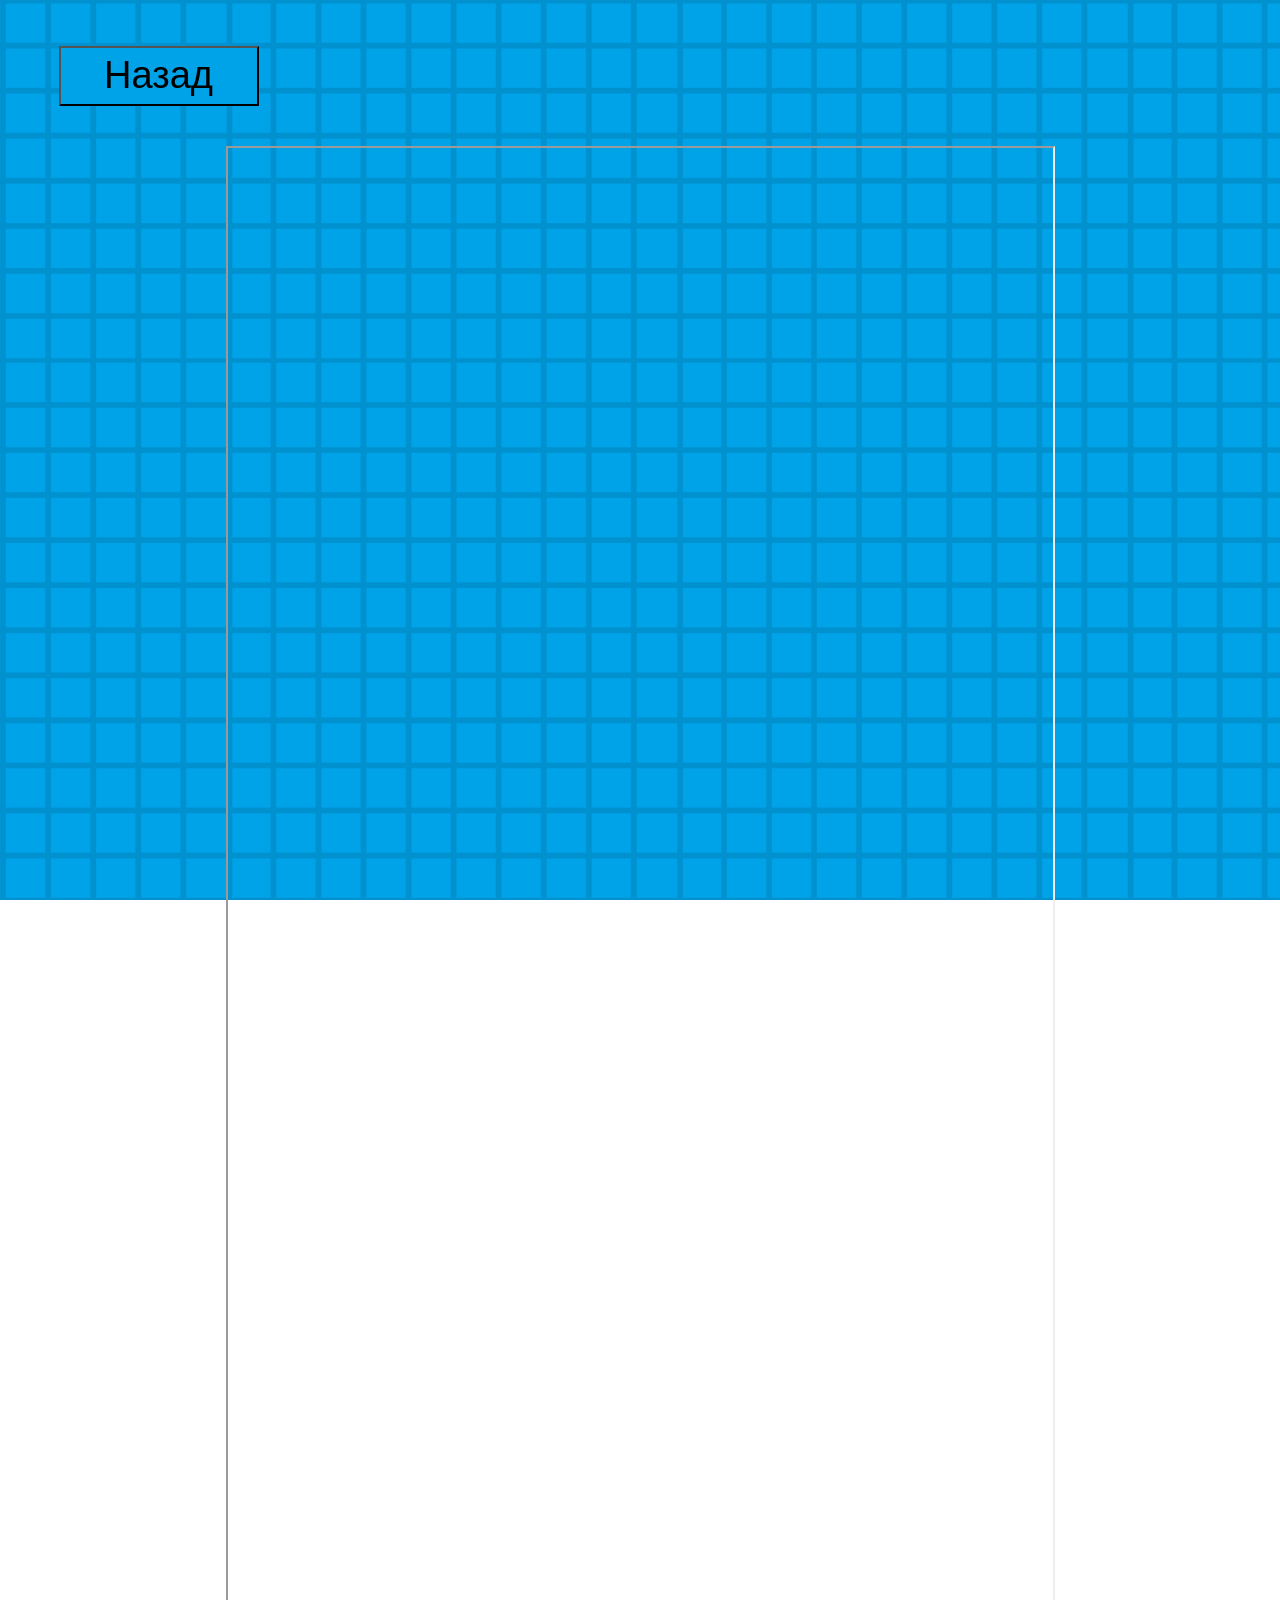
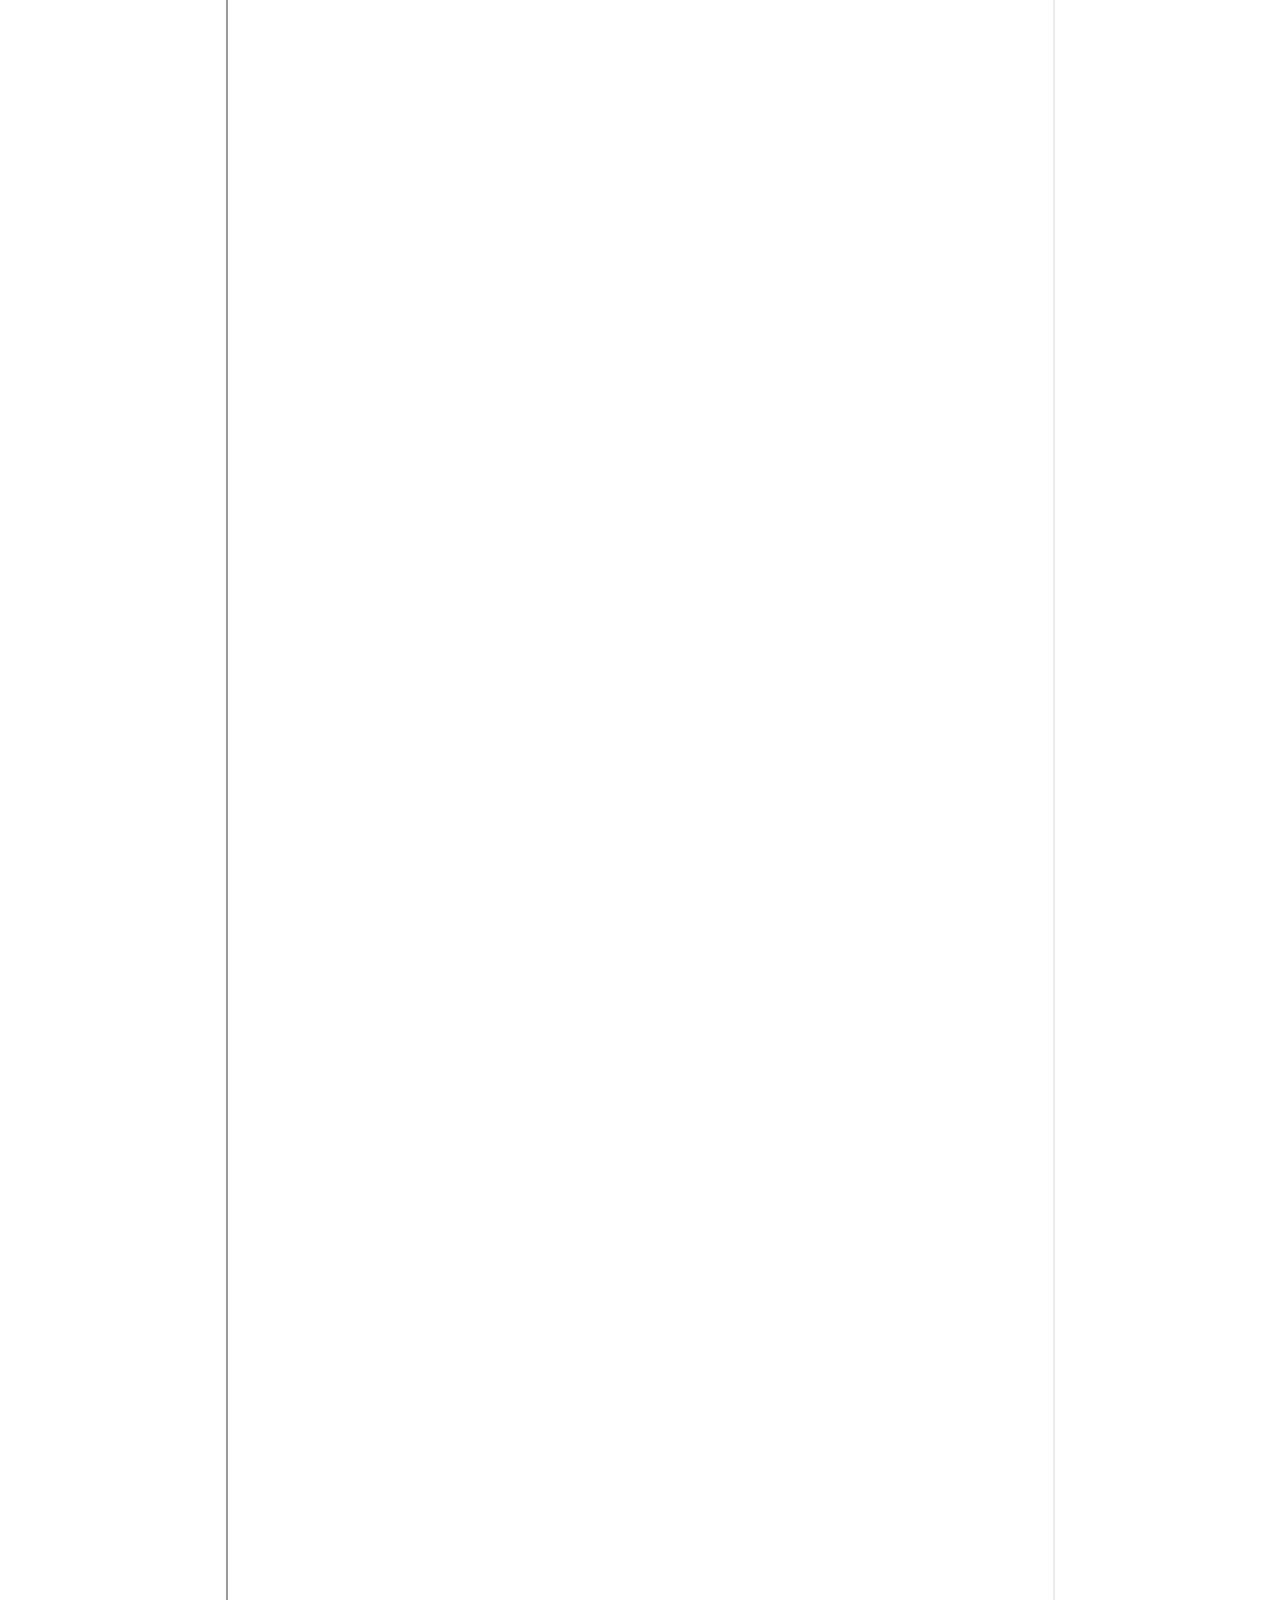
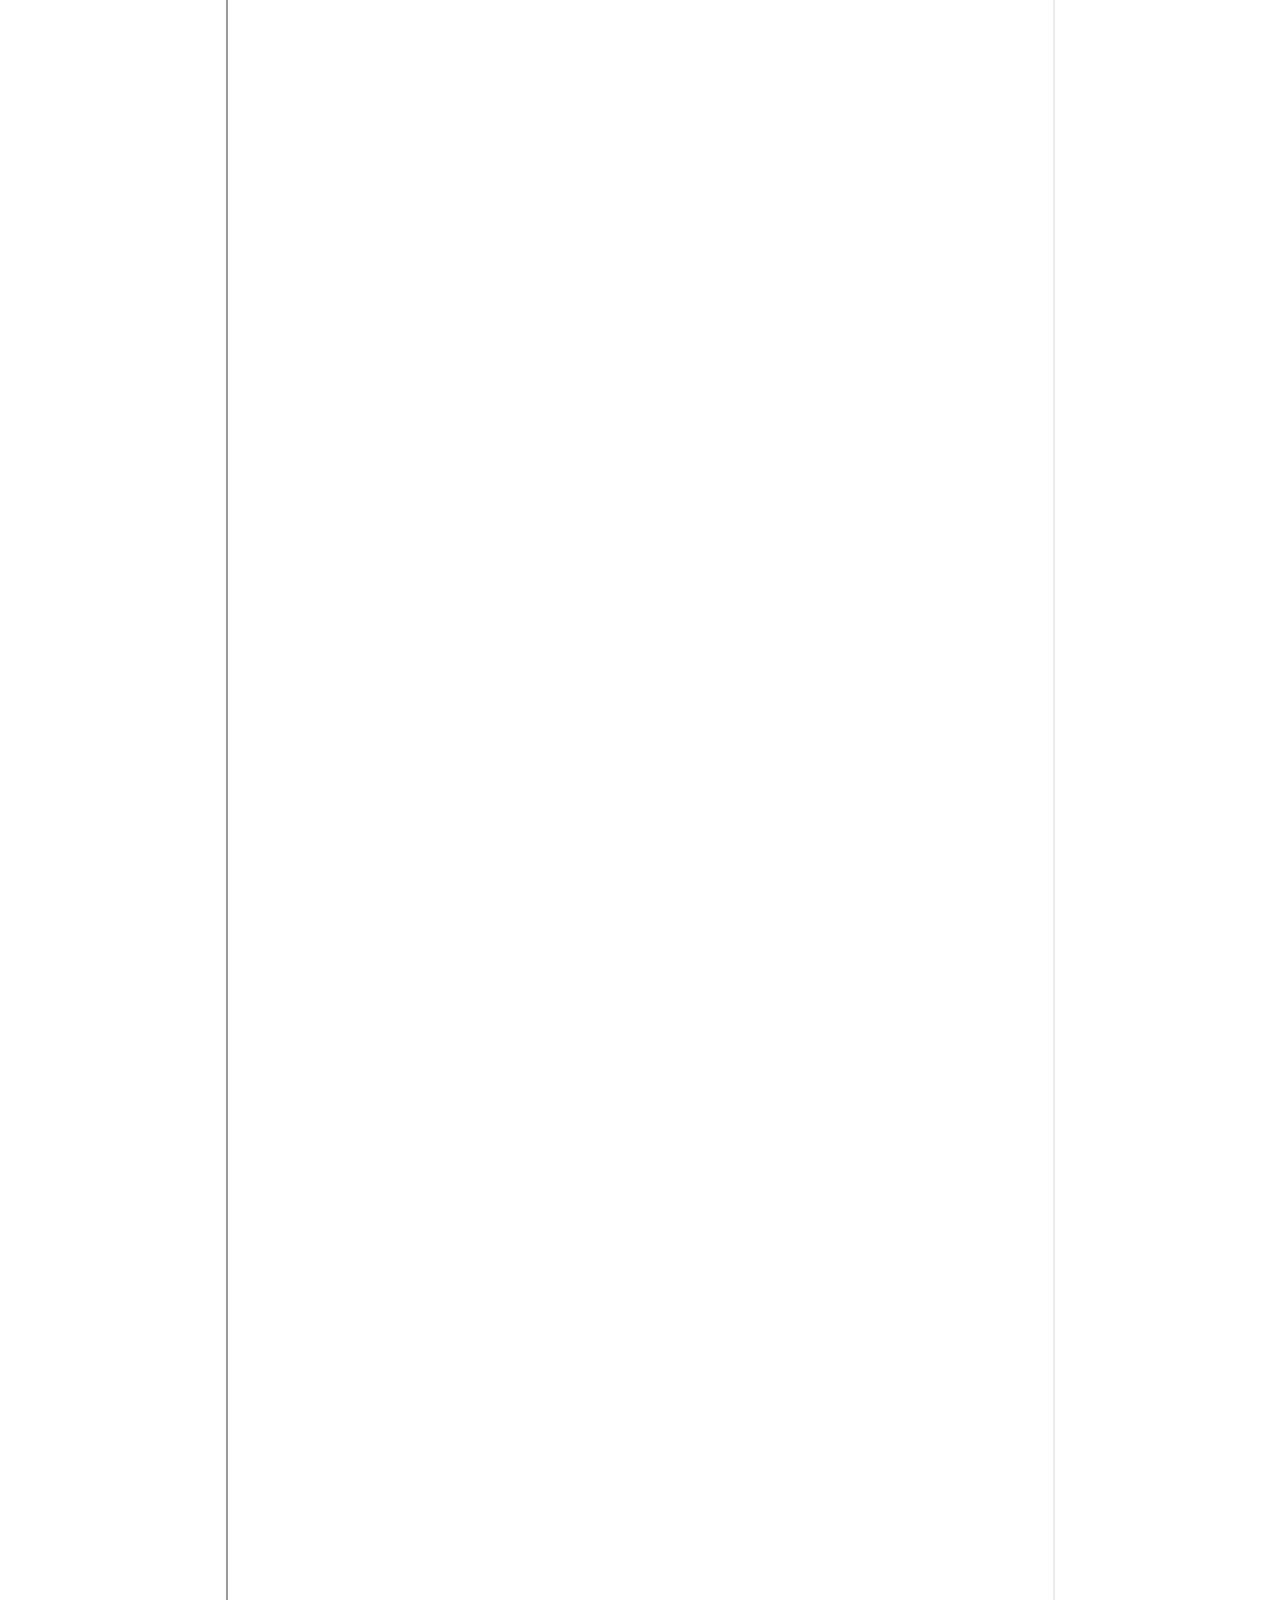
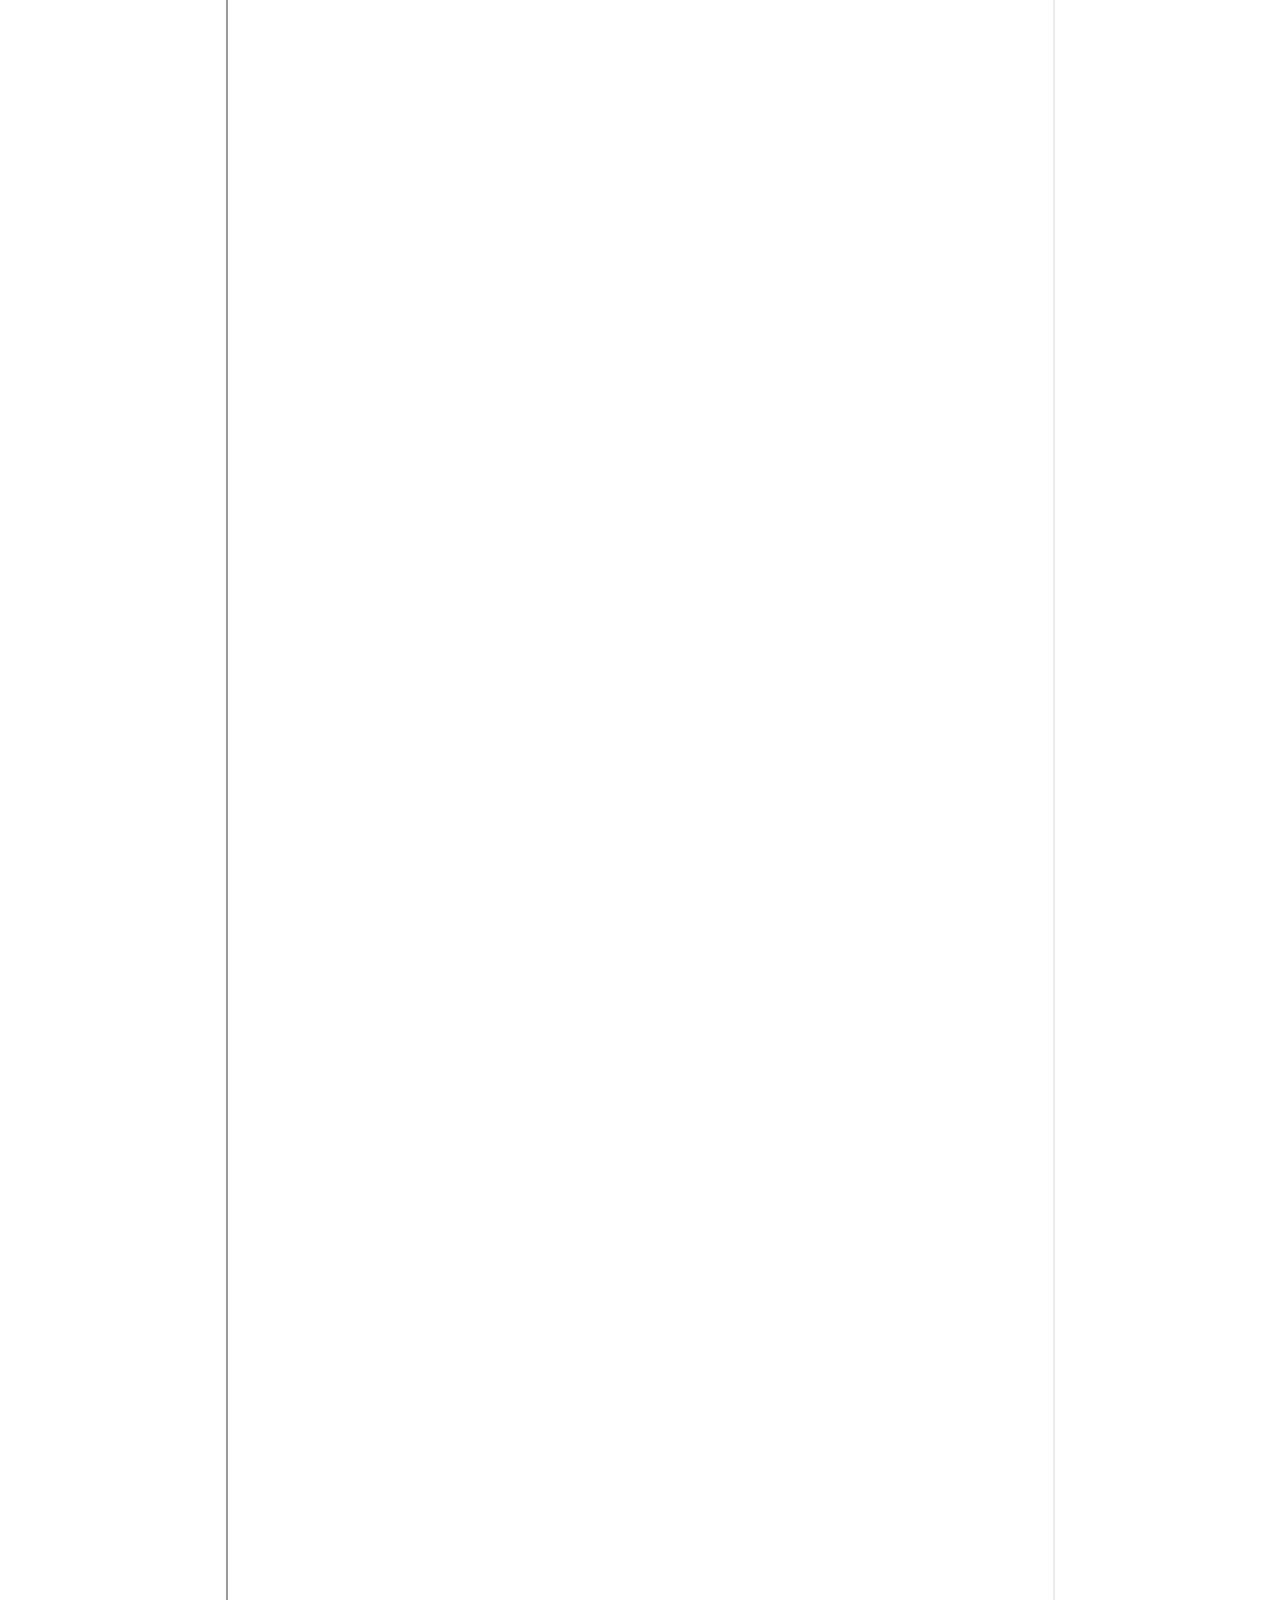
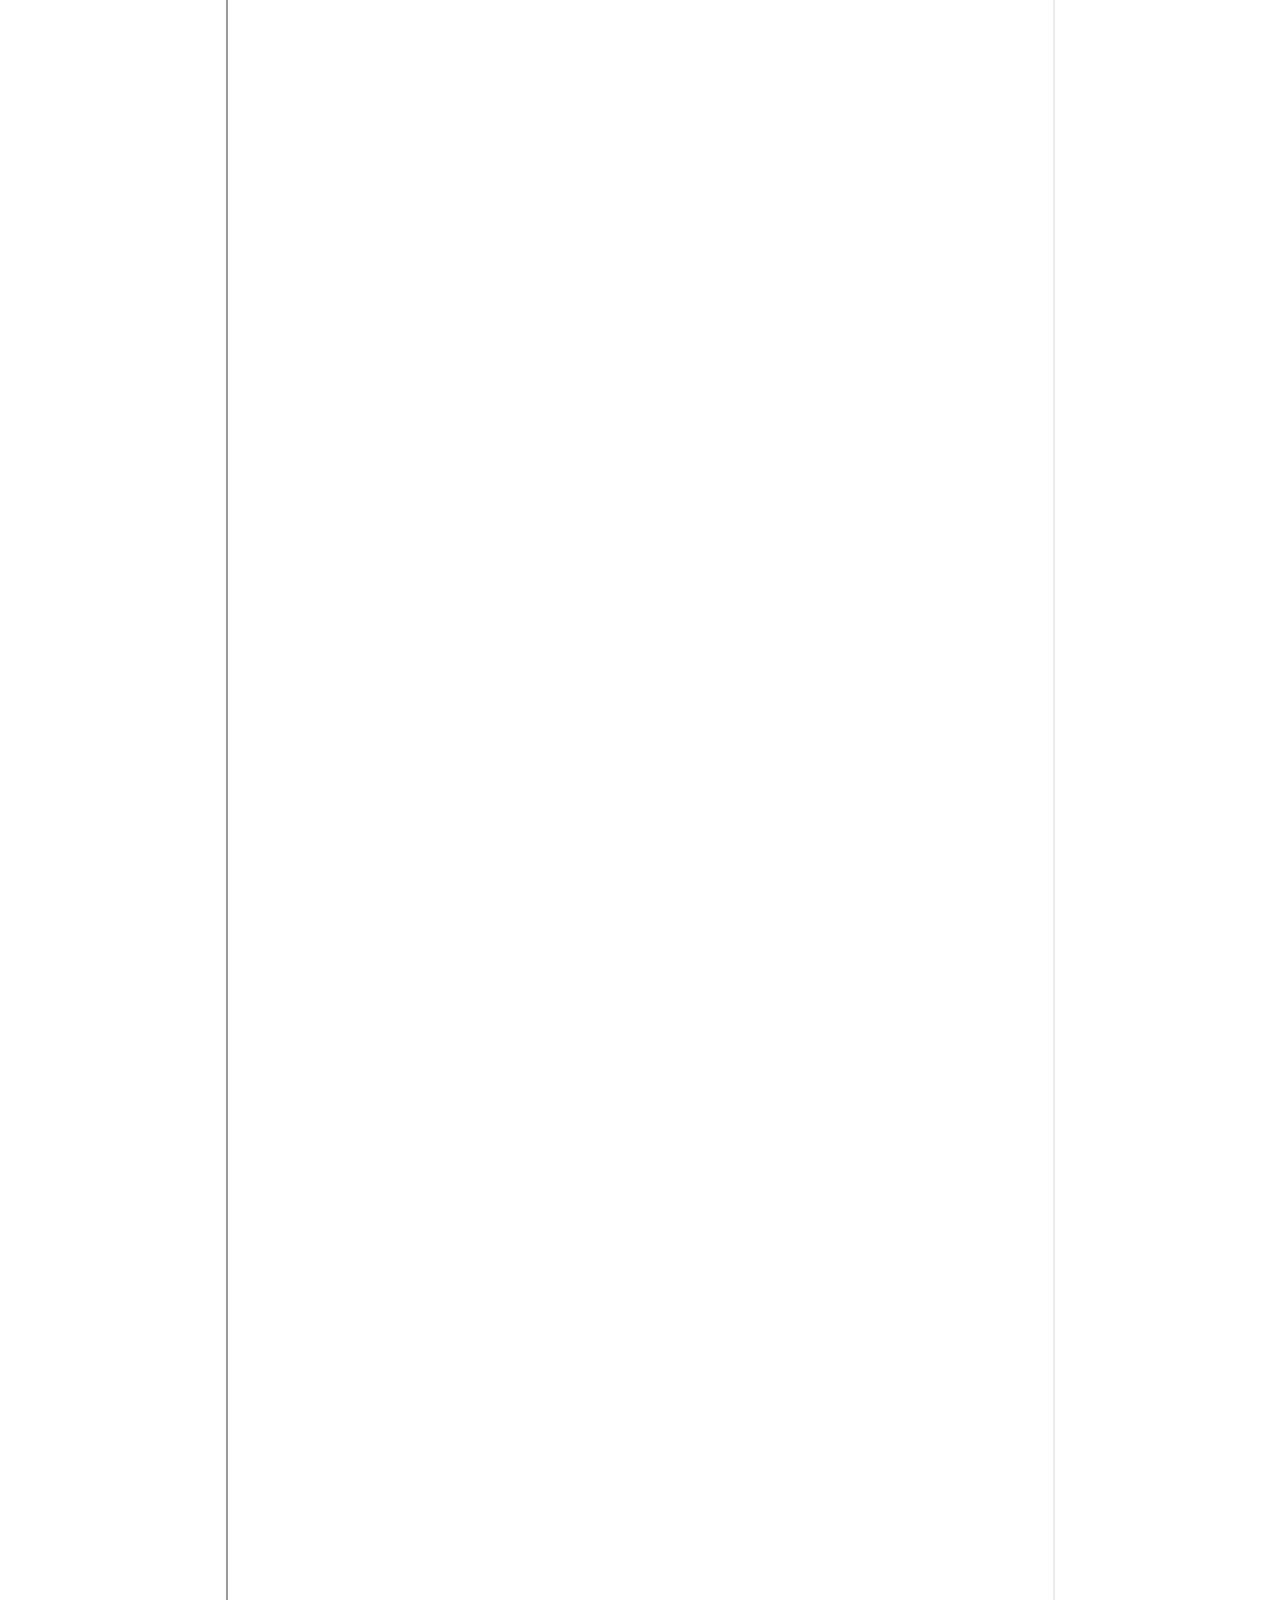
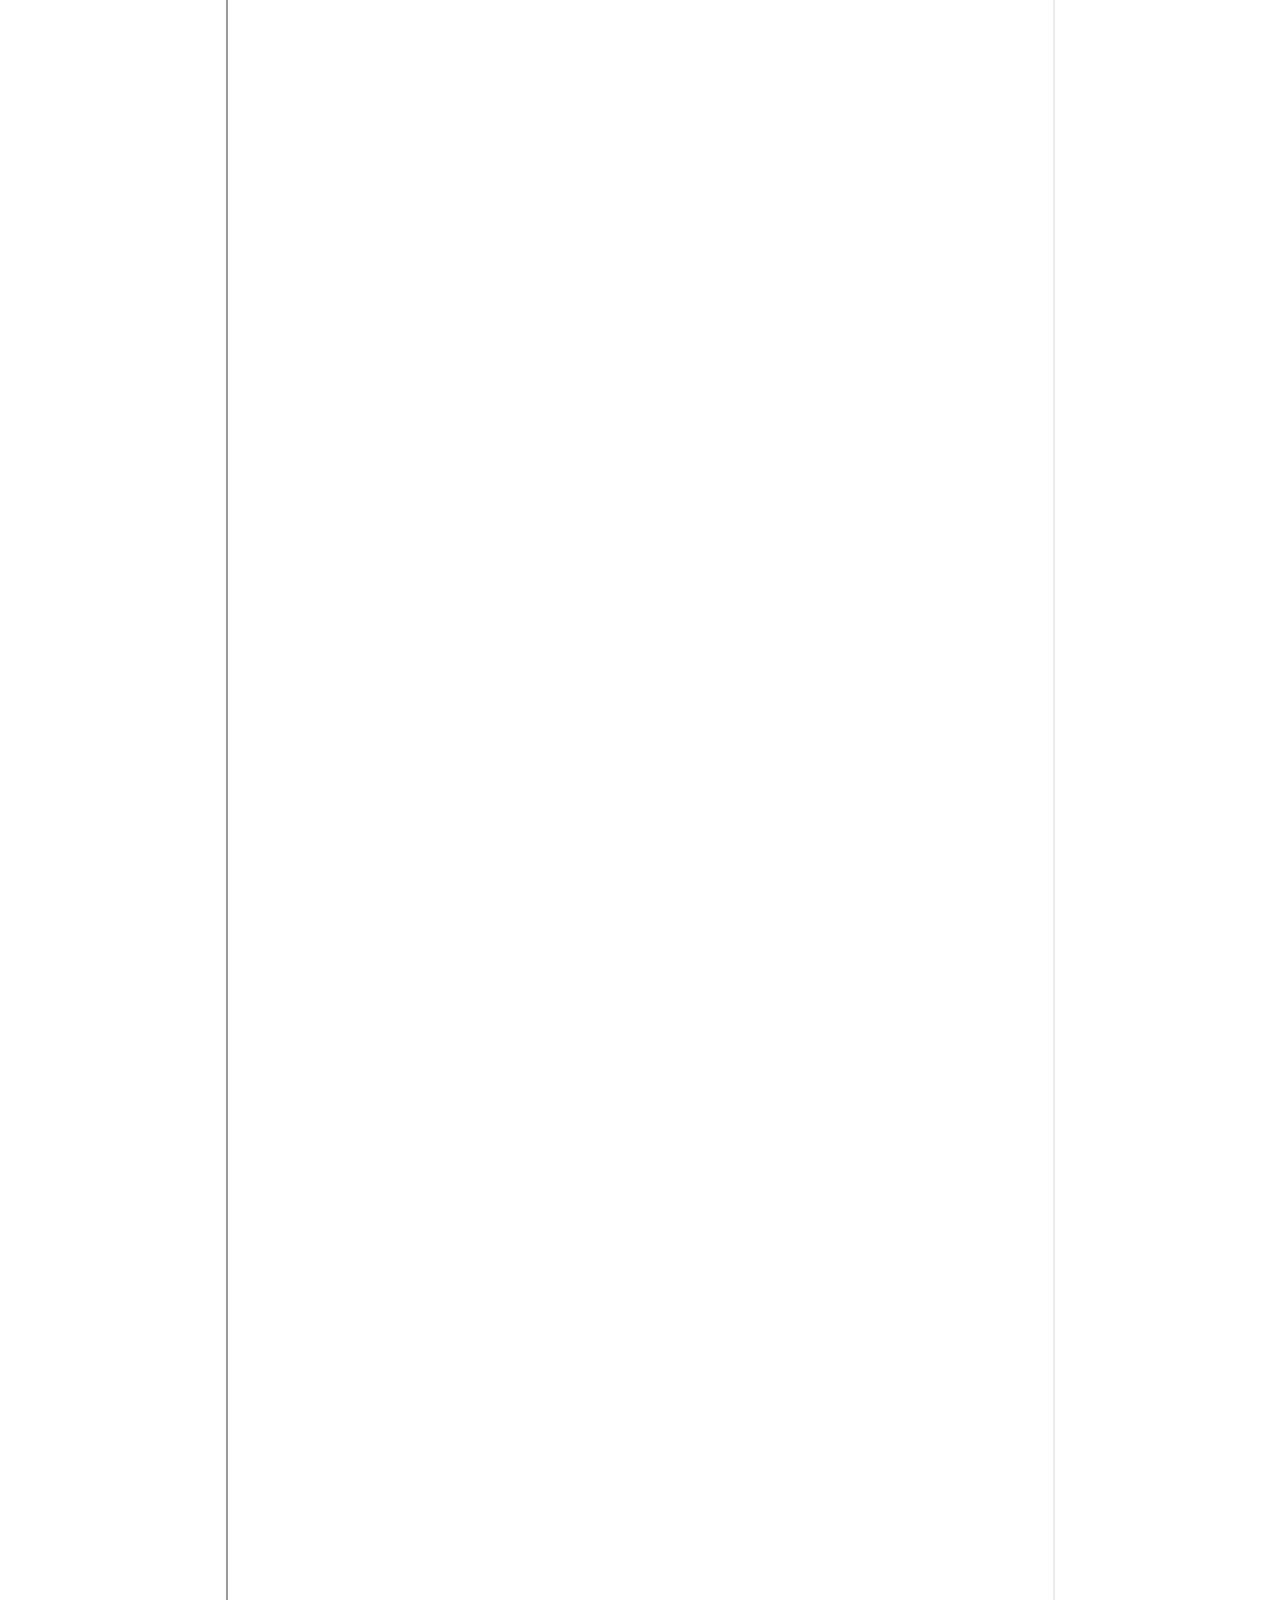
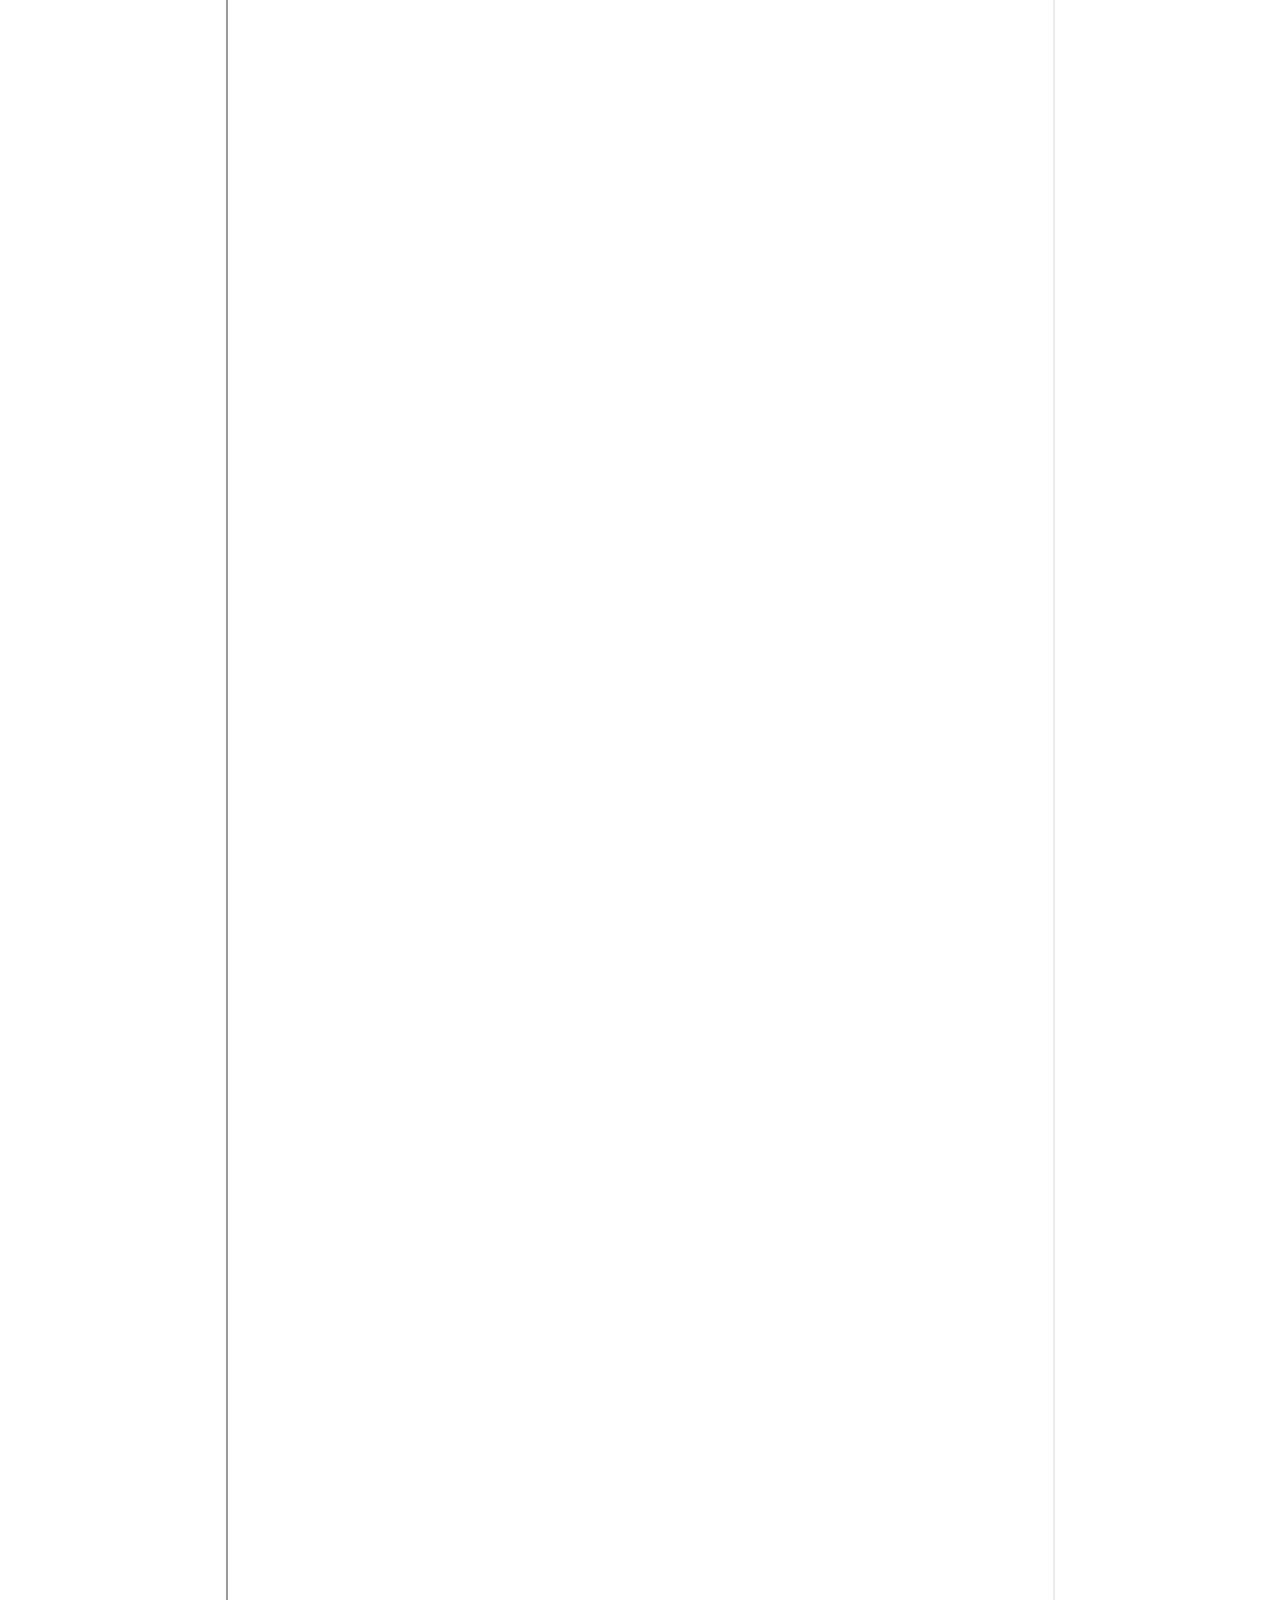
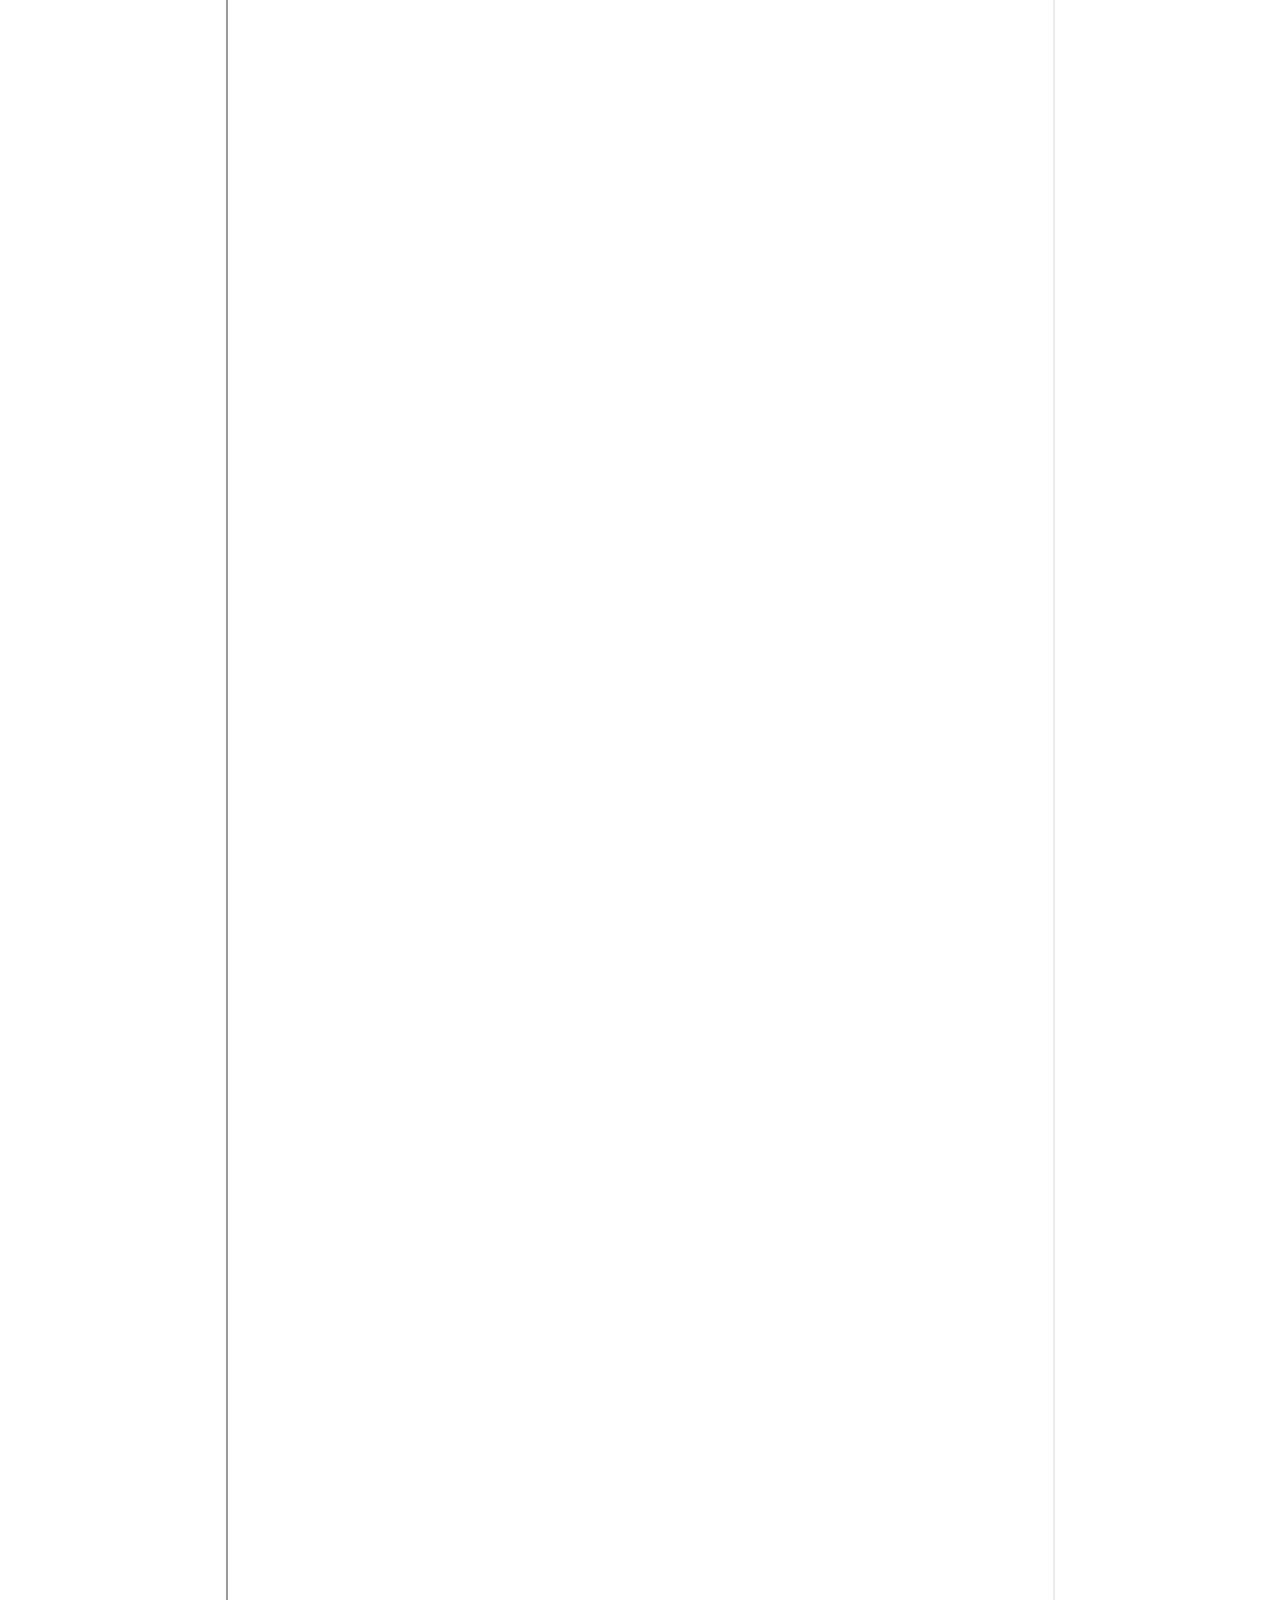
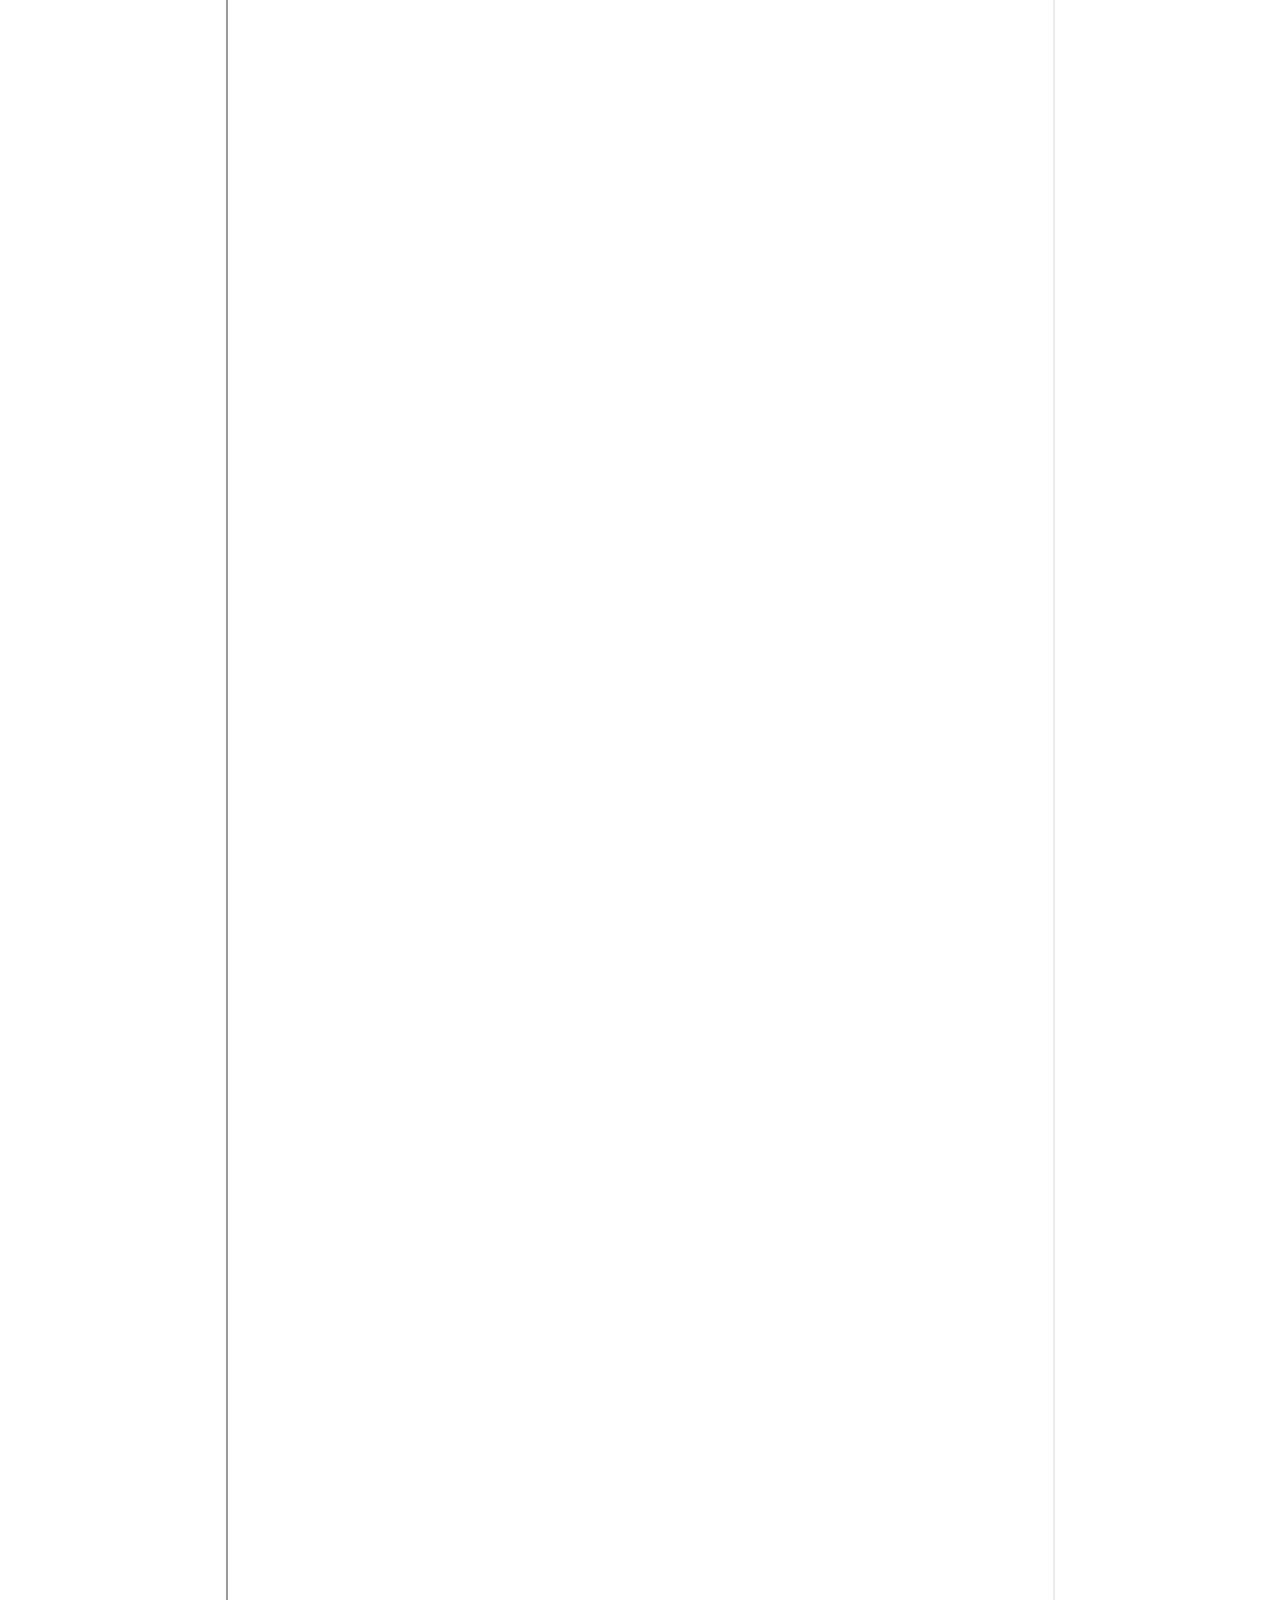
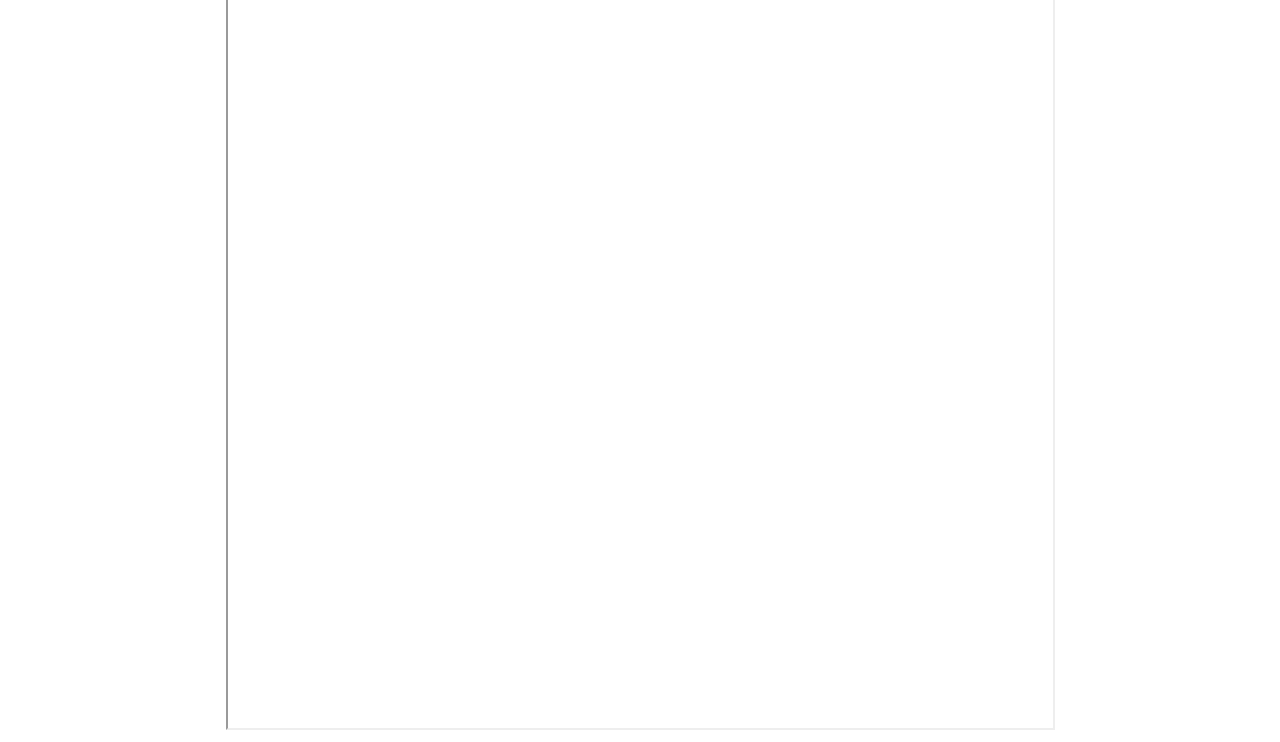
<file: classes/7/math_7/biblerium_math_algebra_7.html>
<!DOCTYPE html>
<html lang="ru">
<head>
    <title>Алгебра 7 класс</title>
    <link rel="icon" href="https://biblerium.github.io/Biblerium/favicon.ico" type="image/x-icon">
</head>
<body>
    <div class="main">
        <div class="bubon">
            <a href="https://biblerium.github.io/Biblerium/"><button class="lclass">Назад</button></a>
        </div>
        <div class="pic">
            <iframe src="alg.pdf#toolbar=0" width="825" height="14980"></iframe>
        </div>
    </div>

</body>
</html>

<style>
    body {
        /* Путь к изображению */
        background-image: url('backgrnd_m.png');
        /* Изображение не повторяется */
        background-repeat: no-repeat;
        /* Масштабирование под размер экрана (растягивание) */
        background-size: cover;
        /* Центрирование изображения */
        background-position: center;
        /* Фиксация фона при прокрутке */
        background-attachment: fixed;
    }
    .main {
    }
    .pic {
        margin: auto;
        text-align: center
    }
    .lclass {
        width: 200px;
        height: 60px;
        margin-bottom: 40px;
        margin-left: 4%;
        margin-top: 3%;
        background-color: rgb(0,162,232);
        font-size: 38px;
    }
    
        .lclass:hover {
            background-color: #00B1FF;
            box-shadow: 2px 2px 100px 5px #21BEFF;
            color: #0075a7;
        }
</style>
</file>
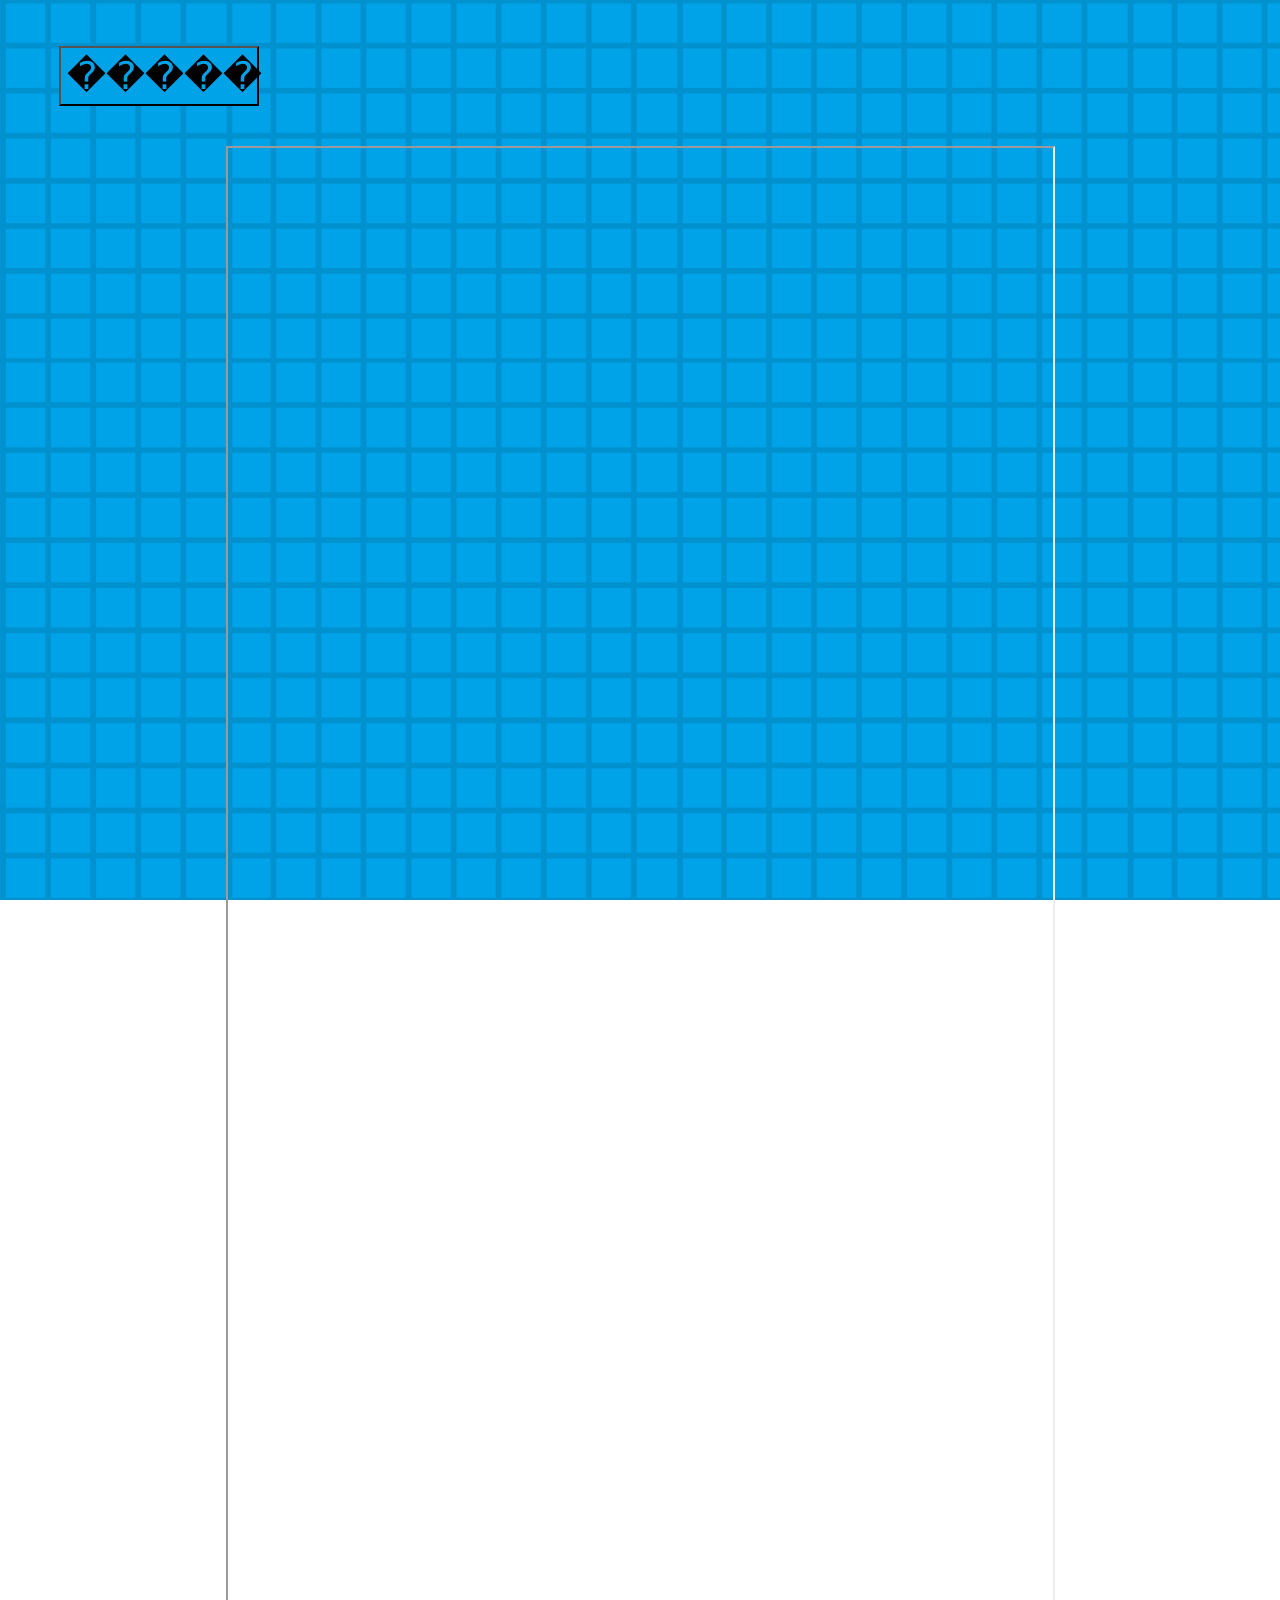
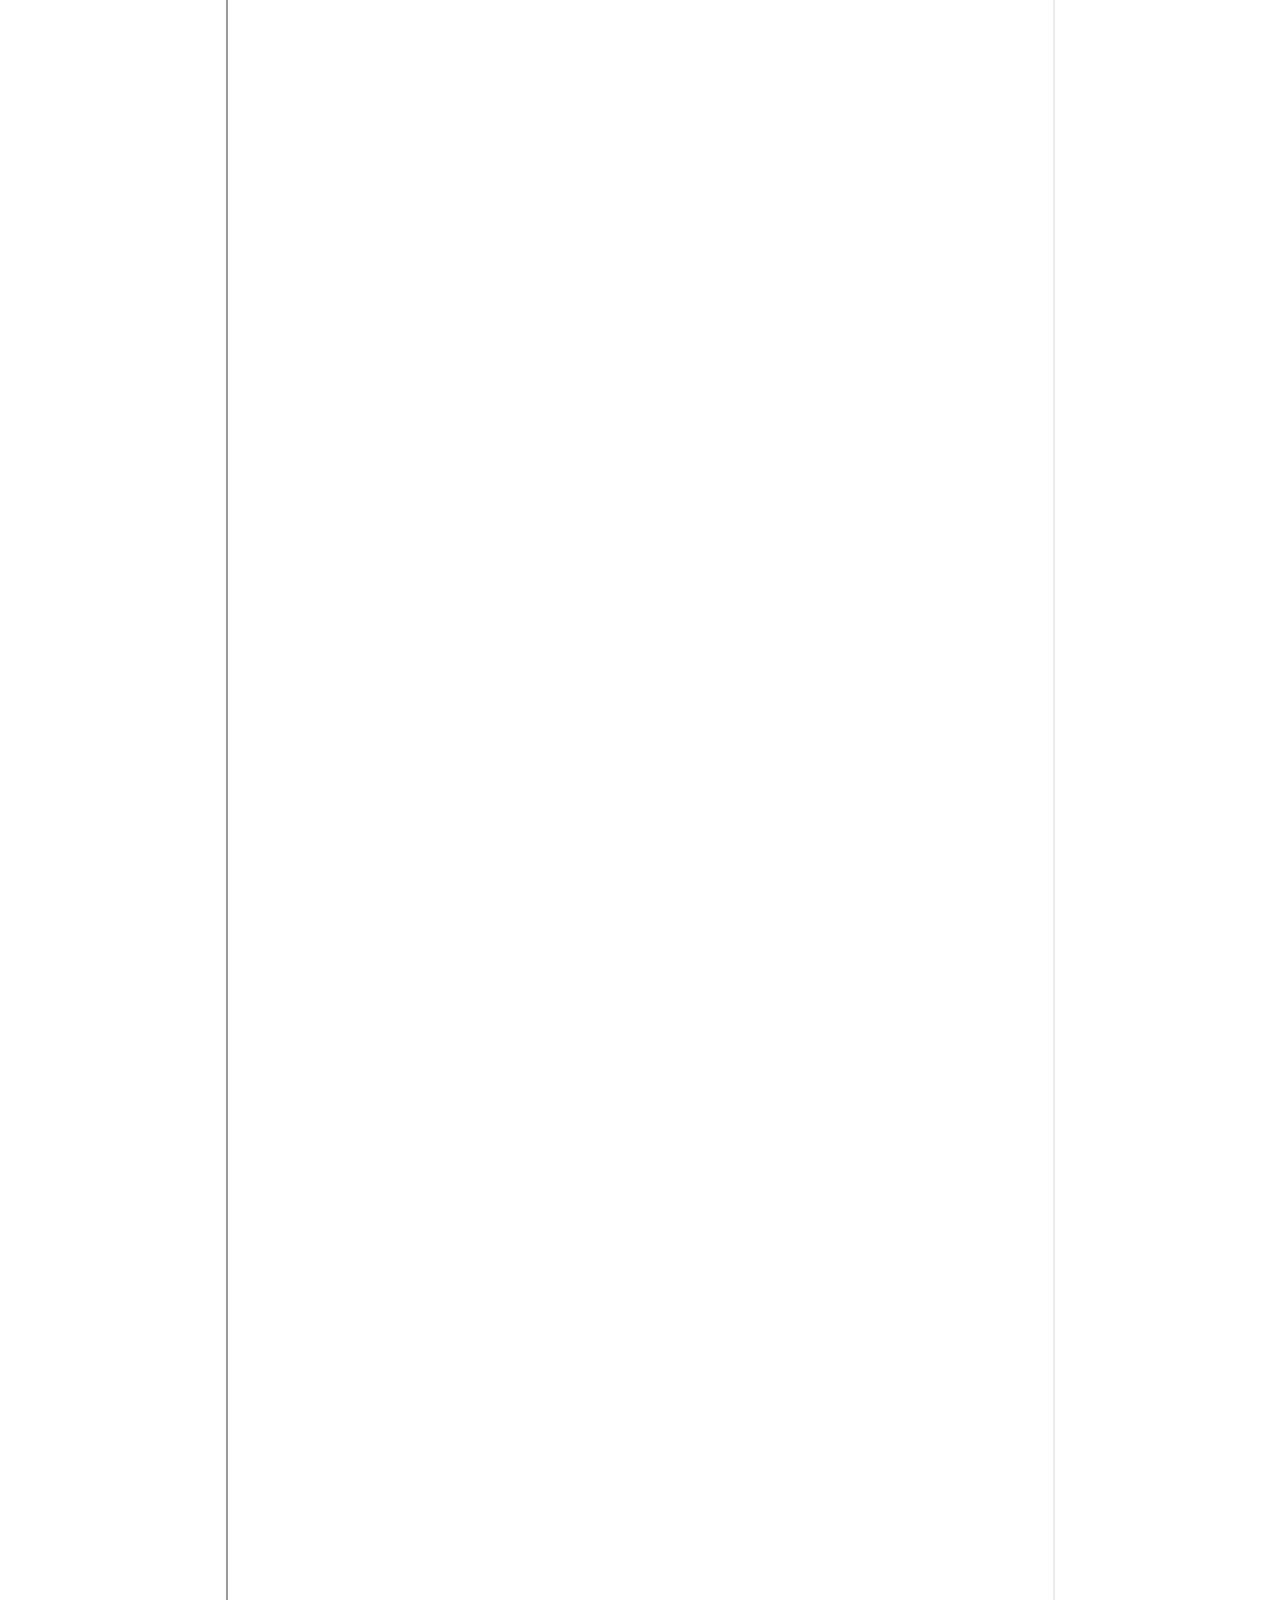
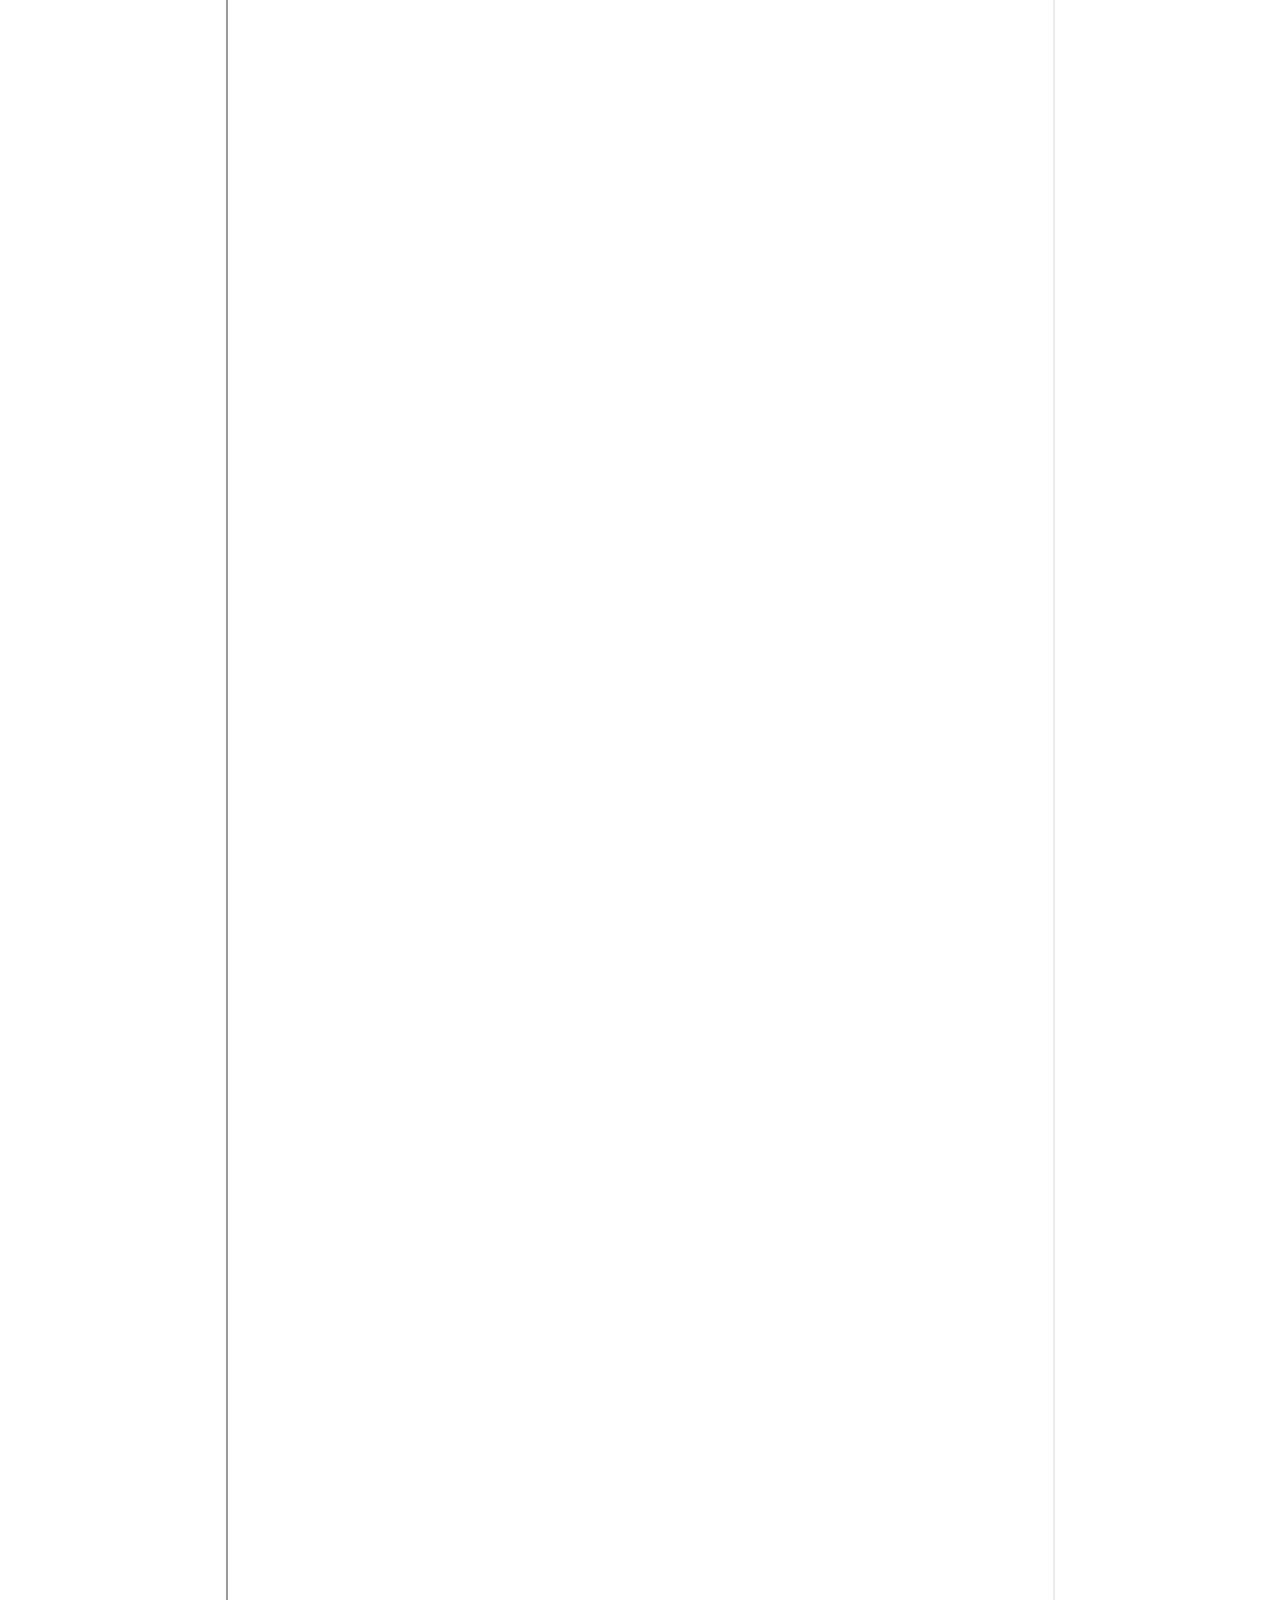
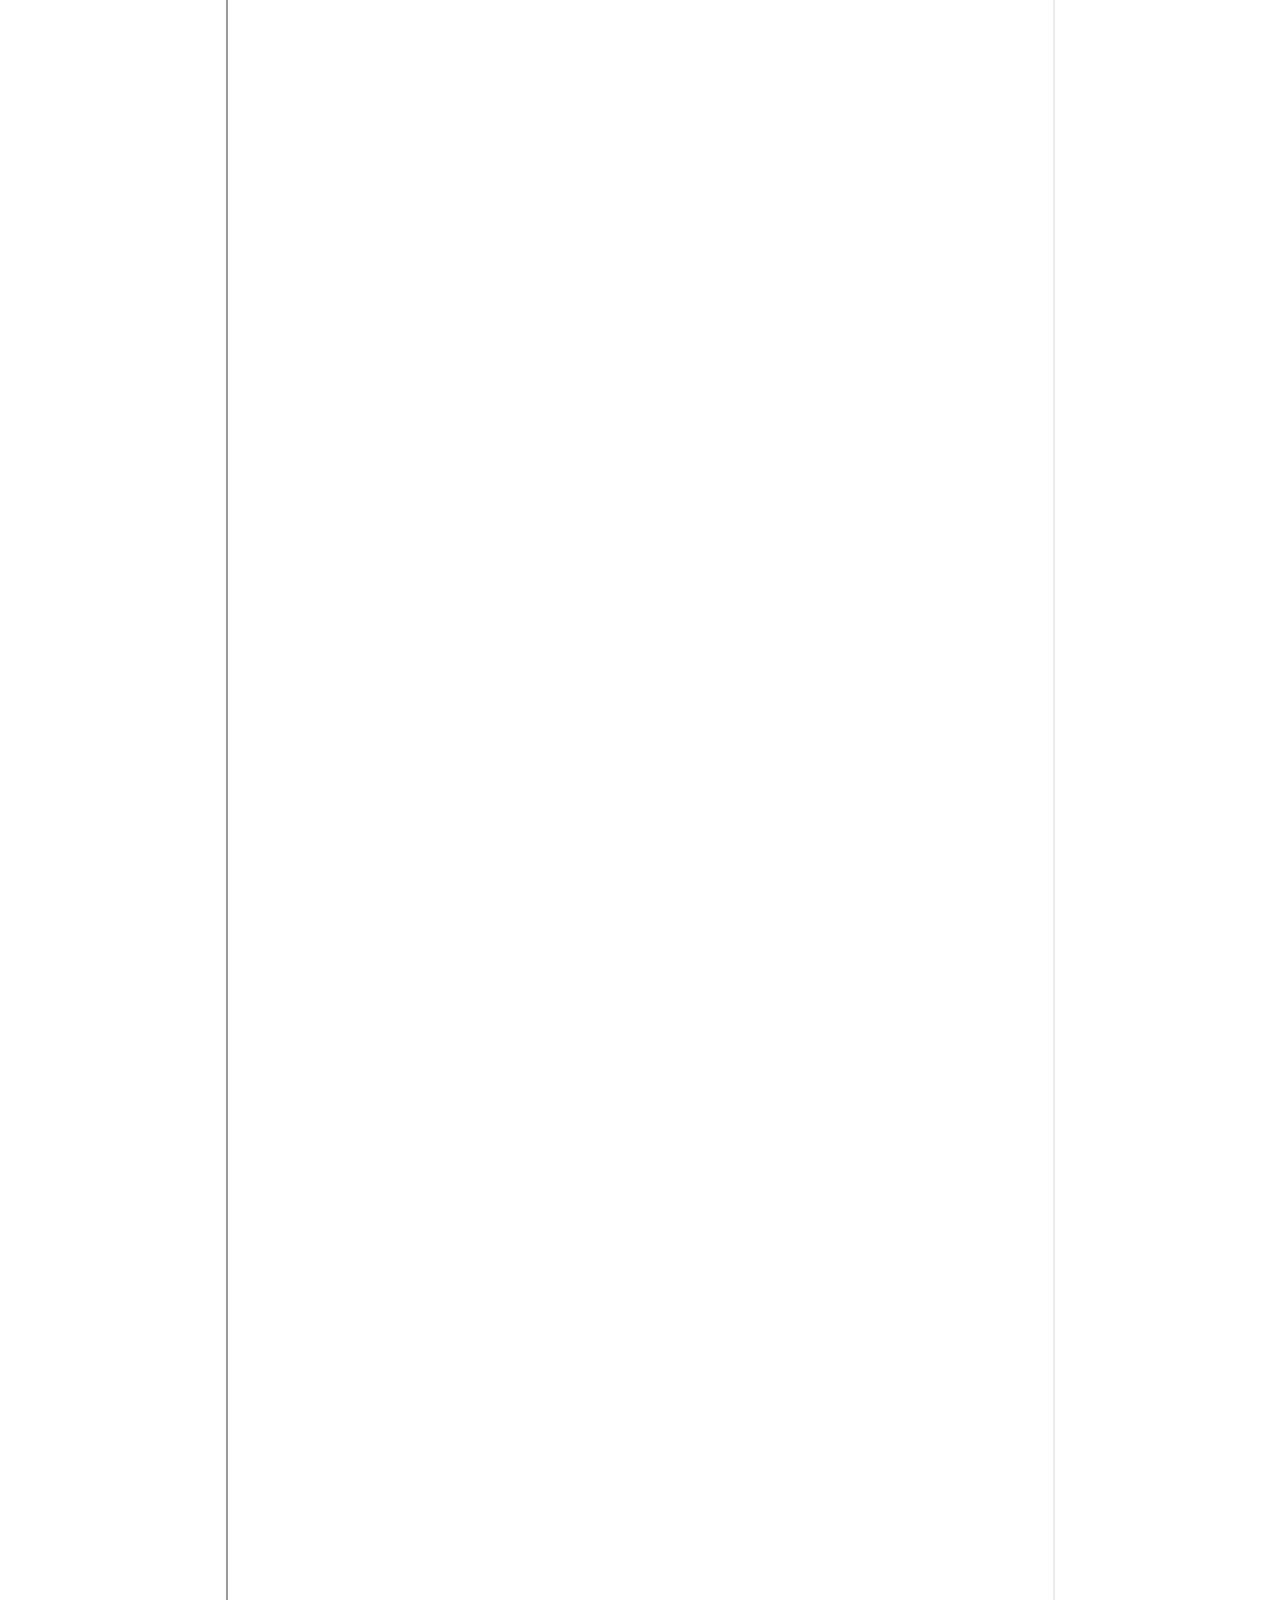
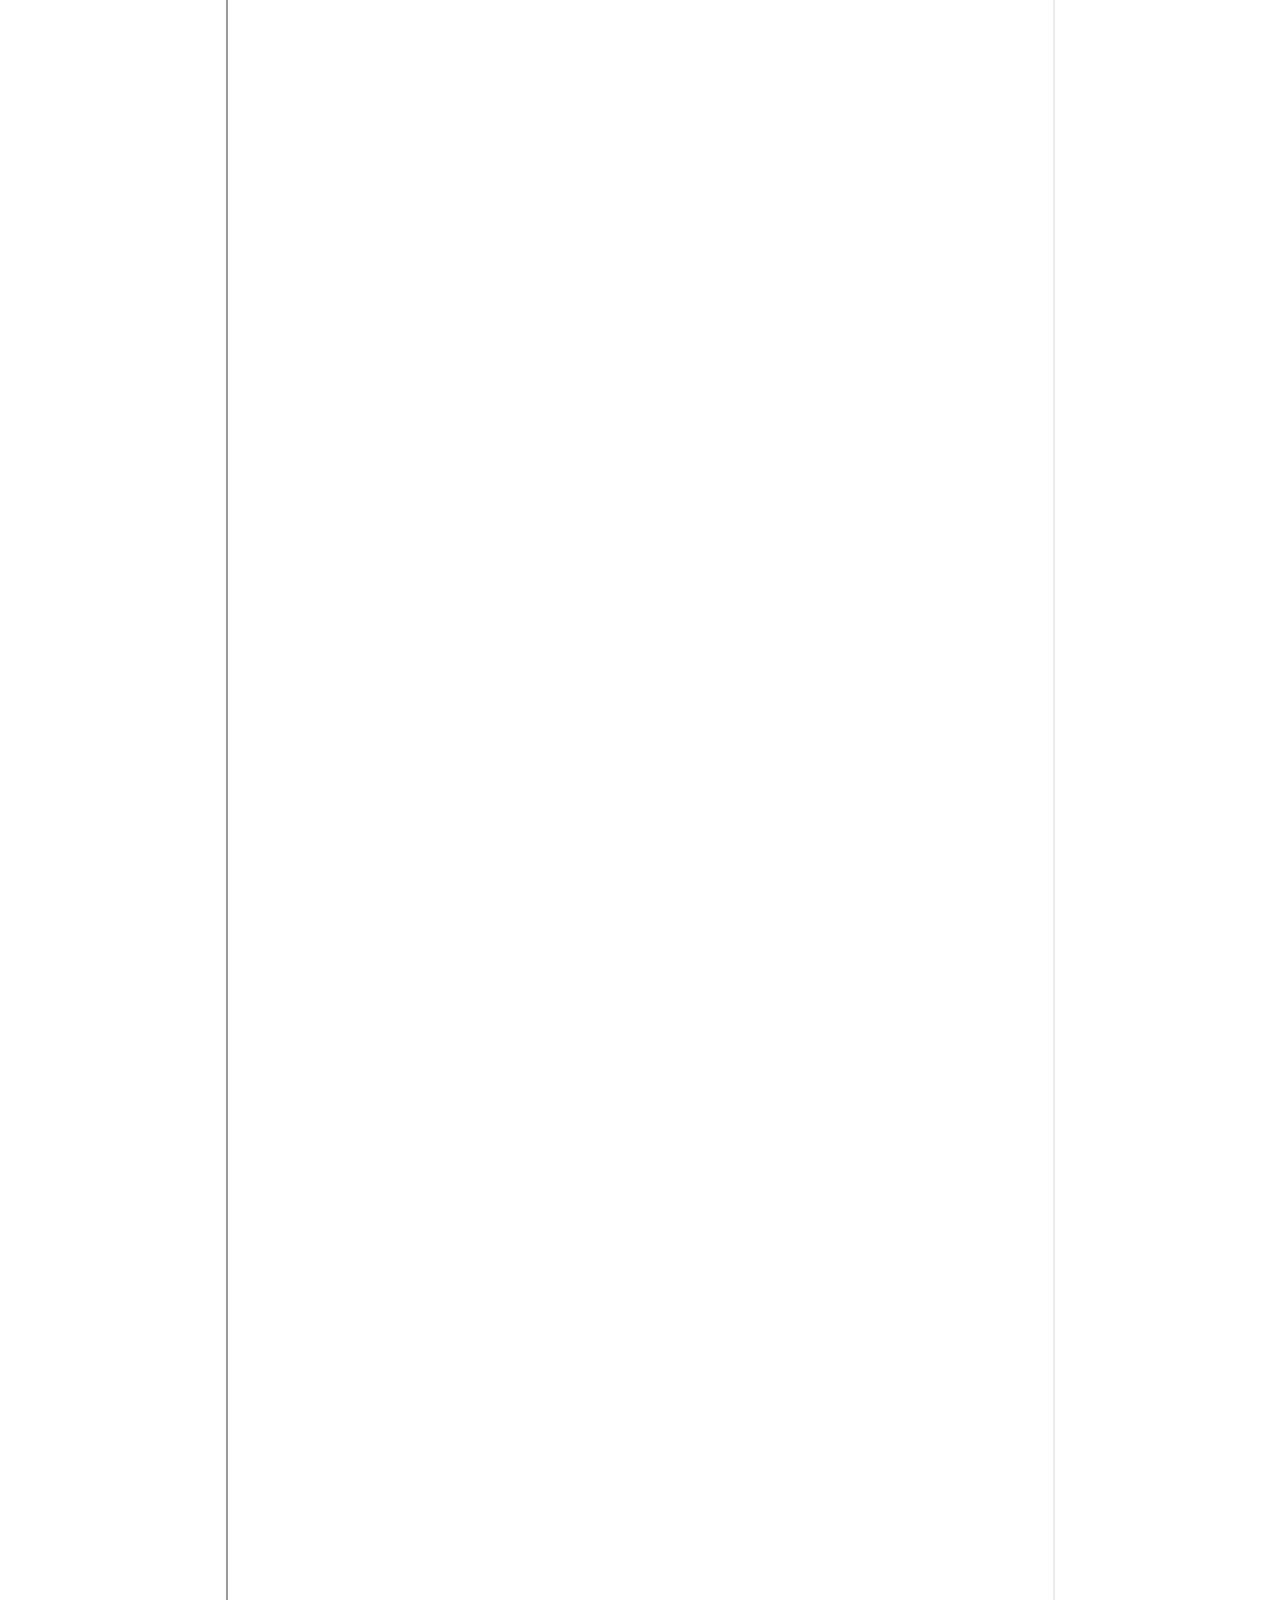
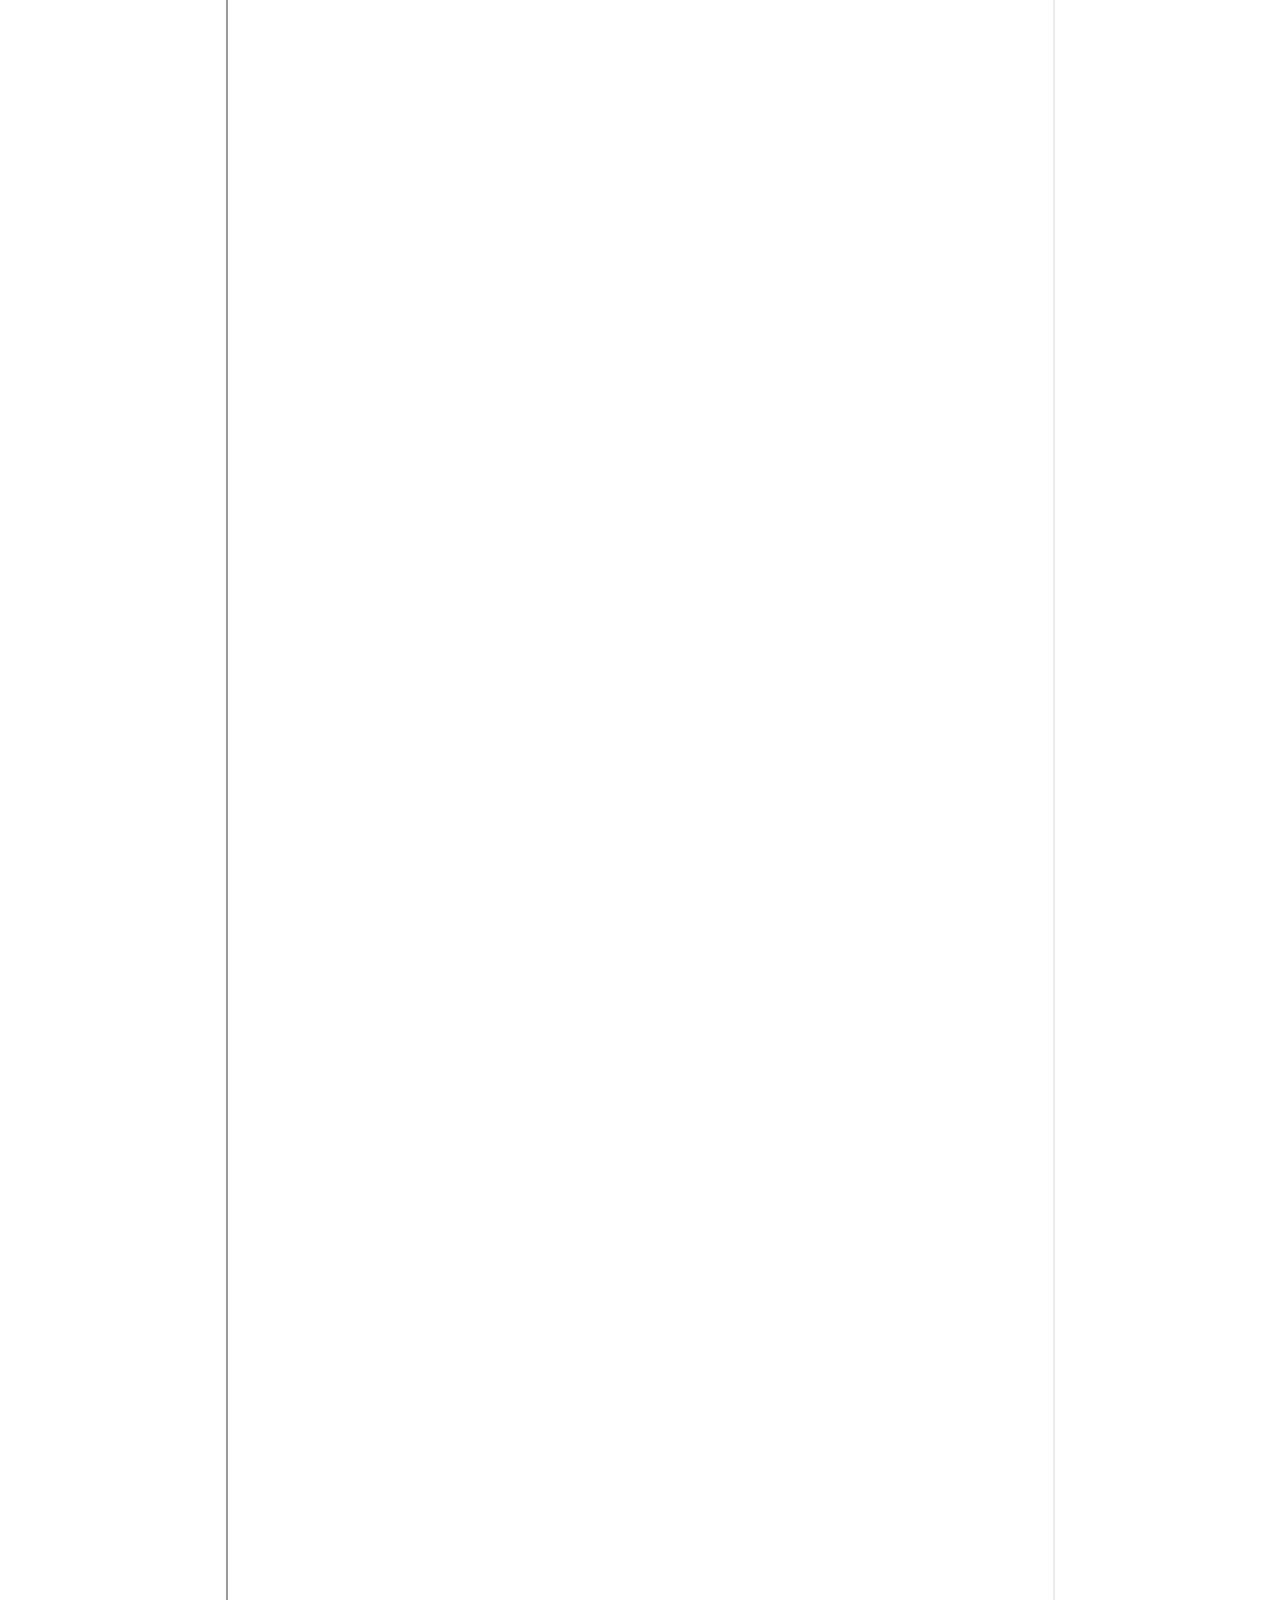
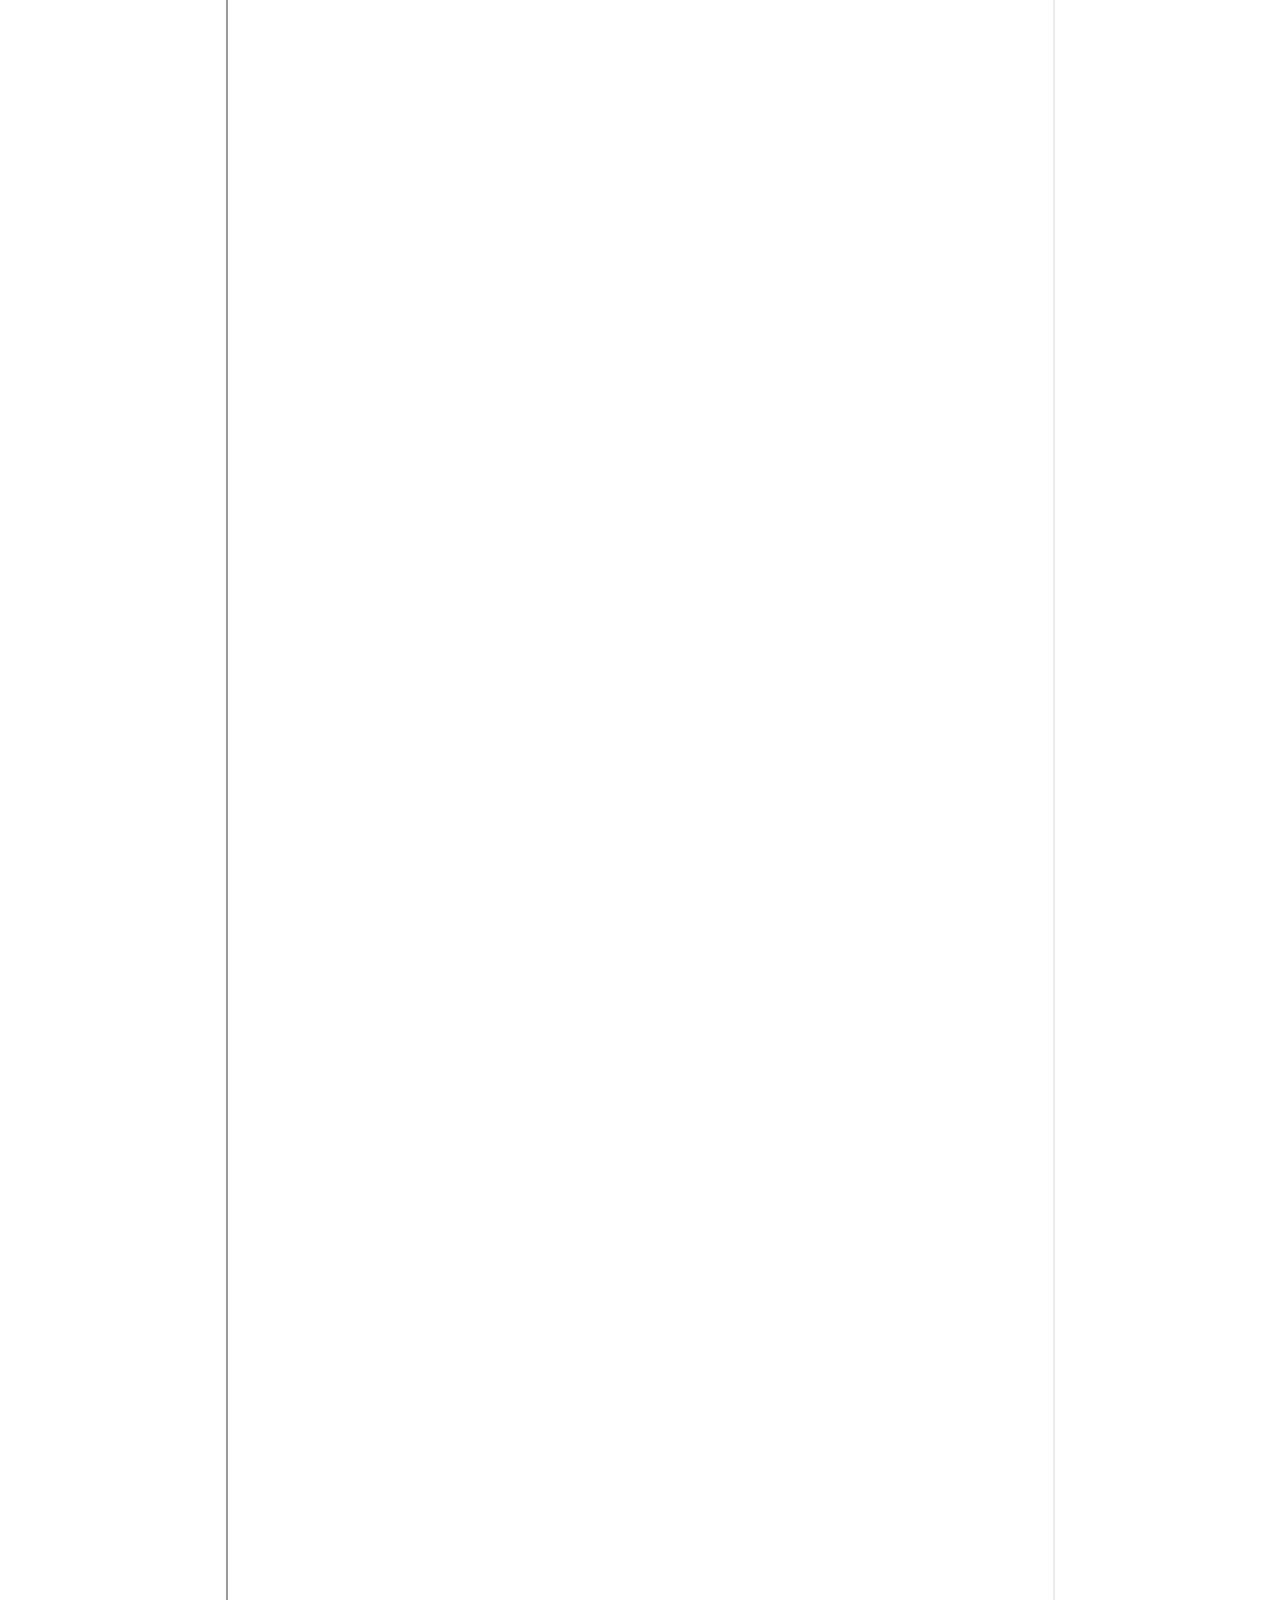
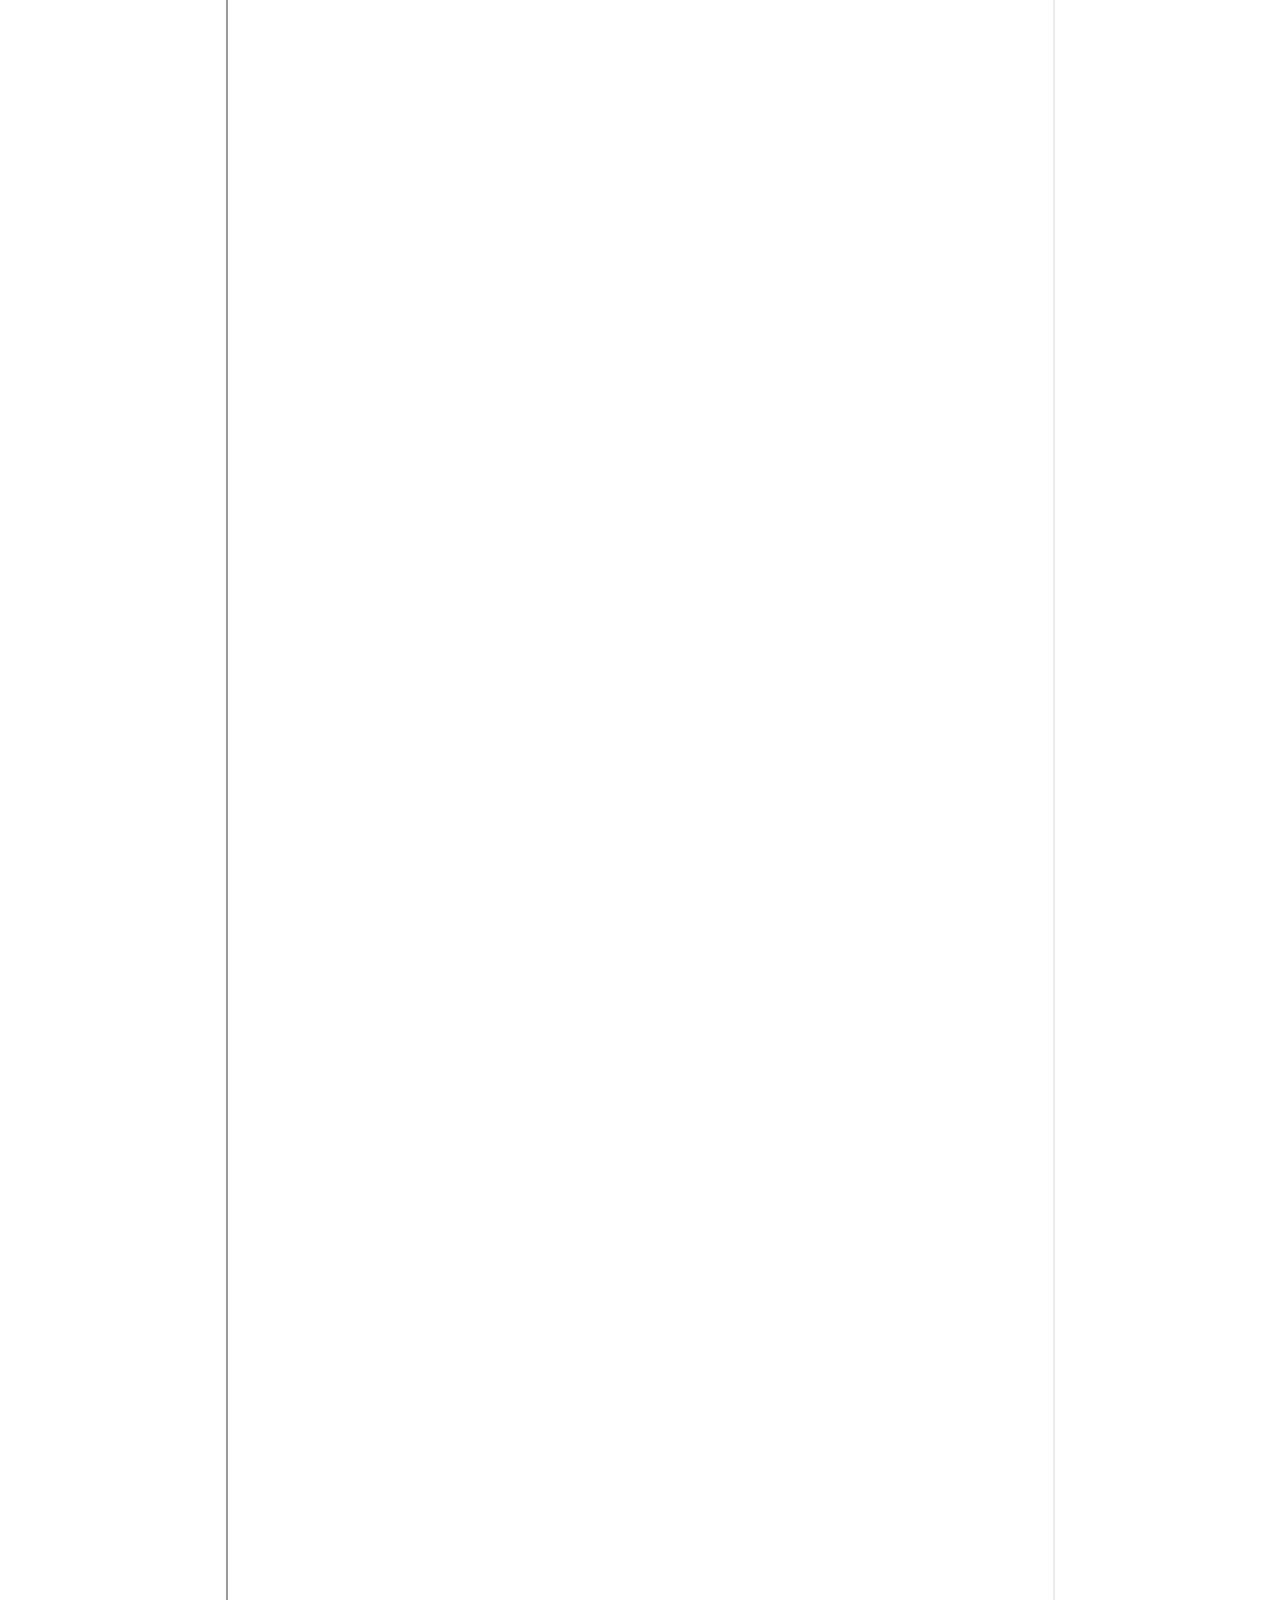
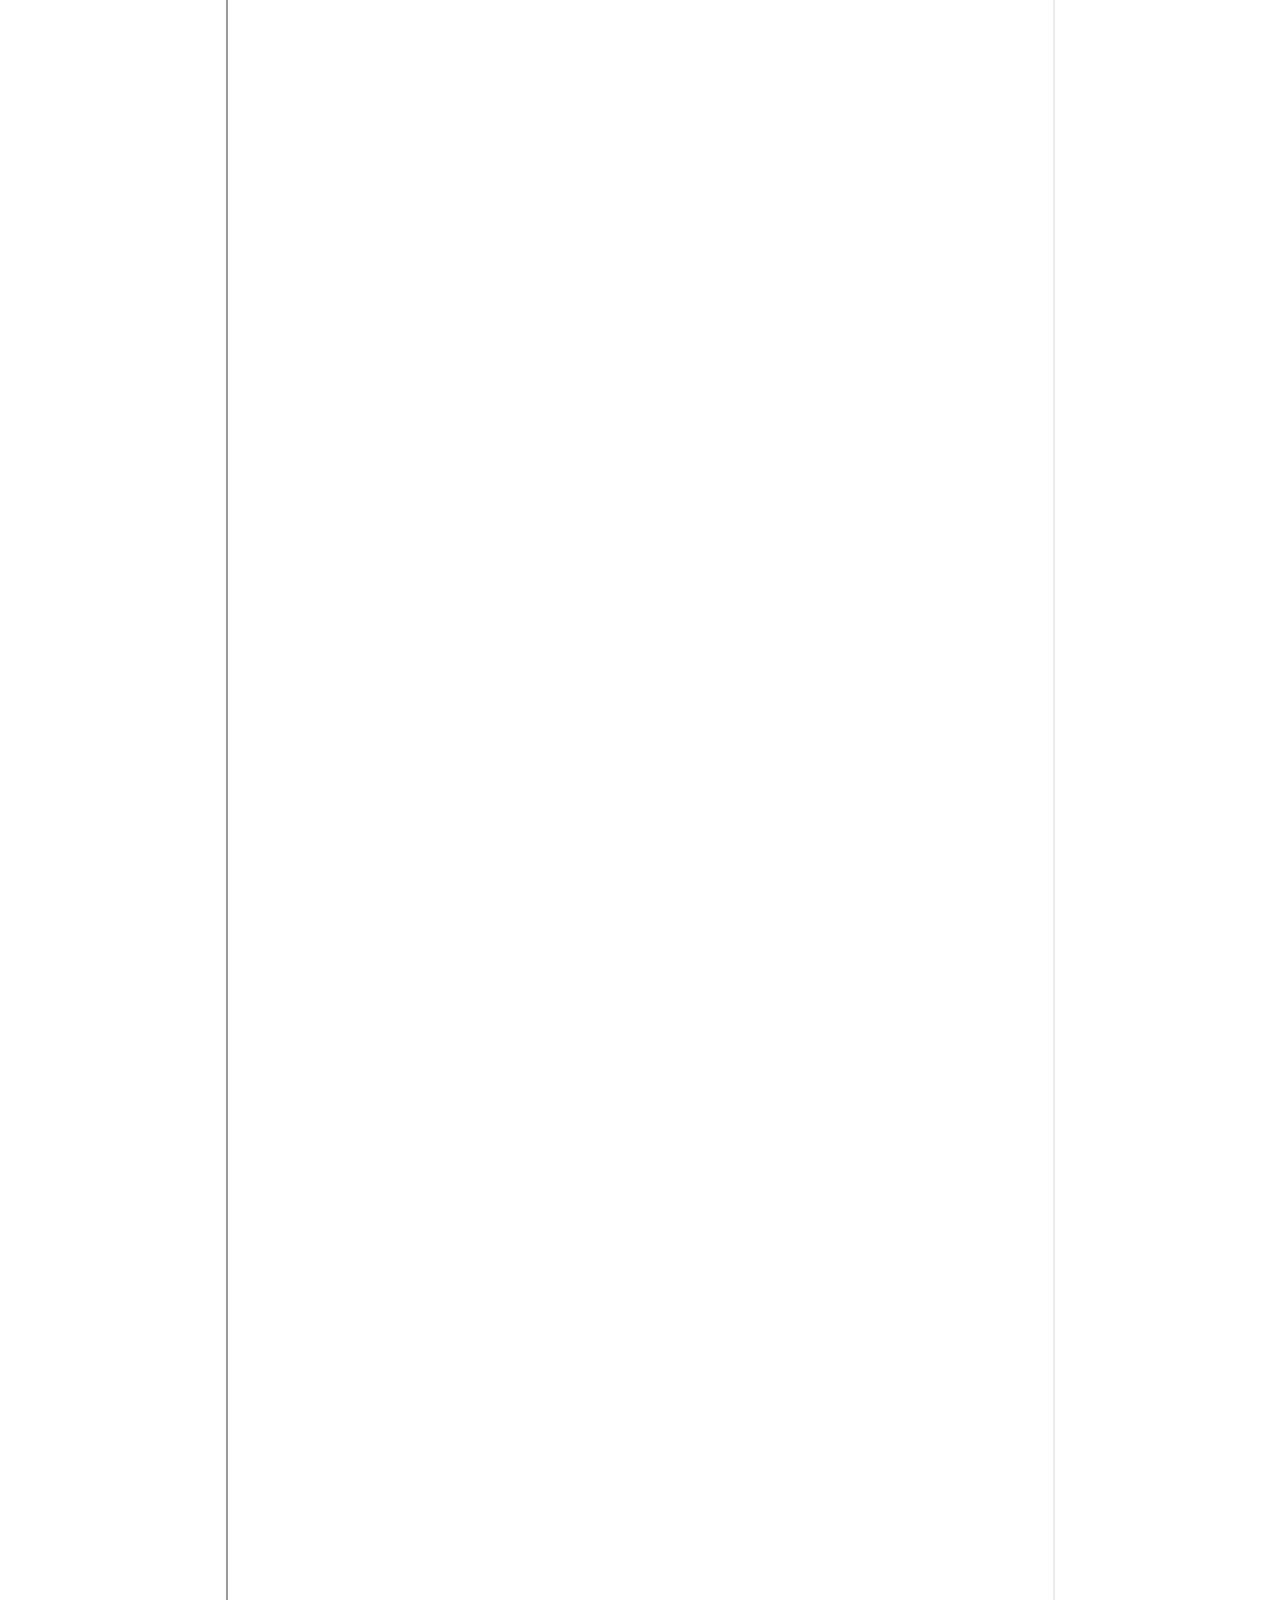
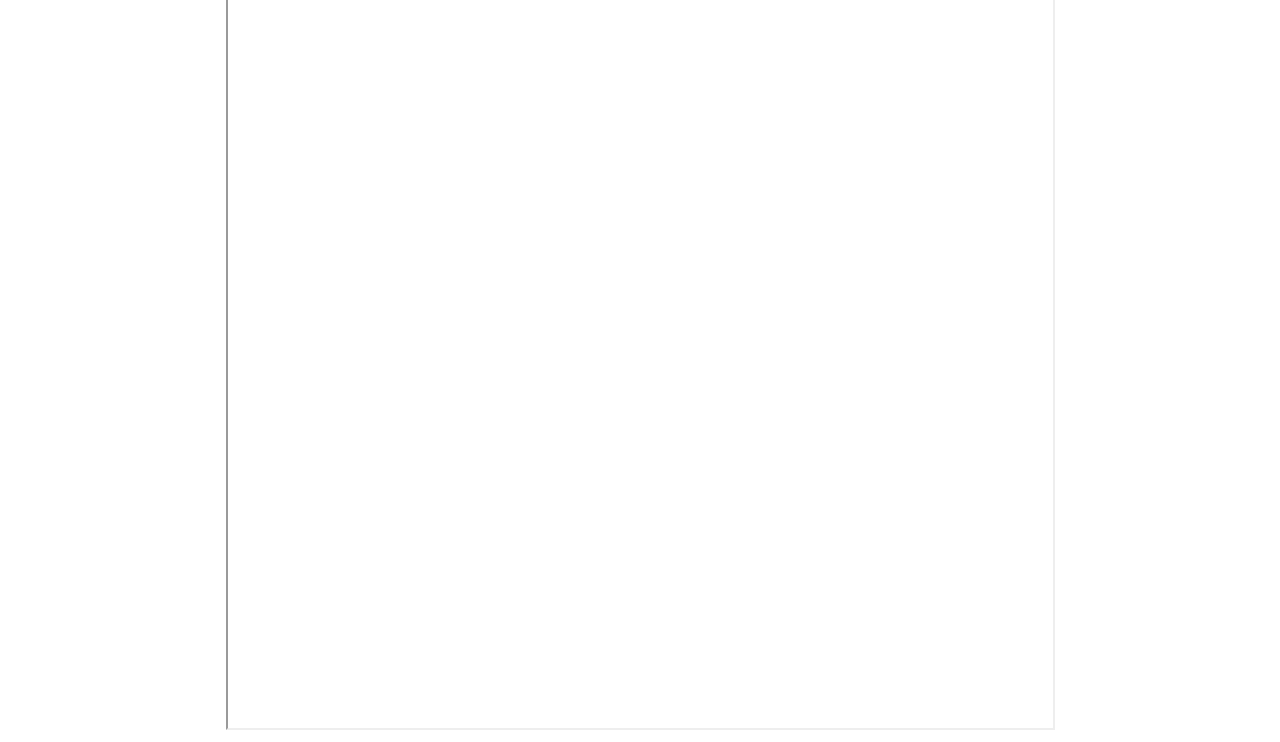
<file: classes/7/math_7/biblerium_math_geometry_7.html>
<!DOCTYPE html>
<html lang="ru">
<head>
	<link rel="icon"  href="favicon.ico" type="image/x-icon" />
    <title>��������� 7 �����</title>
    <link rel="icon" href="../../../favicon.ico" type="image/x-icon">
</head>
<body>
    <div class="main">
        <div class="bubon">
            <a href="../../../biblerium.html"><button class="lclass">�����</button></a>
        </div>
        <div class="pic">
            <iframe src="geonotfull.pdf#toolbar=0" width="825" height="14980"></iframe>
        </div>
    </div>

</body>
</html>

<style>
    body {
        /* ���� � ����������� */
        background-image: url('backgrnd_m.png');
        /* ����������� �� ����������� */
        background-repeat: no-repeat;
        /* ��������������� ��� ������ ������ (������������) */
        background-size: cover;
        /* ������������� ����������� */
        background-position: center;
        /* �������� ���� ��� ��������� */
        background-attachment: fixed;
    }

    .main {
    }

    .pic {
        margin: auto;
        text-align: center
    }

    .lclass {
        width: 200px;
        height: 60px;
        margin-bottom: 40px;
        margin-left: 4%;
        margin-top: 3%;
        background-color: rgb(0,162,232);
        font-size: 38px;
    }

        .lclass:hover {
            background-color: #00B1FF;
            box-shadow: 2px 2px 100px 5px #21BEFF;
            color: #0075a7;
        }
</style>
</file>
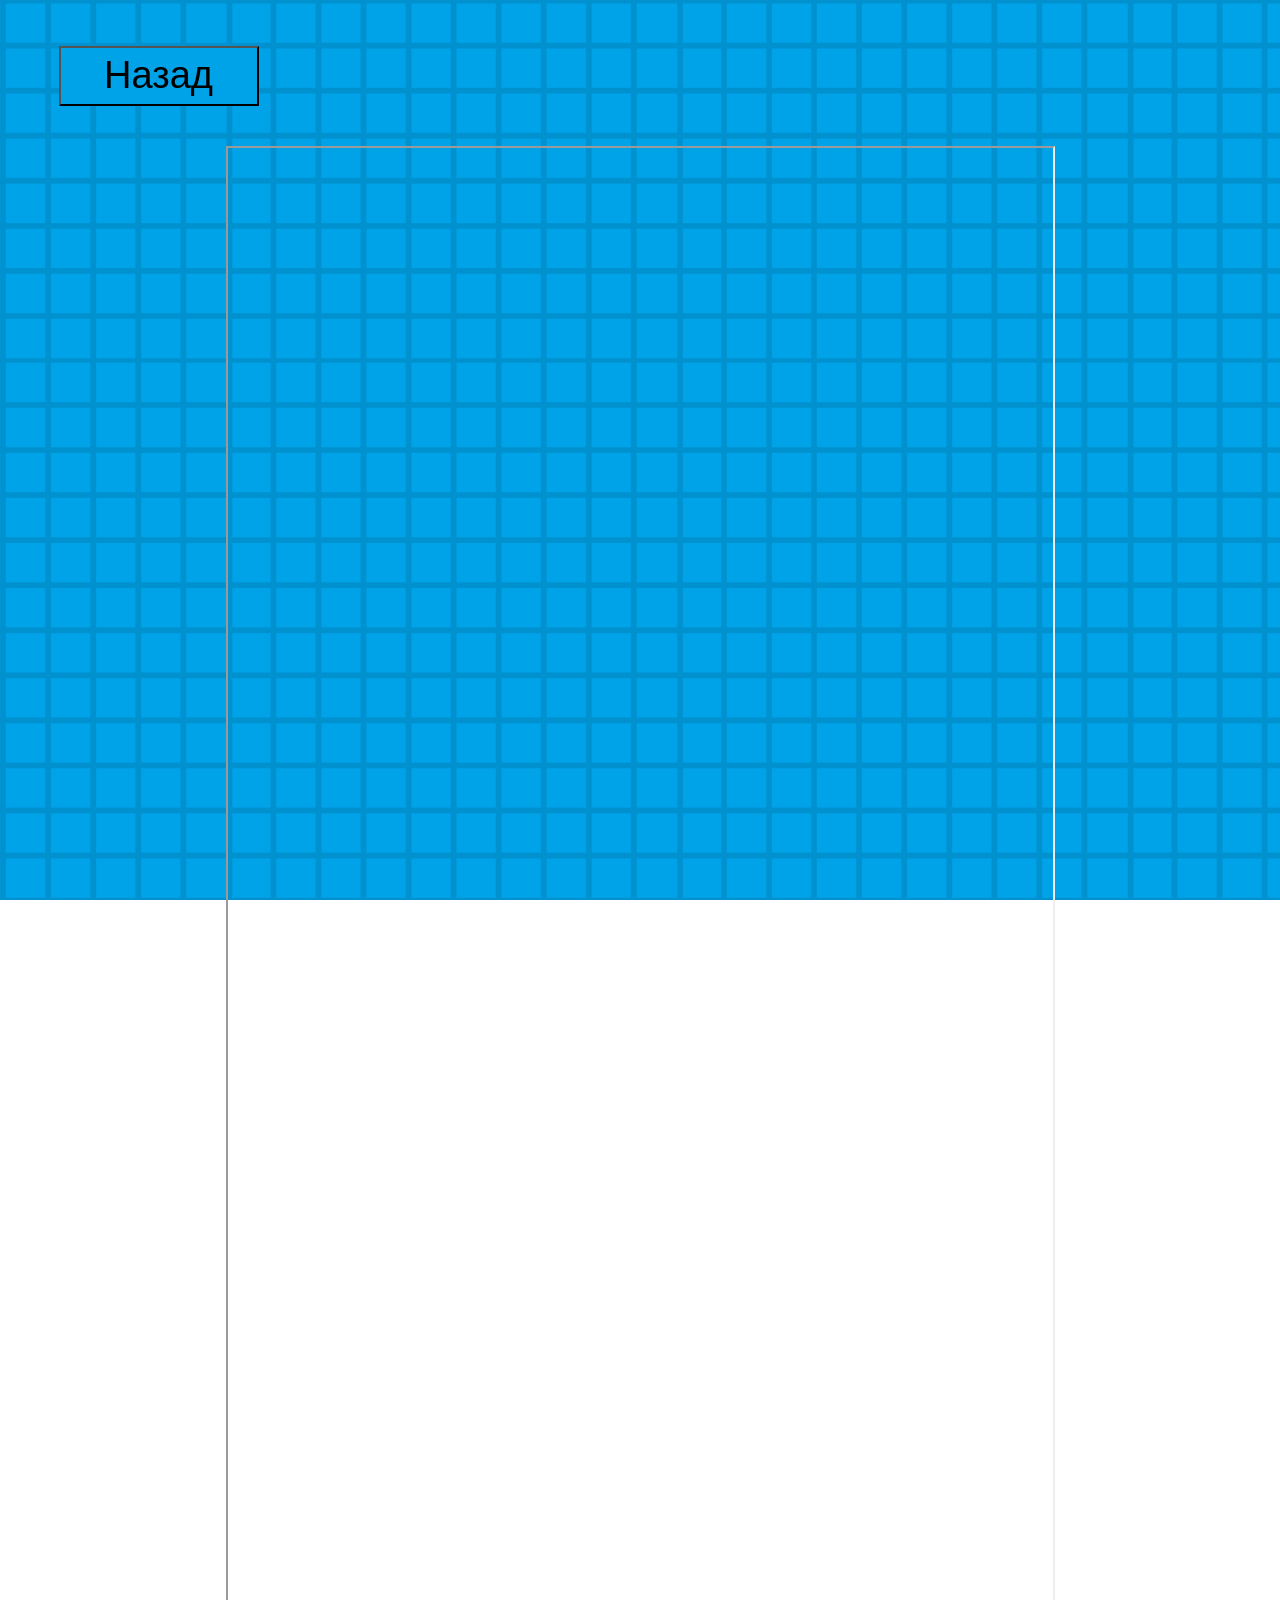
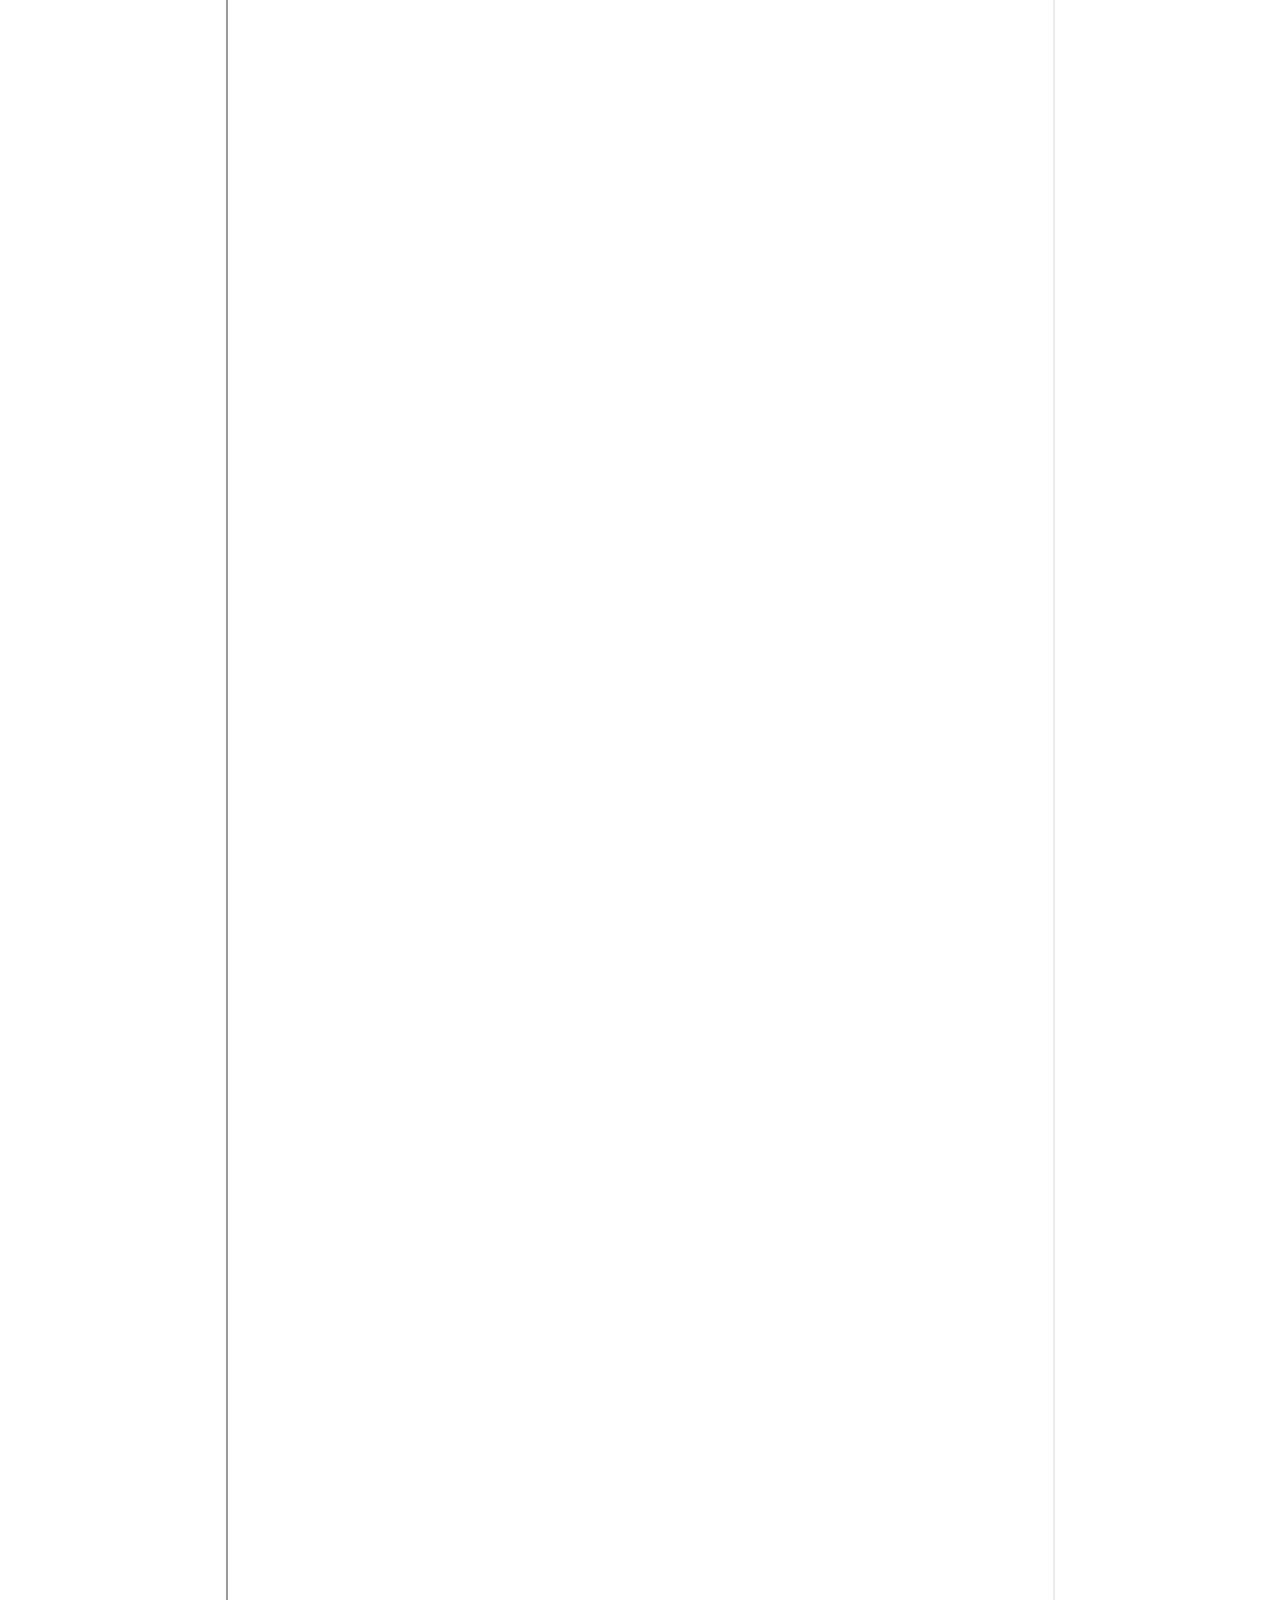
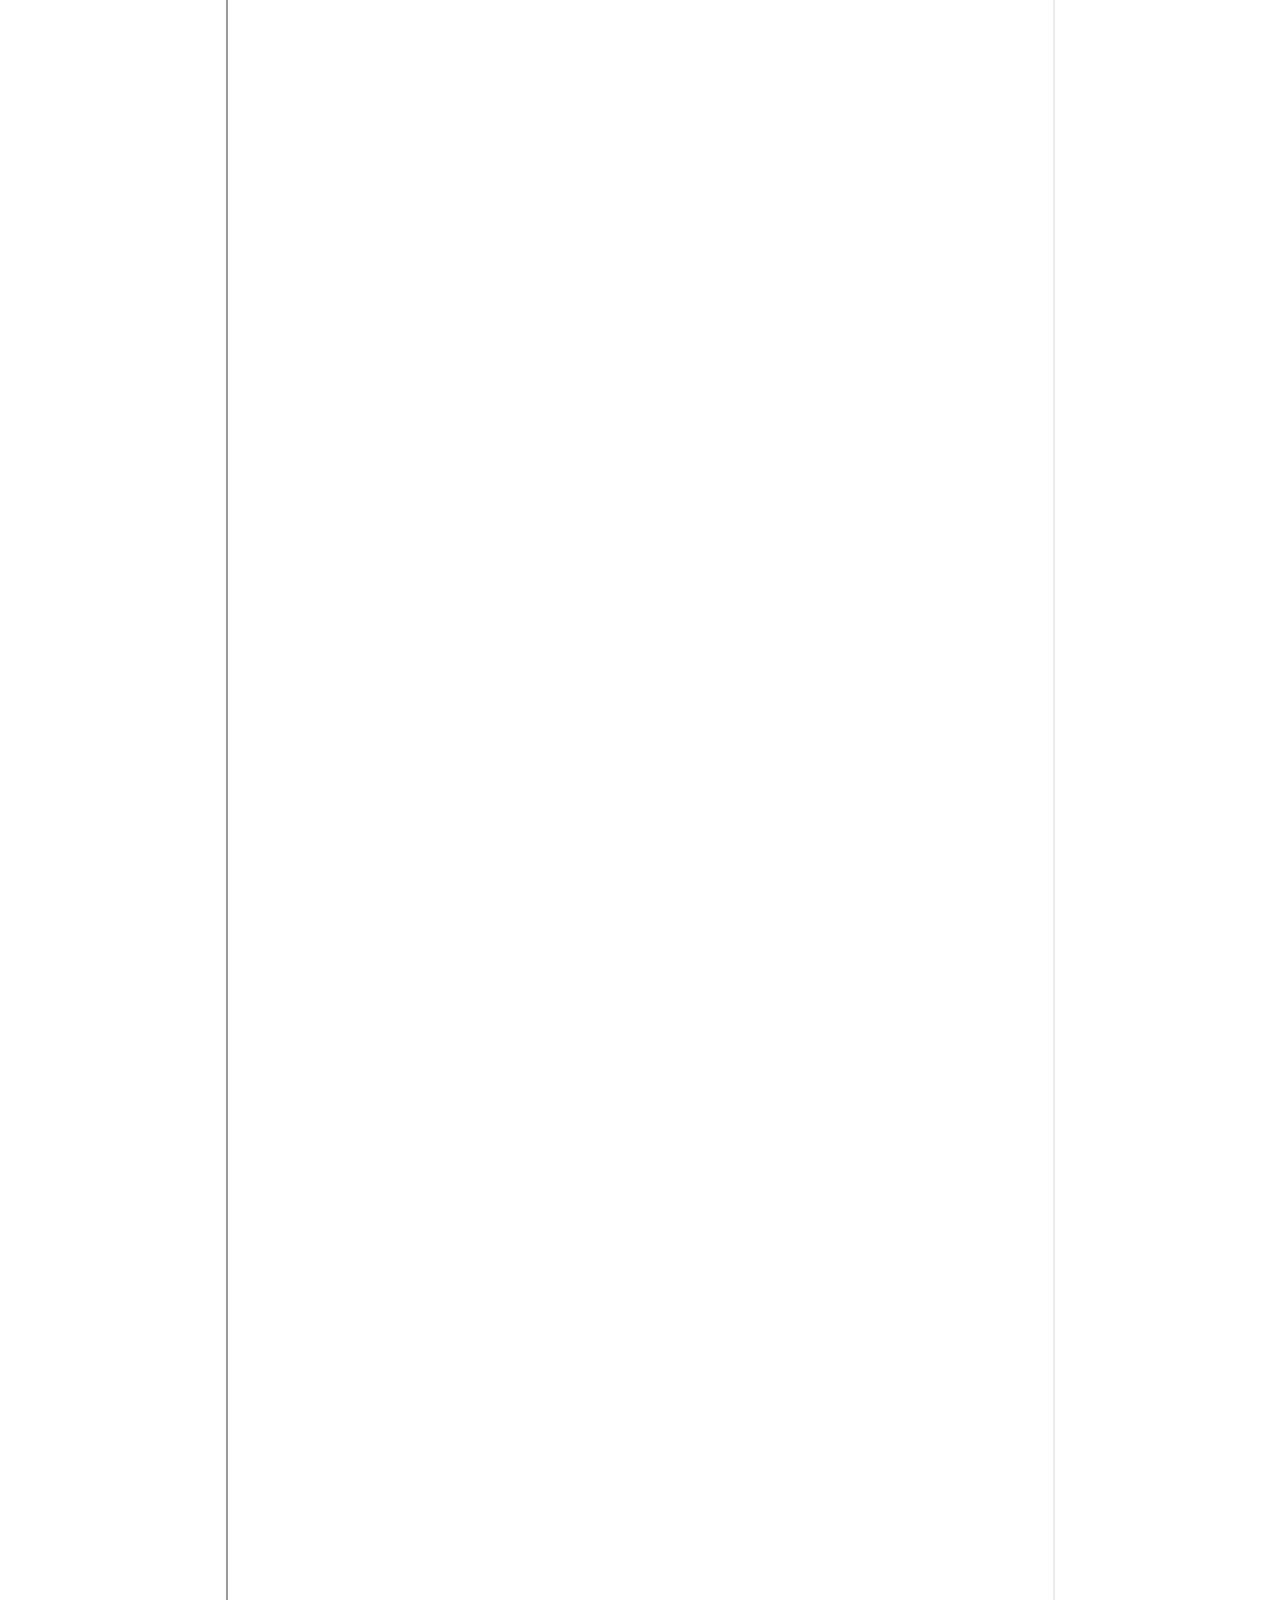
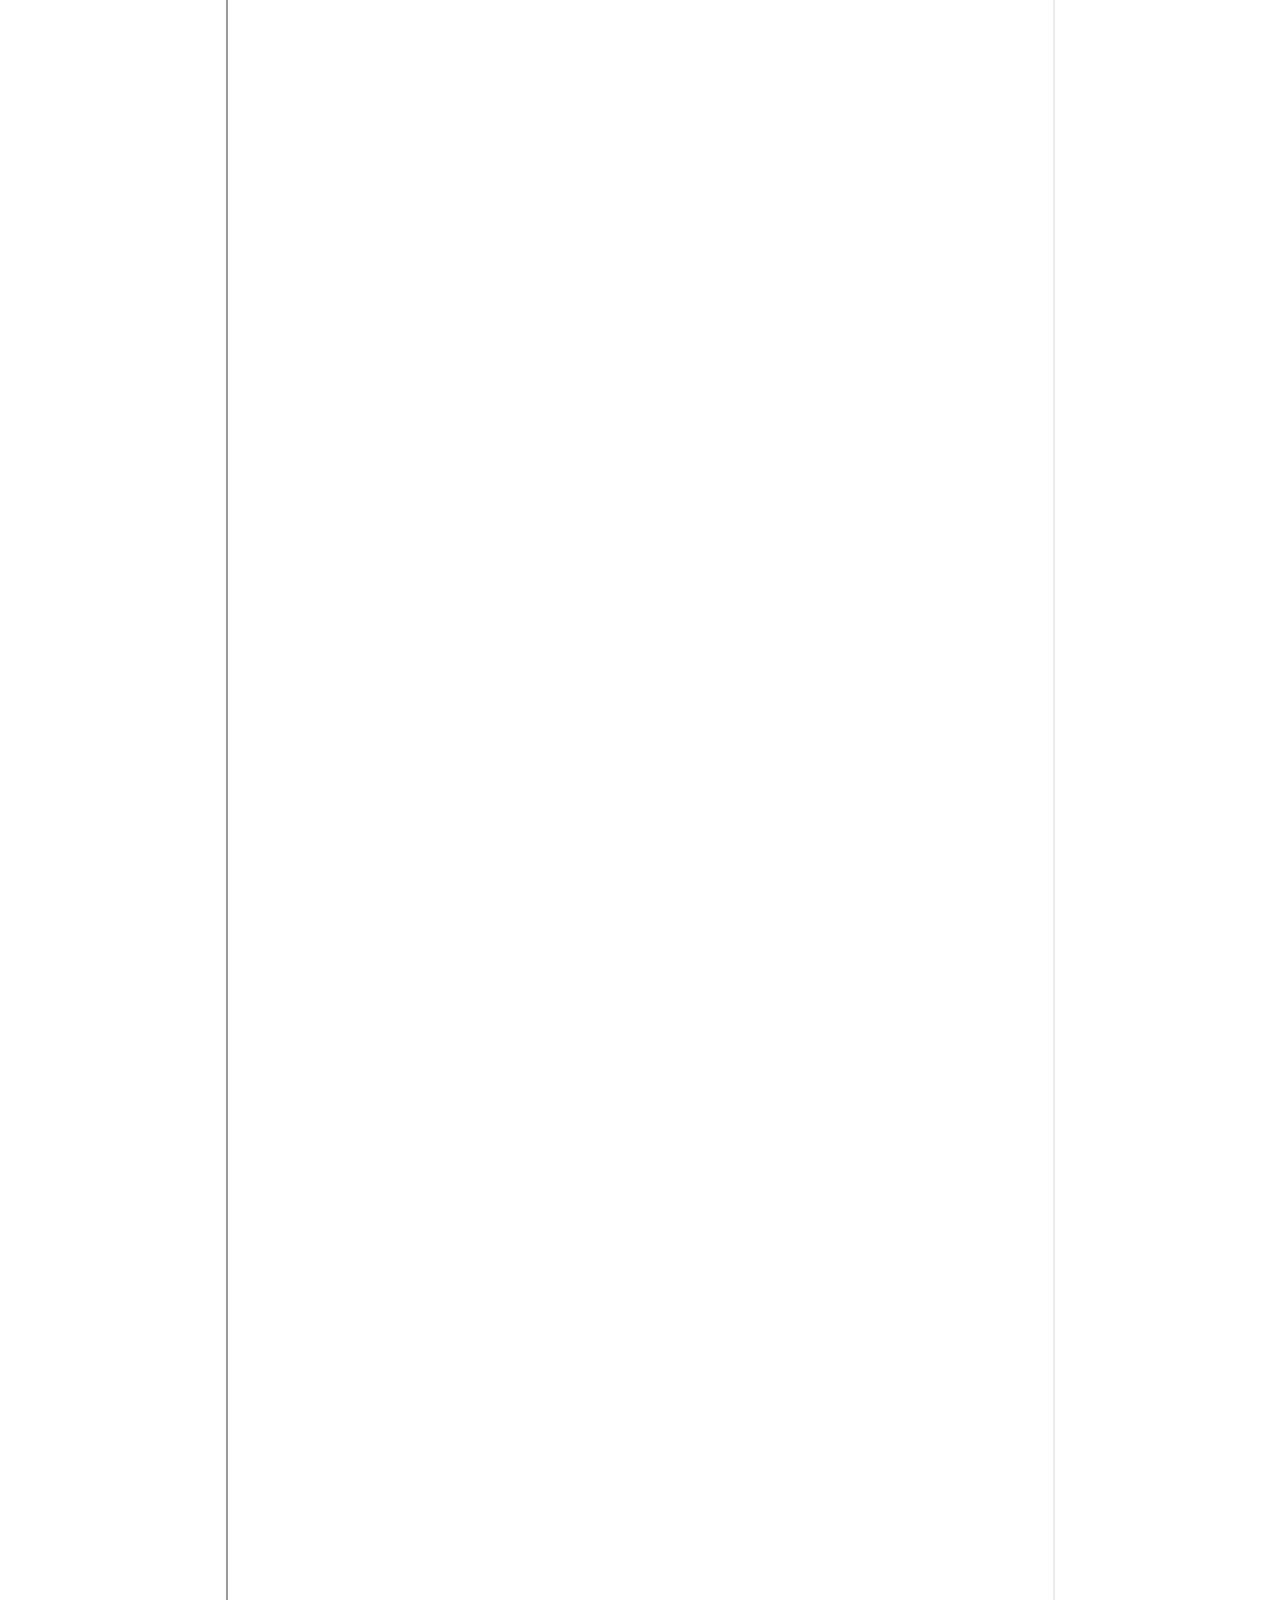
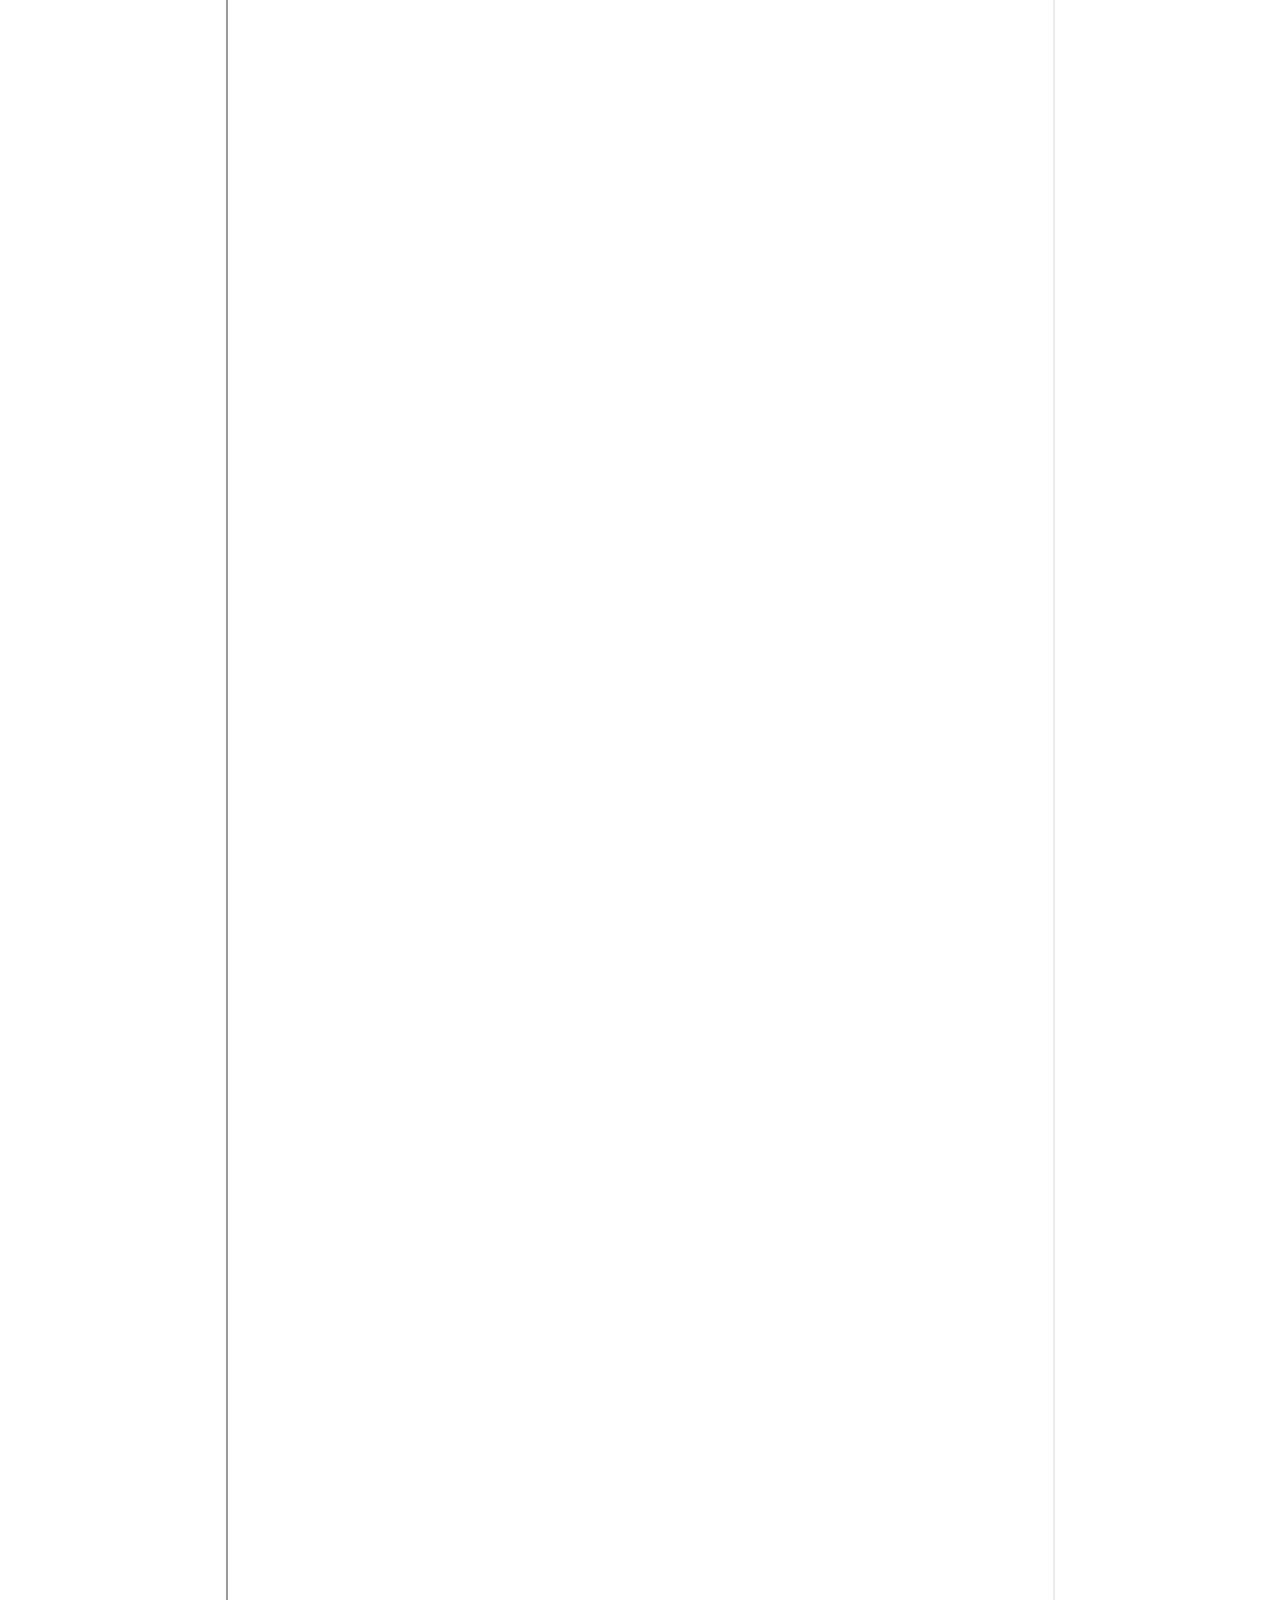
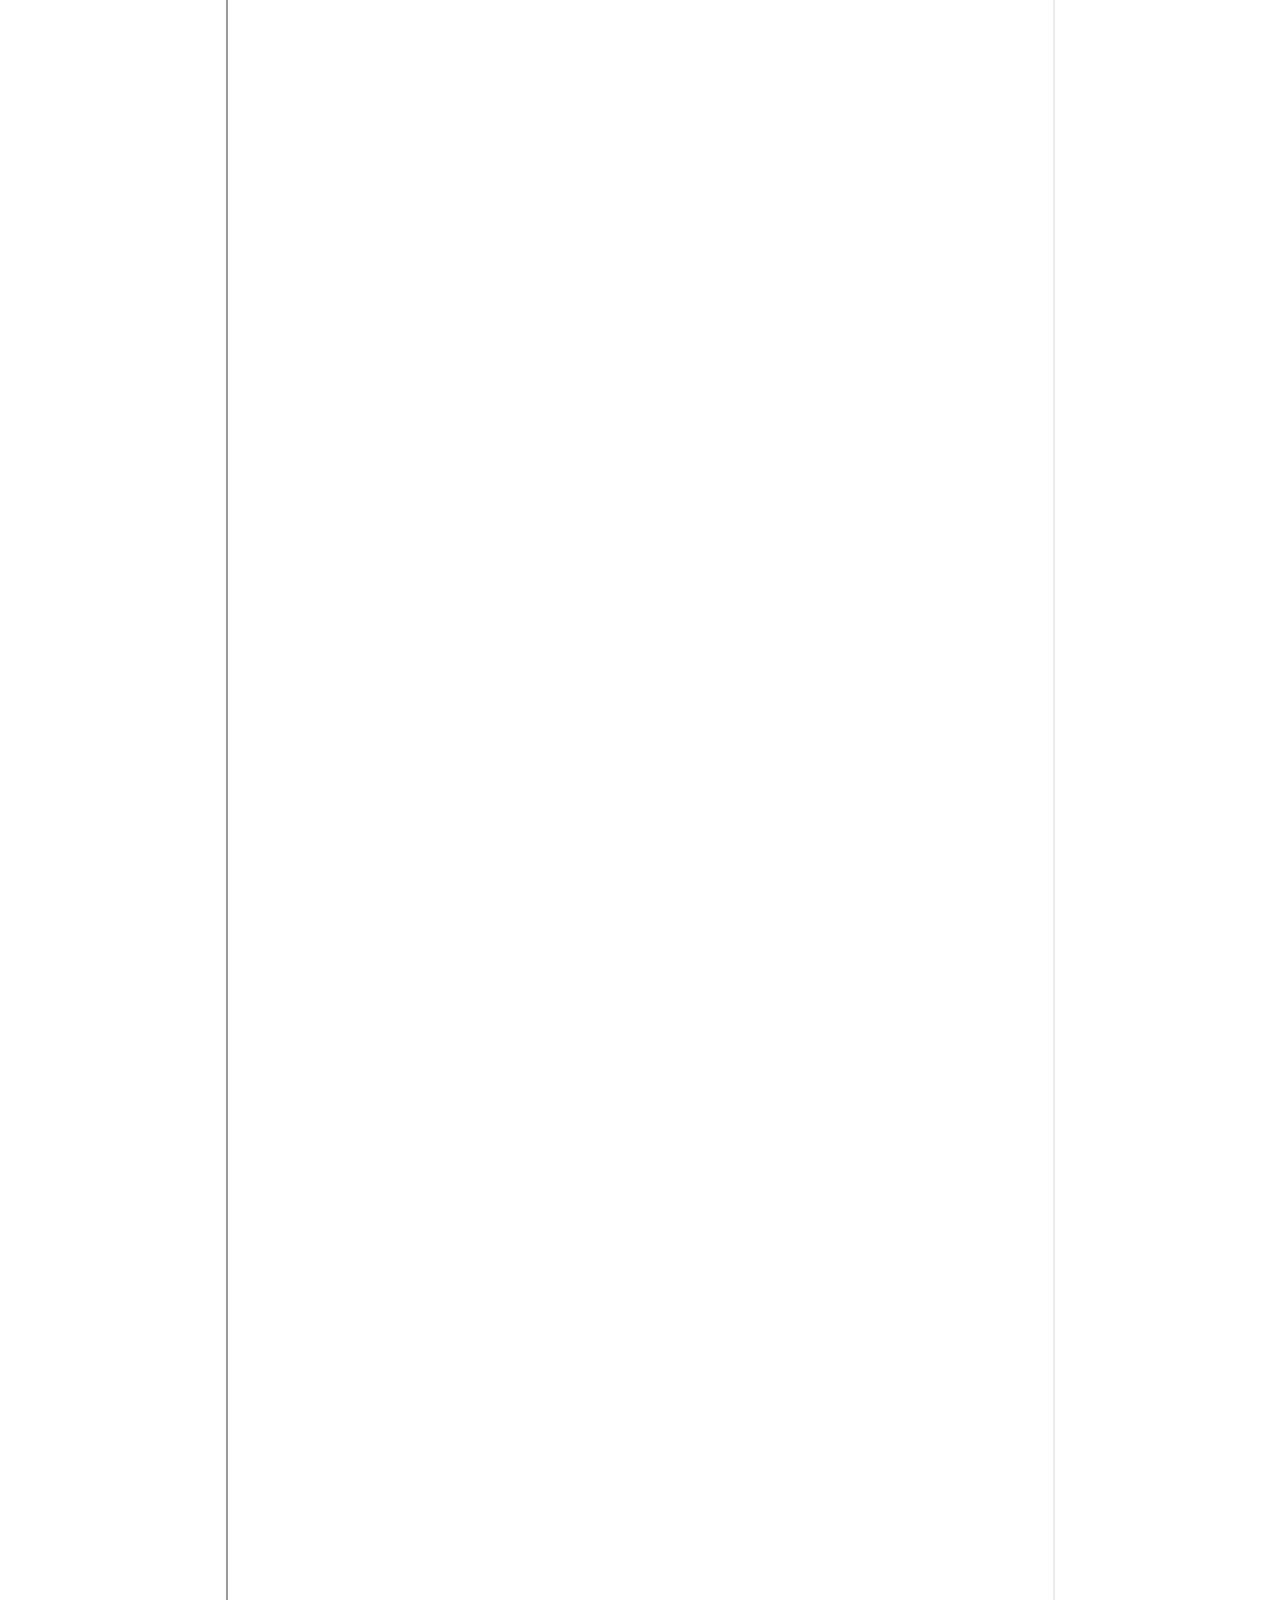
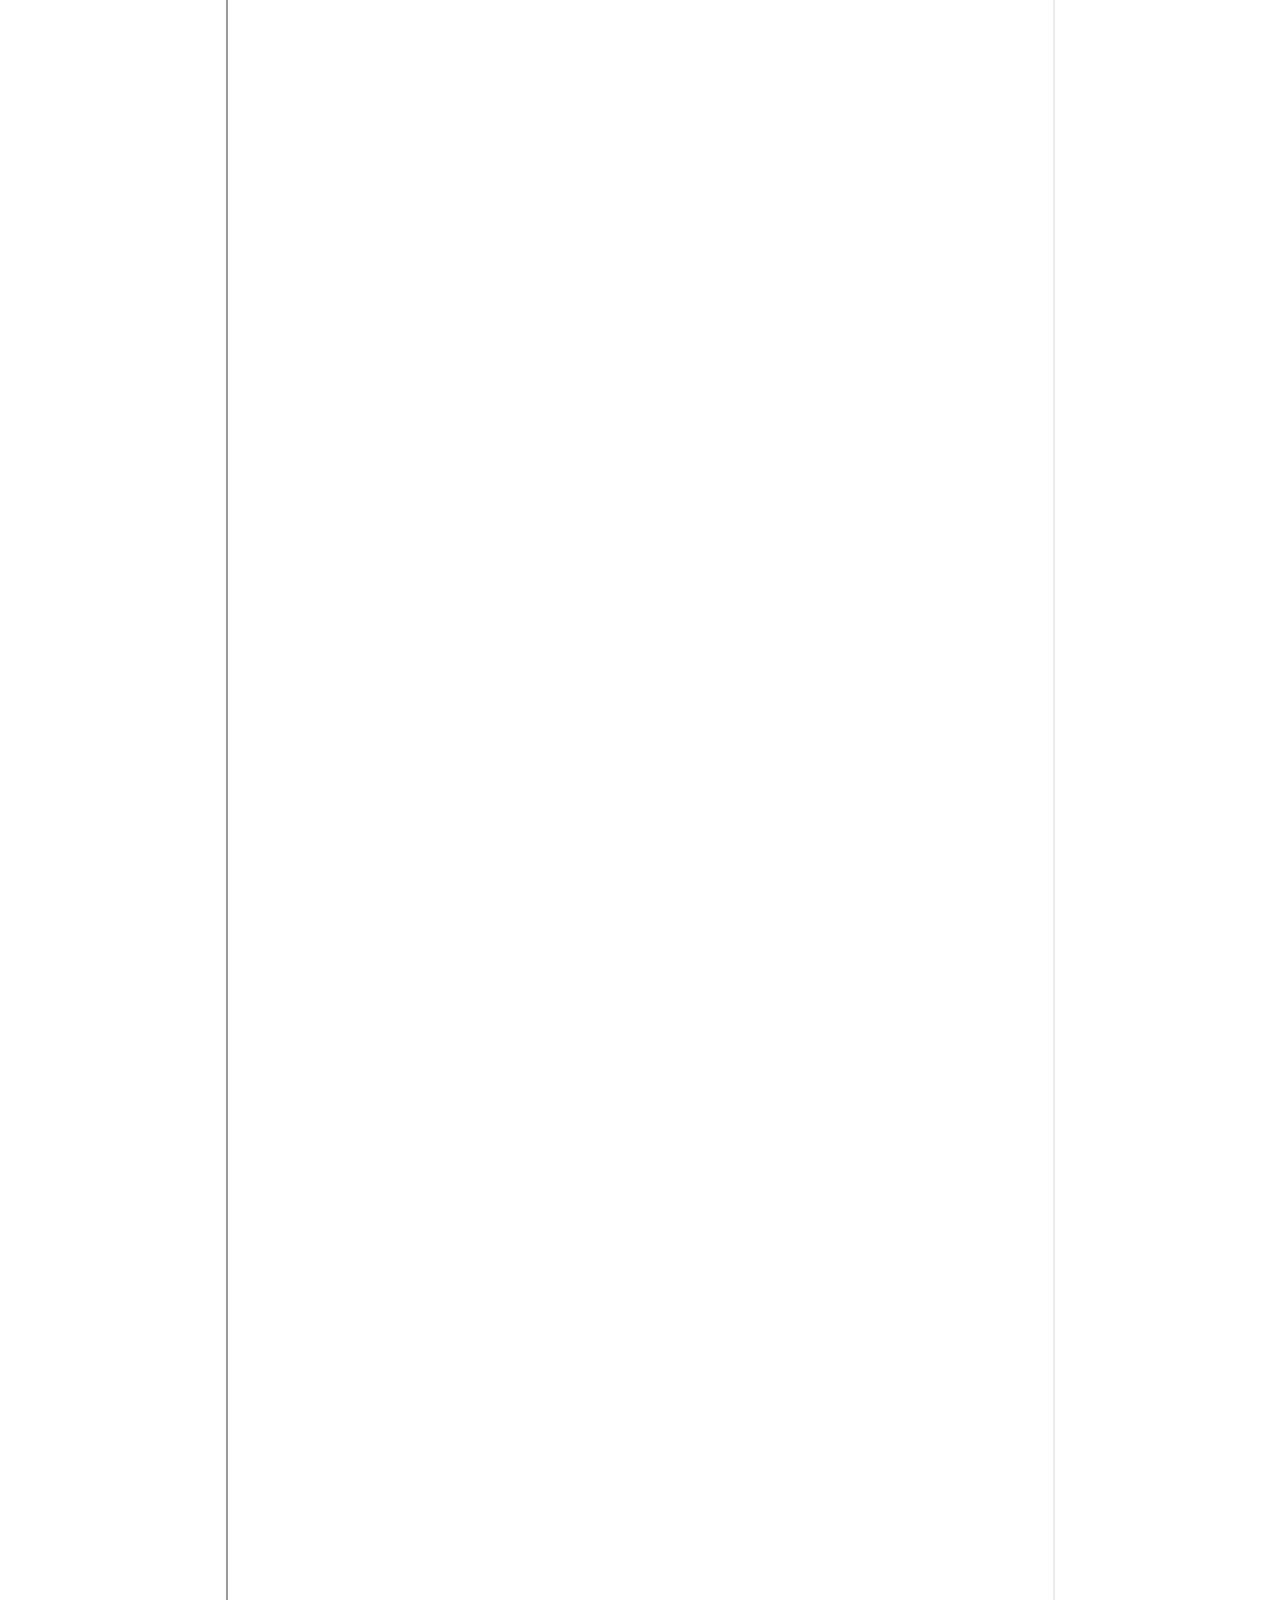
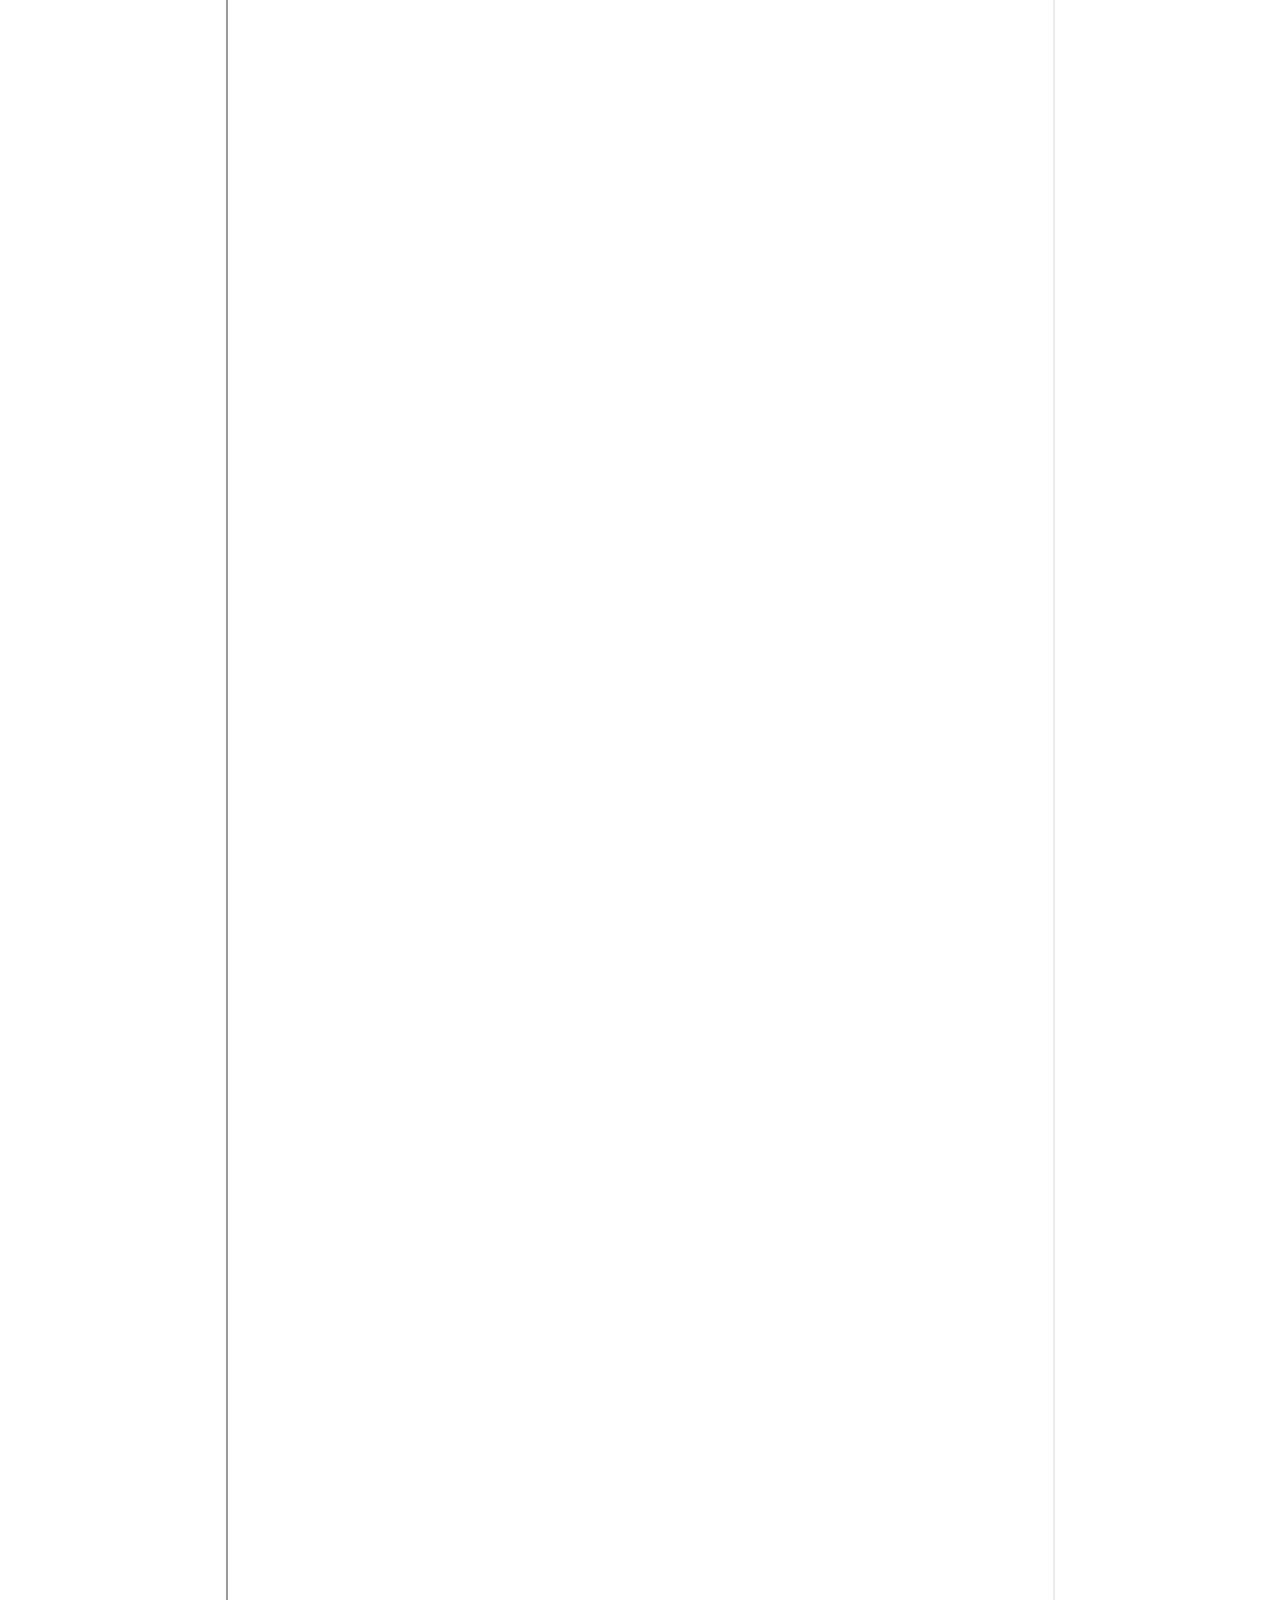
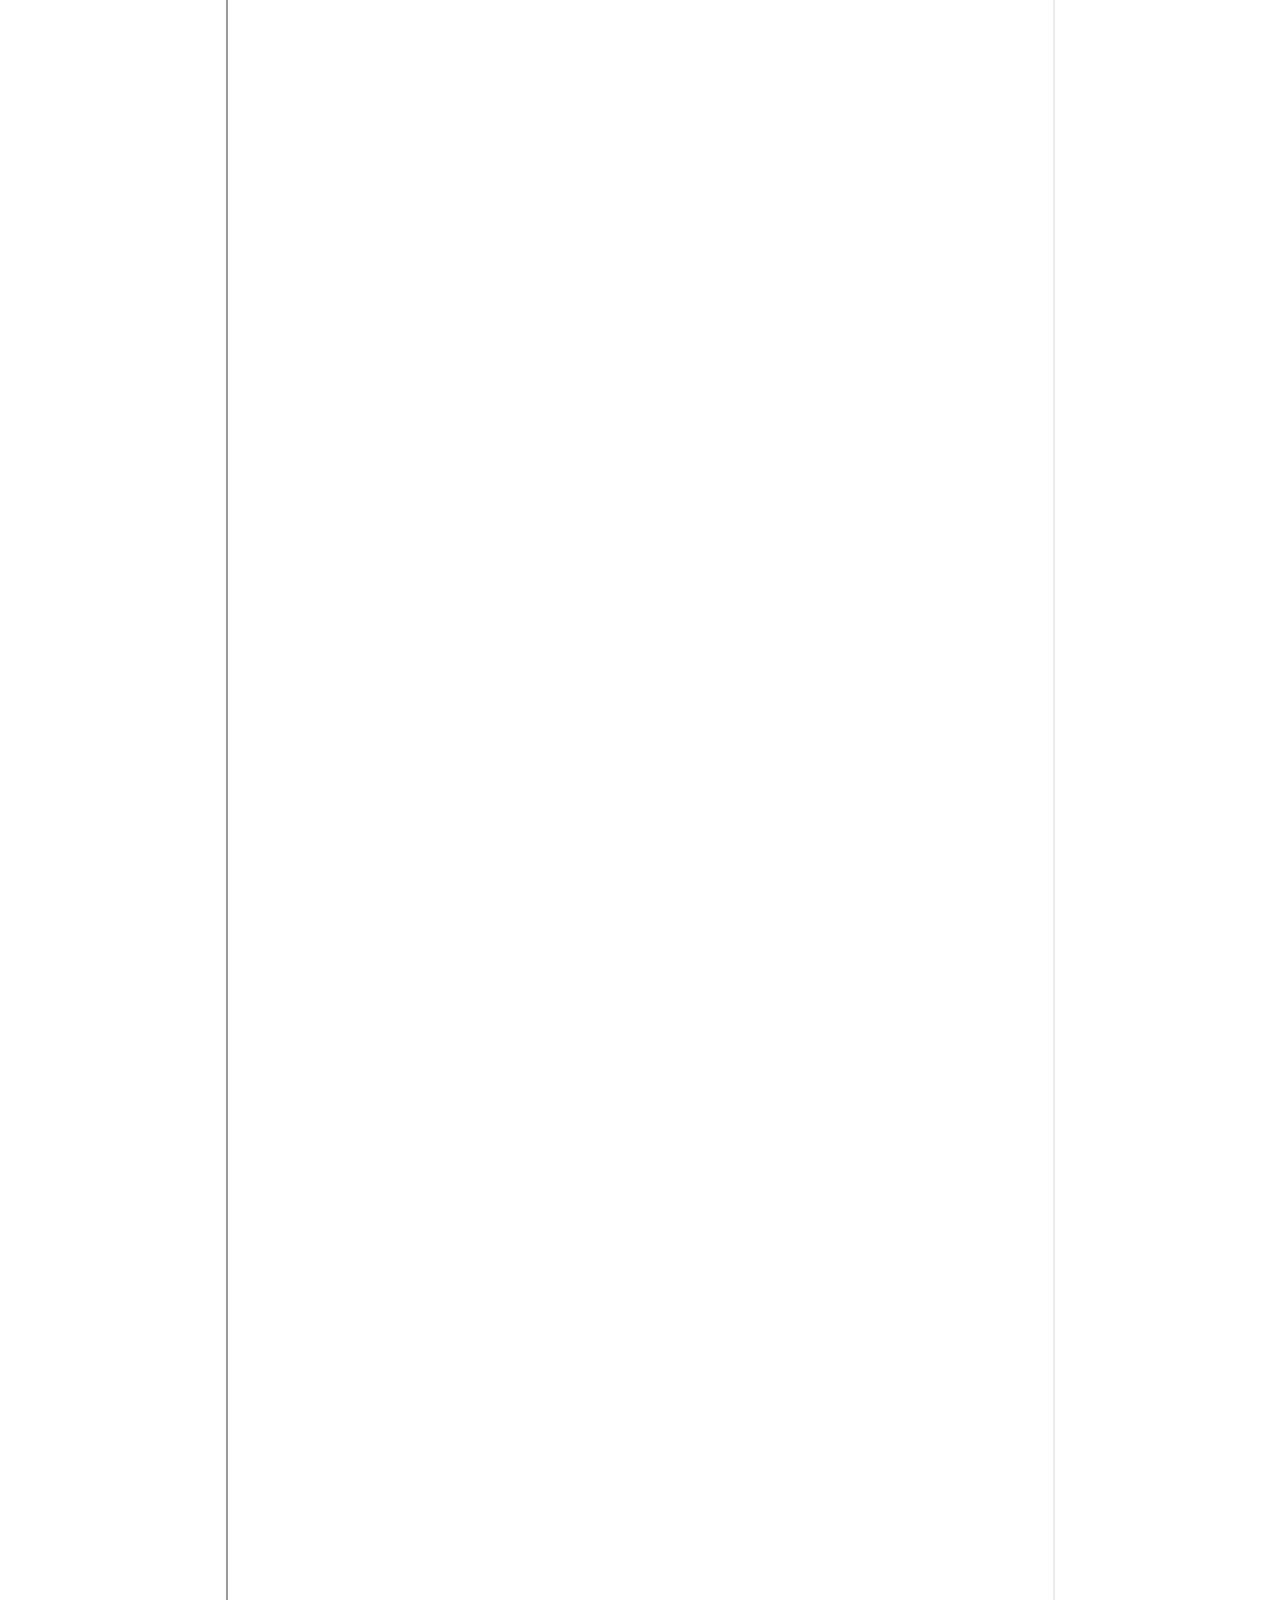
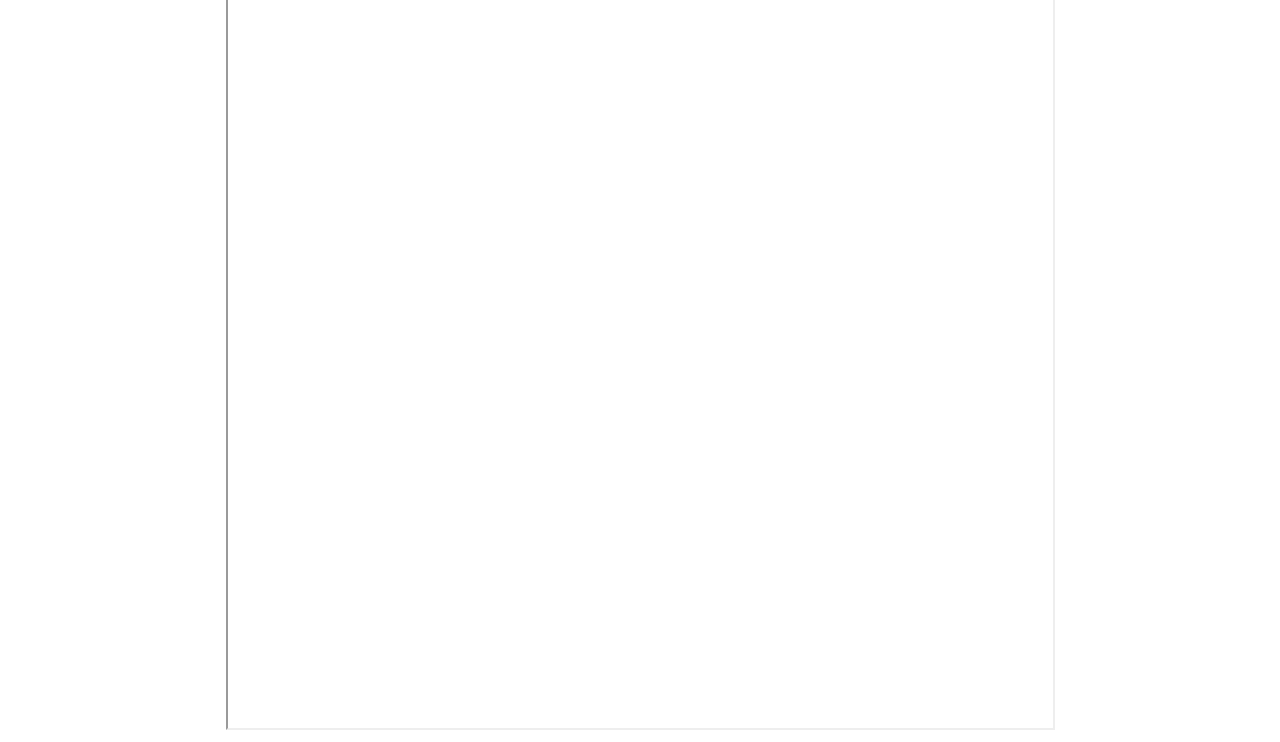
<file: classes/7/rus_7/biblerium_rus_7.html>
<!DOCTYPE html>
<html lang="ru">
<head>
    <title>Русский 7 класс</title>
    <link rel="icon" href="https://biblerium.github.io/Biblerium/favicon.ico" type="image/x-icon">
</head>
<body>
    <div class="main">
        <div class="bubon">
            <a href="https://biblerium.github.io/Biblerium/"><button class="lclass">Назад</button></a>
        </div>
        <div class="pic">
            <iframe src="rusver1.pdf#toolbar=0" width="825" height="14980"></iframe>
        </div>
    </div>

</body>
</html>

<style>
    body {
        /* Путь к изображению */
        background-image: url('backgrnd_m.png');
        /* Изображение не повторяется */
        background-repeat: no-repeat;
        /* Масштабирование под размер экрана (растягивание) */
        background-size: cover;
        /* Центрирование изображения */
        background-position: center;
        /* Фиксация фона при прокрутке */
        background-attachment: fixed;
    }
    .main {
    }
    .pic {
        margin: auto;
        text-align: center
    }
    .lclass {
        width: 200px;
        height: 60px;
        margin-bottom: 40px;
        margin-left: 4%;
        margin-top: 3%;
        background-color: rgb(0,162,232);
        font-size: 38px;
    }
    
        .lclass:hover {
            background-color: #00B1FF;
            box-shadow: 2px 2px 100px 5px #21BEFF;
            color: #0075a7;
        }
</style>
</file>
<file: CSS.css>
body {
    /* ���� � ����������� */
    background-image: url('backgrnd.png');
    /* ����������� �� ����������� */
    background-repeat: no-repeat;
    /* ��������������� ��� ������ ������ (������������) */
    background-size: cover;
    /* ������������� ����������� */
    background-position: center;
    /* �������� ���� ��� ��������� */
    background-attachment: fixed;
}
.classes {
    width: 430px;
    display: flex;
    height: 680px;
    justify-content: space-evenly;
    flex-direction: column;
    flex-wrap: wrap;
    
}
.lclass {
    width: 200px;
    height: 60px;
    margin-bottom: 40px;
    margin-left: 4%;
    margin-top: 3%;
    background-color: rgb(0,162,232); 
    font-size: 35px;
}
.main {
    display: flex;
    width: 100%;

}
.class7 {
    width: 1000px;
    background-color: #009add;
    margin-left: 27%;
    display: flex;
    flex-direction: column;
    border: 5px solid #007bb1;

}

.lclass:hover {
    background-color: #00B1FF;
    box-shadow: 2px 2px 100px 5px #21BEFF;
    color: #0075a7;

}
.joke {
    /*    color: #0095d5;*/
    background-color: rgb(19 183 255);
    font-size: 93px;
    -webkit-text-stroke: 2px rgb(19 183 255);
    /*    -webkit-text-stroke: 3px #00597f*/
}
p {
    /*  color: #0095d5;*/
    color: black;
    background-color: rgb(19 183 255);
    font-size: 40px;
    -webkit-text-stroke: 0px rgb(19 183 255);
    /*   -webkit-text-stroke: 2px #00597f*/
}
.clw {
    width: 200px;
    height: 60px;
    margin-bottom: 40px;
    margin-left: 40%;
    margin-top: 3%;
    background-color: rgb(0,162,232);
    font-size: 35px;
}
</file>
